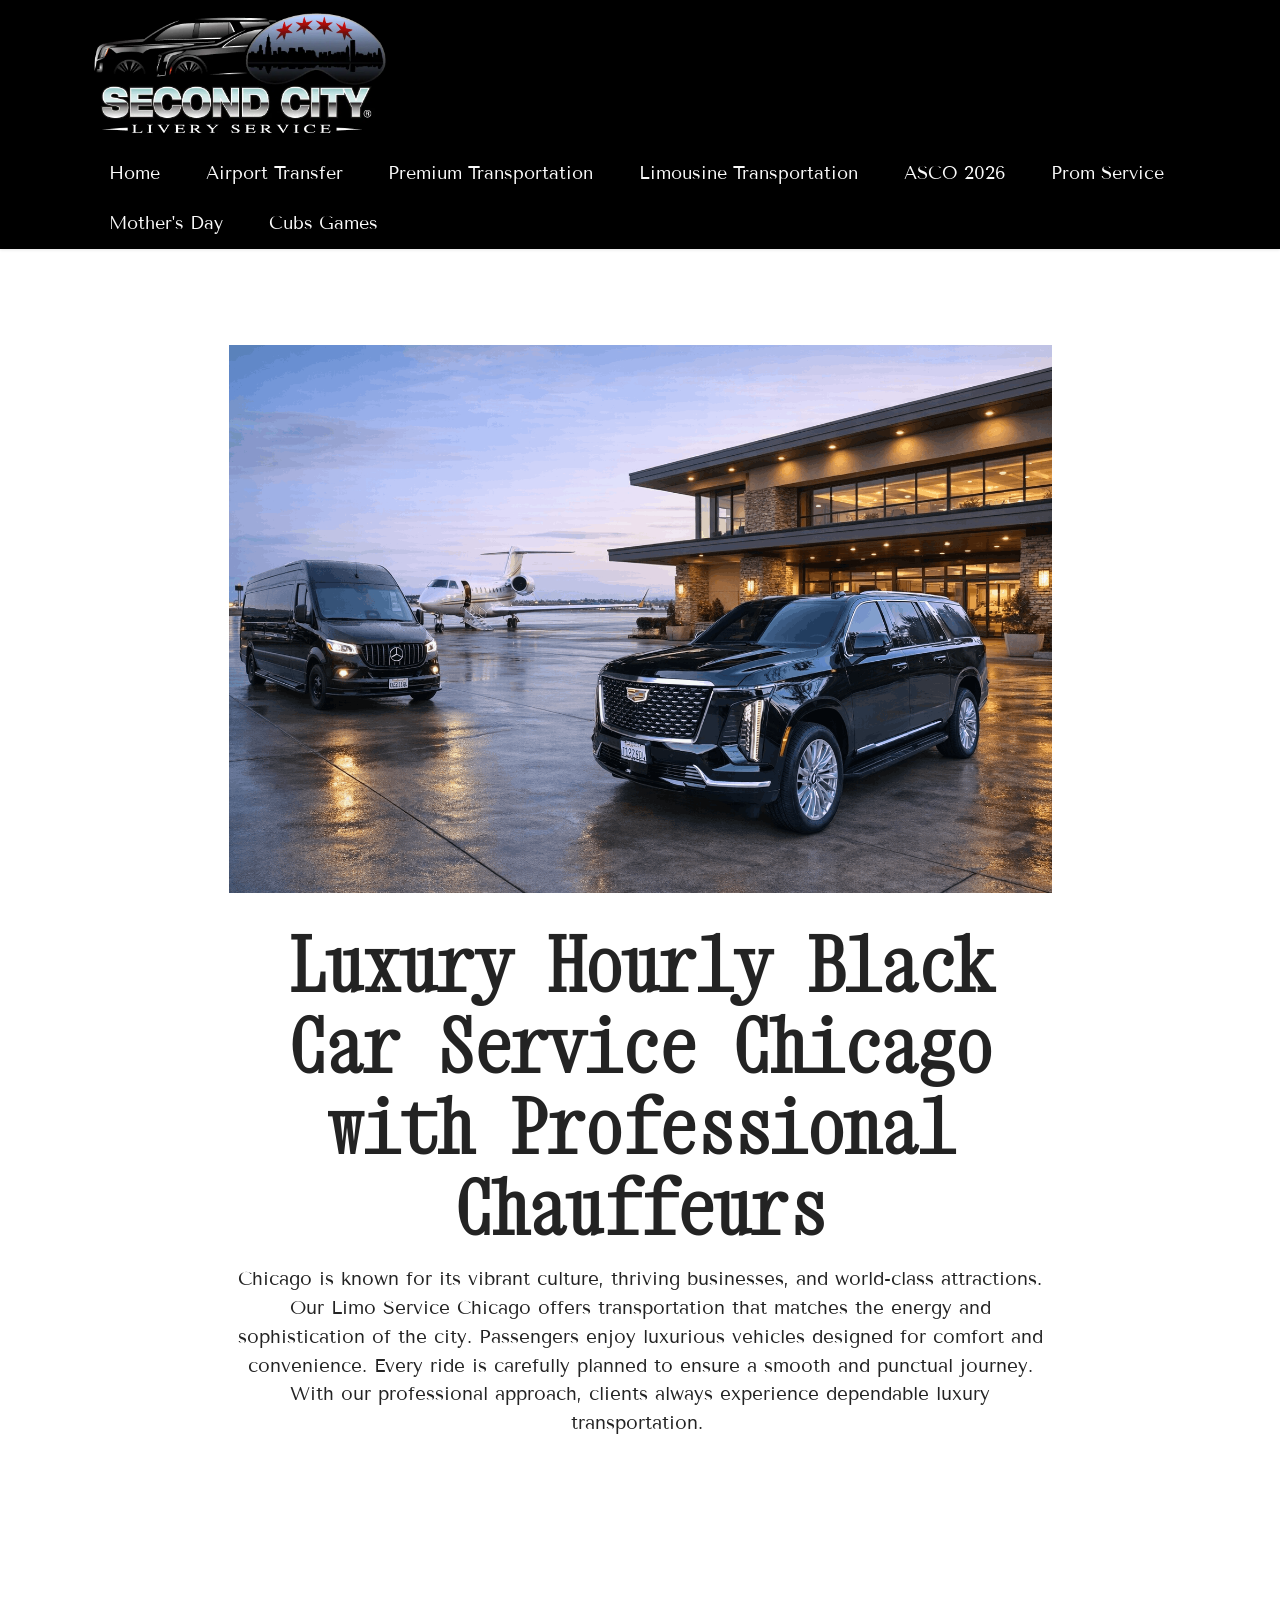
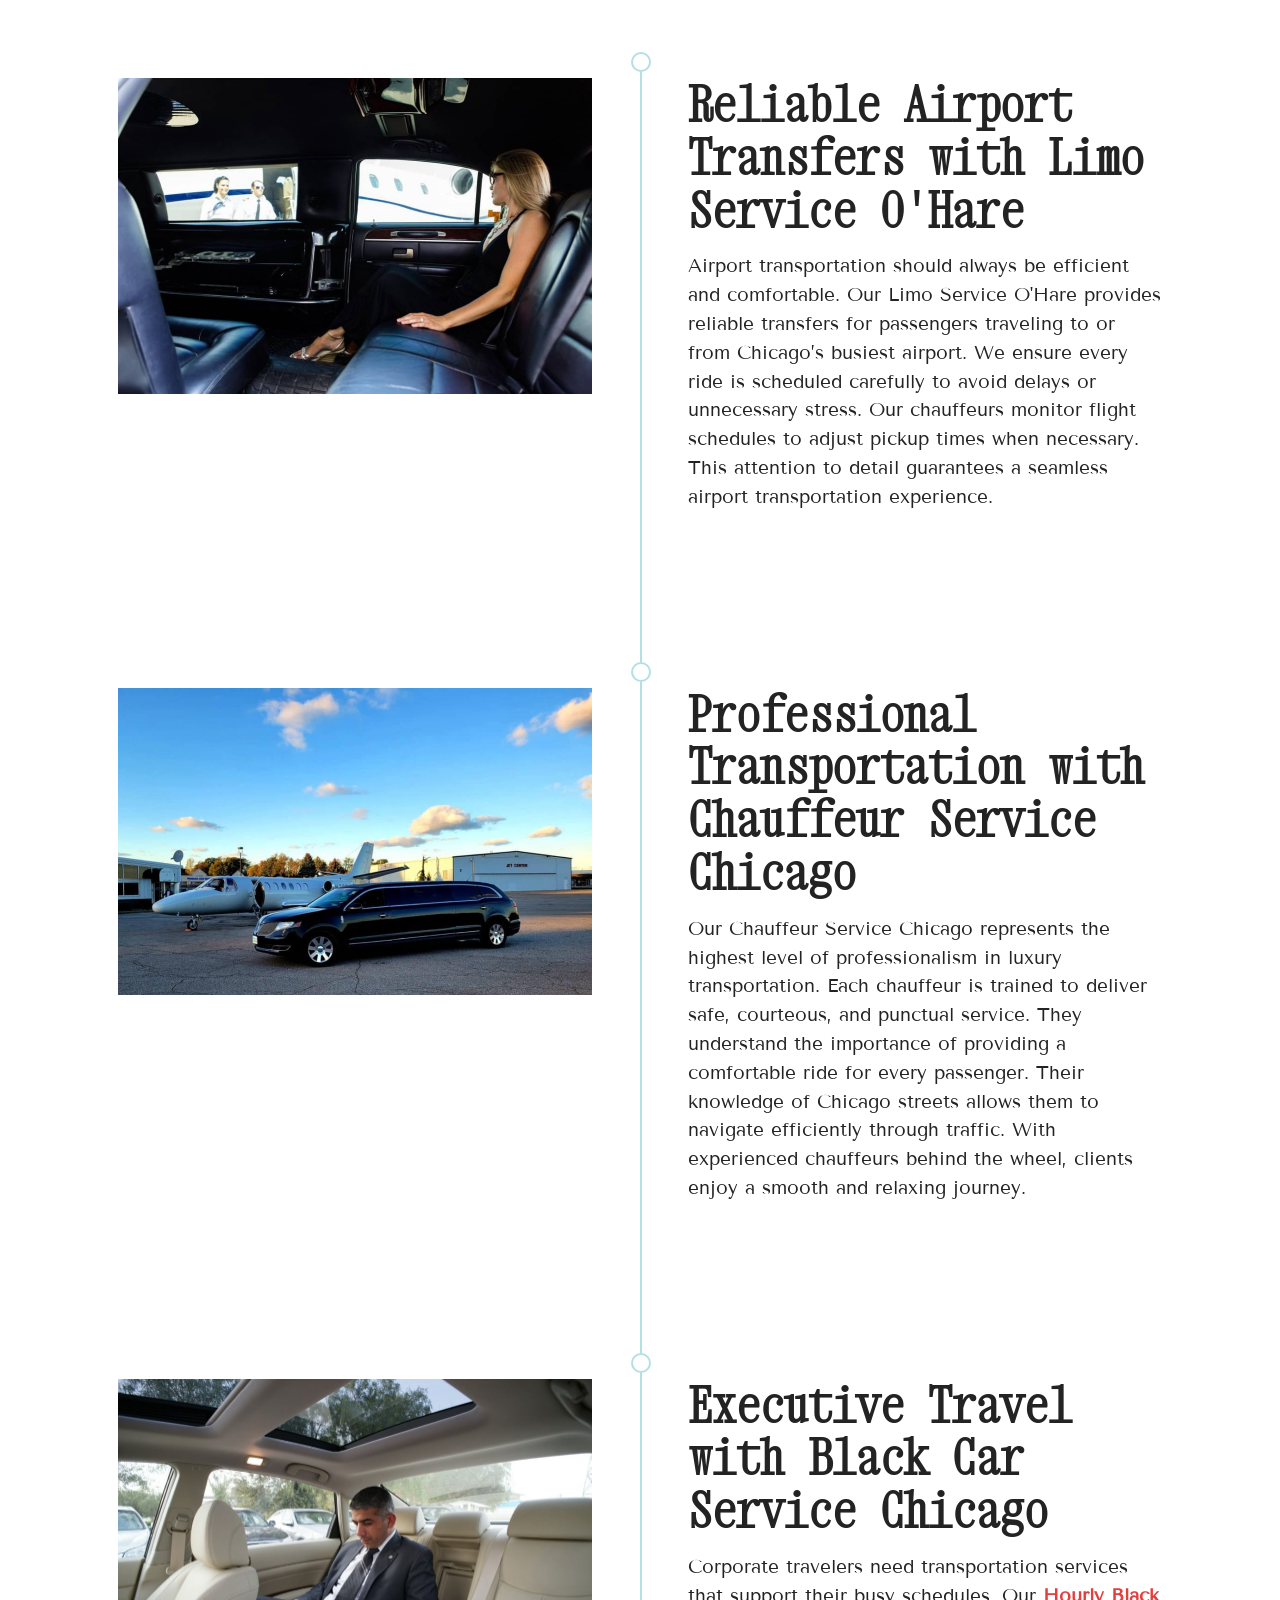
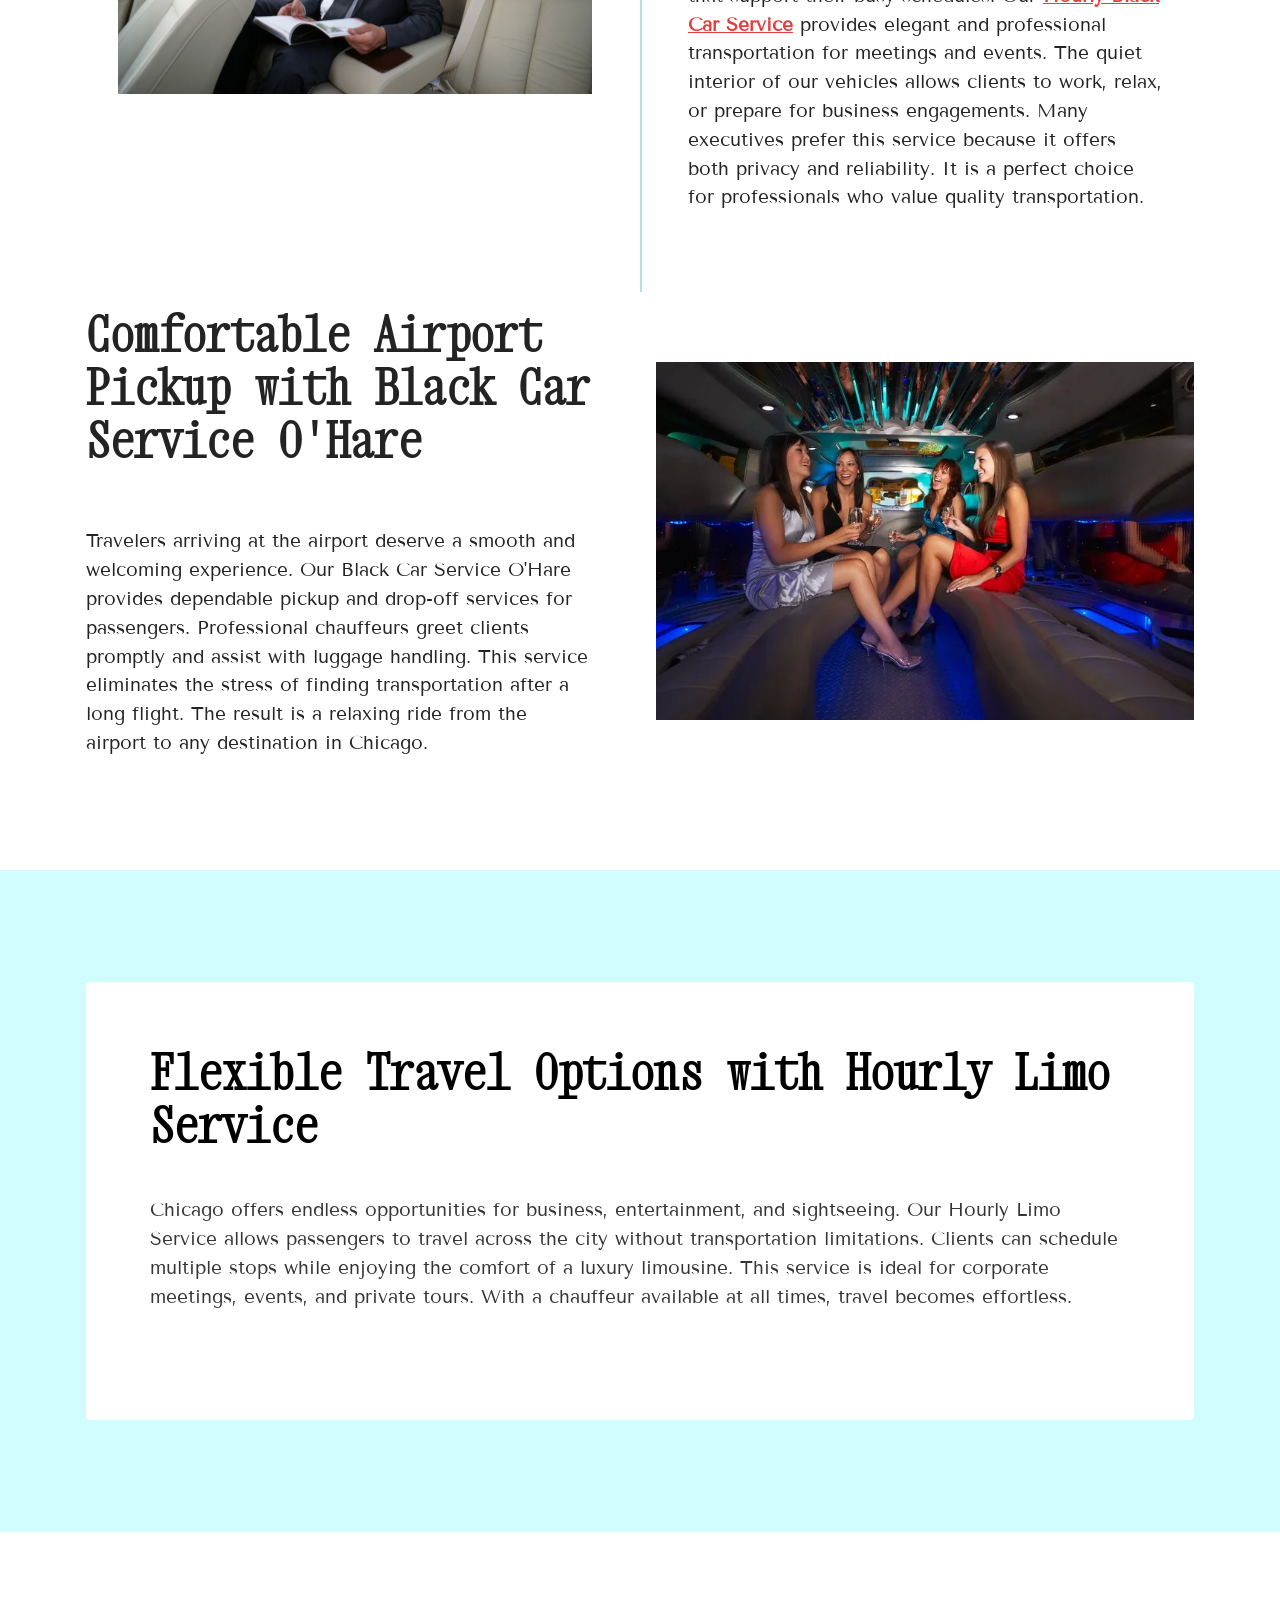
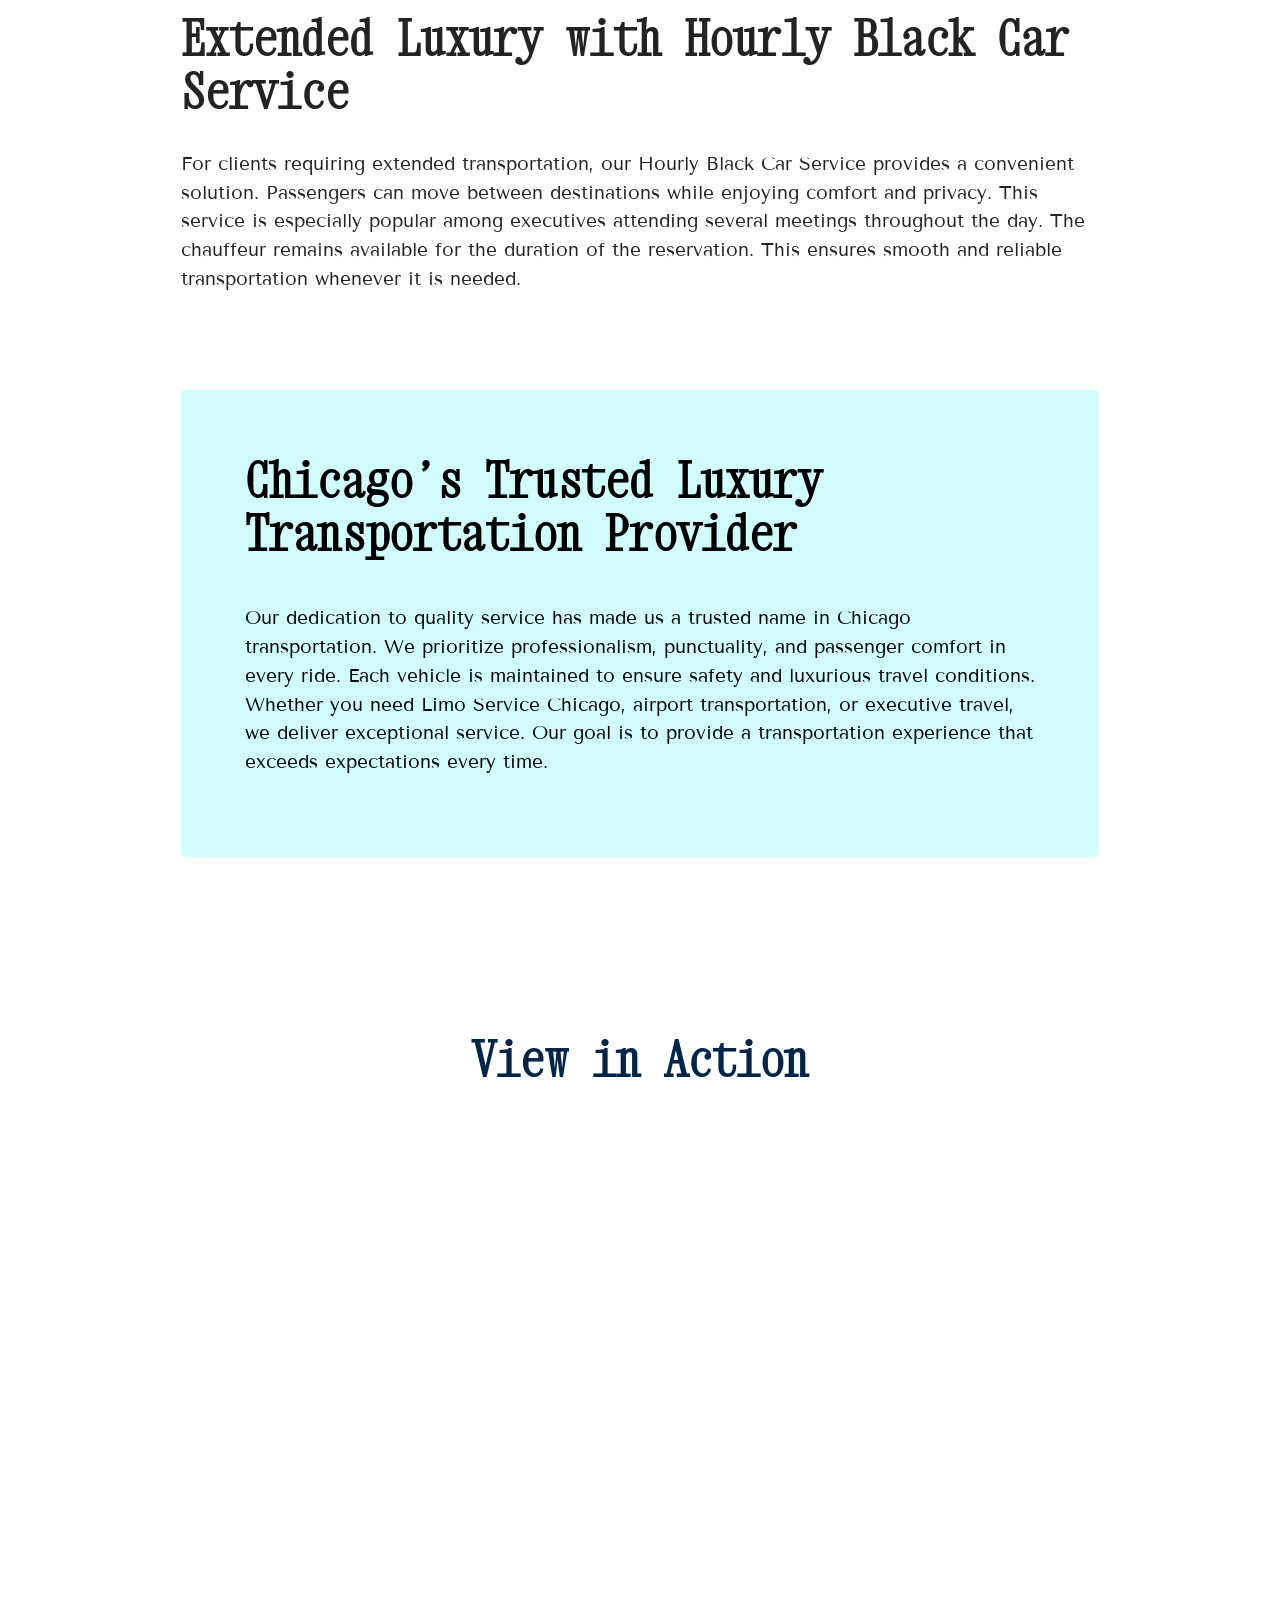
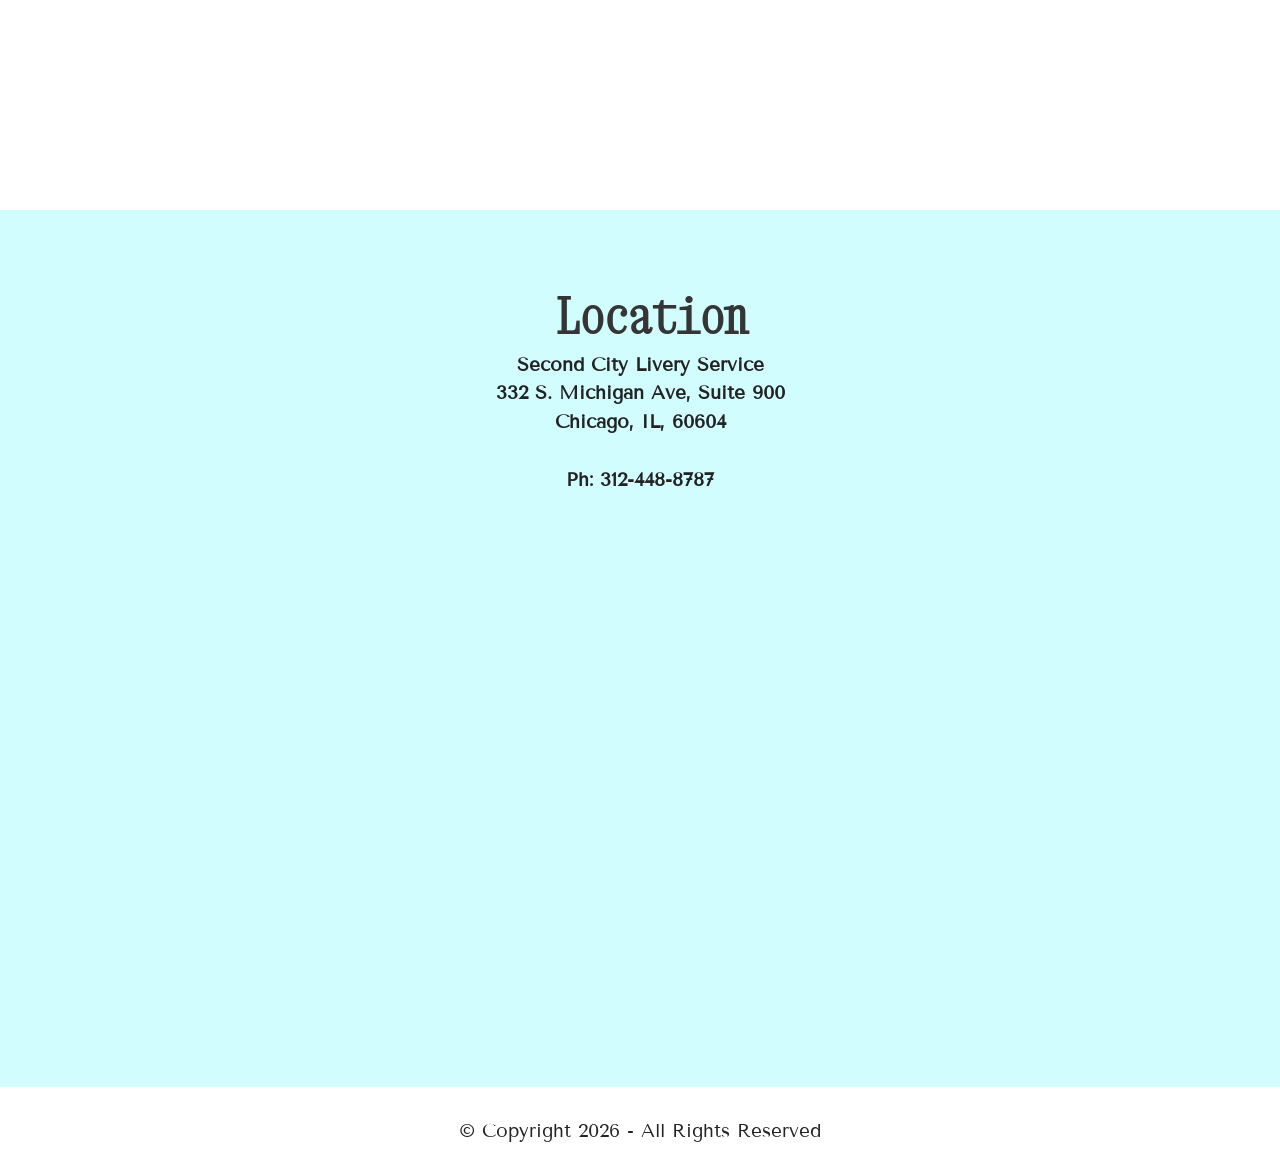
<file: index.html>
<!DOCTYPE html>
<html  >
<head>
  
  <meta charset="UTF-8">
  <meta http-equiv="X-UA-Compatible" content="IE=edge">
  
  <meta name="viewport" content="width=device-width, initial-scale=1, minimum-scale=1">
  <link rel="shortcut icon" href="assets/images/second-city-circle-r-logo-big.webp" type="image/x-icon">
  <meta name="description" content="Chicago is known for its vibrant culture, thriving businesses, and world-class attractions. Our Limo Service Chicago offers transportation that matches the energy and sophistication of the city. Passengers enjoy luxurious vehicles designed for comfort and convenience. Every ride is carefully planned to ensure a smooth and punctual journey. With our professional approach, clients always experience dependable luxury transportation.">
  
  
  <title>Luxury Hourly Black Car Service Chicago with Professional Chauffeurs</title>
  <link rel="stylesheet" href="assets/web/assets/mobirise-icons2/mobirise2.css">
  <link rel="stylesheet" href="assets/bootstrap/css/bootstrap.min.css">
  <link rel="stylesheet" href="assets/dropdown/css/style.css">
  <link rel="stylesheet" href="assets/socicon/css/styles.css">
  <link rel="stylesheet" href="assets/theme/css/style.css">
  <link rel="preload" href="https://fonts.googleapis.com/css?family=Xanh+Mono:400,400i&display=swap" as="style" onload="this.onload=null;this.rel='stylesheet'">
  <noscript><link rel="stylesheet" href="https://fonts.googleapis.com/css?family=Xanh+Mono:400,400i&display=swap"></noscript>
  <link rel="preload" href="https://fonts.googleapis.com/css?family=Tenor+Sans:400&display=swap" as="style" onload="this.onload=null;this.rel='stylesheet'">
  <noscript><link rel="stylesheet" href="https://fonts.googleapis.com/css?family=Tenor+Sans:400&display=swap"></noscript>
  <link rel="preload" as="style" href="assets/mobirise/css/mbr-additional.css?v=usDHit"><link rel="stylesheet" href="assets/mobirise/css/mbr-additional.css?v=usDHit" type="text/css">

  
  
  
</head>
<body>
  
  <section data-bs-version="5.1" class="menu menu2 cid-sFHpMqcXGj" once="menu" id="menu2-2">
    
    <nav class="navbar navbar-dropdown navbar-expand-lg">
        <div class="container">
            <div class="navbar-brand">
                <span class="navbar-logo">
                    <a href="index.html">
                        <img src="assets/images/second-city-circle-r-logo-big-1.webp" alt="" style="height: 8rem;">
                    </a>
                </span>
                
            </div>
            <button class="navbar-toggler" type="button" data-toggle="collapse" data-bs-toggle="collapse" data-target="#navbarSupportedContent" data-bs-target="#navbarSupportedContent" aria-controls="navbarNavAltMarkup" aria-expanded="false" aria-label="Toggle navigation">
                <div class="hamburger">
                    <span></span>
                    <span></span>
                    <span></span>
                    <span></span>
                </div>
            </button>
            <div class="collapse navbar-collapse" id="navbarSupportedContent">
                <ul class="navbar-nav nav-dropdown nav-right" data-app-modern-menu="true"><li class="nav-item"><a class="nav-link link text-white display-4" href="index.html">Home</a></li>
                    <li class="nav-item"><a class="nav-link link text-white text-primary display-4" href="airport-transfer.html">Airport Transfer</a></li>
                    <li class="nav-item"><a class="nav-link link text-white text-primary display-4" href="premium-transportation.html">Premium Transportation</a>
                    </li><li class="nav-item"><a class="nav-link link text-white text-primary display-4" href="limousine-transportation.html">Limousine Transportation</a></li>
                        <li class="nav-item"><a class="nav-link link text-white text-primary display-4" href="asco-convention-chicago-transportation.html">ASCO 2026</a></li>
                        <li class="nav-item"><a class="nav-link link text-white text-primary display-4" href="chicago-prom-limo-service.html">Prom Service</a></li>
                        <li class="nav-item"><a class="nav-link link text-white text-primary display-4" href="chicago-mothers-day-luxury-limo.html">Mother's Day</a></li>
                        <li class="nav-item"><a class="nav-link link text-white text-primary display-4" href="chicago-cubs-game-day-transportation.html">Cubs Games</a></li></ul>
                
                
            </div>
        </div>
    </nav>
</section>

<section data-bs-version="5.1" class="header9 cid-vdiBSqzK9I" id="header9-0">

    

    
    

    <div class="text-center container">
        <div class="row justify-content-center">
            <div class="col-md-12 col-lg-9">
                <div class="image-wrap mb-4">
                    <img src="assets/images/fle-000000000638722f822a8b1d37eedf25-1768462703-1536x1024.png" alt="">
                </div>
                <h1 class="mbr-section-title mbr-fonts-style mb-3 display-1"><strong>Luxury Hourly Black Car Service Chicago with Professional Chauffeurs</strong></h1>
                <p class="mbr-text mbr-fonts-style display-7">Chicago is known for its vibrant culture, thriving businesses, and world-class attractions. Our Limo Service Chicago offers transportation that matches the energy and sophistication of the city. Passengers enjoy luxurious vehicles designed for comfort and convenience. Every ride is carefully planned to ensure a smooth and punctual journey. With our professional approach, clients always experience dependable luxury transportation.&nbsp;<br></p>
                
            </div>
        </div>
    </div>
</section>

<section data-bs-version="5.1" class="timeline3 cid-sFHr5fwP9J" id="timeline3-4">
    
    
    <div class="container">
        
        <div class="timelines-container mt-4">
            <div class="row timeline-element first-separline mb-5">
                <div class="timeline-date col-12">
                    <div class="timeline-date-wrapper">
                        
                    </div>
                </div>
                <span class="iconBackground"></span>
                <div class="col-12 col-md-6">
                    <div class="image-wrapper">
                        <img src="assets/images/1442982939113-anniversaries-limousine-houston-948x632.jpg" alt="" title="">
                    </div>
                </div>
                <div class="col-12 col-md-6">
                    <div class="timeline-text-wrapper">
                        <h4 class="mbr-timeline-title mbr-fonts-style mb-0 display-2"><strong>Reliable Airport Transfers with Limo Service O'Hare</strong></h4>
                        <p class="mbr-text mbr-fonts-style mt-3 mb-0 display-7">Airport transportation should always be efficient and comfortable. Our Limo Service O'Hare provides reliable transfers for passengers traveling to or from Chicago’s busiest airport. We ensure every ride is scheduled carefully to avoid delays or unnecessary stress. Our chauffeurs monitor flight schedules to adjust pickup times when necessary. This attention to detail guarantees a seamless airport transportation experience.&nbsp;<br></p>
                    </div>
                </div>
            </div>
            <div class="row timeline-element first-separline mb-5">
                <div class="timeline-date col-12">
                    <div class="timeline-date-wrapper">
                        
                    </div>
                </div>
                <span class="iconBackground"></span>
                <div class="col-12 col-md-6">
                    <div class="image-wrapper">
                        <img src="assets/images/20211018-180343-948x614.jpg" alt="" title="">
                    </div>
                </div>
                <div class="col-12 col-md-6">
                    <div class="timeline-text-wrapper">
                        <h4 class="mbr-timeline-title mbr-fonts-style mb-0 display-2"><strong>Professional Transportation with Chauffeur Service Chicago</strong></h4>
                        <p class="mbr-text mbr-fonts-style mt-3 mb-0 display-7">Our Chauffeur Service Chicago represents the highest level of professionalism in luxury transportation. Each chauffeur is trained to deliver safe, courteous, and punctual service. They understand the importance of providing a comfortable ride for every passenger. Their knowledge of Chicago streets allows them to navigate efficiently through traffic. With experienced chauffeurs behind the wheel, clients enjoy a smooth and relaxing journey.&nbsp;<br></p>
                    </div>
                </div>
            </div>
            <div class="row timeline-element first-separline mb-5">
                <div class="timeline-date col-12">
                    <div class="timeline-date-wrapper">
                        
                    </div>
                </div>
                <span class="iconBackground"></span>
                <div class="col-12 col-md-6">
                    <div class="image-wrapper">
                        <img src="assets/images/dsc05817-948x631.jpg" alt="" title="">
                    </div>
                </div>
                <div class="col-12 col-md-6">
                    <div class="timeline-text-wrapper">
                        <h4 class="mbr-timeline-title mbr-fonts-style mb-0 display-2"><strong>Executive Travel with Black Car Service Chicago</strong></h4>
                        <p class="mbr-text mbr-fonts-style mt-3 mb-0 display-7">Corporate travelers need transportation services that support their busy schedules. Our <a href="https://secondcitylivery.com/private-chauffeur-chicago/special-events/" class="text-primary"><strong><u>Hourly Black Car Service</u></strong></a> provides elegant and professional transportation for meetings and events. The quiet interior of our vehicles allows clients to work, relax, or prepare for business engagements. Many executives prefer this service because it offers both privacy and reliability. It is a perfect choice for professionals who value quality transportation.&nbsp;<br></p>
                    </div>
                </div>
            </div>
            
            
            
            
            
            
            
            
            
        </div>
    </div>
</section>

<section data-bs-version="5.1" class="features18 cid-sFHvmoQ5Jg" id="features19-e">

    

    
    <div class="container">
        <div class="row justify-content-center">
            <div class="card col-12 col-lg">
                <div class="card-wrapper">
                    <h6 class="card-title mbr-fonts-style mb-4 display-2"><strong>Comfortable Airport Pickup with Black Car Service O'Hare</strong></h6>
                    <p class="mbr-text mbr-fonts-style display-7"><br>Travelers arriving at the airport deserve a smooth and welcoming experience. Our Black Car Service O'Hare provides dependable pickup and drop-off services for passengers. Professional chauffeurs greet clients promptly and assist with luggage handling. This service eliminates the stress of finding transportation after a long flight. The result is a relaxing ride from the airport to any destination in Chicago.&nbsp;<br></p>
                    
                </div>
            </div>
            <div class="col-12 col-lg-6">
                <div class="image-wrapper">
                    <img src="assets/images/gettyimages-87522585-960w.webp" alt="">
                </div>
            </div>
        </div>
    </div>
</section>

<section data-bs-version="5.1" class="content15 cid-sFHuaHz0Qy" id="content15-b">

    

    
    <div class="container">
        <div class="row justify-content-center">
            <div class="card col-md-12 col-lg-12">
                <div class="card-wrapper">
                    <div class="card-box align-left">
                        <h4 class="card-title mbr-fonts-style mbr-white mb-3 display-2"><strong>Flexible Travel Options with Hourly Limo Service</strong></h4>
                        <p class="mbr-text mbr-fonts-style display-7"><br>Chicago offers endless opportunities for business, entertainment, and sightseeing. Our Hourly Limo Service allows passengers to travel across the city without transportation limitations. Clients can schedule multiple stops while enjoying the comfort of a luxury limousine. This service is ideal for corporate meetings, events, and private tours. With a chauffeur available at all times, travel becomes effortless.
<br>
<br></p>
                        
                    </div>
                </div>
            </div>
        </div>
    </div>
</section>

<section data-bs-version="5.1" class="content5 cid-vdiEn7mYDR" id="content5-1">
    
    <div class="container">
        <div class="row justify-content-center">
            <div class="col-md-12 col-lg-10">
                
                <h4 class="mbr-section-subtitle mbr-fonts-style mb-4 display-2"><strong>Extended Luxury with Hourly Black Car Service</strong></h4>
                <p class="mbr-text mbr-fonts-style display-7">For clients requiring extended transportation, our Hourly Black Car Service provides a convenient solution. Passengers can move between destinations while enjoying comfort and privacy. This service is especially popular among executives attending several meetings throughout the day. The chauffeur remains available for the duration of the reservation. This ensures smooth and reliable transportation whenever it is needed.&nbsp;<br></p>
            </div>
        </div>
    </div>
</section>

<section data-bs-version="5.1" class="content15 cid-vdiFRQaWbR" id="content15-c">

    

    
    
    <div class="container">
        <div class="row justify-content-center">
            <div class="card col-md-12 col-lg-10">
                <div class="card-wrapper">
                    <div class="card-box align-left">
                        <h4 class="card-title mbr-fonts-style mbr-white mb-3 display-2"><strong>Chicago’s Trusted Luxury Transportation Provider</strong></h4>
                        <p class="mbr-text mbr-fonts-style display-7"><br>Our dedication to quality service has made us a trusted name in Chicago transportation. We prioritize professionalism, punctuality, and passenger comfort in every ride. Each vehicle is maintained to ensure safety and luxurious travel conditions. Whether you need Limo Service Chicago, airport transportation, or executive travel, we deliver exceptional service. Our goal is to provide a transportation experience that exceeds expectations every time.&nbsp;<br></p>
                        
                    </div>
                </div>
            </div>
        </div>
    </div>
</section>

<section data-bs-version="5.1" class="video1 cid-vdiFGa17xf" id="video1-b">
    
    

    
    <div class="align-center container">
        <div class="mbr-section-head">
            <h4 class="mbr-section-title mbr-fonts-style mb-0 display-2"><strong>
                View in Action
            </strong></h4>
            
        </div>
        <div class="row justify-content-center">
            <div class="col-12 col-lg-10">
                <div class="mbr-figure col-12 mb-5 col-md-"><iframe class="mbr-embedded-video" src="https://www.youtube.com/embed/KZDQfoml4KM?rel=0&amp;amp;mute=1&amp;showinfo=0&amp;autoplay=1&amp;loop=1&amp;playlist=KZDQfoml4KM" width="1280" height="720" frameborder="0" allowfullscreen></iframe></div>
            </div>
        </div>
    </div>
</section>

<section data-bs-version="5.1" class="map1 cid-sFHu4seZjP" id="map1-a">
    
    
    <div class="container">
        <div class="mbr-section-head mb-4">
            <h3 class="mbr-section-title mbr-fonts-style align-center mb-0 display-2"><strong>&nbsp;Location</strong></h3>
            <h4 class="mbr-section-subtitle mbr-fonts-style align-center mb-0 mt-2 display-7"><strong>Second City Livery Service
</strong><div><strong>332 S. Michigan Ave, Suite 900
</strong></div><div><strong>Chicago, IL, 60604</strong></div><br><div><strong>
</strong></div><div><strong>Ph: 312-448-8787</strong></div><div>
</div></h4>
        </div>
        <div class="google-map"><iframe frameborder="0" style="border:0" src="https://www.google.com/maps/embed?pb=!1m18!1m12!1m3!1d2970.720514588318!2d-87.62723192391546!3d41.87735927124194!2m3!1f0!2f0!3f0!3m2!1i1024!2i768!4f13.1!3m3!1m2!1s0x880e2ca478a48969%3A0xea6b5ab617fff3ef!2sSecond%20City%20Livery%20Service!5e0!3m2!1sen!2sus!4v1771552873100!5m2!1sen!2sus" allowfullscreen=""></iframe></div>
    </div>
</section>

<section data-bs-version="5.1" class="footer7 cid-sFHu2wLoQp" once="footers" id="footer7-9">

    

    

    <div class="container">
        <div class="row align-center mbr-white">
            <div class="col-12">
                <p class="mbr-text mb-0 mbr-fonts-style display-7">
                    © Copyright 2026 - All Rights Reserved
                </p>
            </div>
        </div>
    </div>
</section>


<script src="assets/bootstrap/js/bootstrap.bundle.min.js"></script>
  <script src="assets/smoothscroll/smooth-scroll.js"></script>
  <script src="assets/ytplayer/index.js"></script>
  <script src="assets/dropdown/js/navbar-dropdown.js"></script>
  <script src="assets/playervimeo/vimeo_player.js"></script>
  <script src="assets/theme/js/script.js"></script>
  
  
  
</body>
</html>
</file>
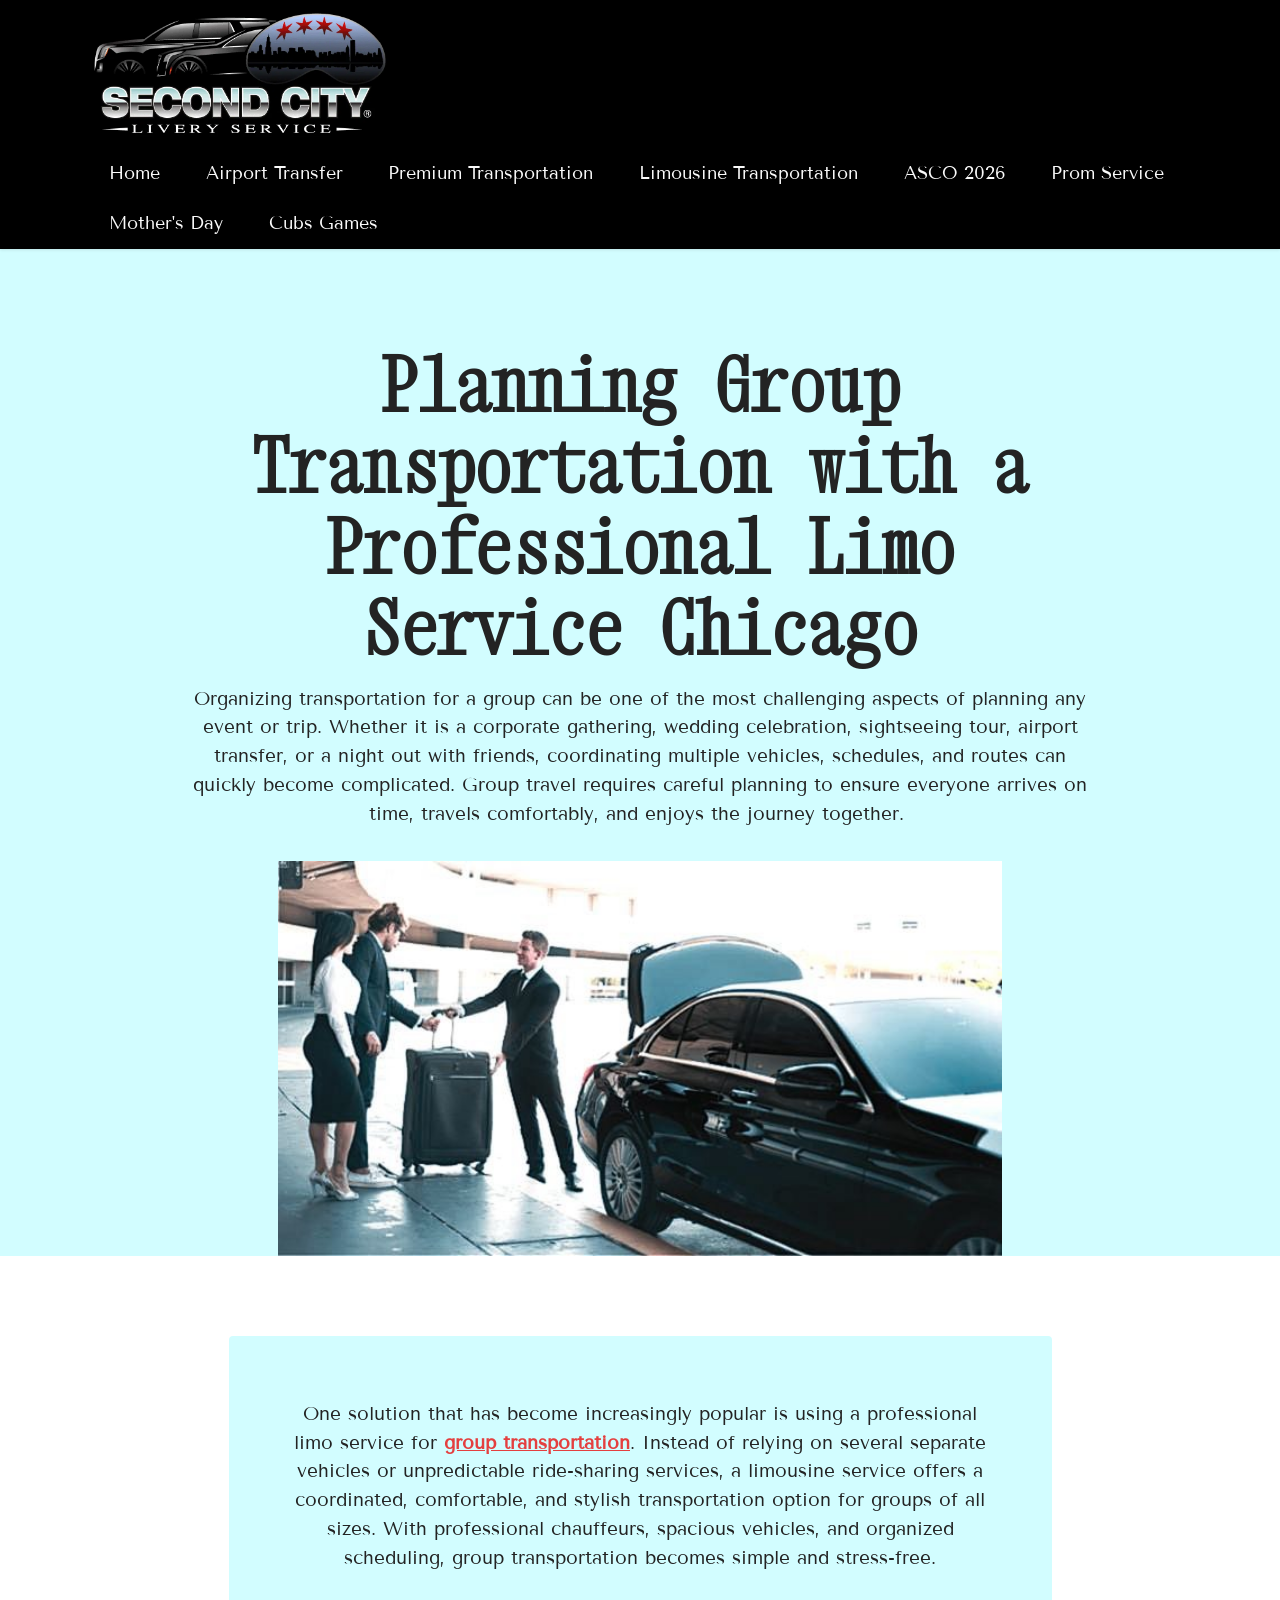
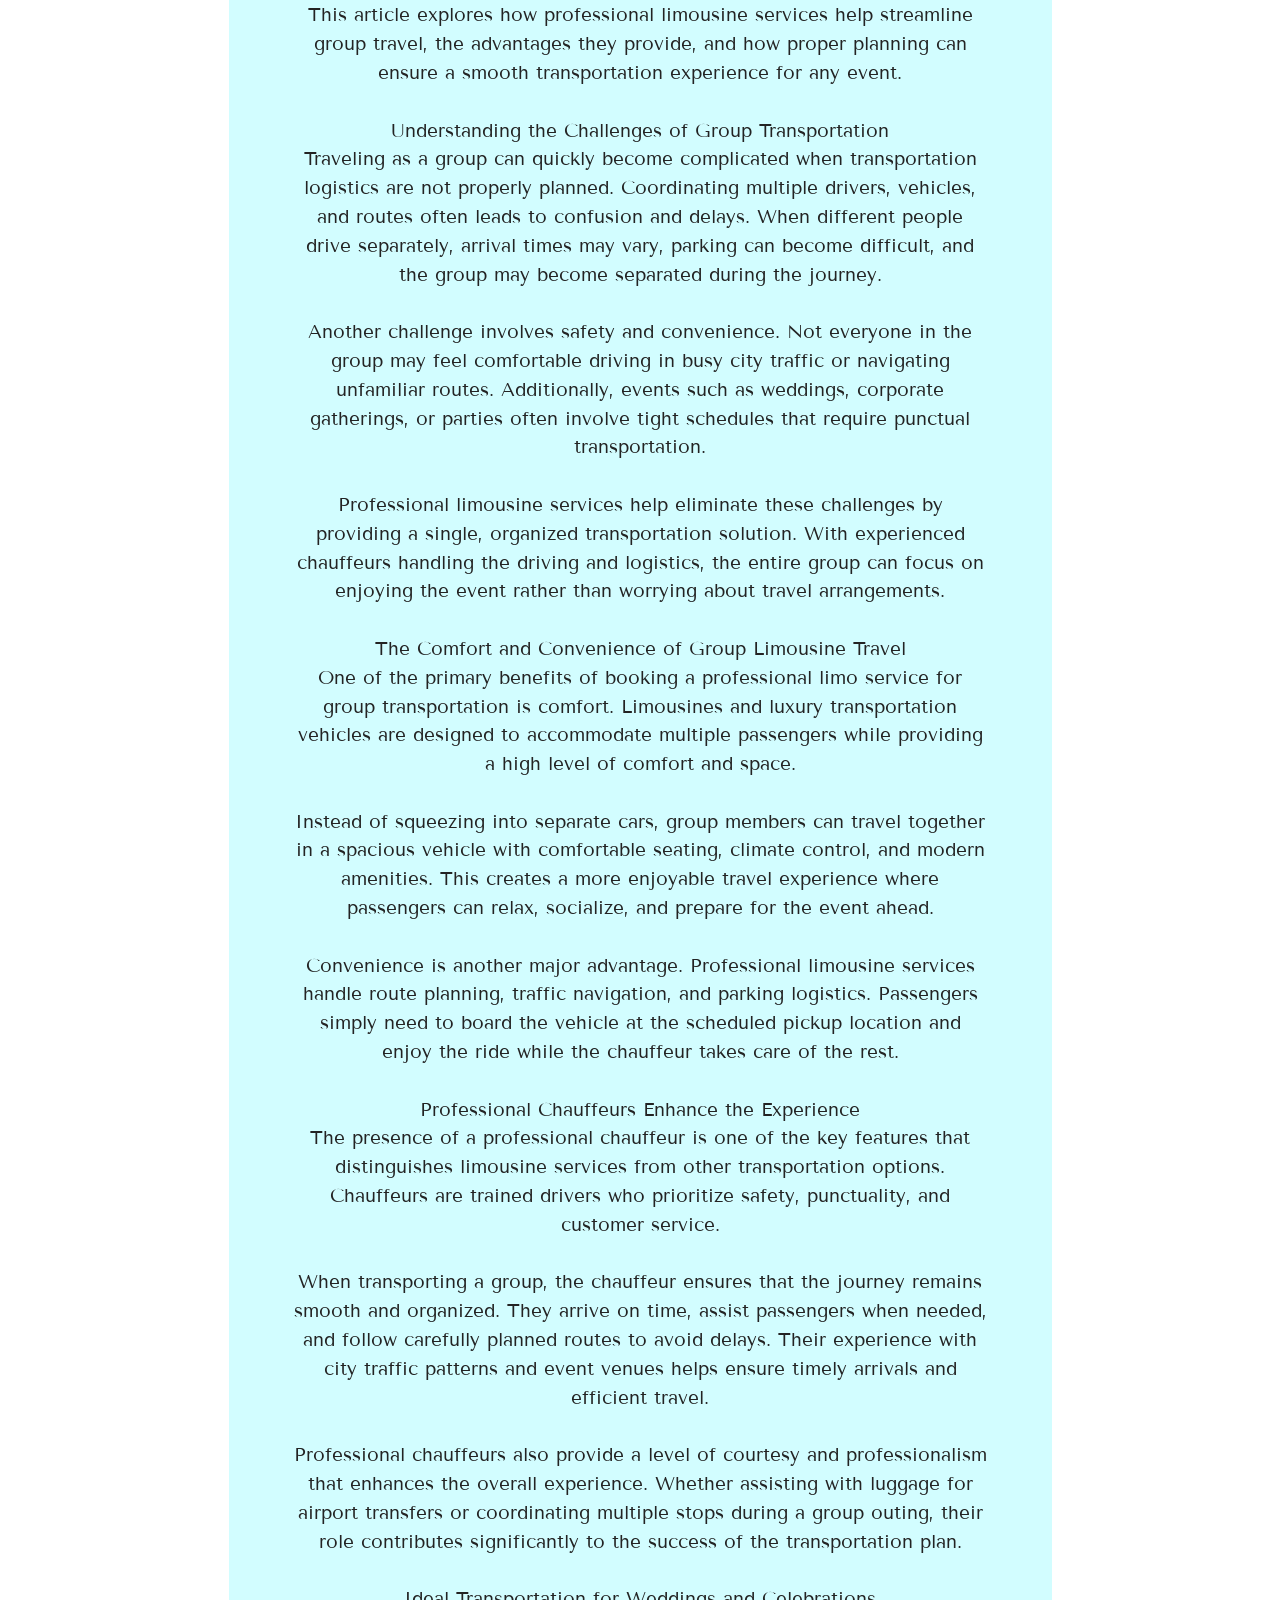
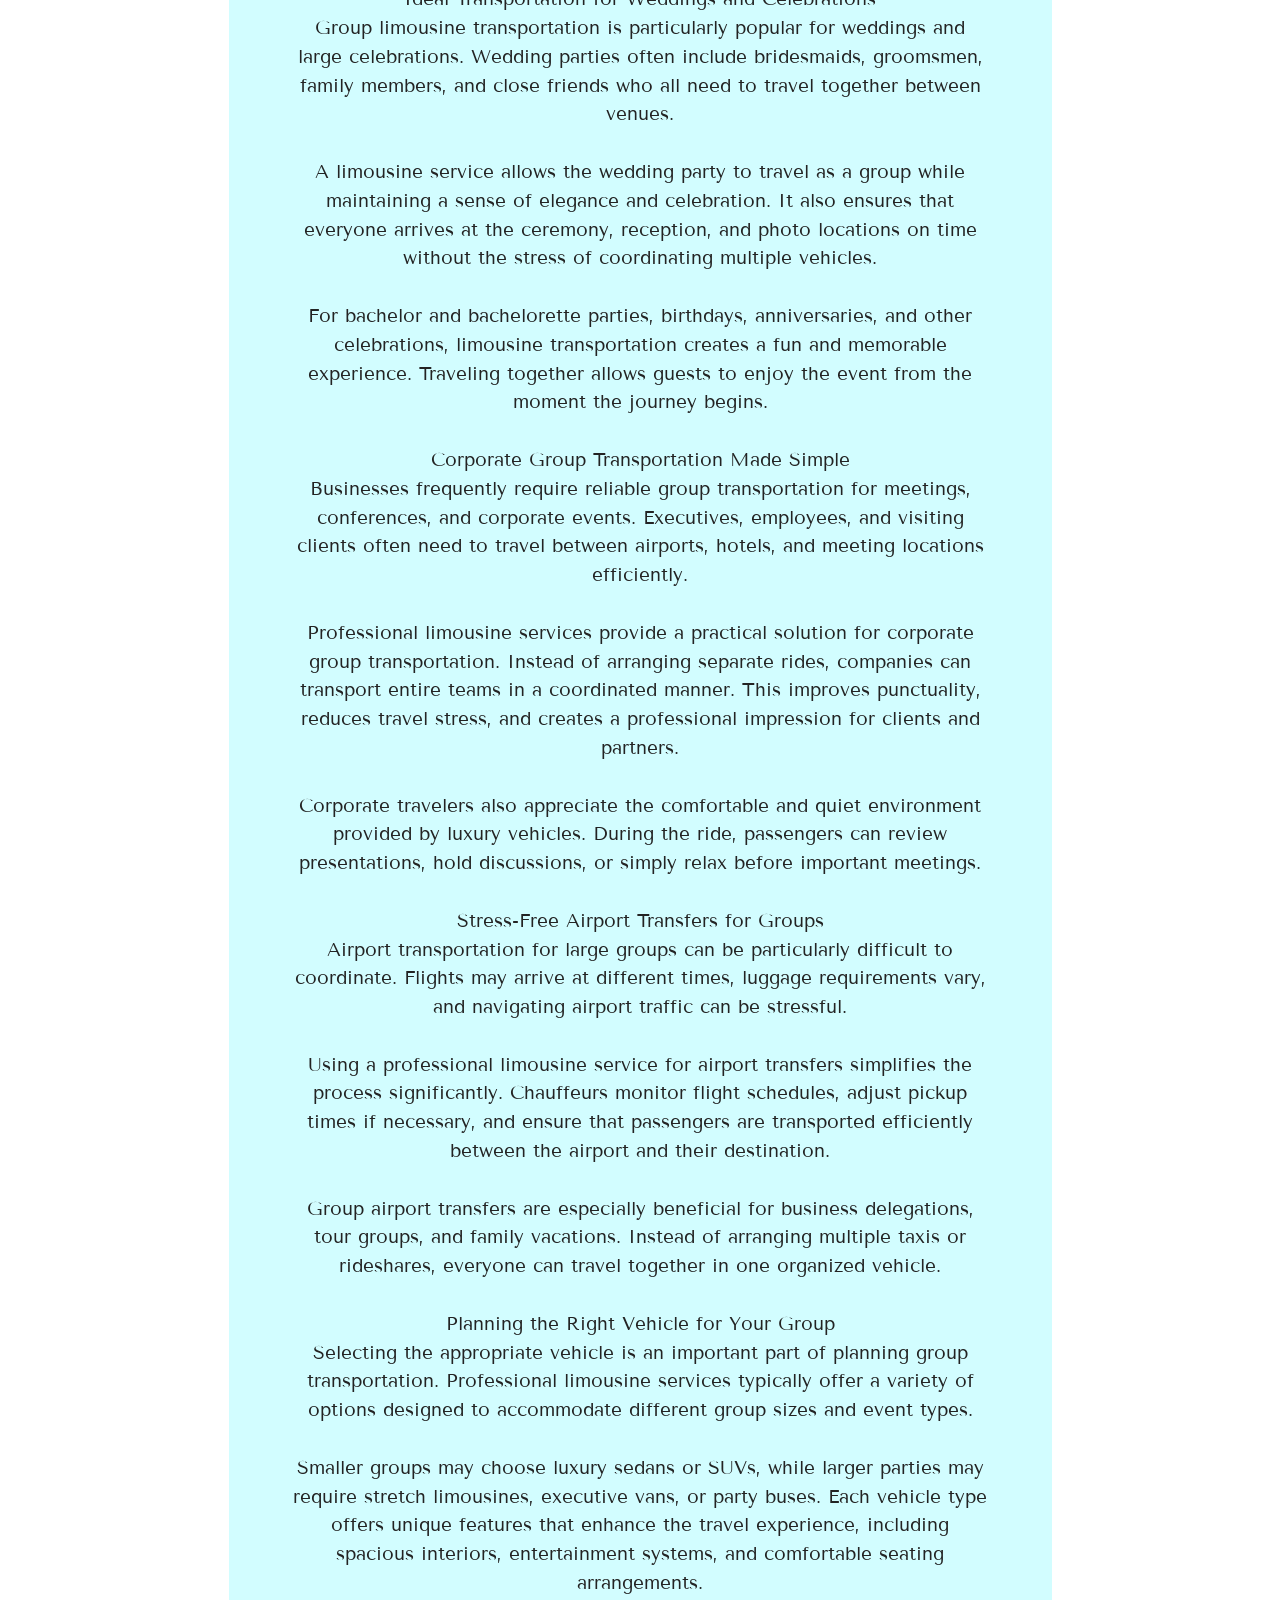
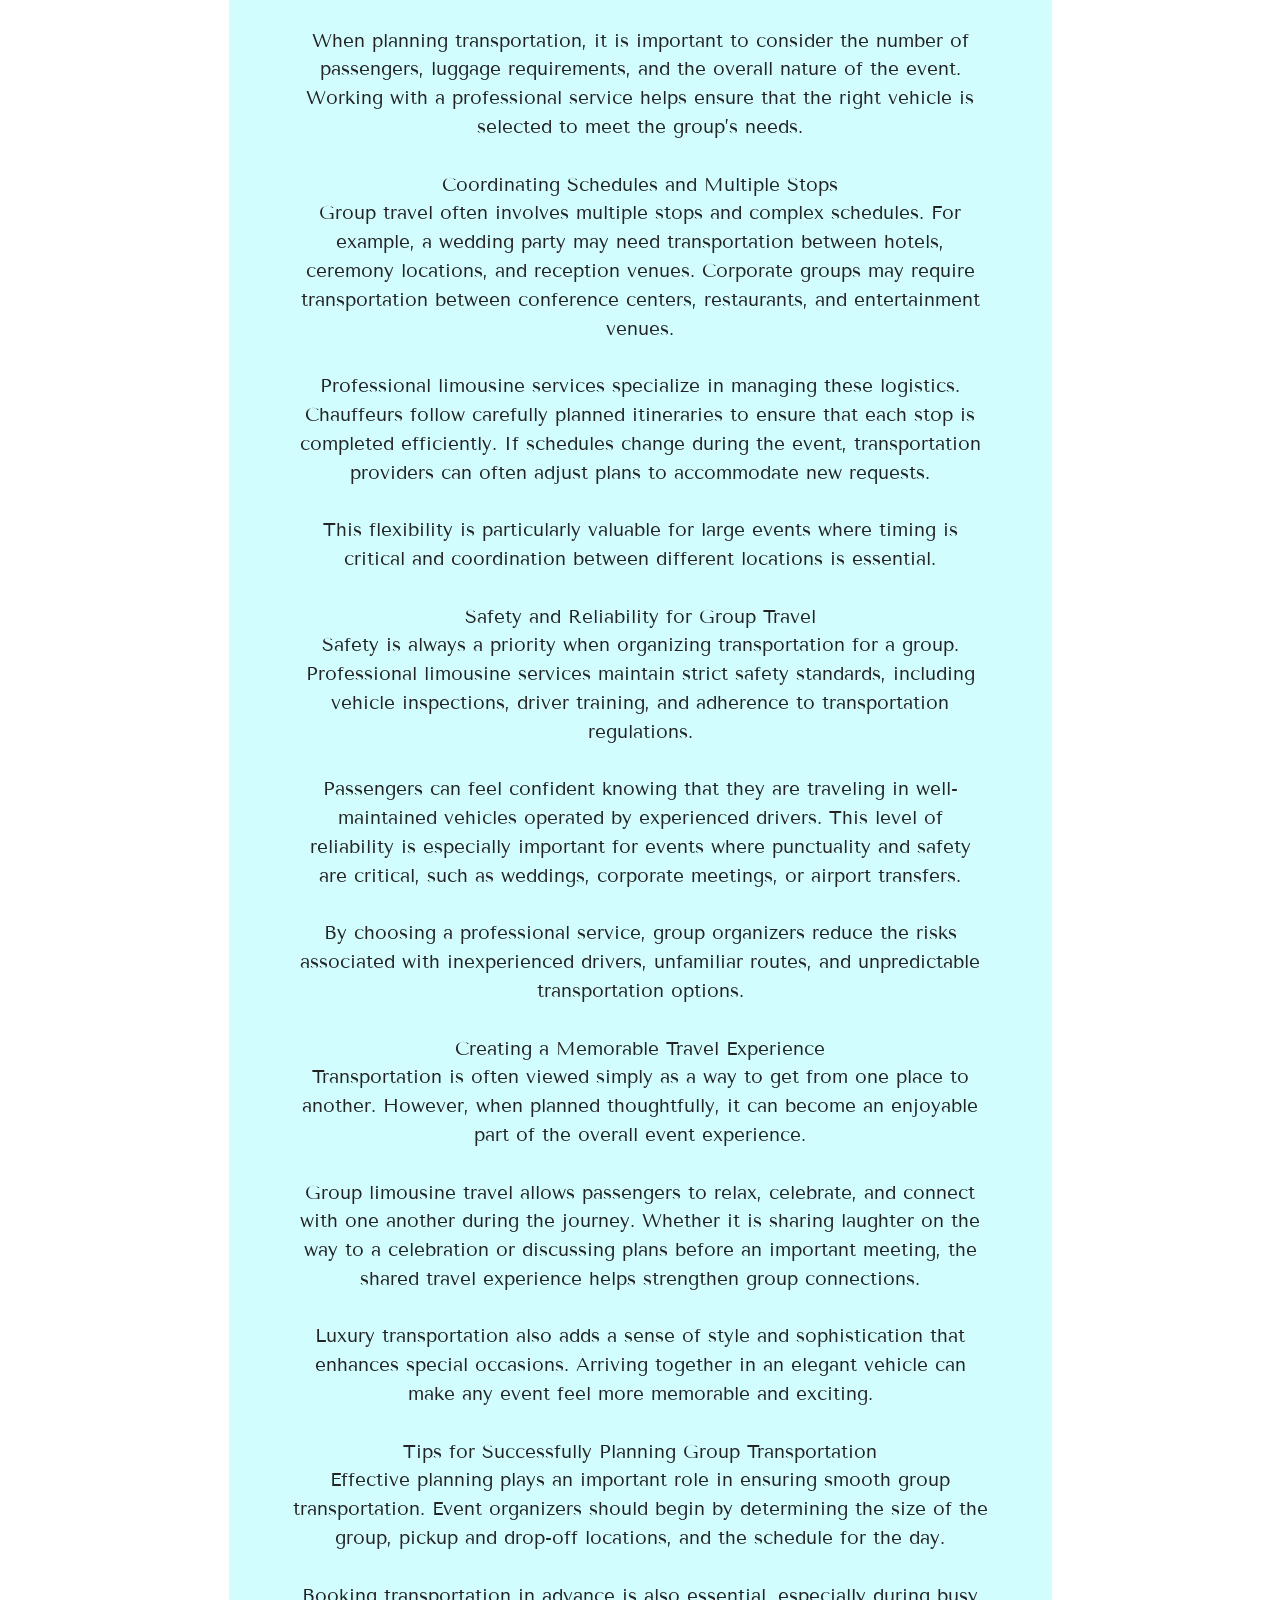
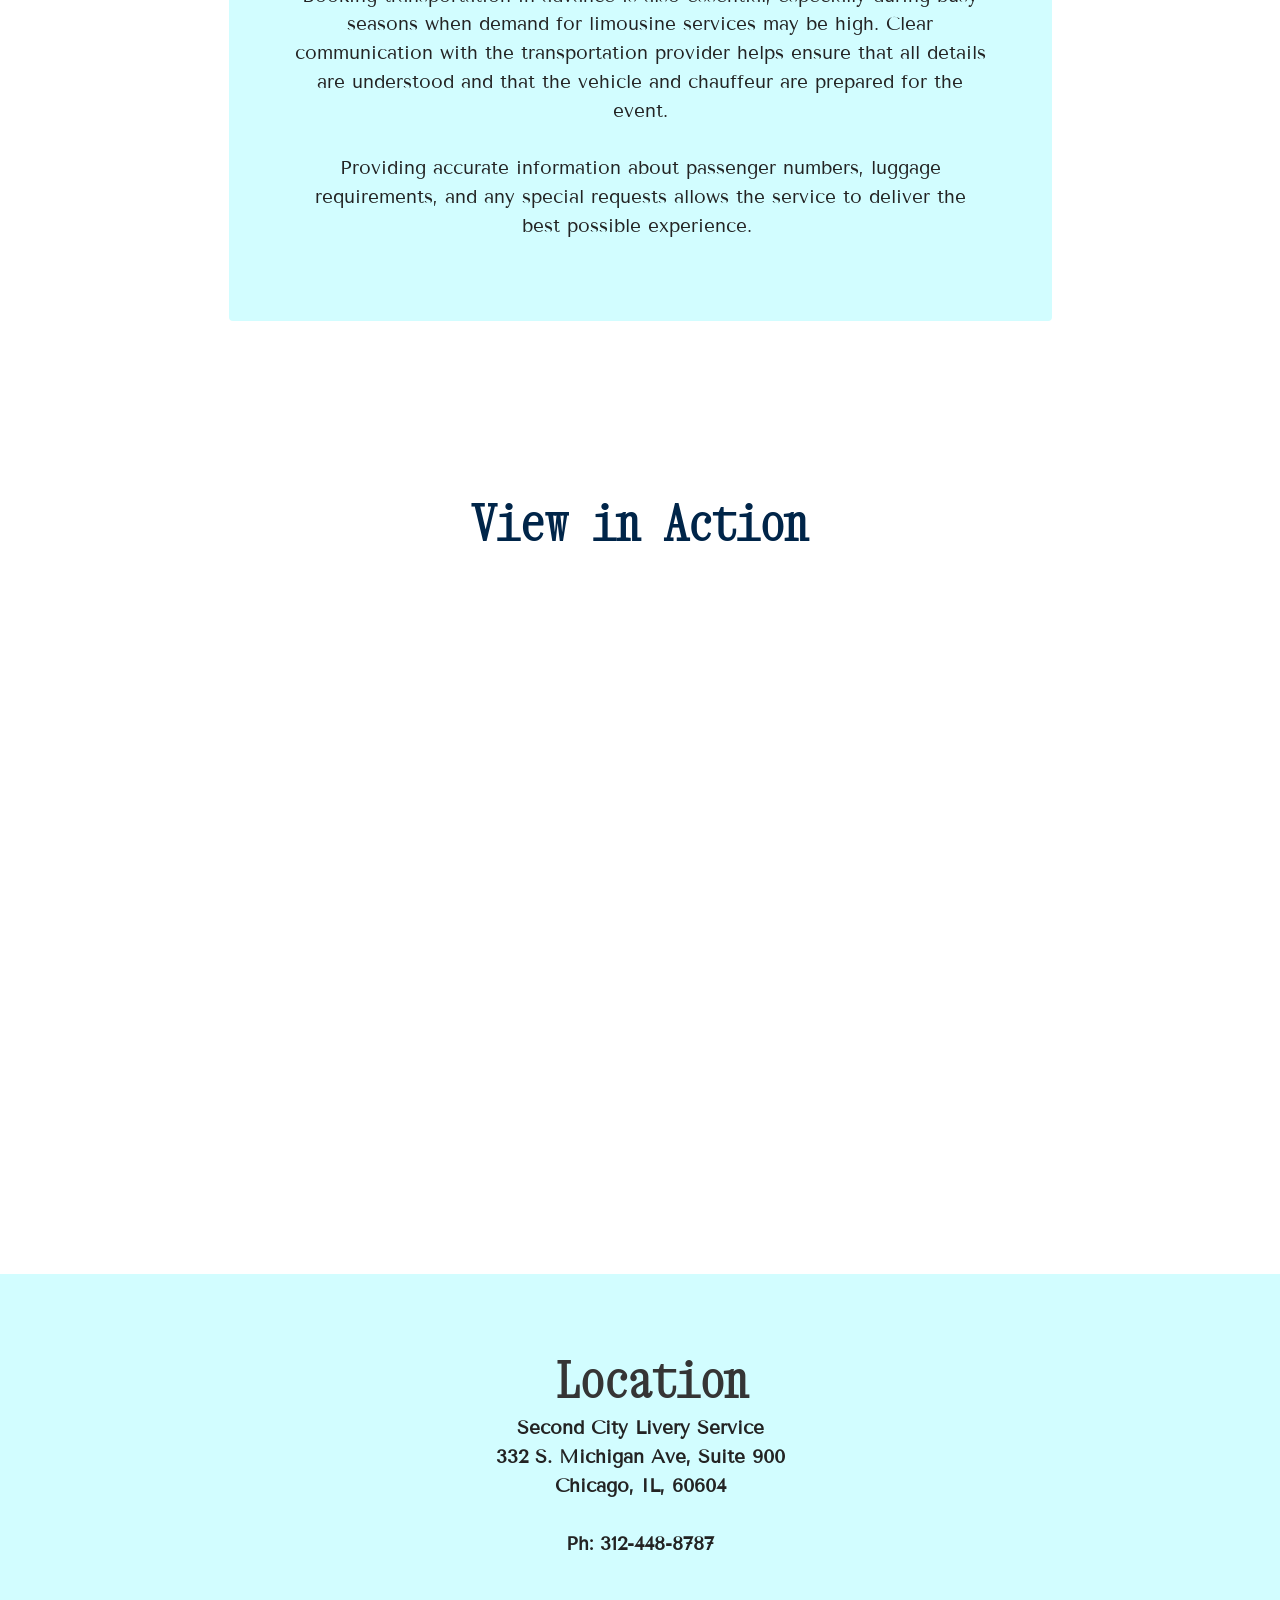
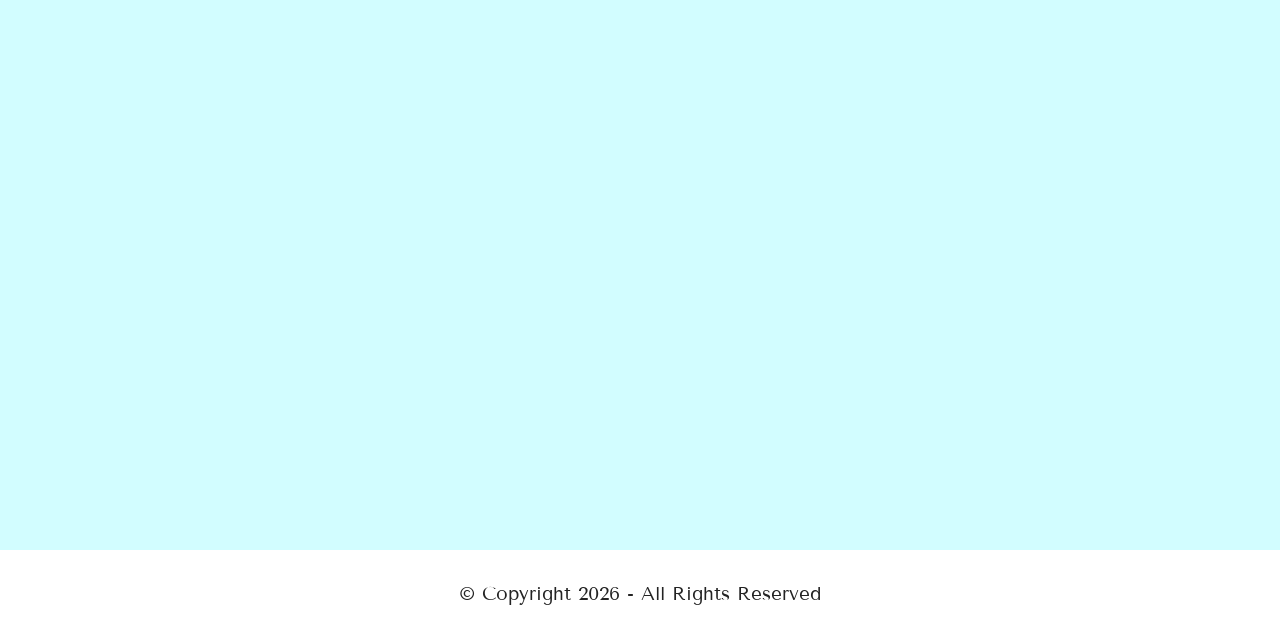
<file: airport-transfer.html>
<!DOCTYPE html>
<html  >
<head>
  
  <meta charset="UTF-8">
  <meta http-equiv="X-UA-Compatible" content="IE=edge">
  
  <meta name="viewport" content="width=device-width, initial-scale=1, minimum-scale=1">
  <link rel="shortcut icon" href="assets/images/second-city-circle-r-logo-big.webp" type="image/x-icon">
  <meta name="description" content="Organizing transportation for a group can be one of the most challenging aspects of planning any event or trip. Whether it is a corporate gathering, wedding celebration, sightseeing tour, airport transfer, or a night out with friends, coordinating multiple vehicles, schedules, and routes can quickly become complicated. Group travel requires careful planning to ensure everyone arrives on time, travels comfortably, and enjoys the journey together.">
  
  
  <title>Planning Group Transportation with a Professional Limo Service Chicago</title>
  <link rel="stylesheet" href="assets/bootstrap/css/bootstrap.min.css">
  <link rel="stylesheet" href="assets/dropdown/css/style.css">
  <link rel="stylesheet" href="assets/socicon/css/styles.css">
  <link rel="stylesheet" href="assets/theme/css/style.css">
  <link rel="preload" href="https://fonts.googleapis.com/css?family=Xanh+Mono:400,400i&display=swap" as="style" onload="this.onload=null;this.rel='stylesheet'">
  <noscript><link rel="stylesheet" href="https://fonts.googleapis.com/css?family=Xanh+Mono:400,400i&display=swap"></noscript>
  <link rel="preload" href="https://fonts.googleapis.com/css?family=Tenor+Sans:400&display=swap" as="style" onload="this.onload=null;this.rel='stylesheet'">
  <noscript><link rel="stylesheet" href="https://fonts.googleapis.com/css?family=Tenor+Sans:400&display=swap"></noscript>
  <link rel="preload" as="style" href="assets/mobirise/css/mbr-additional.css?v=ZwPovt"><link rel="stylesheet" href="assets/mobirise/css/mbr-additional.css?v=ZwPovt" type="text/css">

  
  
  
</head>
<body>
  
  <section data-bs-version="5.1" class="menu menu2 cid-sFHpMqcXGj" once="menu" id="menu2-d">
    
    <nav class="navbar navbar-dropdown navbar-expand-lg">
        <div class="container">
            <div class="navbar-brand">
                <span class="navbar-logo">
                    <a href="index.html">
                        <img src="assets/images/second-city-circle-r-logo-big-1.webp" alt="" style="height: 8rem;">
                    </a>
                </span>
                
            </div>
            <button class="navbar-toggler" type="button" data-toggle="collapse" data-bs-toggle="collapse" data-target="#navbarSupportedContent" data-bs-target="#navbarSupportedContent" aria-controls="navbarNavAltMarkup" aria-expanded="false" aria-label="Toggle navigation">
                <div class="hamburger">
                    <span></span>
                    <span></span>
                    <span></span>
                    <span></span>
                </div>
            </button>
            <div class="collapse navbar-collapse" id="navbarSupportedContent">
                <ul class="navbar-nav nav-dropdown nav-right" data-app-modern-menu="true"><li class="nav-item"><a class="nav-link link text-white display-4" href="index.html">Home</a></li>
                    <li class="nav-item"><a class="nav-link link text-white text-primary display-4" href="airport-transfer.html">Airport Transfer</a></li>
                    <li class="nav-item"><a class="nav-link link text-white text-primary display-4" href="premium-transportation.html">Premium Transportation</a>
                    </li><li class="nav-item"><a class="nav-link link text-white text-primary display-4" href="limousine-transportation.html">Limousine Transportation</a></li>
                        <li class="nav-item"><a class="nav-link link text-white text-primary display-4" href="asco-convention-chicago-transportation.html">ASCO 2026</a></li>
                        <li class="nav-item"><a class="nav-link link text-white text-primary display-4" href="chicago-prom-limo-service.html">Prom Service</a></li>
                        <li class="nav-item"><a class="nav-link link text-white text-primary display-4" href="chicago-mothers-day-luxury-limo.html">Mother's Day</a></li>
                        <li class="nav-item"><a class="nav-link link text-white text-primary display-4" href="chicago-cubs-game-day-transportation.html">Cubs Games</a></li></ul>
                
                
            </div>
        </div>
    </nav>
</section>

<section data-bs-version="5.1" class="header10 cid-vdiIaGgsmP" id="header10-h">

    

    
    

    <div class="align-center container-fluid">
        <div class="row justify-content-center">
            <div class="col-md-12 col-lg-9">
                <h1 class="mbr-section-title mbr-fonts-style mb-3 display-1"><strong>Planning Group Transportation with a Professional Limo Service Chicago</strong></h1>
                <p class="mbr-text mbr-fonts-style display-7">Organizing transportation for a group can be one of the most challenging aspects of planning any event or trip. Whether it is a corporate gathering, wedding celebration, sightseeing tour, airport transfer, or a night out with friends, coordinating multiple vehicles, schedules, and routes can quickly become complicated. Group travel requires careful planning to ensure everyone arrives on time, travels comfortably, and enjoys the journey together.&nbsp;<br></p>
                
                <div class="image-wrap mt-4">
                    <img src="assets/images/airport-limo-service-in-boca-raton-644x352.jpg" alt="" title="">
                </div>
            </div>
        </div>
    </div>
</section>

<section data-bs-version="5.1" class="header12 cid-vdiICosnQf" id="header12-i">

    

    
    
    <div class="container">
        <div class="row justify-content-center">
            <div class="card col-12 col-md-12 col-lg-9">
                <div class="card-wrapper">
                    <div class="card-box align-center">
                        
                        <p class="mbr-text mbr-fonts-style display-7">One solution that has become increasingly popular is using a professional limo service for <a href="index.html" class="text-primary"><strong><u>group transportation</u></strong></a>. Instead of relying on several separate vehicles or unpredictable ride-sharing services, a limousine service offers a coordinated, comfortable, and stylish transportation option for groups of all sizes. With professional chauffeurs, spacious vehicles, and organized scheduling, group transportation becomes simple and stress-free.<br>
<br>This article explores how professional limousine services help streamline group travel, the advantages they provide, and how proper planning can ensure a smooth transportation experience for any event.<br>
<br>Understanding the Challenges of Group Transportation
<br>Traveling as a group can quickly become complicated when transportation logistics are not properly planned. Coordinating multiple drivers, vehicles, and routes often leads to confusion and delays. When different people drive separately, arrival times may vary, parking can become difficult, and the group may become separated during the journey.<br>
<br>Another challenge involves safety and convenience. Not everyone in the group may feel comfortable driving in busy city traffic or navigating unfamiliar routes. Additionally, events such as weddings, corporate gatherings, or parties often involve tight schedules that require punctual transportation.<br>
<br>Professional limousine services help eliminate these challenges by providing a single, organized transportation solution. With experienced chauffeurs handling the driving and logistics, the entire group can focus on enjoying the event rather than worrying about travel arrangements.<br>
<br>The Comfort and Convenience of Group Limousine Travel
<br>One of the primary benefits of booking a professional limo service for group transportation is comfort. Limousines and luxury transportation vehicles are designed to accommodate multiple passengers while providing a high level of comfort and space.<br>
<br>Instead of squeezing into separate cars, group members can travel together in a spacious vehicle with comfortable seating, climate control, and modern amenities. This creates a more enjoyable travel experience where passengers can relax, socialize, and prepare for the event ahead.<br>
<br>Convenience is another major advantage. Professional limousine services handle route planning, traffic navigation, and parking logistics. Passengers simply need to board the vehicle at the scheduled pickup location and enjoy the ride while the chauffeur takes care of the rest.<br>
<br>Professional Chauffeurs Enhance the Experience
<br>The presence of a professional chauffeur is one of the key features that distinguishes limousine services from other transportation options. Chauffeurs are trained drivers who prioritize safety, punctuality, and customer service.<br>
<br>When transporting a group, the chauffeur ensures that the journey remains smooth and organized. They arrive on time, assist passengers when needed, and follow carefully planned routes to avoid delays. Their experience with city traffic patterns and event venues helps ensure timely arrivals and efficient travel.<br>
<br>Professional chauffeurs also provide a level of courtesy and professionalism that enhances the overall experience. Whether assisting with luggage for airport transfers or coordinating multiple stops during a group outing, their role contributes significantly to the success of the transportation plan.<br>
<br>Ideal Transportation for Weddings and Celebrations
<br>Group limousine transportation is particularly popular for weddings and large celebrations. Wedding parties often include bridesmaids, groomsmen, family members, and close friends who all need to travel together between venues.<br>
<br>A limousine service allows the wedding party to travel as a group while maintaining a sense of elegance and celebration. It also ensures that everyone arrives at the ceremony, reception, and photo locations on time without the stress of coordinating multiple vehicles.<br>
<br>For bachelor and bachelorette parties, birthdays, anniversaries, and other celebrations, limousine transportation creates a fun and memorable experience. Traveling together allows guests to enjoy the event from the moment the journey begins.<br>
<br>Corporate Group Transportation Made Simple
<br>Businesses frequently require reliable group transportation for meetings, conferences, and corporate events. Executives, employees, and visiting clients often need to travel between airports, hotels, and meeting locations efficiently.<br>
<br>Professional limousine services provide a practical solution for corporate group transportation. Instead of arranging separate rides, companies can transport entire teams in a coordinated manner. This improves punctuality, reduces travel stress, and creates a professional impression for clients and partners.<br>
<br>Corporate travelers also appreciate the comfortable and quiet environment provided by luxury vehicles. During the ride, passengers can review presentations, hold discussions, or simply relax before important meetings.<br>
<br>Stress-Free Airport Transfers for Groups
<br>Airport transportation for large groups can be particularly difficult to coordinate. Flights may arrive at different times, luggage requirements vary, and navigating airport traffic can be stressful.<br>
<br>Using a professional limousine service for airport transfers simplifies the process significantly. Chauffeurs monitor flight schedules, adjust pickup times if necessary, and ensure that passengers are transported efficiently between the airport and their destination.<br>
<br>Group airport transfers are especially beneficial for business delegations, tour groups, and family vacations. Instead of arranging multiple taxis or rideshares, everyone can travel together in one organized vehicle.<br>
<br>Planning the Right Vehicle for Your Group
<br>Selecting the appropriate vehicle is an important part of planning group transportation. Professional limousine services typically offer a variety of options designed to accommodate different group sizes and event types.<br>
<br>Smaller groups may choose luxury sedans or SUVs, while larger parties may require stretch limousines, executive vans, or party buses. Each vehicle type offers unique features that enhance the travel experience, including spacious interiors, entertainment systems, and comfortable seating arrangements.<br>
<br>When planning transportation, it is important to consider the number of passengers, luggage requirements, and the overall nature of the event. Working with a professional service helps ensure that the right vehicle is selected to meet the group’s needs.<br>
<br>Coordinating Schedules and Multiple Stops
<br>Group travel often involves multiple stops and complex schedules. For example, a wedding party may need transportation between hotels, ceremony locations, and reception venues. Corporate groups may require transportation between conference centers, restaurants, and entertainment venues.<br>
<br>Professional limousine services specialize in managing these logistics. Chauffeurs follow carefully planned itineraries to ensure that each stop is completed efficiently. If schedules change during the event, transportation providers can often adjust plans to accommodate new requests.<br>
<br>This flexibility is particularly valuable for large events where timing is critical and coordination between different locations is essential.<br>
<br>Safety and Reliability for Group Travel
<br>Safety is always a priority when organizing transportation for a group. Professional limousine services maintain strict safety standards, including vehicle inspections, driver training, and adherence to transportation regulations.<br>
<br>Passengers can feel confident knowing that they are traveling in well-maintained vehicles operated by experienced drivers. This level of reliability is especially important for events where punctuality and safety are critical, such as weddings, corporate meetings, or airport transfers.<br>
<br>By choosing a professional service, group organizers reduce the risks associated with inexperienced drivers, unfamiliar routes, and unpredictable transportation options.<br>
<br>Creating a Memorable Travel Experience
<br>Transportation is often viewed simply as a way to get from one place to another. However, when planned thoughtfully, it can become an enjoyable part of the overall event experience.<br>
<br>Group limousine travel allows passengers to relax, celebrate, and connect with one another during the journey. Whether it is sharing laughter on the way to a celebration or discussing plans before an important meeting, the shared travel experience helps strengthen group connections.<br>
<br>Luxury transportation also adds a sense of style and sophistication that enhances special occasions. Arriving together in an elegant vehicle can make any event feel more memorable and exciting.<br>
<br>Tips for Successfully Planning Group Transportation
<br>Effective planning plays an important role in ensuring smooth group transportation. Event organizers should begin by determining the size of the group, pickup and drop-off locations, and the schedule for the day.<br>
<br>Booking transportation in advance is also essential, especially during busy seasons when demand for limousine services may be high. Clear communication with the transportation provider helps ensure that all details are understood and that the vehicle and chauffeur are prepared for the event.<br>
<br>Providing accurate information about passenger numbers, luggage requirements, and any special requests allows the service to deliver the best possible experience.&nbsp;<br></p>
                        
                    </div>
                </div>
            </div>
        </div>
    </div>
</section>

<section data-bs-version="5.1" class="video1 cid-vdiHwgyp4K" id="video1-f">
    
    

    
    <div class="align-center container">
        <div class="mbr-section-head">
            <h4 class="mbr-section-title mbr-fonts-style mb-0 display-2"><strong>
                View in Action
            </strong></h4>
            
        </div>
        <div class="row justify-content-center">
            <div class="col-12 col-lg-10">
                <div class="mbr-figure col-12 mb-5 col-md-"><iframe class="mbr-embedded-video" src="https://www.youtube.com/embed/si_zslvRA2A?rel=0&amp;amp;mute=1&amp;showinfo=0&amp;autoplay=1&amp;loop=1&amp;playlist=si_zslvRA2A" width="1280" height="720" frameborder="0" allowfullscreen></iframe></div>
            </div>
        </div>
    </div>
</section>

<section data-bs-version="5.1" class="map1 cid-vdiHx6zLsa" id="map1-g">
    
    
    <div class="container">
        <div class="mbr-section-head mb-4">
            <h3 class="mbr-section-title mbr-fonts-style align-center mb-0 display-2"><strong>&nbsp;Location</strong></h3>
            <h4 class="mbr-section-subtitle mbr-fonts-style align-center mb-0 mt-2 display-7"><strong>Second City Livery Service
</strong><div><strong>332 S. Michigan Ave, Suite 900
</strong></div><div><strong>Chicago, IL, 60604</strong></div><br><div><strong>
</strong></div><div><strong>Ph: 312-448-8787</strong></div><div>
</div></h4>
        </div>
        <div class="google-map"><iframe frameborder="0" style="border:0" src="https://www.google.com/maps/embed?pb=!1m18!1m12!1m3!1d2970.720514588318!2d-87.62723192391546!3d41.87735927124194!2m3!1f0!2f0!3f0!3m2!1i1024!2i768!4f13.1!3m3!1m2!1s0x880e2ca478a48969%3A0xea6b5ab617fff3ef!2sSecond%20City%20Livery%20Service!5e0!3m2!1sen!2sus!4v1771552873100!5m2!1sen!2sus" allowfullscreen=""></iframe></div>
    </div>
</section>

<section data-bs-version="5.1" class="footer7 cid-sFHu2wLoQp" once="footers" id="footer7-e">

    

    

    <div class="container">
        <div class="row align-center mbr-white">
            <div class="col-12">
                <p class="mbr-text mb-0 mbr-fonts-style display-7">
                    © Copyright 2026 - All Rights Reserved
                </p>
            </div>
        </div>
    </div>
</section>


<script src="assets/bootstrap/js/bootstrap.bundle.min.js"></script>
  <script src="assets/smoothscroll/smooth-scroll.js"></script>
  <script src="assets/ytplayer/index.js"></script>
  <script src="assets/dropdown/js/navbar-dropdown.js"></script>
  <script src="assets/playervimeo/vimeo_player.js"></script>
  <script src="assets/theme/js/script.js"></script>
  
  
  
</body>
</html>
</file>
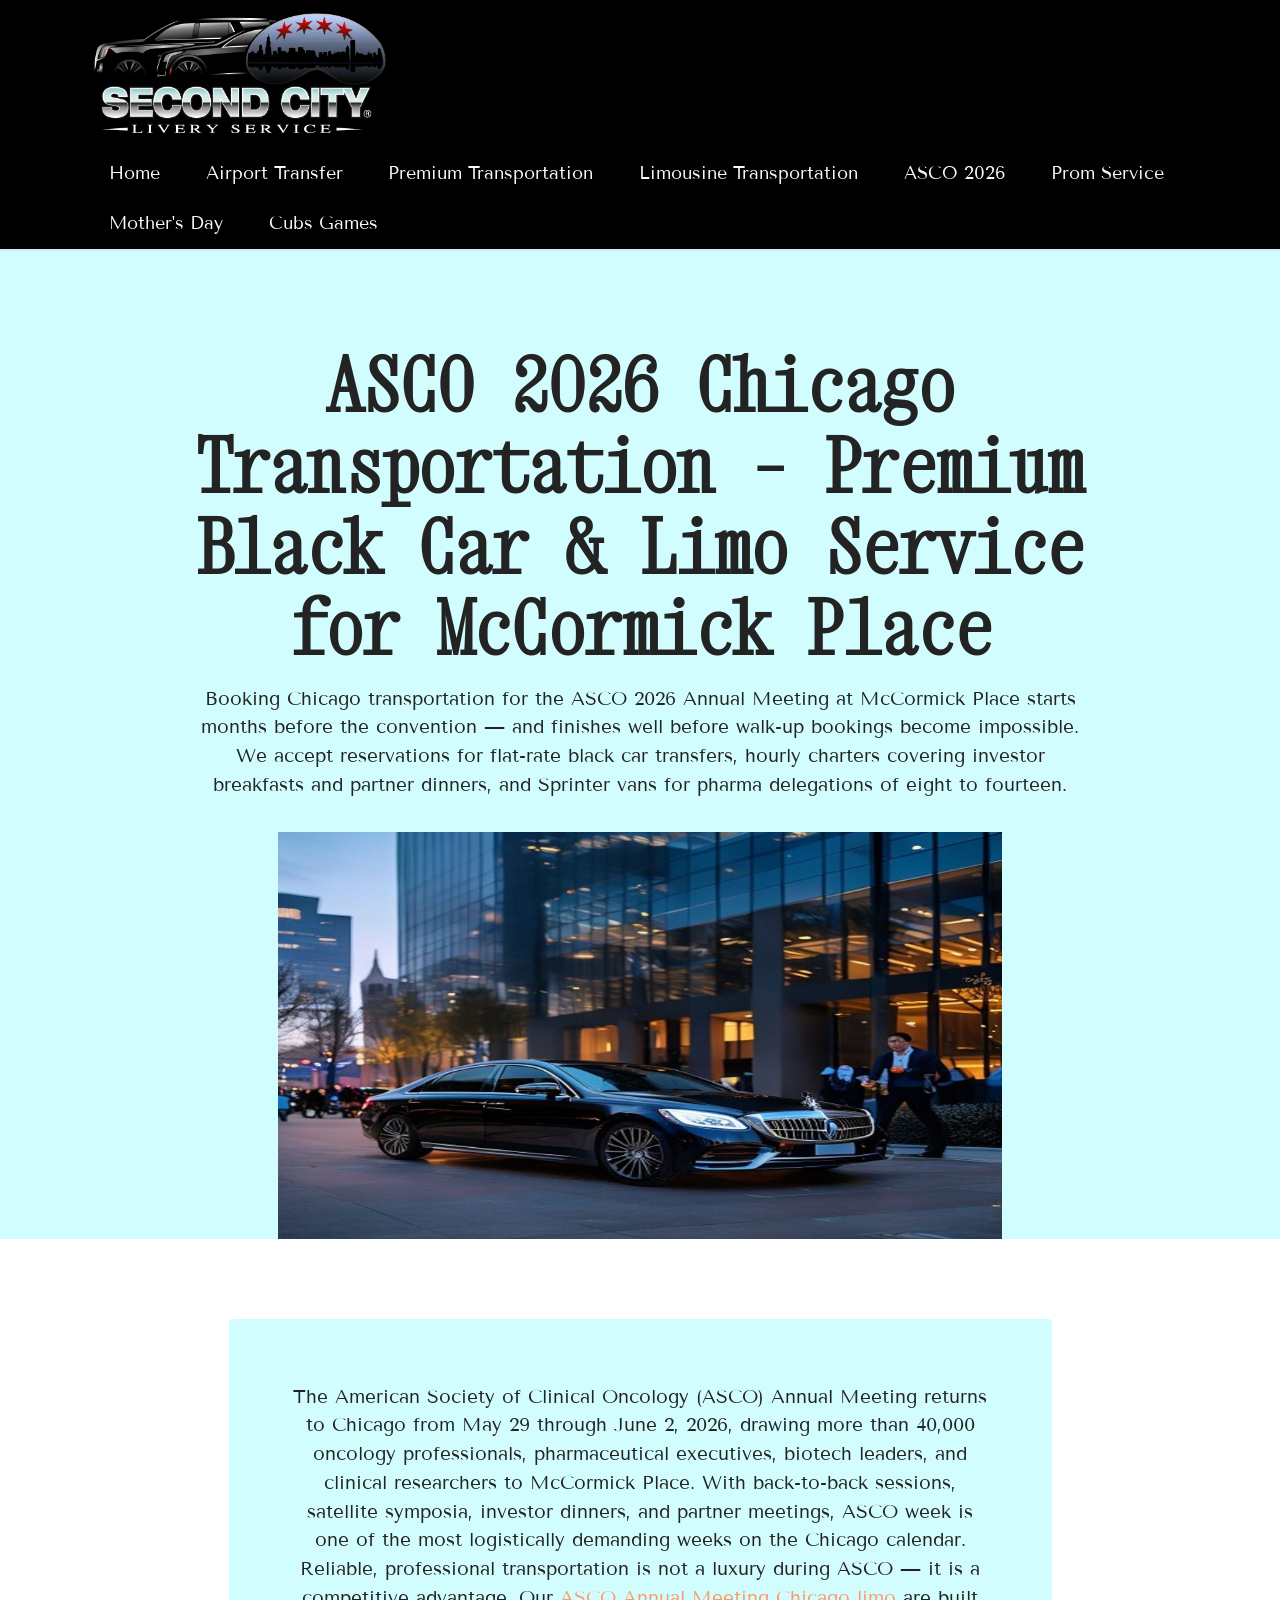
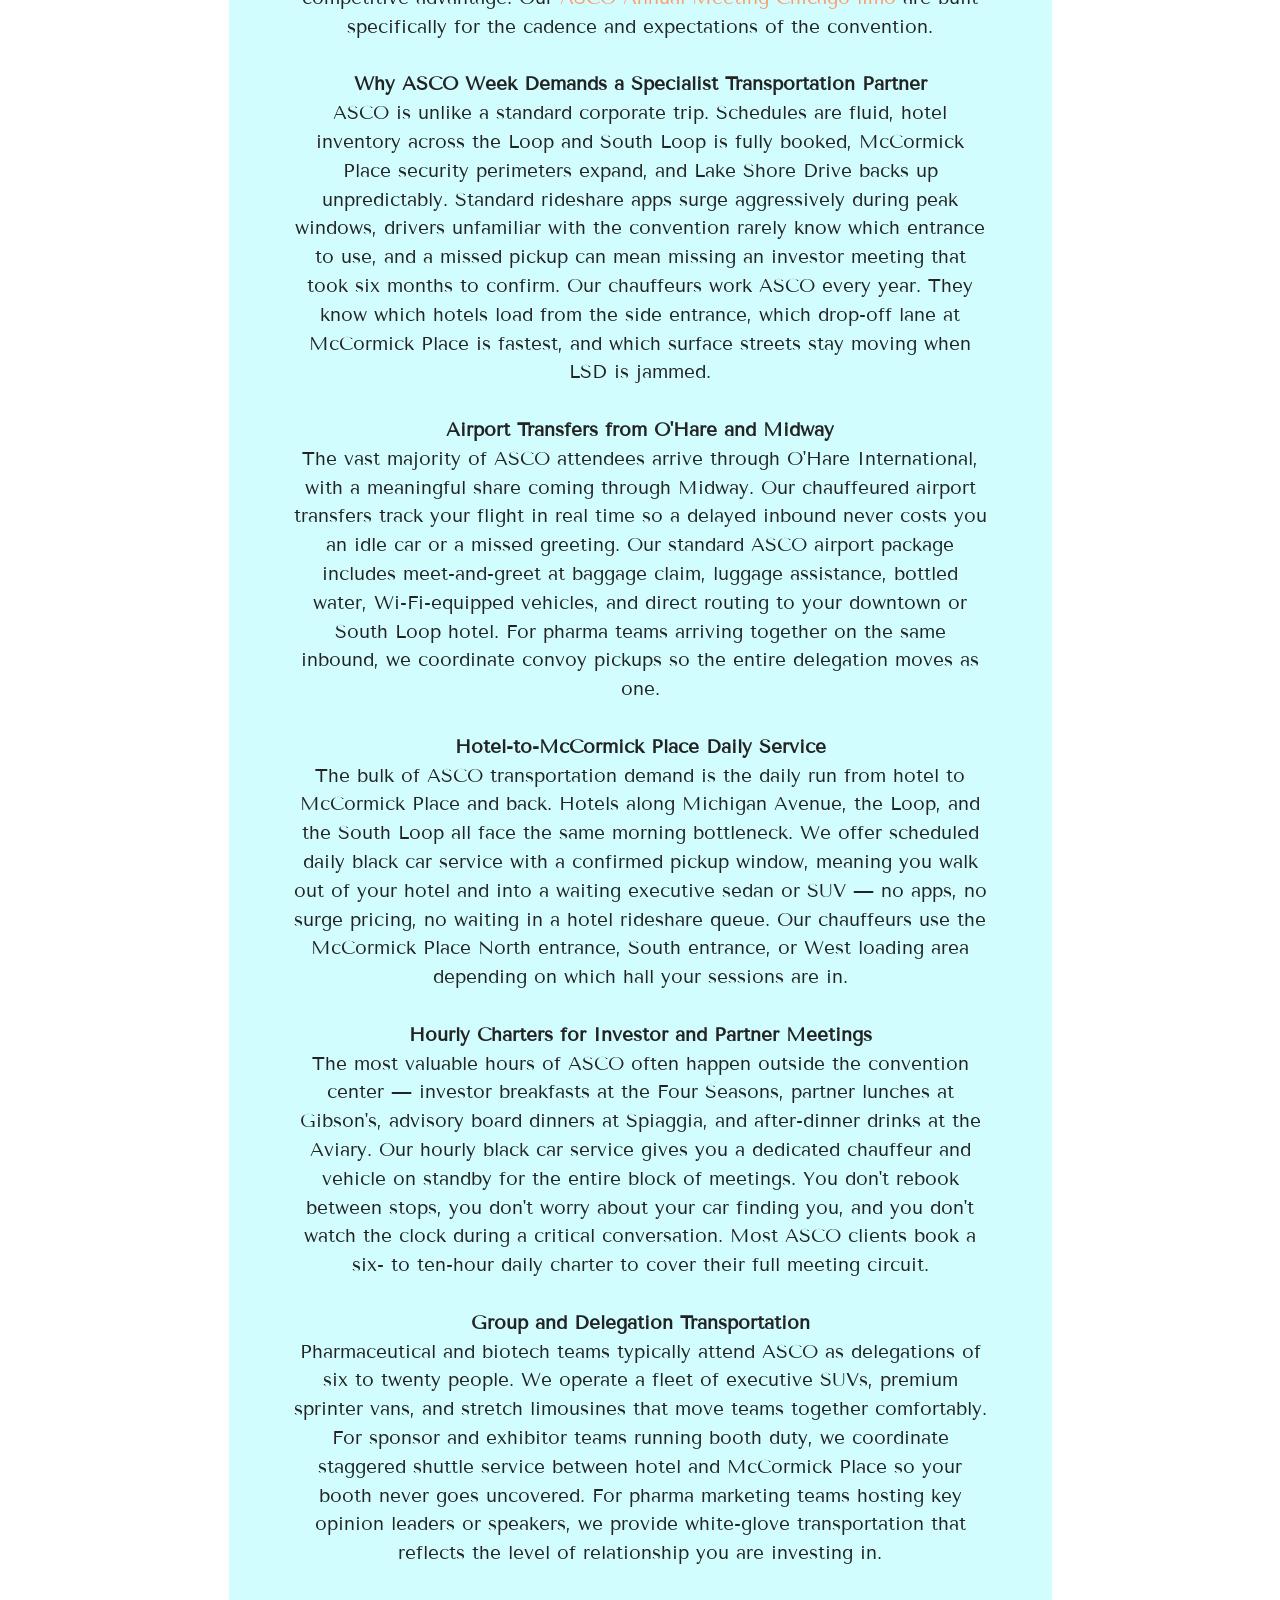
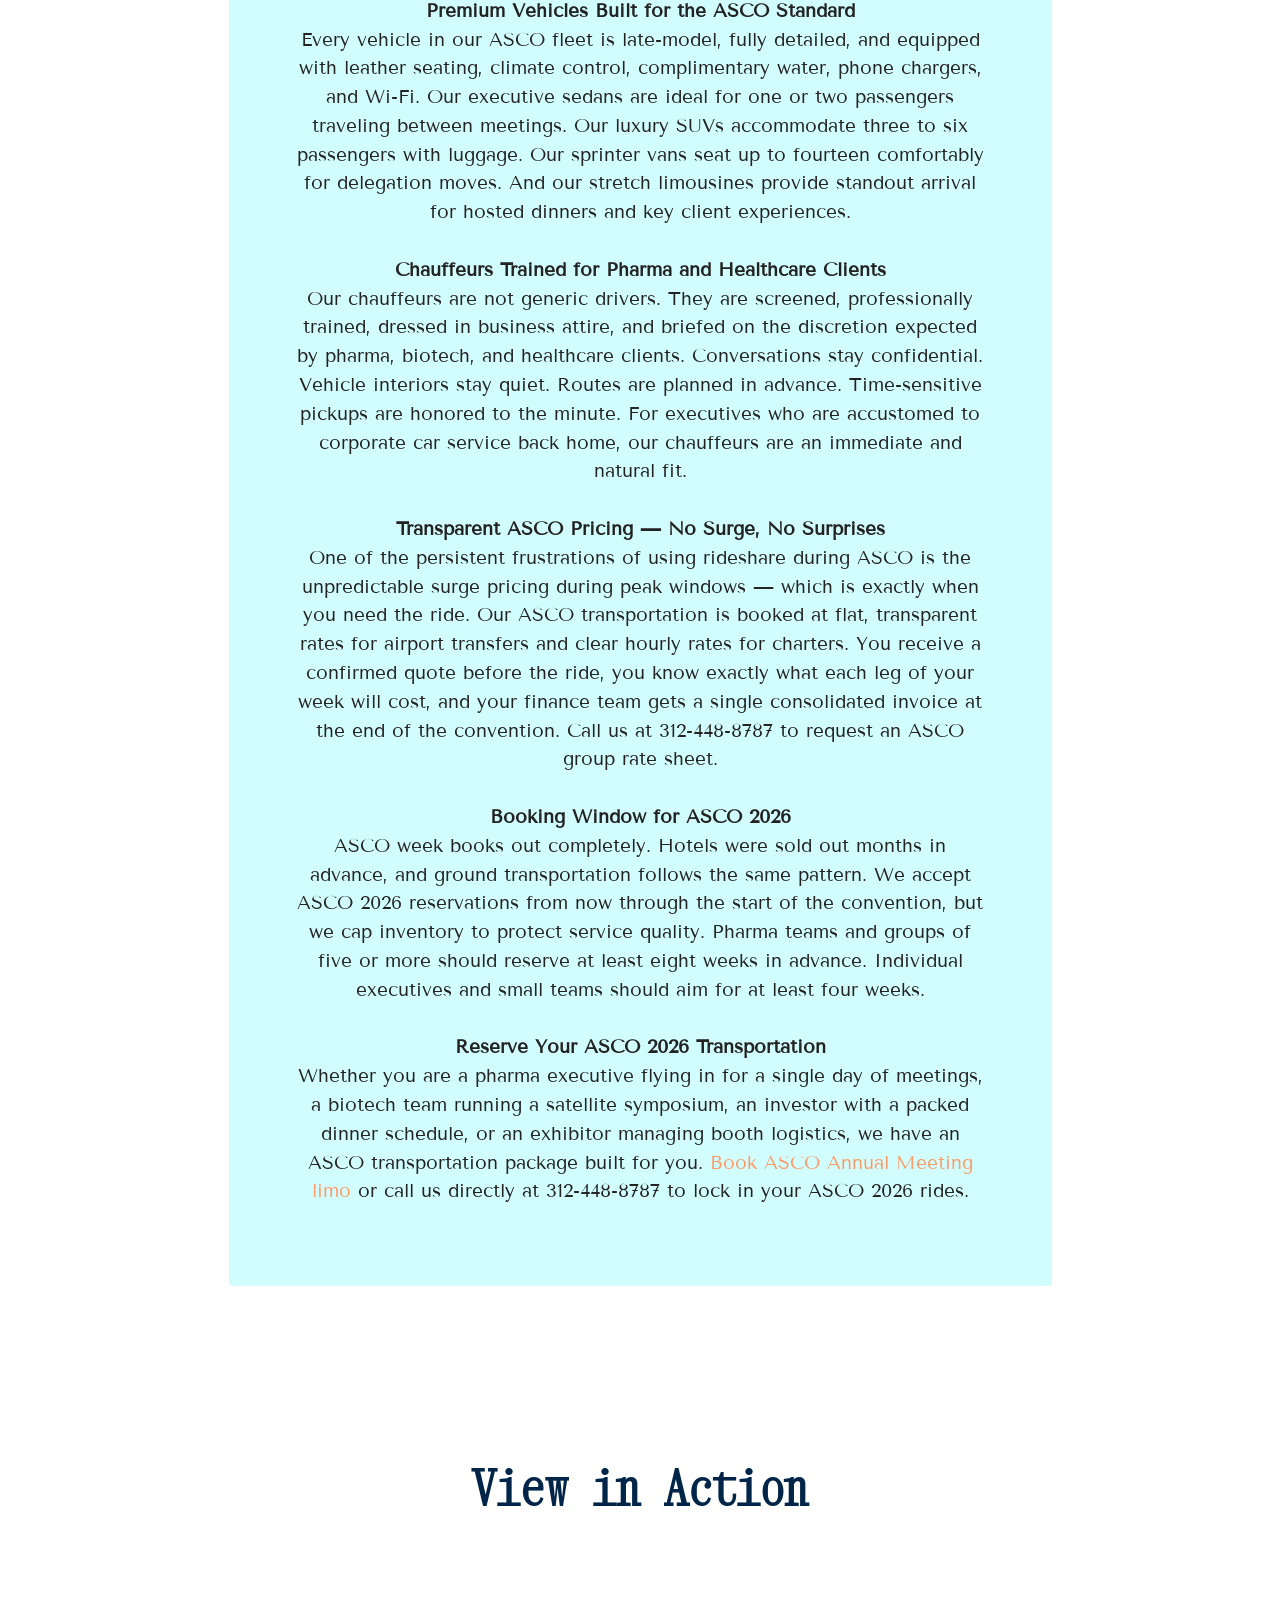
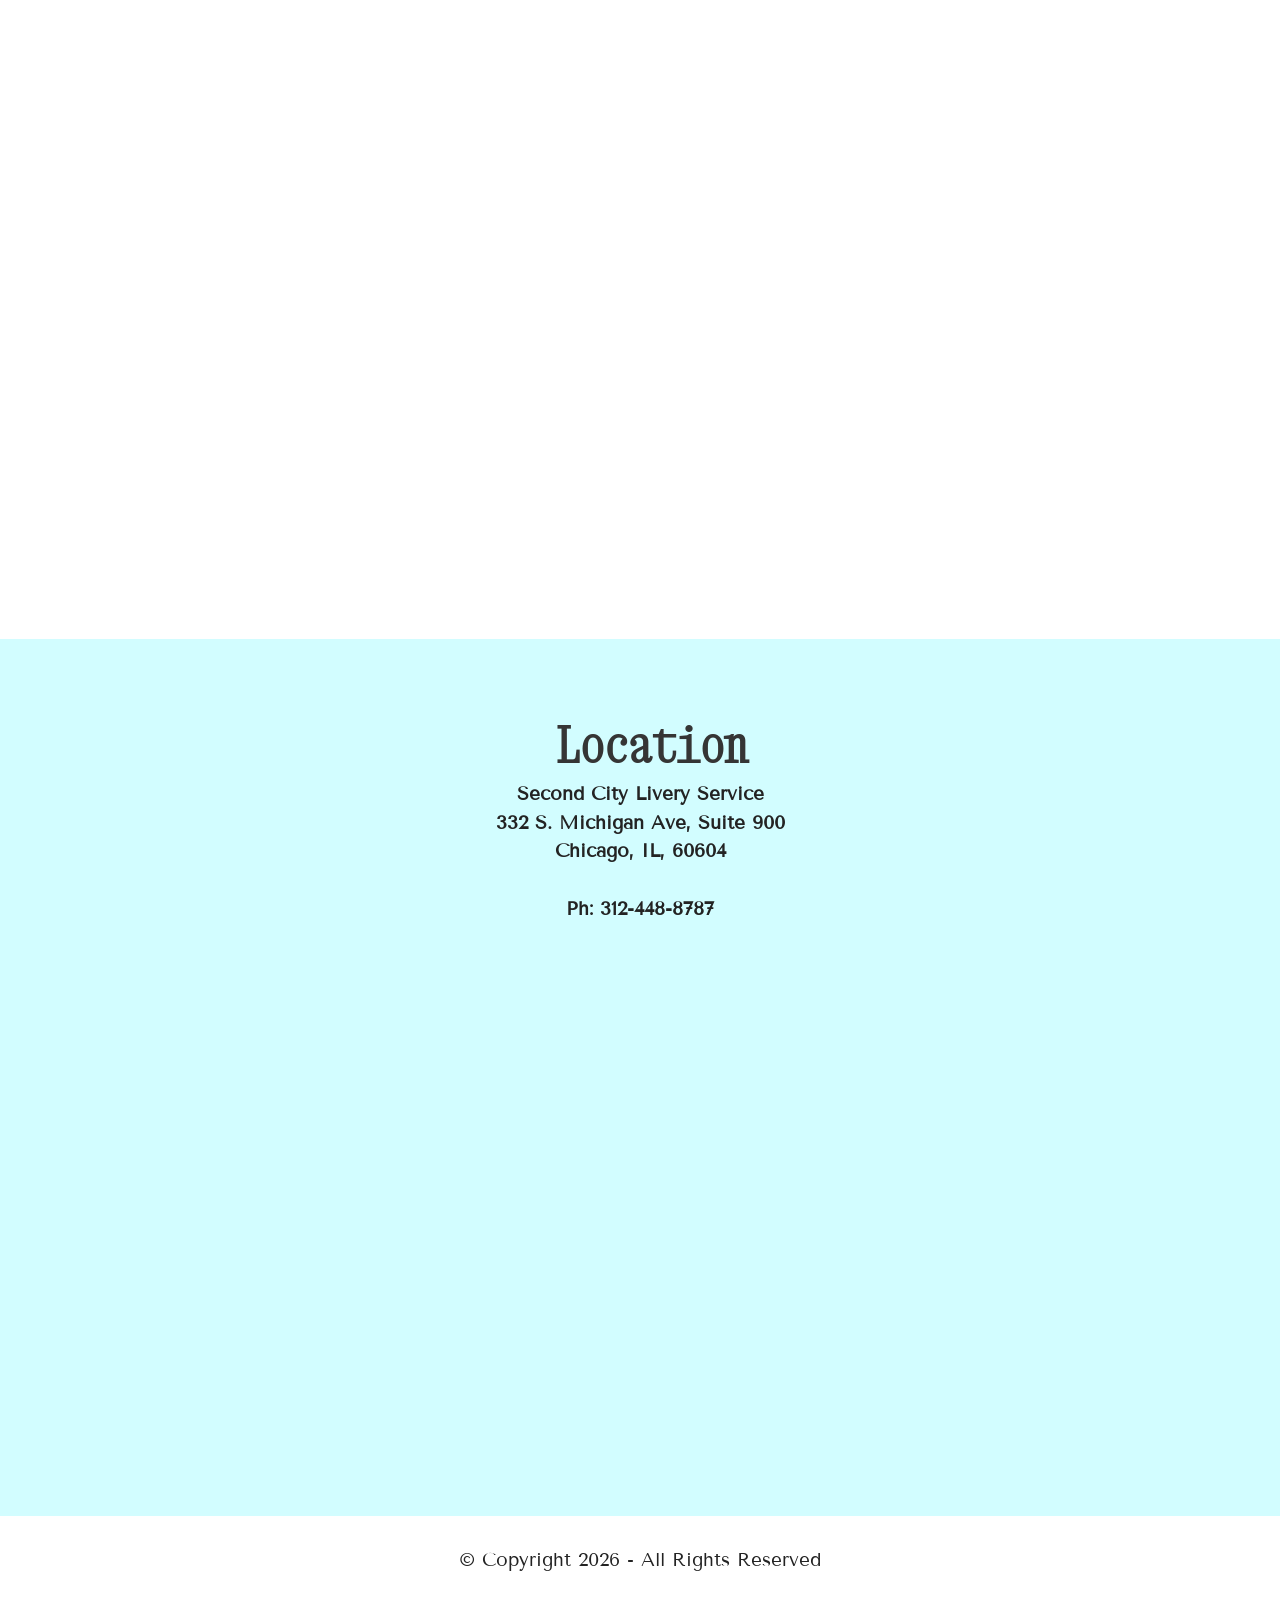
<file: asco-convention-chicago-transportation.html>
<!DOCTYPE html>
<html  >
<head>
  
  <meta charset="UTF-8">
  <meta http-equiv="X-UA-Compatible" content="IE=edge">
  
  <meta name="viewport" content="width=device-width, initial-scale=1, minimum-scale=1">
  <link rel="shortcut icon" href="assets/images/second-city-circle-r-logo-big.webp" type="image/x-icon">
  <meta name="description" content="Book Chicago transportation for the ASCO 2026 Annual Meeting at McCormick Place. Flat-rate black car transfers, hourly charters for partner dinners, and Sprinter vans for pharma delegations — May 29 to June 2.">
  
  
  <title>ASCO 2026 Annual Meeting — Chicago Black Car, Limo &amp; Sprinter Van Booking</title>
  <link rel="stylesheet" href="assets/bootstrap/css/bootstrap.min.css">
  <link rel="stylesheet" href="assets/dropdown/css/style.css">
  <link rel="stylesheet" href="assets/socicon/css/styles.css">
  <link rel="stylesheet" href="assets/theme/css/style.css">
  <link rel="preload" href="https://fonts.googleapis.com/css?family=Xanh+Mono:400,400i&display=swap" as="style" onload="this.onload=null;this.rel='stylesheet'">
  <noscript><link rel="stylesheet" href="https://fonts.googleapis.com/css?family=Xanh+Mono:400,400i&display=swap"></noscript>
  <link rel="preload" href="https://fonts.googleapis.com/css?family=Tenor+Sans:400&display=swap" as="style" onload="this.onload=null;this.rel='stylesheet'">
  <noscript><link rel="stylesheet" href="https://fonts.googleapis.com/css?family=Tenor+Sans:400&display=swap"></noscript>
  <link rel="preload" as="style" href="assets/mobirise/css/mbr-additional.css?v=ZwPovt"><link rel="stylesheet" href="assets/mobirise/css/mbr-additional.css?v=ZwPovt" type="text/css">

  
  
  
</head>
<body>
  
  <section data-bs-version="5.1" class="menu menu2 cid-sFHpMqcXGj" once="menu" id="menu2-d">
    
    <nav class="navbar navbar-dropdown navbar-expand-lg">
        <div class="container">
            <div class="navbar-brand">
                <span class="navbar-logo">
                    <a href="index.html">
                        <img src="assets/images/second-city-circle-r-logo-big-1.webp" alt="" style="height: 8rem;">
                    </a>
                </span>
                
            </div>
            <button class="navbar-toggler" type="button" data-toggle="collapse" data-bs-toggle="collapse" data-target="#navbarSupportedContent" data-bs-target="#navbarSupportedContent" aria-controls="navbarNavAltMarkup" aria-expanded="false" aria-label="Toggle navigation">
                <div class="hamburger">
                    <span></span>
                    <span></span>
                    <span></span>
                    <span></span>
                </div>
            </button>
            <div class="collapse navbar-collapse" id="navbarSupportedContent">
                <ul class="navbar-nav nav-dropdown nav-right" data-app-modern-menu="true"><li class="nav-item"><a class="nav-link link text-white display-4" href="index.html">Home</a></li>
                    <li class="nav-item"><a class="nav-link link text-white text-primary display-4" href="airport-transfer.html">Airport Transfer</a></li>
                    <li class="nav-item"><a class="nav-link link text-white text-primary display-4" href="premium-transportation.html">Premium Transportation</a>
                    </li><li class="nav-item"><a class="nav-link link text-white text-primary display-4" href="limousine-transportation.html">Limousine Transportation</a></li>
                        <li class="nav-item"><a class="nav-link link text-white text-primary display-4" href="asco-convention-chicago-transportation.html">ASCO 2026</a></li>
                        <li class="nav-item"><a class="nav-link link text-white text-primary display-4" href="chicago-prom-limo-service.html">Prom Service</a></li>
                        <li class="nav-item"><a class="nav-link link text-white text-primary display-4" href="chicago-mothers-day-luxury-limo.html">Mother's Day</a></li>
                        <li class="nav-item"><a class="nav-link link text-white text-primary display-4" href="chicago-cubs-game-day-transportation.html">Cubs Games</a></li></ul>
                
                
            </div>
        </div>
    </nav>
</section>

<section data-bs-version="5.1" class="header10 cid-vdiIaGgsmP" id="header10-h">

    

    
    

    <div class="align-center container-fluid">
        <div class="row justify-content-center">
            <div class="col-md-12 col-lg-9">
                <h1 class="mbr-section-title mbr-fonts-style mb-3 display-1"><strong>ASCO 2026 Chicago Transportation – Premium Black Car &amp; Limo Service for McCormick Place</strong></h1>
                <p class="mbr-text mbr-fonts-style display-7">Booking Chicago transportation for the ASCO 2026 Annual Meeting at McCormick Place starts months before the convention — and finishes well before walk-up bookings become impossible. We accept reservations for flat-rate black car transfers, hourly charters covering investor breakfasts and partner dinners, and Sprinter vans for pharma delegations of eight to fourteen.</p>
                
                <div class="image-wrap mt-4">
                    <img src="assets/images/asco-2026-mccormick-place-black-car.jpg" alt="ASCO 2026 Chicago black car service outside McCormick Place convention center at dusk" title="">
                </div>
            </div>
        </div>
    </div>
</section>

<section data-bs-version="5.1" class="header12 cid-vdiICosnQf" id="header12-i">

    

    
    
    <div class="container">
        <div class="row justify-content-center">
            <div class="card col-12 col-md-12 col-lg-9">
                <div class="card-wrapper">
                    <div class="card-box align-center">
                        
                        <p class="mbr-text mbr-fonts-style display-7">The American Society of Clinical Oncology (ASCO) Annual Meeting returns to Chicago from May 29 through June 2, 2026, drawing more than 40,000 oncology professionals, pharmaceutical executives, biotech leaders, and clinical researchers to McCormick Place. With back-to-back sessions, satellite symposia, investor dinners, and partner meetings, ASCO week is one of the most logistically demanding weeks on the Chicago calendar. Reliable, professional transportation is not a luxury during ASCO — it is a competitive advantage. Our <a href="https://secondcitylivery.com/asco-2026-transportation-chicago/" class="text-danger">ASCO Annual Meeting Chicago limo</a> are built specifically for the cadence and expectations of the convention.<br>
<br><strong>Why ASCO Week Demands a Specialist Transportation Partner<br></strong>ASCO is unlike a standard corporate trip. Schedules are fluid, hotel inventory across the Loop and South Loop is fully booked, McCormick Place security perimeters expand, and Lake Shore Drive backs up unpredictably. Standard rideshare apps surge aggressively during peak windows, drivers unfamiliar with the convention rarely know which entrance to use, and a missed pickup can mean missing an investor meeting that took six months to confirm. Our chauffeurs work ASCO every year. They know which hotels load from the side entrance, which drop-off lane at McCormick Place is fastest, and which surface streets stay moving when LSD is jammed.<br>
<br><strong>Airport Transfers from O'Hare and Midway<br></strong>The vast majority of ASCO attendees arrive through O'Hare International, with a meaningful share coming through Midway. Our chauffeured airport transfers track your flight in real time so a delayed inbound never costs you an idle car or a missed greeting. Our standard ASCO airport package includes meet-and-greet at baggage claim, luggage assistance, bottled water, Wi-Fi-equipped vehicles, and direct routing to your downtown or South Loop hotel. For pharma teams arriving together on the same inbound, we coordinate convoy pickups so the entire delegation moves as one.<br>
<br><strong>Hotel-to-McCormick Place Daily Service<br></strong>The bulk of ASCO transportation demand is the daily run from hotel to McCormick Place and back. Hotels along Michigan Avenue, the Loop, and the South Loop all face the same morning bottleneck. We offer scheduled daily black car service with a confirmed pickup window, meaning you walk out of your hotel and into a waiting executive sedan or SUV — no apps, no surge pricing, no waiting in a hotel rideshare queue. Our chauffeurs use the McCormick Place North entrance, South entrance, or West loading area depending on which hall your sessions are in.<br>
<br><strong>Hourly Charters for Investor and Partner Meetings<br></strong>The most valuable hours of ASCO often happen outside the convention center — investor breakfasts at the Four Seasons, partner lunches at Gibson's, advisory board dinners at Spiaggia, and after-dinner drinks at the Aviary. Our hourly black car service gives you a dedicated chauffeur and vehicle on standby for the entire block of meetings. You don't rebook between stops, you don't worry about your car finding you, and you don't watch the clock during a critical conversation. Most ASCO clients book a six- to ten-hour daily charter to cover their full meeting circuit.<br>
<br><strong>Group and Delegation Transportation<br></strong>Pharmaceutical and biotech teams typically attend ASCO as delegations of six to twenty people. We operate a fleet of executive SUVs, premium sprinter vans, and stretch limousines that move teams together comfortably. For sponsor and exhibitor teams running booth duty, we coordinate staggered shuttle service between hotel and McCormick Place so your booth never goes uncovered. For pharma marketing teams hosting key opinion leaders or speakers, we provide white-glove transportation that reflects the level of relationship you are investing in.<br>
<br><strong>Premium Vehicles Built for the ASCO Standard<br></strong>Every vehicle in our ASCO fleet is late-model, fully detailed, and equipped with leather seating, climate control, complimentary water, phone chargers, and Wi-Fi. Our executive sedans are ideal for one or two passengers traveling between meetings. Our luxury SUVs accommodate three to six passengers with luggage. Our sprinter vans seat up to fourteen comfortably for delegation moves. And our stretch limousines provide standout arrival for hosted dinners and key client experiences.<br>
<br><strong>Chauffeurs Trained for Pharma and Healthcare Clients<br></strong>Our chauffeurs are not generic drivers. They are screened, professionally trained, dressed in business attire, and briefed on the discretion expected by pharma, biotech, and healthcare clients. Conversations stay confidential. Vehicle interiors stay quiet. Routes are planned in advance. Time-sensitive pickups are honored to the minute. For executives who are accustomed to corporate car service back home, our chauffeurs are an immediate and natural fit.<br>
<br><strong>Transparent ASCO Pricing — No Surge, No Surprises<br></strong>One of the persistent frustrations of using rideshare during ASCO is the unpredictable surge pricing during peak windows — which is exactly when you need the ride. Our ASCO transportation is booked at flat, transparent rates for airport transfers and clear hourly rates for charters. You receive a confirmed quote before the ride, you know exactly what each leg of your week will cost, and your finance team gets a single consolidated invoice at the end of the convention. Call us at 312-448-8787 to request an ASCO group rate sheet.<br>
<br><strong>Booking Window for ASCO 2026<br></strong>ASCO week books out completely. Hotels were sold out months in advance, and ground transportation follows the same pattern. We accept ASCO 2026 reservations from now through the start of the convention, but we cap inventory to protect service quality. Pharma teams and groups of five or more should reserve at least eight weeks in advance. Individual executives and small teams should aim for at least four weeks.<br>
<br><strong>Reserve Your ASCO 2026 Transportation<br></strong>Whether you are a pharma executive flying in for a single day of meetings, a biotech team running a satellite symposium, an investor with a packed dinner schedule, or an exhibitor managing booth logistics, we have an ASCO transportation package built for you. <a href="https://secondcitylivery.com/book-online/" class="text-danger">Book ASCO Annual Meeting limo</a> or call us directly at 312-448-8787 to lock in your ASCO 2026 rides.</p>
                        
                    </div>
                </div>
            </div>
        </div>
    </div>
</section>

<section data-bs-version="5.1" class="video1 cid-vdiHwgyp4K" id="video1-f">
    
    

    
    <div class="align-center container">
        <div class="mbr-section-head">
            <h4 class="mbr-section-title mbr-fonts-style mb-0 display-2"><strong>
                View in Action
            </strong></h4>
            
        </div>
        <div class="row justify-content-center">
            <div class="col-12 col-lg-10">
                <div class="mbr-figure col-12 mb-5 col-md-"><iframe class="mbr-embedded-video" src="https://www.youtube.com/embed/KZDQfoml4KM?rel=0&amp;amp;mute=1&amp;showinfo=0&amp;autoplay=1&amp;loop=1&amp;playlist=KZDQfoml4KM" width="1280" height="720" frameborder="0" allowfullscreen></iframe></div>
            </div>
        </div>
    </div>
</section>

<section data-bs-version="5.1" class="map1 cid-vdiHx6zLsa" id="map1-g">
    
    
    <div class="container">
        <div class="mbr-section-head mb-4">
            <h3 class="mbr-section-title mbr-fonts-style align-center mb-0 display-2"><strong>&nbsp;Location</strong></h3>
            <h4 class="mbr-section-subtitle mbr-fonts-style align-center mb-0 mt-2 display-7"><strong>Second City Livery Service
</strong><div><strong>332 S. Michigan Ave, Suite 900
</strong></div><div><strong>Chicago, IL, 60604</strong></div><br><div><strong>
</strong></div><div><strong>Ph: 312-448-8787</strong></div><div>
</div></h4>
        </div>
        <div class="google-map"><iframe frameborder="0" style="border:0" src="https://www.google.com/maps/embed?pb=!1m18!1m12!1m3!1d2970.720514588318!2d-87.62723192391546!3d41.87735927124194!2m3!1f0!2f0!3f0!3m2!1i1024!2i768!4f13.1!3m3!1m2!1s0x880e2ca478a48969%3A0xea6b5ab617fff3ef!2sSecond%20City%20Livery%20Service!5e0!3m2!1sen!2sus!4v1771552873100!5m2!1sen!2sus" allowfullscreen=""></iframe></div>
    </div>
</section>

<section data-bs-version="5.1" class="footer7 cid-sFHu2wLoQp" once="footers" id="footer7-e">

    

    

    <div class="container">
        <div class="row align-center mbr-white">
            <div class="col-12">
                <p class="mbr-text mb-0 mbr-fonts-style display-7">
                    © Copyright 2026 - All Rights Reserved
                </p>
            </div>
        </div>
    </div>
</section>


<script src="assets/bootstrap/js/bootstrap.bundle.min.js"></script>
  <script src="assets/smoothscroll/smooth-scroll.js"></script>
  <script src="assets/ytplayer/index.js"></script>
  <script src="assets/dropdown/js/navbar-dropdown.js"></script>
  <script src="assets/playervimeo/vimeo_player.js"></script>
  <script src="assets/theme/js/script.js"></script>
  
  
  
</body>
</html>
</file>
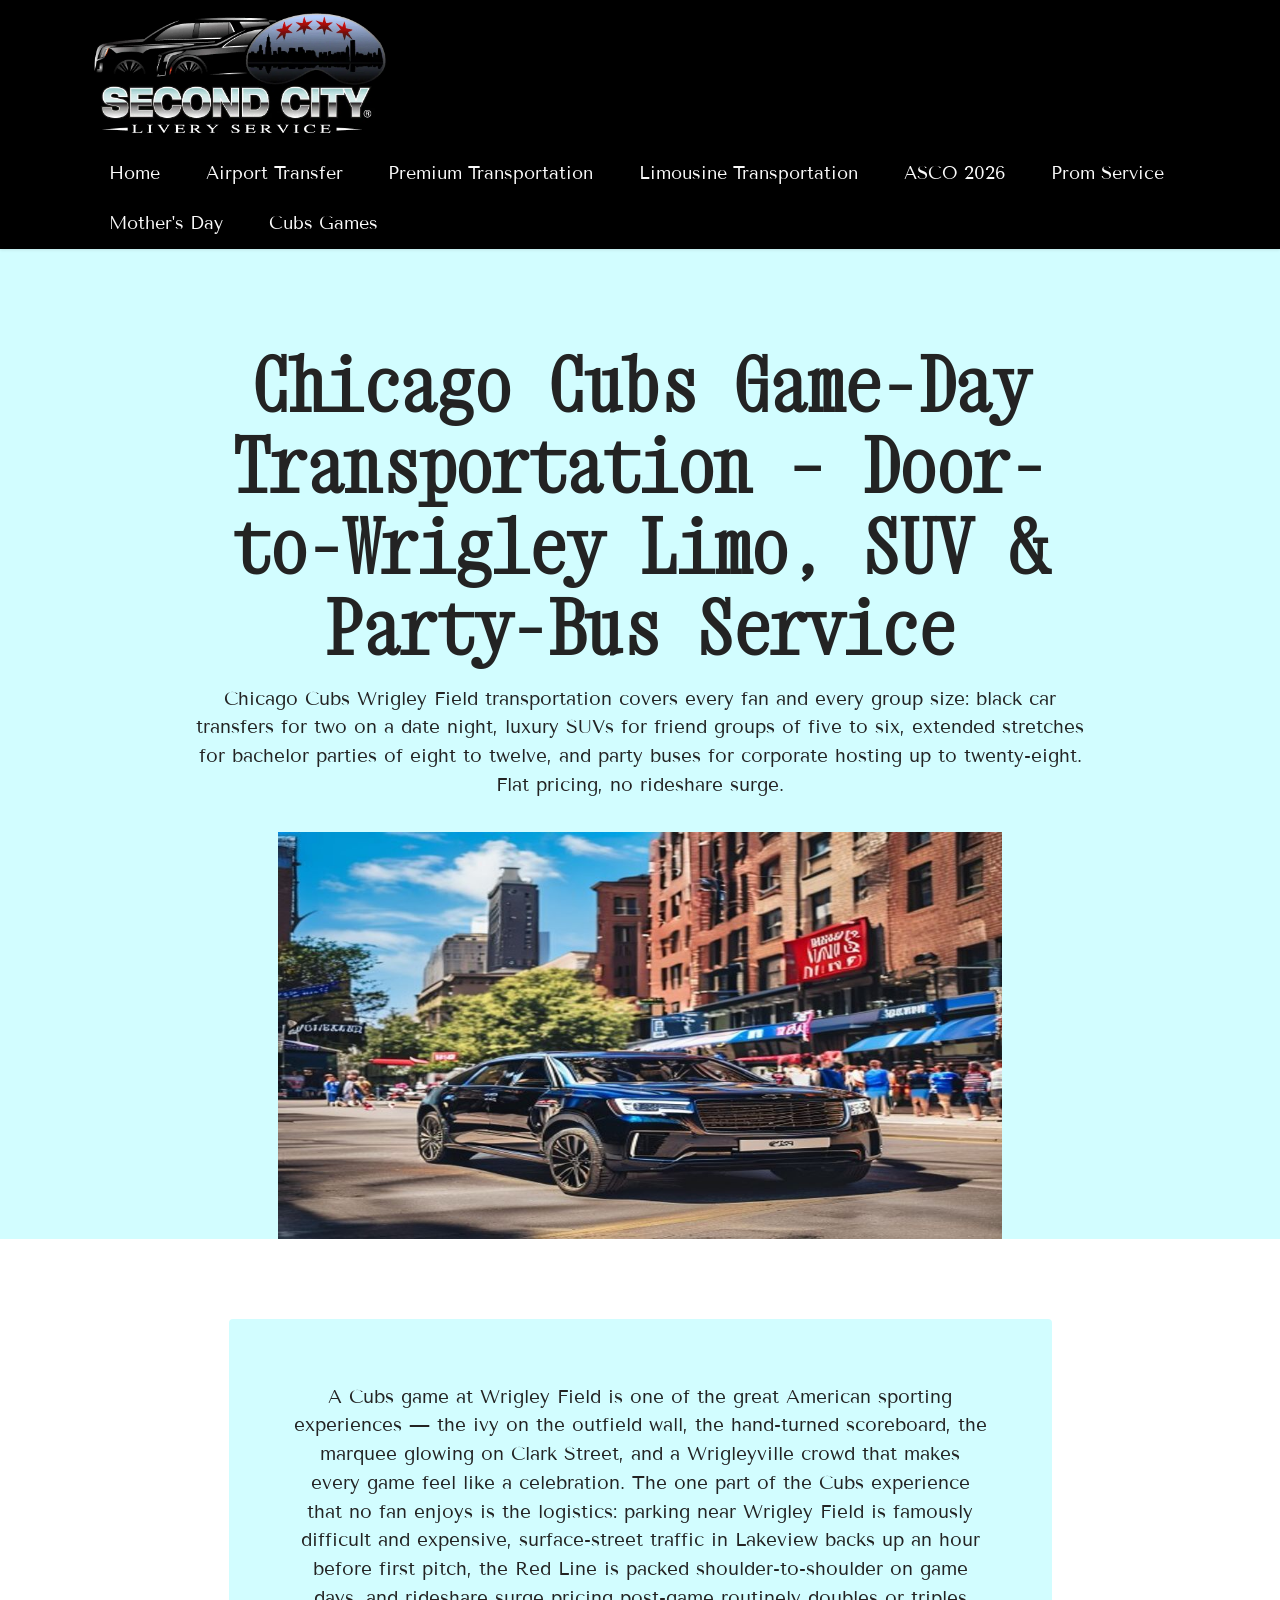
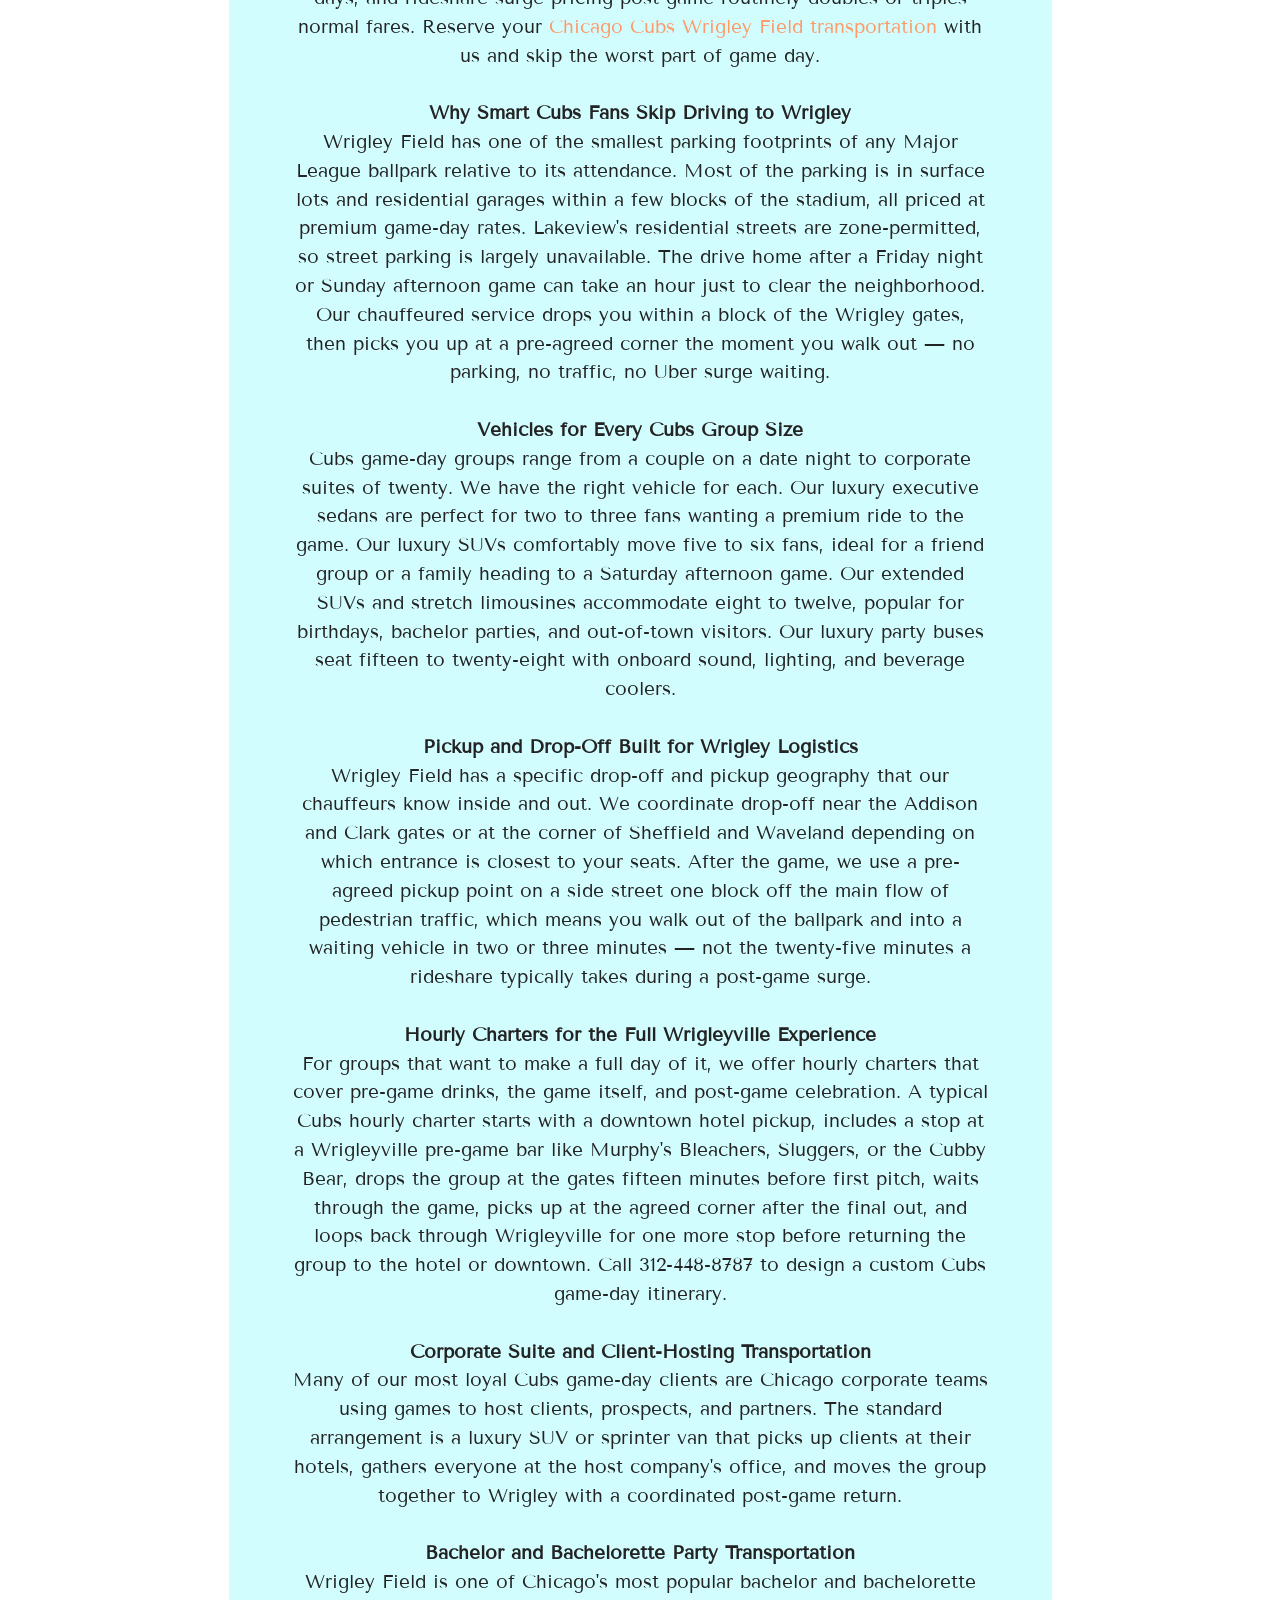
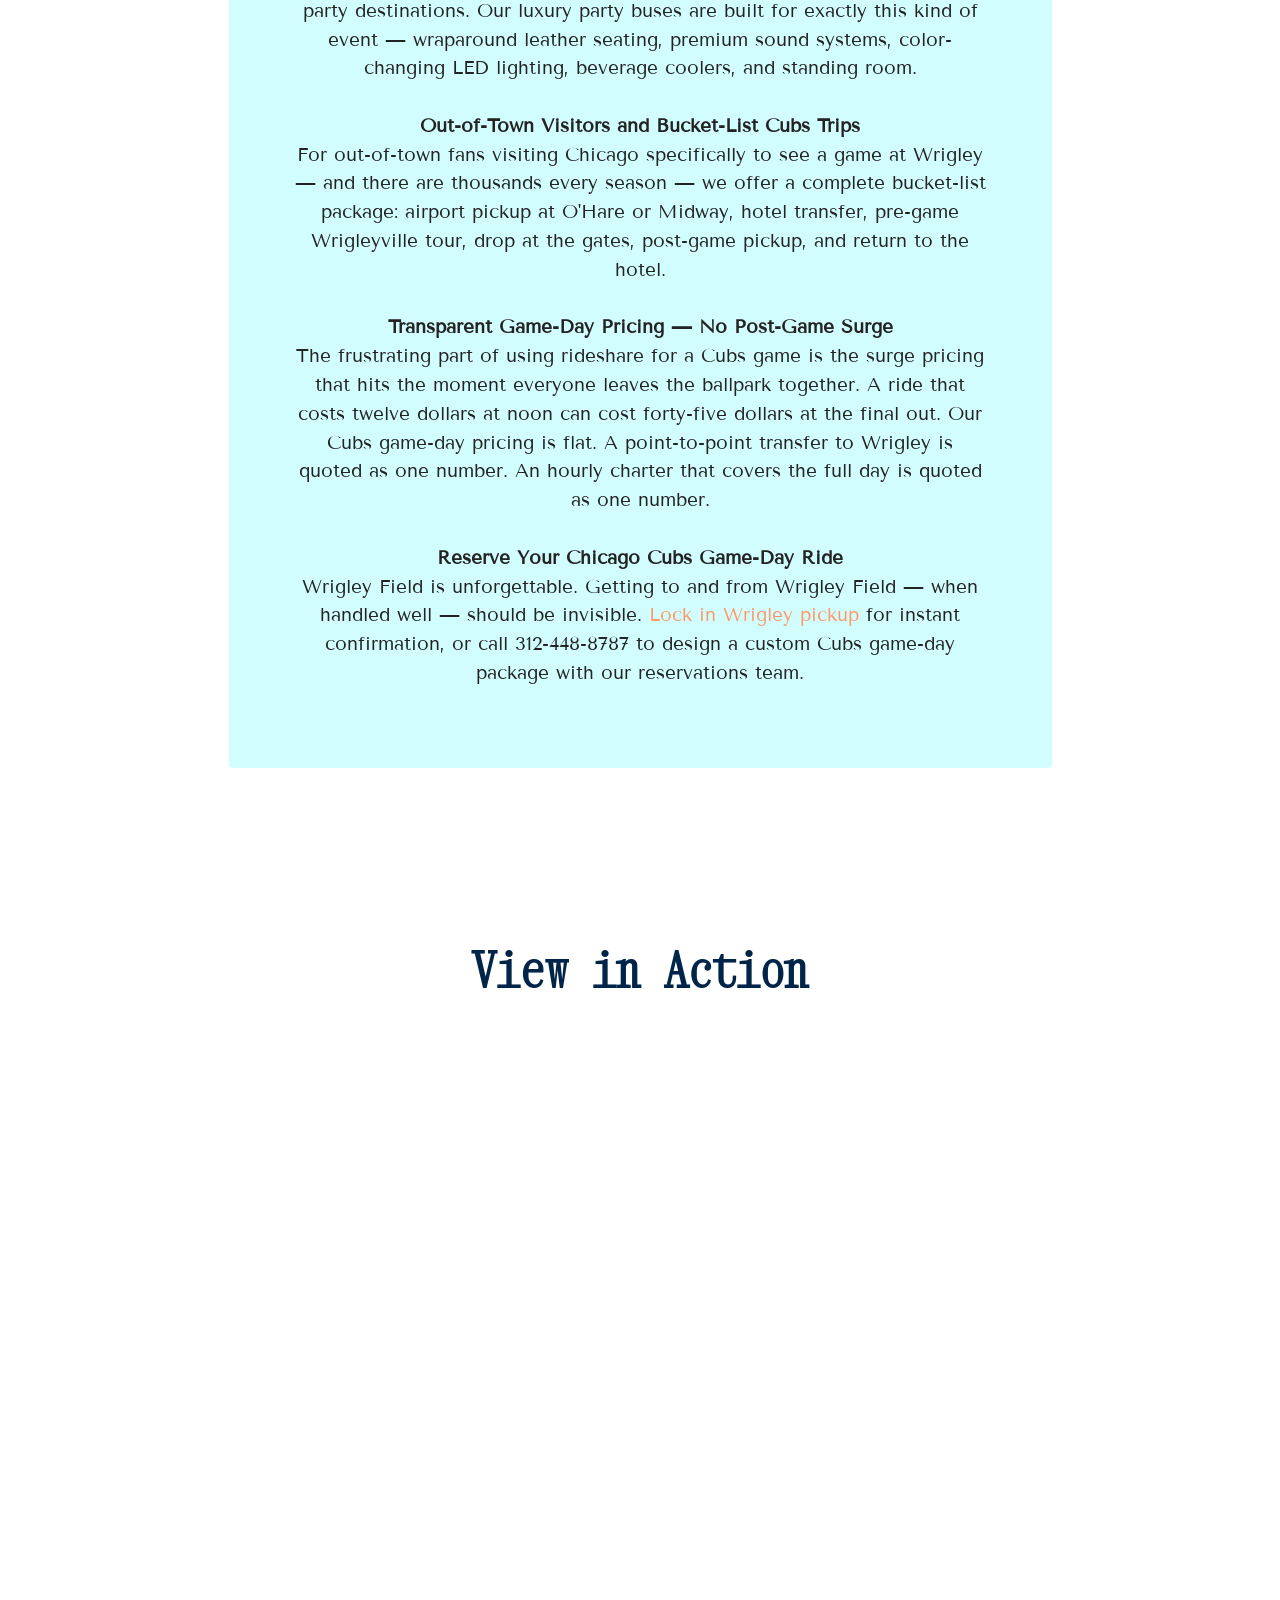
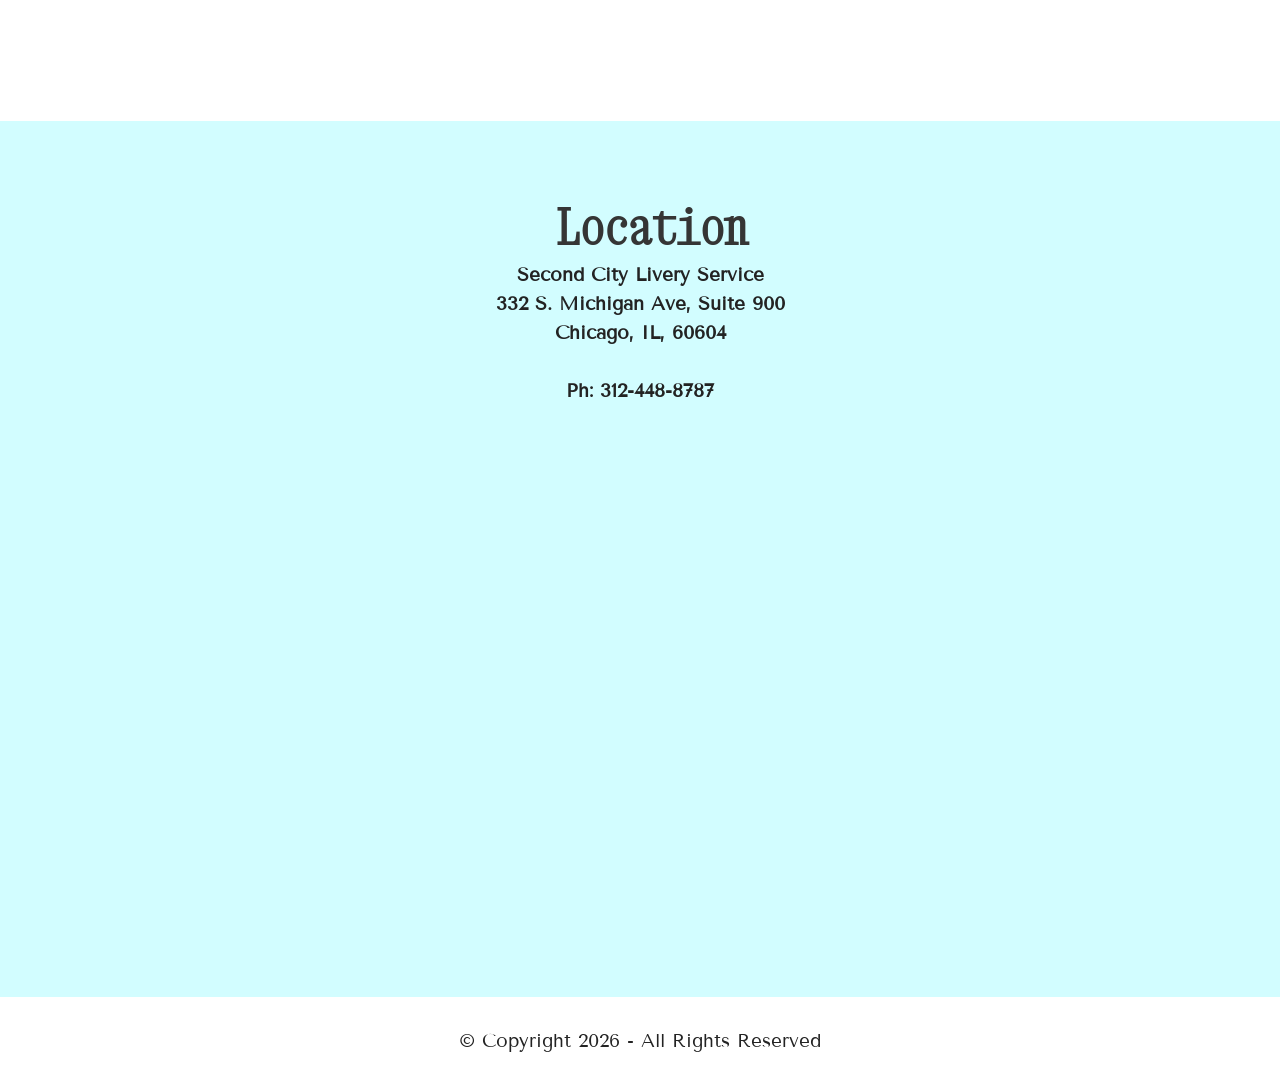
<file: chicago-cubs-game-day-transportation.html>
<!DOCTYPE html>
<html  >
<head>
  
  <meta charset="UTF-8">
  <meta http-equiv="X-UA-Compatible" content="IE=edge">
  
  <meta name="viewport" content="width=device-width, initial-scale=1, minimum-scale=1">
  <link rel="shortcut icon" href="assets/images/second-city-circle-r-logo-big.webp" type="image/x-icon">
  <meta name="description" content="Chicago Cubs game-day transportation to Wrigley Field. Black car transfers for two, luxury SUVs for friend groups, and party buses for bachelor parties and corporate hosting — with flat pricing and no surge.">
  
  
  <title>Chicago Cubs Wrigley Field Transportation — Black Car, SUV &amp; Party Bus Booking</title>
  <link rel="stylesheet" href="assets/bootstrap/css/bootstrap.min.css">
  <link rel="stylesheet" href="assets/dropdown/css/style.css">
  <link rel="stylesheet" href="assets/socicon/css/styles.css">
  <link rel="stylesheet" href="assets/theme/css/style.css">
  <link rel="preload" href="https://fonts.googleapis.com/css?family=Xanh+Mono:400,400i&display=swap" as="style" onload="this.onload=null;this.rel='stylesheet'">
  <noscript><link rel="stylesheet" href="https://fonts.googleapis.com/css?family=Xanh+Mono:400,400i&display=swap"></noscript>
  <link rel="preload" href="https://fonts.googleapis.com/css?family=Tenor+Sans:400&display=swap" as="style" onload="this.onload=null;this.rel='stylesheet'">
  <noscript><link rel="stylesheet" href="https://fonts.googleapis.com/css?family=Tenor+Sans:400&display=swap"></noscript>
  <link rel="preload" as="style" href="assets/mobirise/css/mbr-additional.css?v=ZwPovt"><link rel="stylesheet" href="assets/mobirise/css/mbr-additional.css?v=ZwPovt" type="text/css">

  
  
  
</head>
<body>
  
  <section data-bs-version="5.1" class="menu menu2 cid-sFHpMqcXGj" once="menu" id="menu2-d">
    
    <nav class="navbar navbar-dropdown navbar-expand-lg">
        <div class="container">
            <div class="navbar-brand">
                <span class="navbar-logo">
                    <a href="index.html">
                        <img src="assets/images/second-city-circle-r-logo-big-1.webp" alt="" style="height: 8rem;">
                    </a>
                </span>
                
            </div>
            <button class="navbar-toggler" type="button" data-toggle="collapse" data-bs-toggle="collapse" data-target="#navbarSupportedContent" data-bs-target="#navbarSupportedContent" aria-controls="navbarNavAltMarkup" aria-expanded="false" aria-label="Toggle navigation">
                <div class="hamburger">
                    <span></span>
                    <span></span>
                    <span></span>
                    <span></span>
                </div>
            </button>
            <div class="collapse navbar-collapse" id="navbarSupportedContent">
                <ul class="navbar-nav nav-dropdown nav-right" data-app-modern-menu="true"><li class="nav-item"><a class="nav-link link text-white display-4" href="index.html">Home</a></li>
                    <li class="nav-item"><a class="nav-link link text-white text-primary display-4" href="airport-transfer.html">Airport Transfer</a></li>
                    <li class="nav-item"><a class="nav-link link text-white text-primary display-4" href="premium-transportation.html">Premium Transportation</a>
                    </li><li class="nav-item"><a class="nav-link link text-white text-primary display-4" href="limousine-transportation.html">Limousine Transportation</a></li>
                        <li class="nav-item"><a class="nav-link link text-white text-primary display-4" href="asco-convention-chicago-transportation.html">ASCO 2026</a></li>
                        <li class="nav-item"><a class="nav-link link text-white text-primary display-4" href="chicago-prom-limo-service.html">Prom Service</a></li>
                        <li class="nav-item"><a class="nav-link link text-white text-primary display-4" href="chicago-mothers-day-luxury-limo.html">Mother's Day</a></li>
                        <li class="nav-item"><a class="nav-link link text-white text-primary display-4" href="chicago-cubs-game-day-transportation.html">Cubs Games</a></li></ul>
                
                
            </div>
        </div>
    </nav>
</section>

<section data-bs-version="5.1" class="header10 cid-vdiIaGgsmP" id="header10-h">

    

    
    

    <div class="align-center container-fluid">
        <div class="row justify-content-center">
            <div class="col-md-12 col-lg-9">
                <h1 class="mbr-section-title mbr-fonts-style mb-3 display-1"><strong>Chicago Cubs Game-Day Transportation – Door-to-Wrigley Limo, SUV &amp; Party-Bus Service</strong></h1>
                <p class="mbr-text mbr-fonts-style display-7">Chicago Cubs Wrigley Field transportation covers every fan and every group size: black car transfers for two on a date night, luxury SUVs for friend groups of five to six, extended stretches for bachelor parties of eight to twelve, and party buses for corporate hosting up to twenty-eight. Flat pricing, no rideshare surge.</p>
                
                <div class="image-wrap mt-4">
                    <img src="assets/images/chicago-cubs-wrigley-field-luxury-suv.jpg" alt="Chicago Cubs game day luxury SUV transportation on Clark Street near Wrigley Field" title="">
                </div>
            </div>
        </div>
    </div>
</section>

<section data-bs-version="5.1" class="header12 cid-vdiICosnQf" id="header12-i">

    

    
    
    <div class="container">
        <div class="row justify-content-center">
            <div class="card col-12 col-md-12 col-lg-9">
                <div class="card-wrapper">
                    <div class="card-box align-center">
                        
                        <p class="mbr-text mbr-fonts-style display-7">A Cubs game at Wrigley Field is one of the great American sporting experiences — the ivy on the outfield wall, the hand-turned scoreboard, the marquee glowing on Clark Street, and a Wrigleyville crowd that makes every game feel like a celebration. The one part of the Cubs experience that no fan enjoys is the logistics: parking near Wrigley Field is famously difficult and expensive, surface-street traffic in Lakeview backs up an hour before first pitch, the Red Line is packed shoulder-to-shoulder on game days, and rideshare surge pricing post-game routinely doubles or triples normal fares. Reserve your <a href="https://secondcitylivery.com/" class="text-danger">Chicago Cubs Wrigley Field transportation</a> with us and skip the worst part of game day.<br>
<br><strong>Why Smart Cubs Fans Skip Driving to Wrigley<br></strong>Wrigley Field has one of the smallest parking footprints of any Major League ballpark relative to its attendance. Most of the parking is in surface lots and residential garages within a few blocks of the stadium, all priced at premium game-day rates. Lakeview's residential streets are zone-permitted, so street parking is largely unavailable. The drive home after a Friday night or Sunday afternoon game can take an hour just to clear the neighborhood. Our chauffeured service drops you within a block of the Wrigley gates, then picks you up at a pre-agreed corner the moment you walk out — no parking, no traffic, no Uber surge waiting.<br>
<br><strong>Vehicles for Every Cubs Group Size<br></strong>Cubs game-day groups range from a couple on a date night to corporate suites of twenty. We have the right vehicle for each. Our luxury executive sedans are perfect for two to three fans wanting a premium ride to the game. Our luxury SUVs comfortably move five to six fans, ideal for a friend group or a family heading to a Saturday afternoon game. Our extended SUVs and stretch limousines accommodate eight to twelve, popular for birthdays, bachelor parties, and out-of-town visitors. Our luxury party buses seat fifteen to twenty-eight with onboard sound, lighting, and beverage coolers.<br>
<br><strong>Pickup and Drop-Off Built for Wrigley Logistics<br></strong>Wrigley Field has a specific drop-off and pickup geography that our chauffeurs know inside and out. We coordinate drop-off near the Addison and Clark gates or at the corner of Sheffield and Waveland depending on which entrance is closest to your seats. After the game, we use a pre-agreed pickup point on a side street one block off the main flow of pedestrian traffic, which means you walk out of the ballpark and into a waiting vehicle in two or three minutes — not the twenty-five minutes a rideshare typically takes during a post-game surge.<br>
<br><strong>Hourly Charters for the Full Wrigleyville Experience<br></strong>For groups that want to make a full day of it, we offer hourly charters that cover pre-game drinks, the game itself, and post-game celebration. A typical Cubs hourly charter starts with a downtown hotel pickup, includes a stop at a Wrigleyville pre-game bar like Murphy's Bleachers, Sluggers, or the Cubby Bear, drops the group at the gates fifteen minutes before first pitch, waits through the game, picks up at the agreed corner after the final out, and loops back through Wrigleyville for one more stop before returning the group to the hotel or downtown. Call 312-448-8787 to design a custom Cubs game-day itinerary.<br>
<br><strong>Corporate Suite and Client-Hosting Transportation<br></strong>Many of our most loyal Cubs game-day clients are Chicago corporate teams using games to host clients, prospects, and partners. The standard arrangement is a luxury SUV or sprinter van that picks up clients at their hotels, gathers everyone at the host company's office, and moves the group together to Wrigley with a coordinated post-game return.<br>
<br><strong>Bachelor and Bachelorette Party Transportation<br></strong>Wrigley Field is one of Chicago's most popular bachelor and bachelorette party destinations. Our luxury party buses are built for exactly this kind of event — wraparound leather seating, premium sound systems, color-changing LED lighting, beverage coolers, and standing room.<br>
<br><strong>Out-of-Town Visitors and Bucket-List Cubs Trips<br></strong>For out-of-town fans visiting Chicago specifically to see a game at Wrigley — and there are thousands every season — we offer a complete bucket-list package: airport pickup at O'Hare or Midway, hotel transfer, pre-game Wrigleyville tour, drop at the gates, post-game pickup, and return to the hotel.<br>
<br><strong>Transparent Game-Day Pricing — No Post-Game Surge<br></strong>The frustrating part of using rideshare for a Cubs game is the surge pricing that hits the moment everyone leaves the ballpark together. A ride that costs twelve dollars at noon can cost forty-five dollars at the final out. Our Cubs game-day pricing is flat. A point-to-point transfer to Wrigley is quoted as one number. An hourly charter that covers the full day is quoted as one number.<br>
<br><strong>Reserve Your Chicago Cubs Game-Day Ride<br></strong>Wrigley Field is unforgettable. Getting to and from Wrigley Field — when handled well — should be invisible. <a href="https://secondcitylivery.com/book-online/" class="text-danger">Lock in Wrigley pickup</a> for instant confirmation, or call 312-448-8787 to design a custom Cubs game-day package with our reservations team.</p>
                        
                    </div>
                </div>
            </div>
        </div>
    </div>
</section>

<section data-bs-version="5.1" class="video1 cid-vdiHwgyp4K" id="video1-f">
    
    

    
    <div class="align-center container">
        <div class="mbr-section-head">
            <h4 class="mbr-section-title mbr-fonts-style mb-0 display-2"><strong>
                View in Action
            </strong></h4>
            
        </div>
        <div class="row justify-content-center">
            <div class="col-12 col-lg-10">
                <div class="mbr-figure col-12 mb-5 col-md-"><iframe class="mbr-embedded-video" src="https://www.youtube.com/embed/ldZL9NEodJs?rel=0&amp;amp;mute=1&amp;showinfo=0&amp;autoplay=1&amp;loop=1&amp;playlist=ldZL9NEodJs" width="1280" height="720" frameborder="0" allowfullscreen></iframe></div>
            </div>
        </div>
    </div>
</section>

<section data-bs-version="5.1" class="map1 cid-vdiHx6zLsa" id="map1-g">
    
    
    <div class="container">
        <div class="mbr-section-head mb-4">
            <h3 class="mbr-section-title mbr-fonts-style align-center mb-0 display-2"><strong>&nbsp;Location</strong></h3>
            <h4 class="mbr-section-subtitle mbr-fonts-style align-center mb-0 mt-2 display-7"><strong>Second City Livery Service
</strong><div><strong>332 S. Michigan Ave, Suite 900
</strong></div><div><strong>Chicago, IL, 60604</strong></div><br><div><strong>
</strong></div><div><strong>Ph: 312-448-8787</strong></div><div>
</div></h4>
        </div>
        <div class="google-map"><iframe frameborder="0" style="border:0" src="https://www.google.com/maps/embed?pb=!1m18!1m12!1m3!1d2970.720514588318!2d-87.62723192391546!3d41.87735927124194!2m3!1f0!2f0!3f0!3m2!1i1024!2i768!4f13.1!3m3!1m2!1s0x880e2ca478a48969%3A0xea6b5ab617fff3ef!2sSecond%20City%20Livery%20Service!5e0!3m2!1sen!2sus!4v1771552873100!5m2!1sen!2sus" allowfullscreen=""></iframe></div>
    </div>
</section>

<section data-bs-version="5.1" class="footer7 cid-sFHu2wLoQp" once="footers" id="footer7-e">

    

    

    <div class="container">
        <div class="row align-center mbr-white">
            <div class="col-12">
                <p class="mbr-text mb-0 mbr-fonts-style display-7">
                    © Copyright 2026 - All Rights Reserved
                </p>
            </div>
        </div>
    </div>
</section>


<script src="assets/bootstrap/js/bootstrap.bundle.min.js"></script>
  <script src="assets/smoothscroll/smooth-scroll.js"></script>
  <script src="assets/ytplayer/index.js"></script>
  <script src="assets/dropdown/js/navbar-dropdown.js"></script>
  <script src="assets/playervimeo/vimeo_player.js"></script>
  <script src="assets/theme/js/script.js"></script>
  
  
  
</body>
</html>
</file>
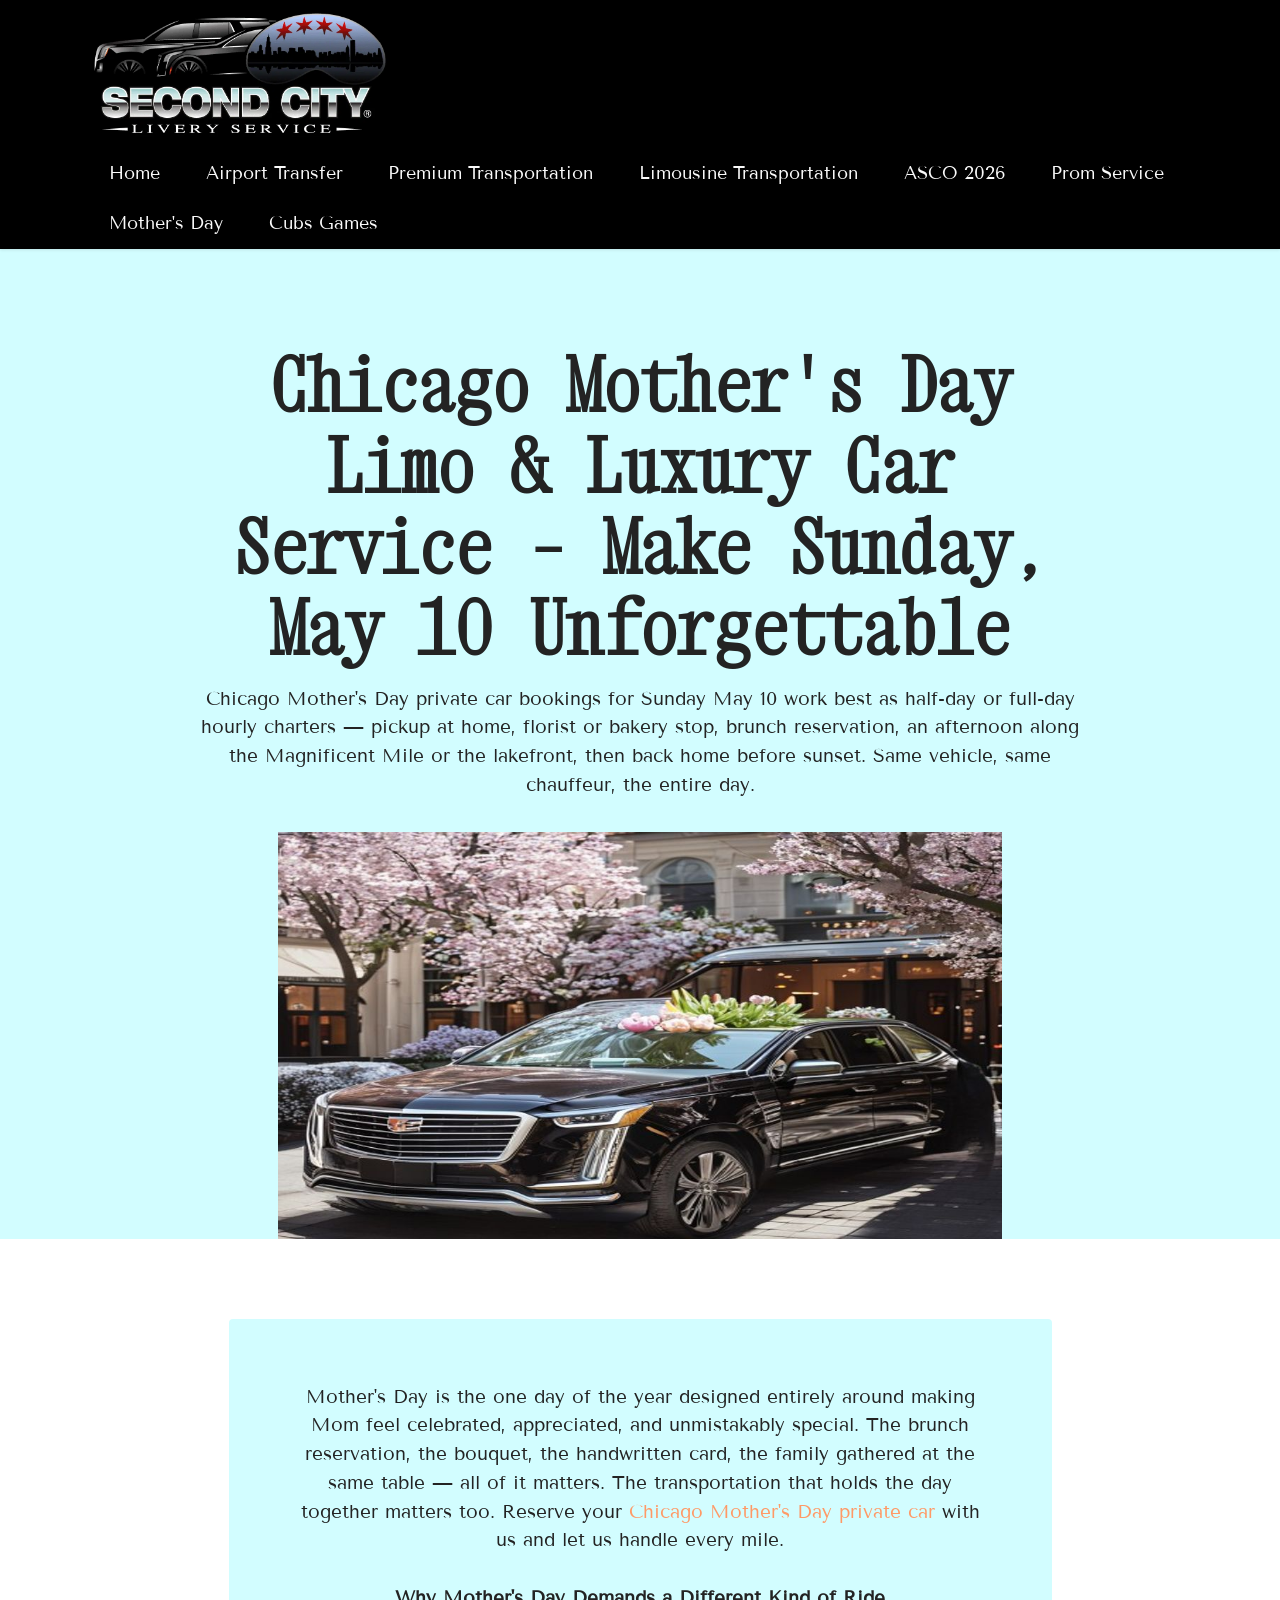
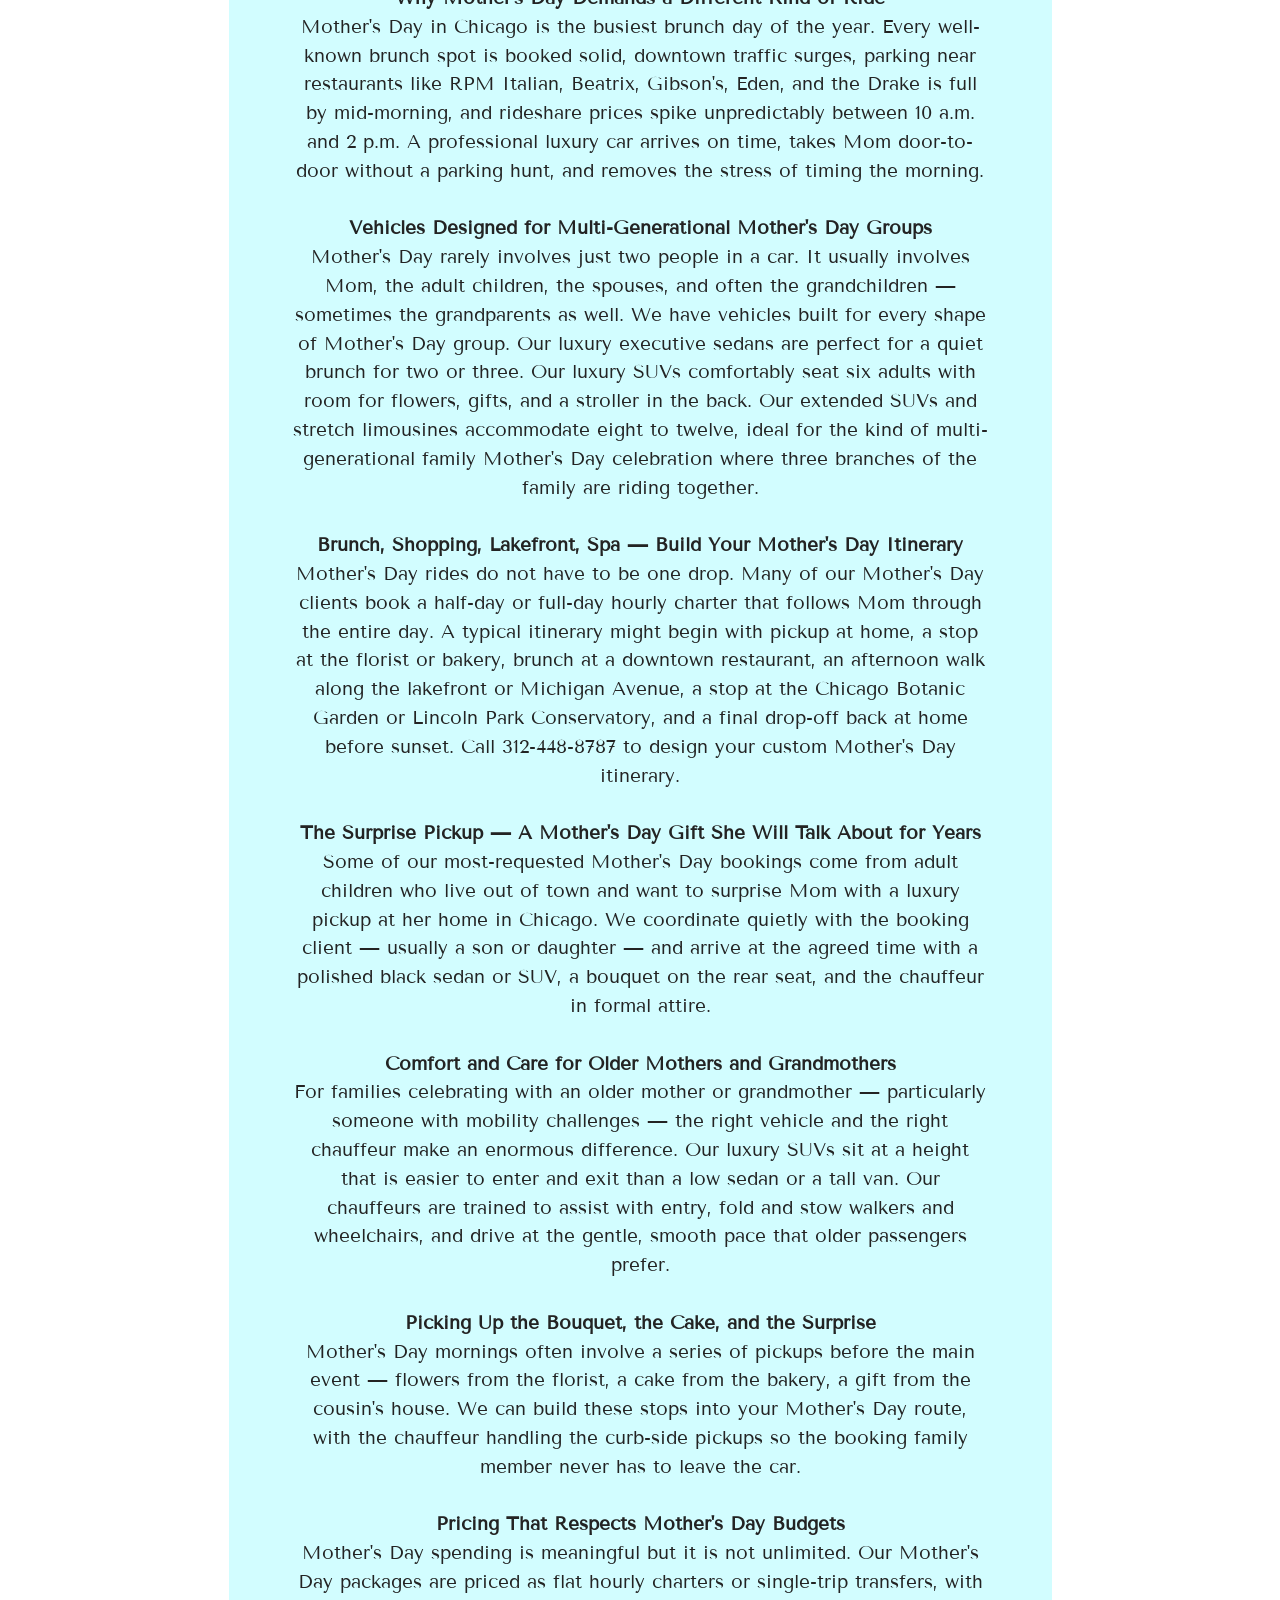
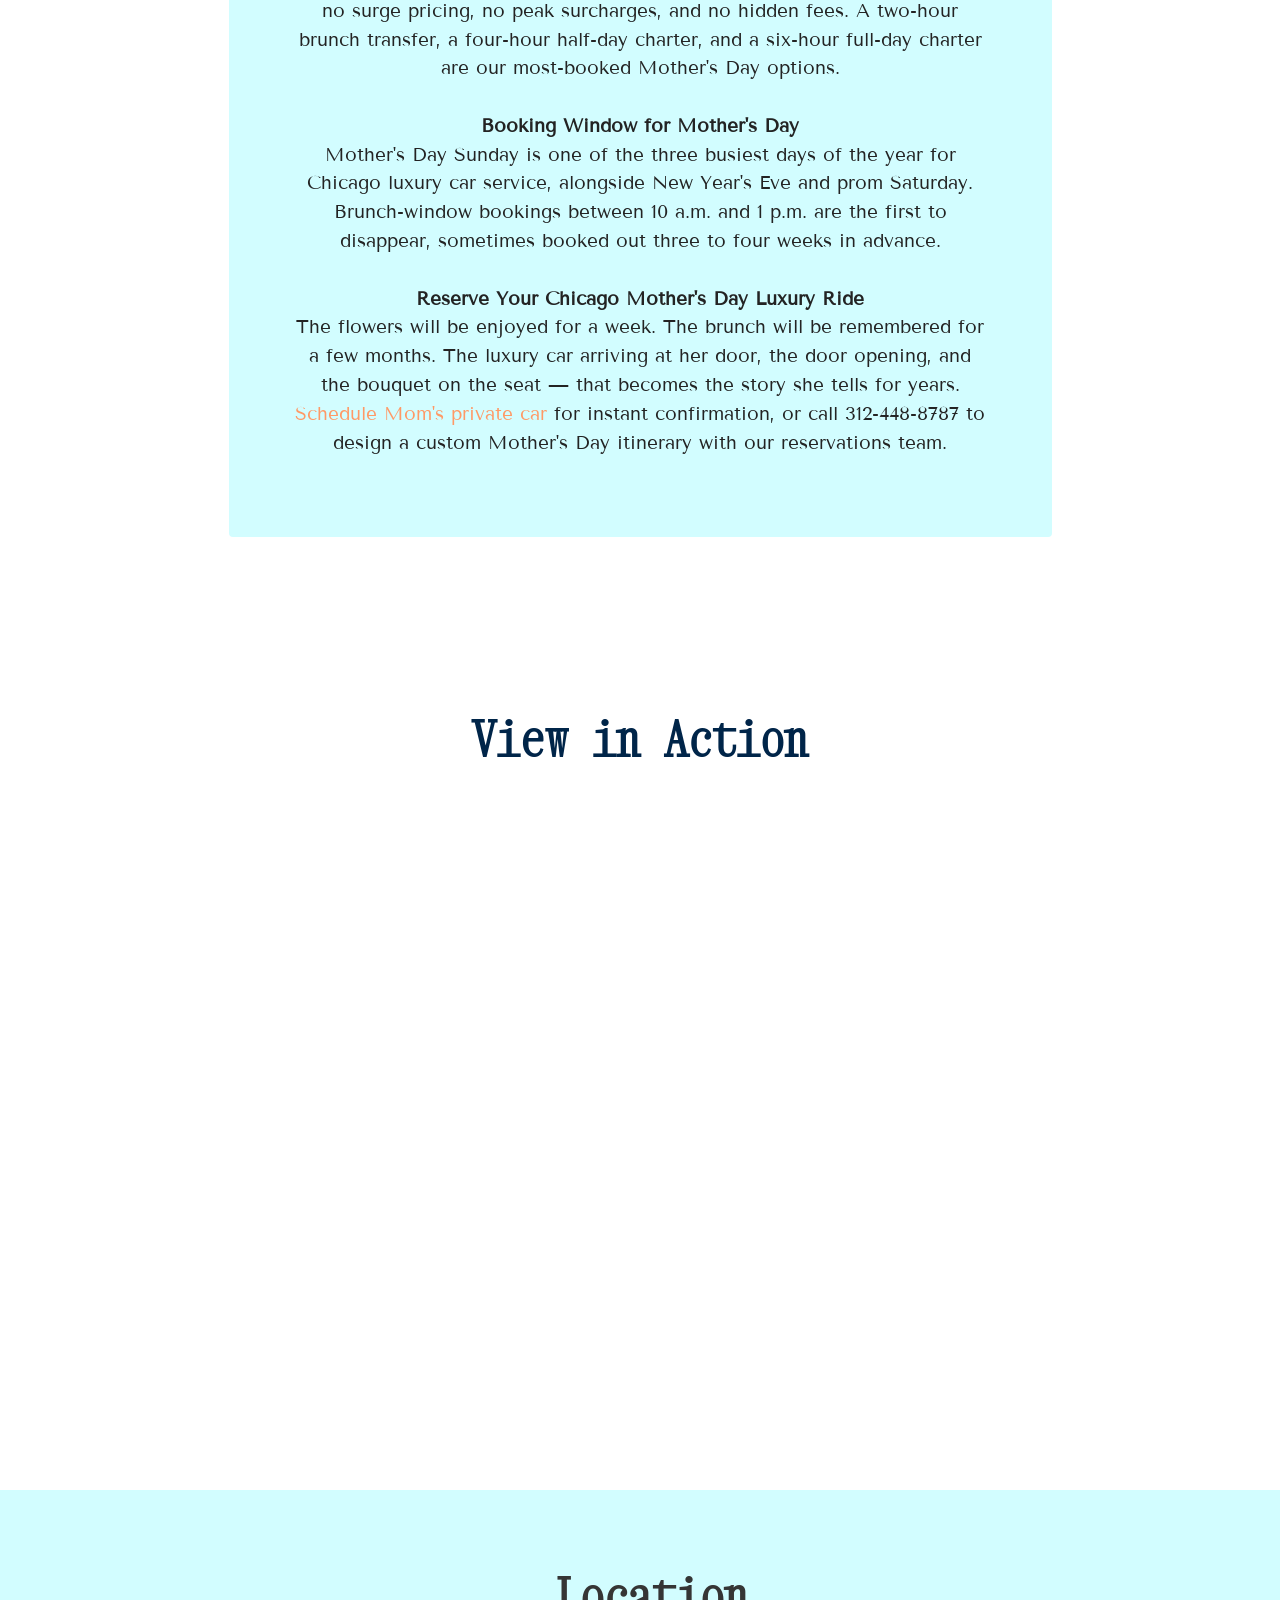
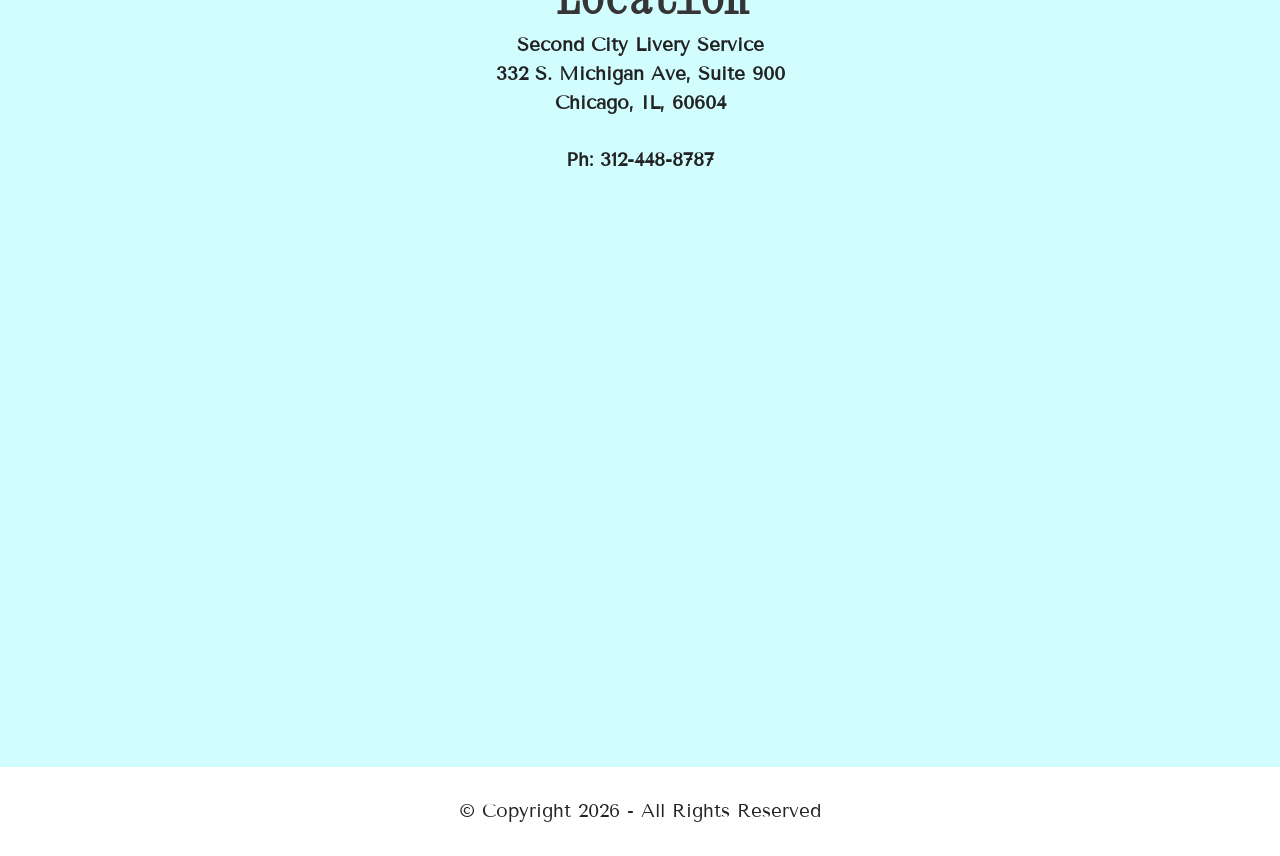
<file: chicago-mothers-day-luxury-limo.html>
<!DOCTYPE html>
<html  >
<head>
  
  <meta charset="UTF-8">
  <meta http-equiv="X-UA-Compatible" content="IE=edge">
  
  <meta name="viewport" content="width=device-width, initial-scale=1, minimum-scale=1">
  <link rel="shortcut icon" href="assets/images/second-city-circle-r-logo-big.webp" type="image/x-icon">
  <meta name="description" content="Chicago Mother's Day private car service for Sunday, May 10. Half-day and full-day hourly charters that follow the family from home to brunch to the Magnificent Mile to the lakefront and back home before sunset.">
  
  
  <title>Chicago Mother's Day Private Car Service — Brunch, Shopping &amp; Lakefront Charters</title>
  <link rel="stylesheet" href="assets/bootstrap/css/bootstrap.min.css">
  <link rel="stylesheet" href="assets/dropdown/css/style.css">
  <link rel="stylesheet" href="assets/socicon/css/styles.css">
  <link rel="stylesheet" href="assets/theme/css/style.css">
  <link rel="preload" href="https://fonts.googleapis.com/css?family=Xanh+Mono:400,400i&display=swap" as="style" onload="this.onload=null;this.rel='stylesheet'">
  <noscript><link rel="stylesheet" href="https://fonts.googleapis.com/css?family=Xanh+Mono:400,400i&display=swap"></noscript>
  <link rel="preload" href="https://fonts.googleapis.com/css?family=Tenor+Sans:400&display=swap" as="style" onload="this.onload=null;this.rel='stylesheet'">
  <noscript><link rel="stylesheet" href="https://fonts.googleapis.com/css?family=Tenor+Sans:400&display=swap"></noscript>
  <link rel="preload" as="style" href="assets/mobirise/css/mbr-additional.css?v=ZwPovt"><link rel="stylesheet" href="assets/mobirise/css/mbr-additional.css?v=ZwPovt" type="text/css">

  
  
  
</head>
<body>
  
  <section data-bs-version="5.1" class="menu menu2 cid-sFHpMqcXGj" once="menu" id="menu2-d">
    
    <nav class="navbar navbar-dropdown navbar-expand-lg">
        <div class="container">
            <div class="navbar-brand">
                <span class="navbar-logo">
                    <a href="index.html">
                        <img src="assets/images/second-city-circle-r-logo-big-1.webp" alt="" style="height: 8rem;">
                    </a>
                </span>
                
            </div>
            <button class="navbar-toggler" type="button" data-toggle="collapse" data-bs-toggle="collapse" data-target="#navbarSupportedContent" data-bs-target="#navbarSupportedContent" aria-controls="navbarNavAltMarkup" aria-expanded="false" aria-label="Toggle navigation">
                <div class="hamburger">
                    <span></span>
                    <span></span>
                    <span></span>
                    <span></span>
                </div>
            </button>
            <div class="collapse navbar-collapse" id="navbarSupportedContent">
                <ul class="navbar-nav nav-dropdown nav-right" data-app-modern-menu="true"><li class="nav-item"><a class="nav-link link text-white display-4" href="index.html">Home</a></li>
                    <li class="nav-item"><a class="nav-link link text-white text-primary display-4" href="airport-transfer.html">Airport Transfer</a></li>
                    <li class="nav-item"><a class="nav-link link text-white text-primary display-4" href="premium-transportation.html">Premium Transportation</a>
                    </li><li class="nav-item"><a class="nav-link link text-white text-primary display-4" href="limousine-transportation.html">Limousine Transportation</a></li>
                        <li class="nav-item"><a class="nav-link link text-white text-primary display-4" href="asco-convention-chicago-transportation.html">ASCO 2026</a></li>
                        <li class="nav-item"><a class="nav-link link text-white text-primary display-4" href="chicago-prom-limo-service.html">Prom Service</a></li>
                        <li class="nav-item"><a class="nav-link link text-white text-primary display-4" href="chicago-mothers-day-luxury-limo.html">Mother's Day</a></li>
                        <li class="nav-item"><a class="nav-link link text-white text-primary display-4" href="chicago-cubs-game-day-transportation.html">Cubs Games</a></li></ul>
                
                
            </div>
        </div>
    </nav>
</section>

<section data-bs-version="5.1" class="header10 cid-vdiIaGgsmP" id="header10-h">

    

    
    

    <div class="align-center container-fluid">
        <div class="row justify-content-center">
            <div class="col-md-12 col-lg-9">
                <h1 class="mbr-section-title mbr-fonts-style mb-3 display-1"><strong>Chicago Mother's Day Limo &amp; Luxury Car Service – Make Sunday, May 10 Unforgettable</strong></h1>
                <p class="mbr-text mbr-fonts-style display-7">Chicago Mother's Day private car bookings for Sunday May 10 work best as half-day or full-day hourly charters — pickup at home, florist or bakery stop, brunch reservation, an afternoon along the Magnificent Mile or the lakefront, then back home before sunset. Same vehicle, same chauffeur, the entire day.</p>
                
                <div class="image-wrap mt-4">
                    <img src="assets/images/chicago-mothers-day-luxury-suv-flowers.jpg" alt="Chicago Mother's Day luxury Cadillac SUV service with spring tulip and peony bouquet" title="">
                </div>
            </div>
        </div>
    </div>
</section>

<section data-bs-version="5.1" class="header12 cid-vdiICosnQf" id="header12-i">

    

    
    
    <div class="container">
        <div class="row justify-content-center">
            <div class="card col-12 col-md-12 col-lg-9">
                <div class="card-wrapper">
                    <div class="card-box align-center">
                        
                        <p class="mbr-text mbr-fonts-style display-7">Mother's Day is the one day of the year designed entirely around making Mom feel celebrated, appreciated, and unmistakably special. The brunch reservation, the bouquet, the handwritten card, the family gathered at the same table — all of it matters. The transportation that holds the day together matters too. Reserve your <a href="https://secondcitylivery.com/" class="text-danger">Chicago Mother's Day private car</a> with us and let us handle every mile.<br>
<br><strong>Why Mother's Day Demands a Different Kind of Ride<br></strong>Mother's Day in Chicago is the busiest brunch day of the year. Every well-known brunch spot is booked solid, downtown traffic surges, parking near restaurants like RPM Italian, Beatrix, Gibson's, Eden, and the Drake is full by mid-morning, and rideshare prices spike unpredictably between 10 a.m. and 2 p.m. A professional luxury car arrives on time, takes Mom door-to-door without a parking hunt, and removes the stress of timing the morning.<br>
<br><strong>Vehicles Designed for Multi-Generational Mother's Day Groups<br></strong>Mother's Day rarely involves just two people in a car. It usually involves Mom, the adult children, the spouses, and often the grandchildren — sometimes the grandparents as well. We have vehicles built for every shape of Mother's Day group. Our luxury executive sedans are perfect for a quiet brunch for two or three. Our luxury SUVs comfortably seat six adults with room for flowers, gifts, and a stroller in the back. Our extended SUVs and stretch limousines accommodate eight to twelve, ideal for the kind of multi-generational family Mother's Day celebration where three branches of the family are riding together.<br>
<br><strong>Brunch, Shopping, Lakefront, Spa — Build Your Mother's Day Itinerary<br></strong>Mother's Day rides do not have to be one drop. Many of our Mother's Day clients book a half-day or full-day hourly charter that follows Mom through the entire day. A typical itinerary might begin with pickup at home, a stop at the florist or bakery, brunch at a downtown restaurant, an afternoon walk along the lakefront or Michigan Avenue, a stop at the Chicago Botanic Garden or Lincoln Park Conservatory, and a final drop-off back at home before sunset. Call 312-448-8787 to design your custom Mother's Day itinerary.<br>
<br><strong>The Surprise Pickup — A Mother's Day Gift She Will Talk About for Years<br></strong>Some of our most-requested Mother's Day bookings come from adult children who live out of town and want to surprise Mom with a luxury pickup at her home in Chicago. We coordinate quietly with the booking client — usually a son or daughter — and arrive at the agreed time with a polished black sedan or SUV, a bouquet on the rear seat, and the chauffeur in formal attire.<br>
<br><strong>Comfort and Care for Older Mothers and Grandmothers<br></strong>For families celebrating with an older mother or grandmother — particularly someone with mobility challenges — the right vehicle and the right chauffeur make an enormous difference. Our luxury SUVs sit at a height that is easier to enter and exit than a low sedan or a tall van. Our chauffeurs are trained to assist with entry, fold and stow walkers and wheelchairs, and drive at the gentle, smooth pace that older passengers prefer.<br>
<br><strong>Picking Up the Bouquet, the Cake, and the Surprise<br></strong>Mother's Day mornings often involve a series of pickups before the main event — flowers from the florist, a cake from the bakery, a gift from the cousin's house. We can build these stops into your Mother's Day route, with the chauffeur handling the curb-side pickups so the booking family member never has to leave the car.<br>
<br><strong>Pricing That Respects Mother's Day Budgets<br></strong>Mother's Day spending is meaningful but it is not unlimited. Our Mother's Day packages are priced as flat hourly charters or single-trip transfers, with no surge pricing, no peak surcharges, and no hidden fees. A two-hour brunch transfer, a four-hour half-day charter, and a six-hour full-day charter are our most-booked Mother's Day options.<br>
<br><strong>Booking Window for Mother's Day<br></strong>Mother's Day Sunday is one of the three busiest days of the year for Chicago luxury car service, alongside New Year's Eve and prom Saturday. Brunch-window bookings between 10 a.m. and 1 p.m. are the first to disappear, sometimes booked out three to four weeks in advance.<br>
<br><strong>Reserve Your Chicago Mother's Day Luxury Ride<br></strong>The flowers will be enjoyed for a week. The brunch will be remembered for a few months. The luxury car arriving at her door, the door opening, and the bouquet on the seat — that becomes the story she tells for years. <a href="https://secondcitylivery.com/book-online/" class="text-danger">Schedule Mom's private car</a> for instant confirmation, or call 312-448-8787 to design a custom Mother's Day itinerary with our reservations team.</p>
                        
                    </div>
                </div>
            </div>
        </div>
    </div>
</section>

<section data-bs-version="5.1" class="video1 cid-vdiHwgyp4K" id="video1-f">
    
    

    
    <div class="align-center container">
        <div class="mbr-section-head">
            <h4 class="mbr-section-title mbr-fonts-style mb-0 display-2"><strong>
                View in Action
            </strong></h4>
            
        </div>
        <div class="row justify-content-center">
            <div class="col-12 col-lg-10">
                <div class="mbr-figure col-12 mb-5 col-md-"><iframe class="mbr-embedded-video" src="https://www.youtube.com/embed/-mHmLTn00xw?rel=0&amp;amp;mute=1&amp;showinfo=0&amp;autoplay=1&amp;loop=1&amp;playlist=-mHmLTn00xw" width="1280" height="720" frameborder="0" allowfullscreen></iframe></div>
            </div>
        </div>
    </div>
</section>

<section data-bs-version="5.1" class="map1 cid-vdiHx6zLsa" id="map1-g">
    
    
    <div class="container">
        <div class="mbr-section-head mb-4">
            <h3 class="mbr-section-title mbr-fonts-style align-center mb-0 display-2"><strong>&nbsp;Location</strong></h3>
            <h4 class="mbr-section-subtitle mbr-fonts-style align-center mb-0 mt-2 display-7"><strong>Second City Livery Service
</strong><div><strong>332 S. Michigan Ave, Suite 900
</strong></div><div><strong>Chicago, IL, 60604</strong></div><br><div><strong>
</strong></div><div><strong>Ph: 312-448-8787</strong></div><div>
</div></h4>
        </div>
        <div class="google-map"><iframe frameborder="0" style="border:0" src="https://www.google.com/maps/embed?pb=!1m18!1m12!1m3!1d2970.720514588318!2d-87.62723192391546!3d41.87735927124194!2m3!1f0!2f0!3f0!3m2!1i1024!2i768!4f13.1!3m3!1m2!1s0x880e2ca478a48969%3A0xea6b5ab617fff3ef!2sSecond%20City%20Livery%20Service!5e0!3m2!1sen!2sus!4v1771552873100!5m2!1sen!2sus" allowfullscreen=""></iframe></div>
    </div>
</section>

<section data-bs-version="5.1" class="footer7 cid-sFHu2wLoQp" once="footers" id="footer7-e">

    

    

    <div class="container">
        <div class="row align-center mbr-white">
            <div class="col-12">
                <p class="mbr-text mb-0 mbr-fonts-style display-7">
                    © Copyright 2026 - All Rights Reserved
                </p>
            </div>
        </div>
    </div>
</section>


<script src="assets/bootstrap/js/bootstrap.bundle.min.js"></script>
  <script src="assets/smoothscroll/smooth-scroll.js"></script>
  <script src="assets/ytplayer/index.js"></script>
  <script src="assets/dropdown/js/navbar-dropdown.js"></script>
  <script src="assets/playervimeo/vimeo_player.js"></script>
  <script src="assets/theme/js/script.js"></script>
  
  
  
</body>
</html>
</file>
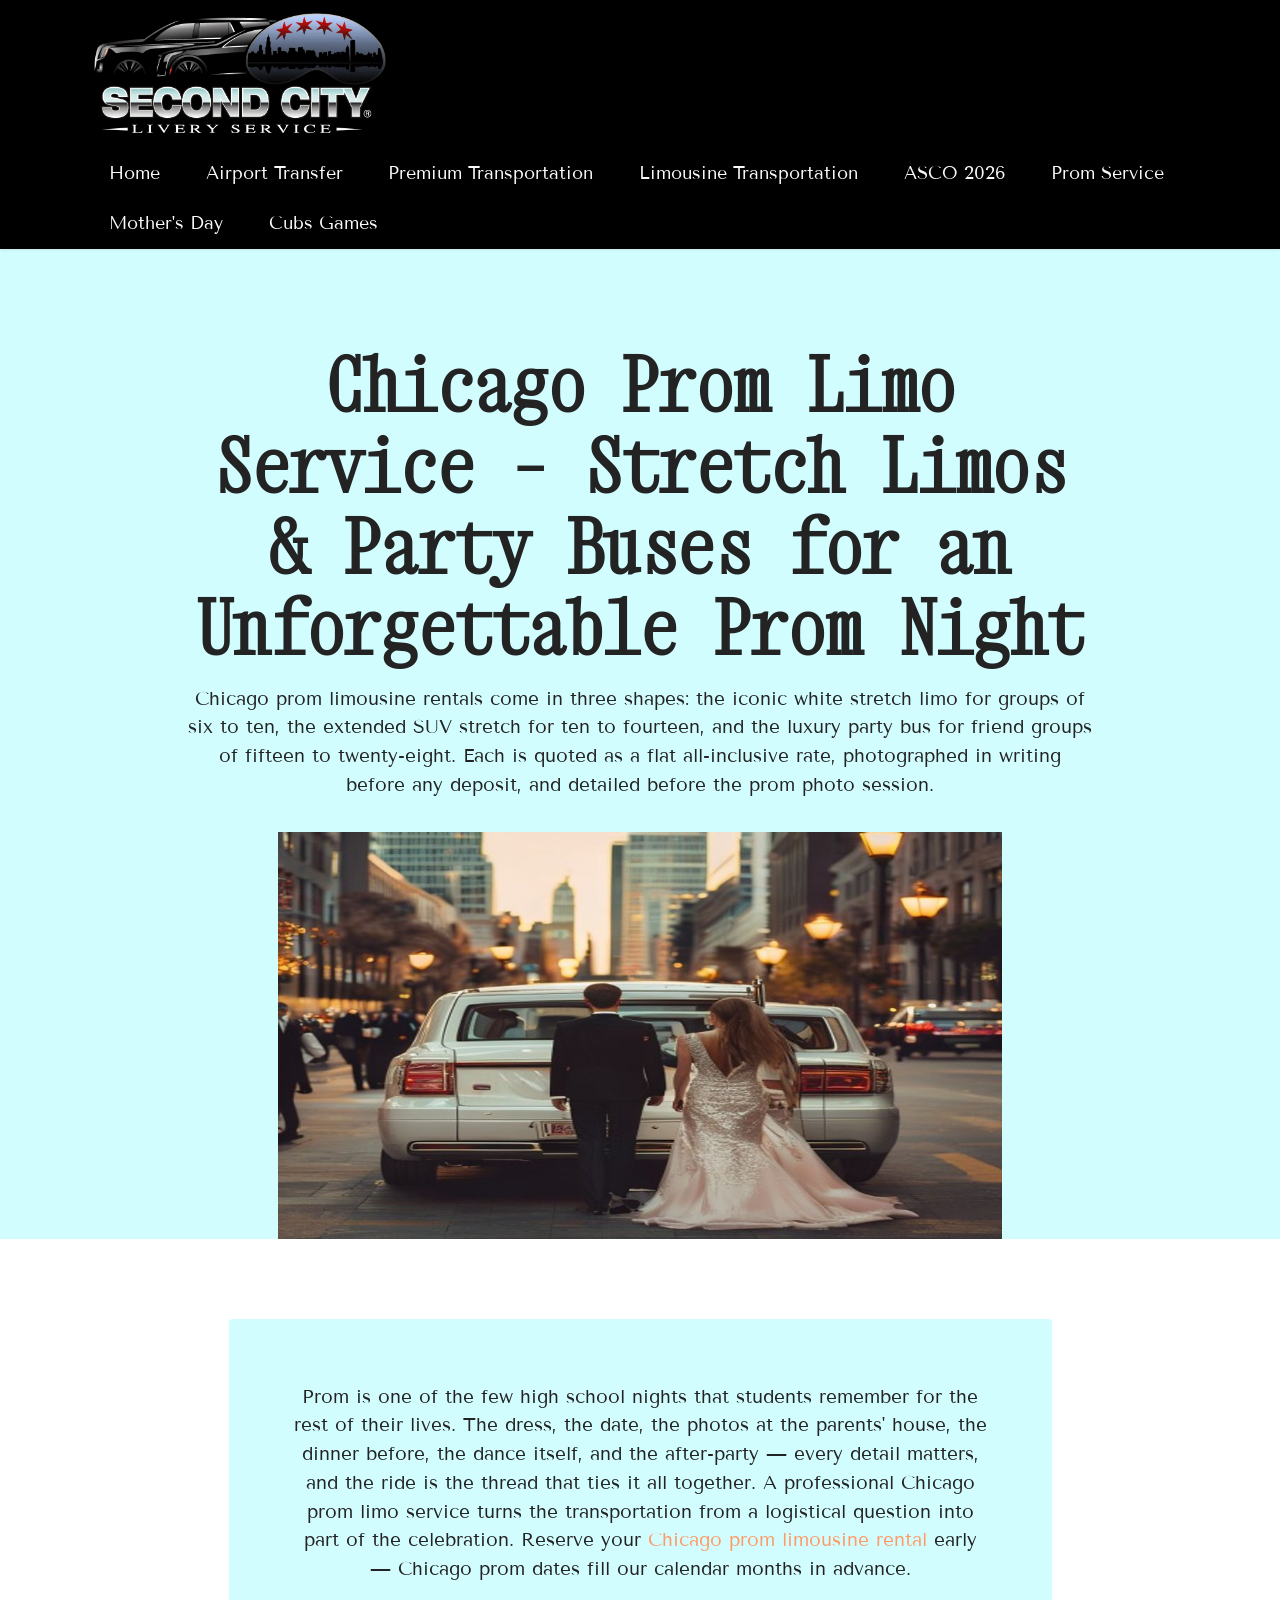
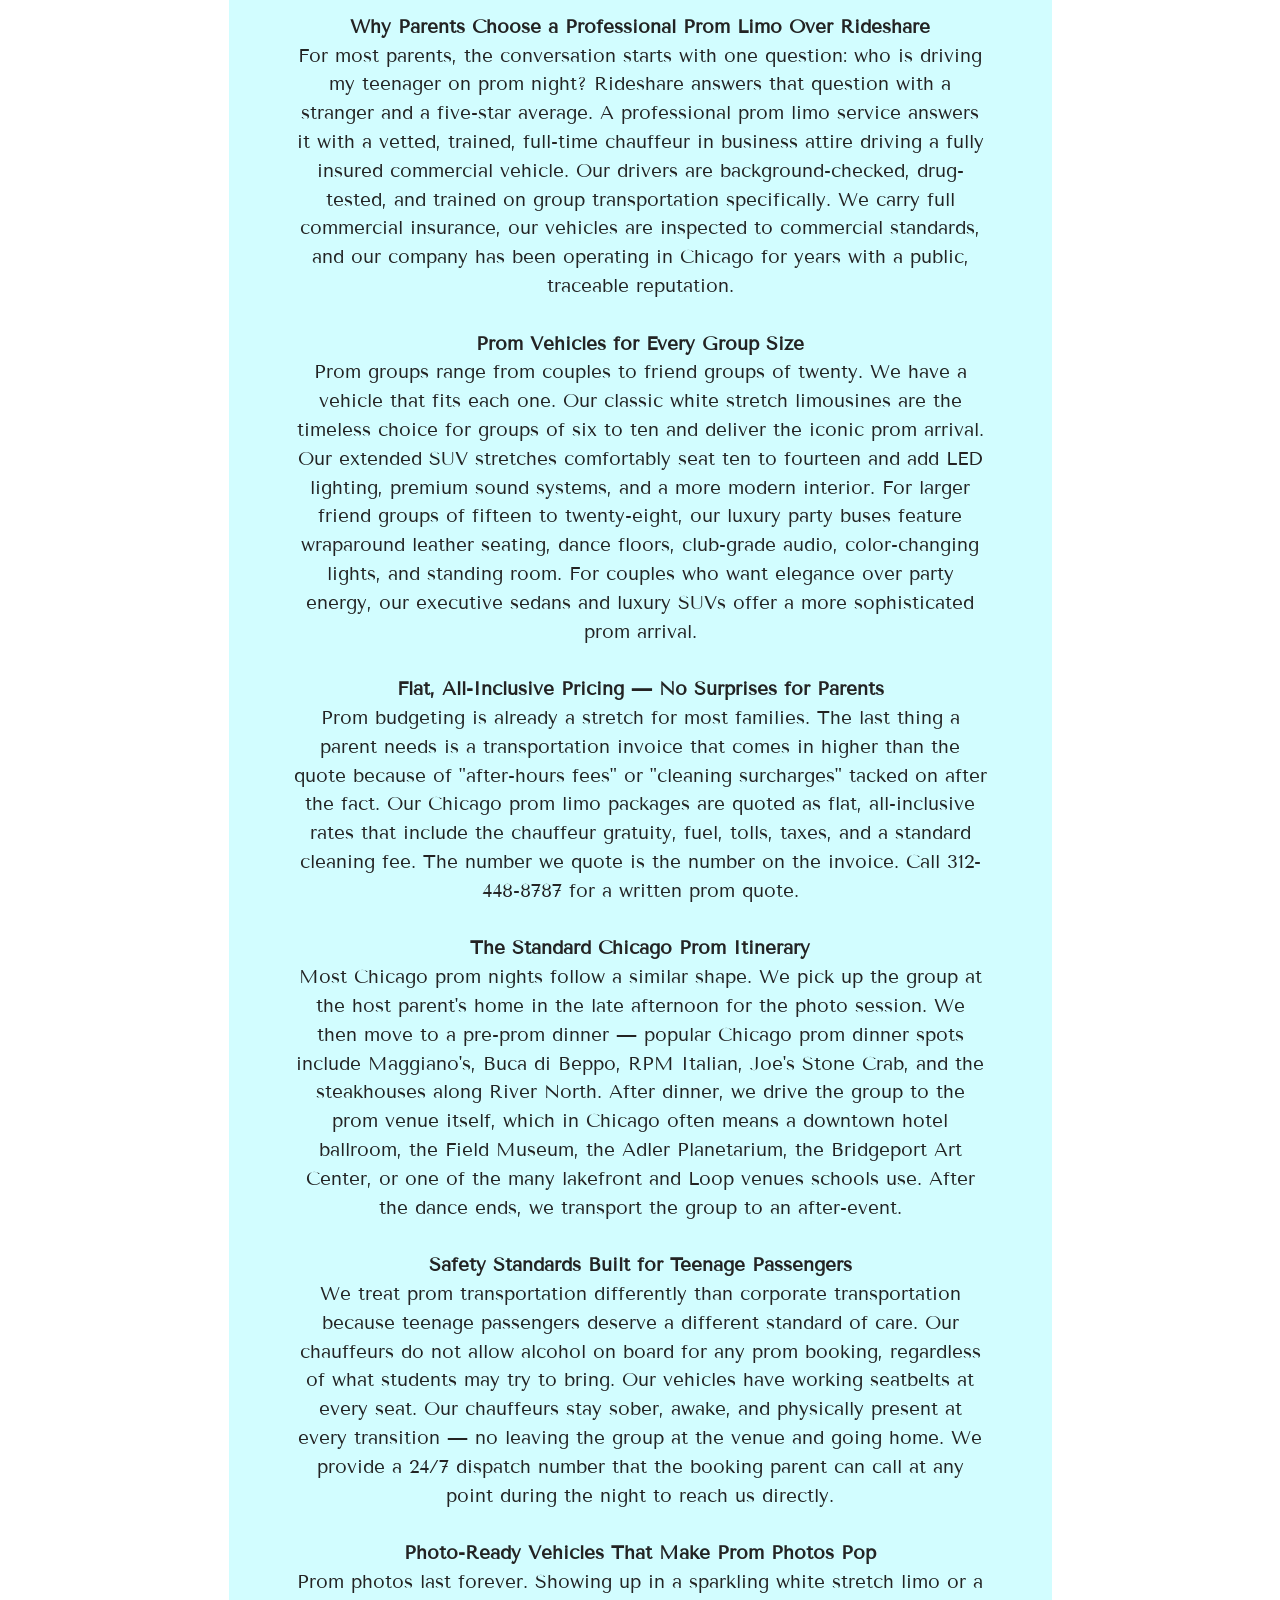
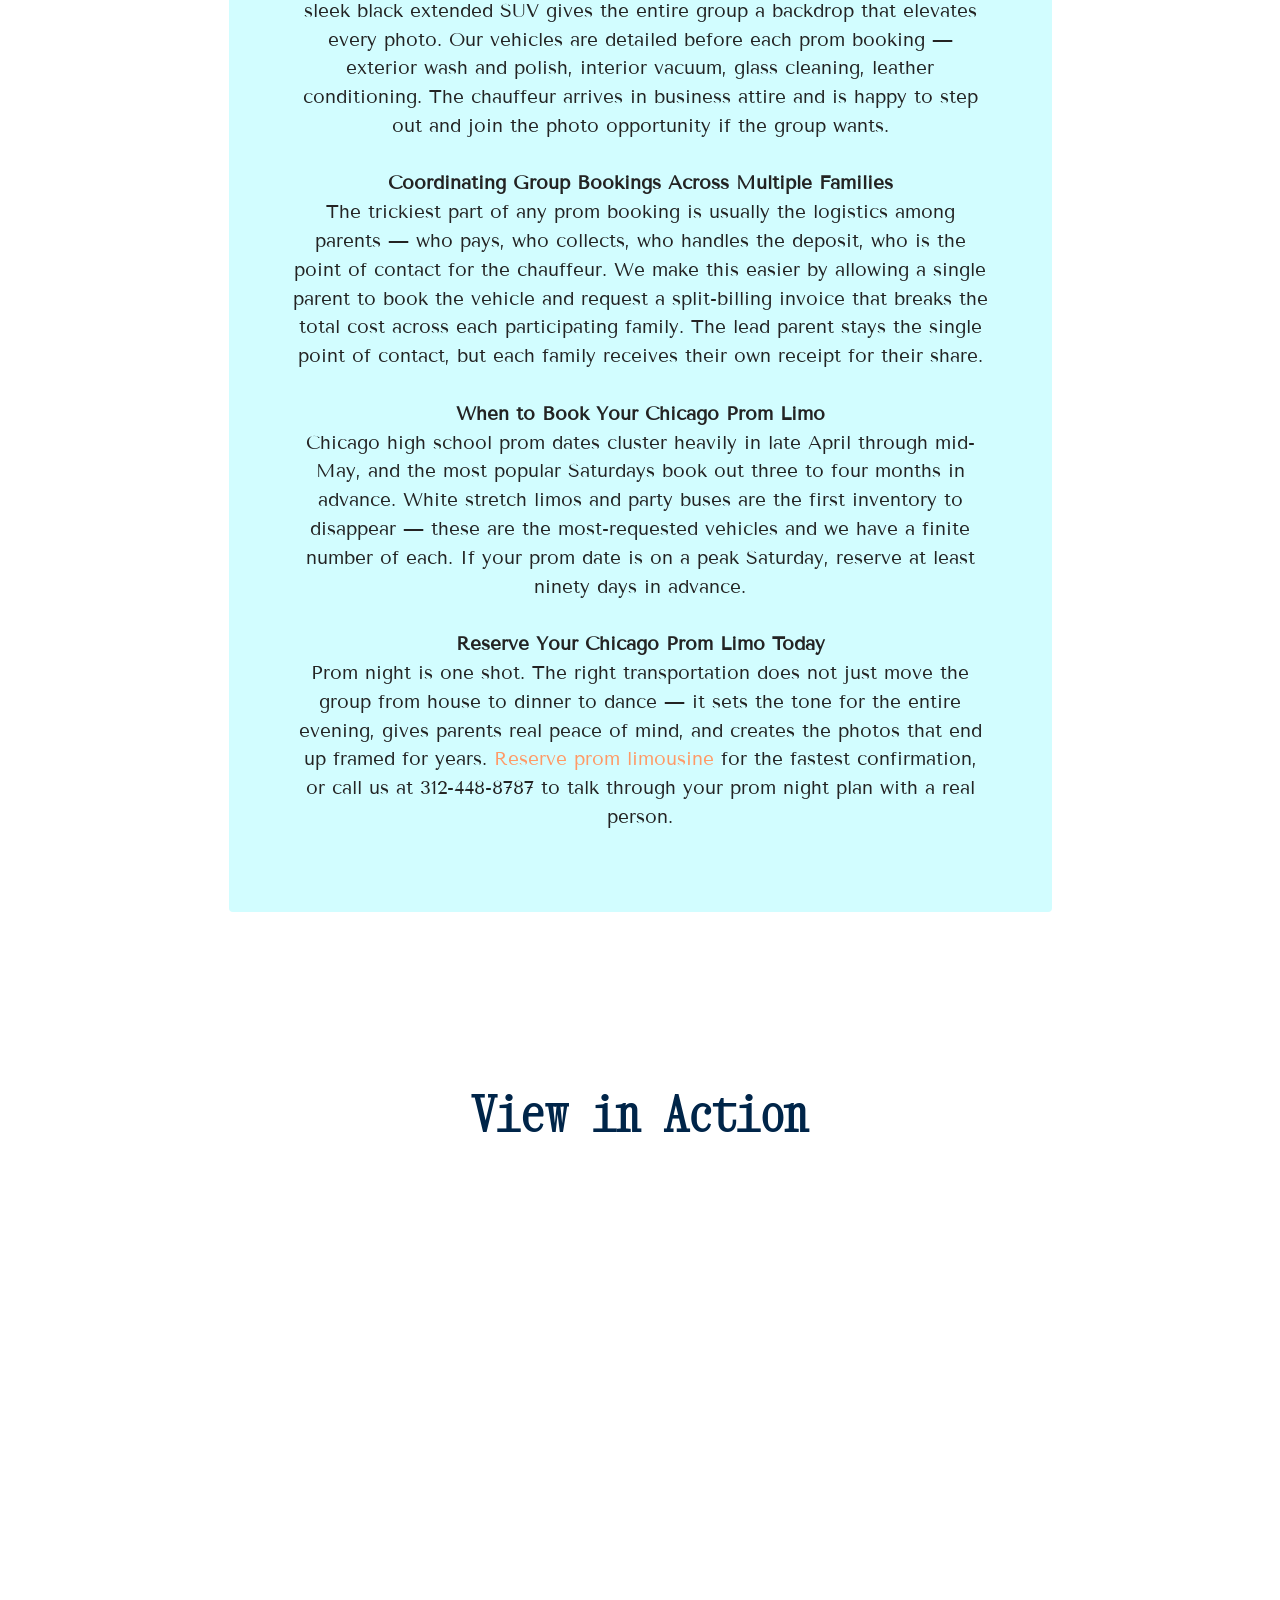
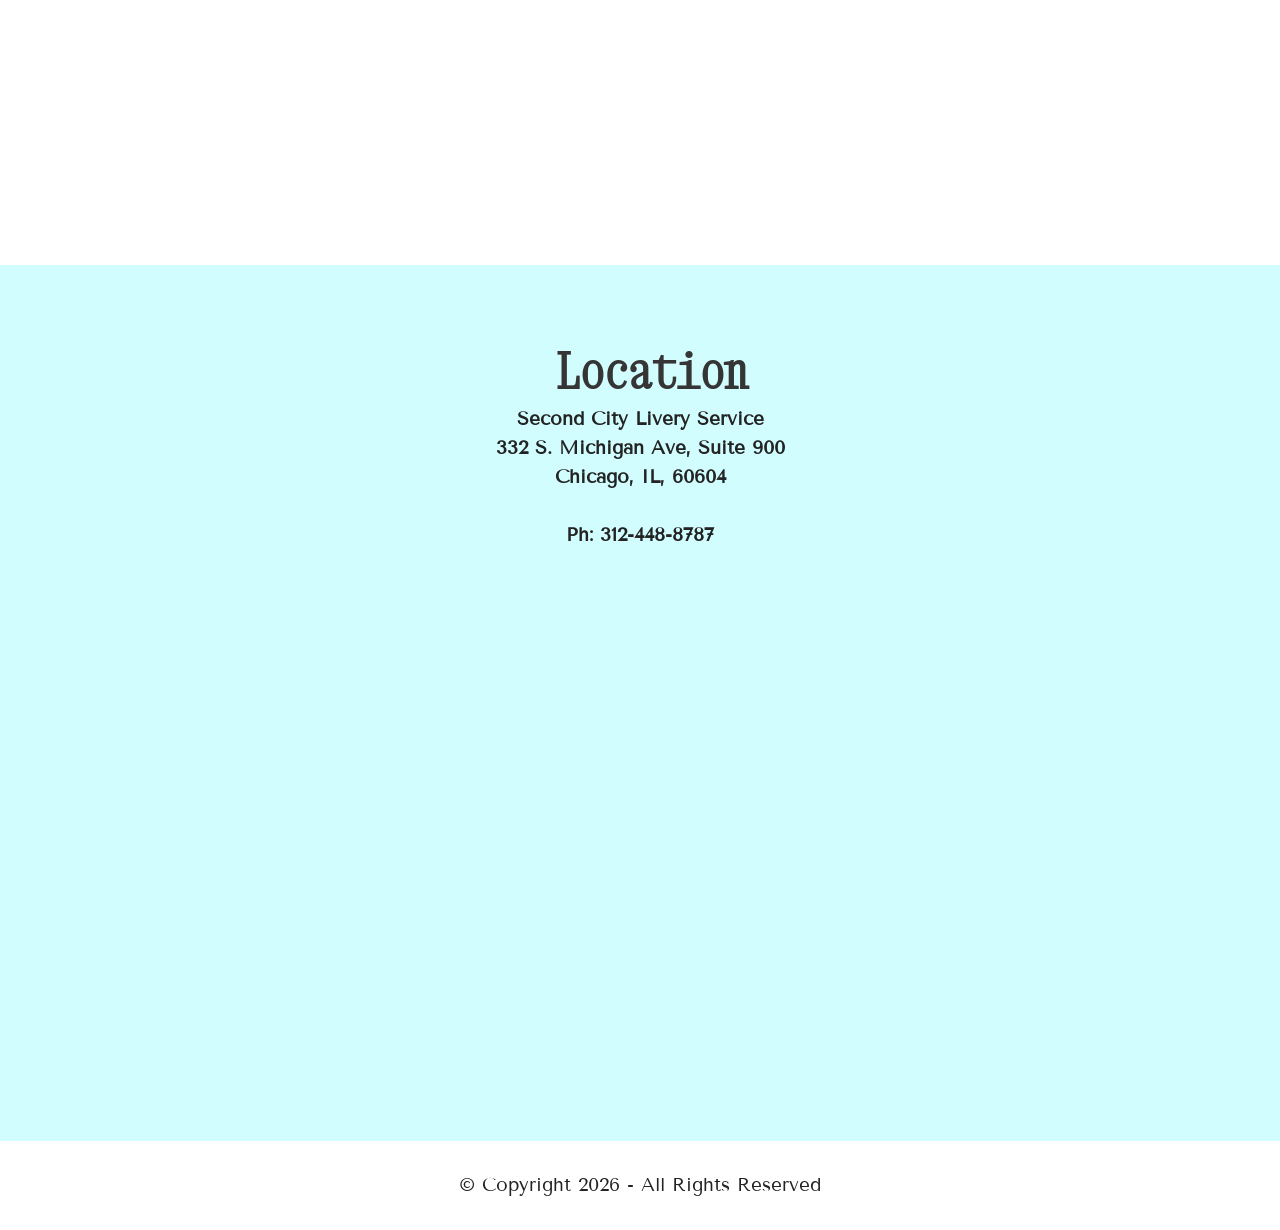
<file: chicago-prom-limo-service.html>
<!DOCTYPE html>
<html  >
<head>
  
  <meta charset="UTF-8">
  <meta http-equiv="X-UA-Compatible" content="IE=edge">
  
  <meta name="viewport" content="width=device-width, initial-scale=1, minimum-scale=1">
  <link rel="shortcut icon" href="assets/images/second-city-circle-r-logo-big.webp" type="image/x-icon">
  <meta name="description" content="Chicago prom limousine rentals for couples, small friend groups, and large party-bus parties. Flat all-inclusive pricing, written quotes, and detailed vehicles ready for the prom photo session at the host home.">
  
  
  <title>Chicago Prom Limousine Rental — Couples, Friend Groups &amp; Party Bus Options</title>
  <link rel="stylesheet" href="assets/bootstrap/css/bootstrap.min.css">
  <link rel="stylesheet" href="assets/dropdown/css/style.css">
  <link rel="stylesheet" href="assets/socicon/css/styles.css">
  <link rel="stylesheet" href="assets/theme/css/style.css">
  <link rel="preload" href="https://fonts.googleapis.com/css?family=Xanh+Mono:400,400i&display=swap" as="style" onload="this.onload=null;this.rel='stylesheet'">
  <noscript><link rel="stylesheet" href="https://fonts.googleapis.com/css?family=Xanh+Mono:400,400i&display=swap"></noscript>
  <link rel="preload" href="https://fonts.googleapis.com/css?family=Tenor+Sans:400&display=swap" as="style" onload="this.onload=null;this.rel='stylesheet'">
  <noscript><link rel="stylesheet" href="https://fonts.googleapis.com/css?family=Tenor+Sans:400&display=swap"></noscript>
  <link rel="preload" as="style" href="assets/mobirise/css/mbr-additional.css?v=ZwPovt"><link rel="stylesheet" href="assets/mobirise/css/mbr-additional.css?v=ZwPovt" type="text/css">

  
  
  
</head>
<body>
  
  <section data-bs-version="5.1" class="menu menu2 cid-sFHpMqcXGj" once="menu" id="menu2-d">
    
    <nav class="navbar navbar-dropdown navbar-expand-lg">
        <div class="container">
            <div class="navbar-brand">
                <span class="navbar-logo">
                    <a href="index.html">
                        <img src="assets/images/second-city-circle-r-logo-big-1.webp" alt="" style="height: 8rem;">
                    </a>
                </span>
                
            </div>
            <button class="navbar-toggler" type="button" data-toggle="collapse" data-bs-toggle="collapse" data-target="#navbarSupportedContent" data-bs-target="#navbarSupportedContent" aria-controls="navbarNavAltMarkup" aria-expanded="false" aria-label="Toggle navigation">
                <div class="hamburger">
                    <span></span>
                    <span></span>
                    <span></span>
                    <span></span>
                </div>
            </button>
            <div class="collapse navbar-collapse" id="navbarSupportedContent">
                <ul class="navbar-nav nav-dropdown nav-right" data-app-modern-menu="true"><li class="nav-item"><a class="nav-link link text-white display-4" href="index.html">Home</a></li>
                    <li class="nav-item"><a class="nav-link link text-white text-primary display-4" href="airport-transfer.html">Airport Transfer</a></li>
                    <li class="nav-item"><a class="nav-link link text-white text-primary display-4" href="premium-transportation.html">Premium Transportation</a>
                    </li><li class="nav-item"><a class="nav-link link text-white text-primary display-4" href="limousine-transportation.html">Limousine Transportation</a></li>
                        <li class="nav-item"><a class="nav-link link text-white text-primary display-4" href="asco-convention-chicago-transportation.html">ASCO 2026</a></li>
                        <li class="nav-item"><a class="nav-link link text-white text-primary display-4" href="chicago-prom-limo-service.html">Prom Service</a></li>
                        <li class="nav-item"><a class="nav-link link text-white text-primary display-4" href="chicago-mothers-day-luxury-limo.html">Mother's Day</a></li>
                        <li class="nav-item"><a class="nav-link link text-white text-primary display-4" href="chicago-cubs-game-day-transportation.html">Cubs Games</a></li></ul>
                
                
            </div>
        </div>
    </nav>
</section>

<section data-bs-version="5.1" class="header10 cid-vdiIaGgsmP" id="header10-h">

    

    
    

    <div class="align-center container-fluid">
        <div class="row justify-content-center">
            <div class="col-md-12 col-lg-9">
                <h1 class="mbr-section-title mbr-fonts-style mb-3 display-1"><strong>Chicago Prom Limo Service – Stretch Limos &amp; Party Buses for an Unforgettable Prom Night</strong></h1>
                <p class="mbr-text mbr-fonts-style display-7">Chicago prom limousine rentals come in three shapes: the iconic white stretch limo for groups of six to ten, the extended SUV stretch for ten to fourteen, and the luxury party bus for friend groups of fifteen to twenty-eight. Each is quoted as a flat all-inclusive rate, photographed in writing before any deposit, and detailed before the prom photo session.</p>
                
                <div class="image-wrap mt-4">
                    <img src="assets/images/chicago-prom-night-stretch-limousine.jpg" alt="Chicago prom limo service - white stretch limousine on the Magnificent Mile at golden hour" title="">
                </div>
            </div>
        </div>
    </div>
</section>

<section data-bs-version="5.1" class="header12 cid-vdiICosnQf" id="header12-i">

    

    
    
    <div class="container">
        <div class="row justify-content-center">
            <div class="card col-12 col-md-12 col-lg-9">
                <div class="card-wrapper">
                    <div class="card-box align-center">
                        
                        <p class="mbr-text mbr-fonts-style display-7">Prom is one of the few high school nights that students remember for the rest of their lives. The dress, the date, the photos at the parents' house, the dinner before, the dance itself, and the after-party — every detail matters, and the ride is the thread that ties it all together. A professional Chicago prom limo service turns the transportation from a logistical question into part of the celebration. Reserve your <a href="https://secondcitylivery.com/" class="text-danger">Chicago prom limousine rental</a> early — Chicago prom dates fill our calendar months in advance.<br>
<br><strong>Why Parents Choose a Professional Prom Limo Over Rideshare<br></strong>For most parents, the conversation starts with one question: who is driving my teenager on prom night? Rideshare answers that question with a stranger and a five-star average. A professional prom limo service answers it with a vetted, trained, full-time chauffeur in business attire driving a fully insured commercial vehicle. Our drivers are background-checked, drug-tested, and trained on group transportation specifically. We carry full commercial insurance, our vehicles are inspected to commercial standards, and our company has been operating in Chicago for years with a public, traceable reputation.<br>
<br><strong>Prom Vehicles for Every Group Size<br></strong>Prom groups range from couples to friend groups of twenty. We have a vehicle that fits each one. Our classic white stretch limousines are the timeless choice for groups of six to ten and deliver the iconic prom arrival. Our extended SUV stretches comfortably seat ten to fourteen and add LED lighting, premium sound systems, and a more modern interior. For larger friend groups of fifteen to twenty-eight, our luxury party buses feature wraparound leather seating, dance floors, club-grade audio, color-changing lights, and standing room. For couples who want elegance over party energy, our executive sedans and luxury SUVs offer a more sophisticated prom arrival.<br>
<br><strong>Flat, All-Inclusive Pricing — No Surprises for Parents<br></strong>Prom budgeting is already a stretch for most families. The last thing a parent needs is a transportation invoice that comes in higher than the quote because of "after-hours fees" or "cleaning surcharges" tacked on after the fact. Our Chicago prom limo packages are quoted as flat, all-inclusive rates that include the chauffeur gratuity, fuel, tolls, taxes, and a standard cleaning fee. The number we quote is the number on the invoice. Call 312-448-8787 for a written prom quote.<br>
<br><strong>The Standard Chicago Prom Itinerary<br></strong>Most Chicago prom nights follow a similar shape. We pick up the group at the host parent's home in the late afternoon for the photo session. We then move to a pre-prom dinner — popular Chicago prom dinner spots include Maggiano's, Buca di Beppo, RPM Italian, Joe's Stone Crab, and the steakhouses along River North. After dinner, we drive the group to the prom venue itself, which in Chicago often means a downtown hotel ballroom, the Field Museum, the Adler Planetarium, the Bridgeport Art Center, or one of the many lakefront and Loop venues schools use. After the dance ends, we transport the group to an after-event.<br>
<br><strong>Safety Standards Built for Teenage Passengers<br></strong>We treat prom transportation differently than corporate transportation because teenage passengers deserve a different standard of care. Our chauffeurs do not allow alcohol on board for any prom booking, regardless of what students may try to bring. Our vehicles have working seatbelts at every seat. Our chauffeurs stay sober, awake, and physically present at every transition — no leaving the group at the venue and going home. We provide a 24/7 dispatch number that the booking parent can call at any point during the night to reach us directly.<br>
<br><strong>Photo-Ready Vehicles That Make Prom Photos Pop<br></strong>Prom photos last forever. Showing up in a sparkling white stretch limo or a sleek black extended SUV gives the entire group a backdrop that elevates every photo. Our vehicles are detailed before each prom booking — exterior wash and polish, interior vacuum, glass cleaning, leather conditioning. The chauffeur arrives in business attire and is happy to step out and join the photo opportunity if the group wants.<br>
<br><strong>Coordinating Group Bookings Across Multiple Families<br></strong>The trickiest part of any prom booking is usually the logistics among parents — who pays, who collects, who handles the deposit, who is the point of contact for the chauffeur. We make this easier by allowing a single parent to book the vehicle and request a split-billing invoice that breaks the total cost across each participating family. The lead parent stays the single point of contact, but each family receives their own receipt for their share.<br>
<br><strong>When to Book Your Chicago Prom Limo<br></strong>Chicago high school prom dates cluster heavily in late April through mid-May, and the most popular Saturdays book out three to four months in advance. White stretch limos and party buses are the first inventory to disappear — these are the most-requested vehicles and we have a finite number of each. If your prom date is on a peak Saturday, reserve at least ninety days in advance.<br>
<br><strong>Reserve Your Chicago Prom Limo Today<br></strong>Prom night is one shot. The right transportation does not just move the group from house to dinner to dance — it sets the tone for the entire evening, gives parents real peace of mind, and creates the photos that end up framed for years. <a href="https://secondcitylivery.com/book-online/" class="text-danger">Reserve prom limousine</a> for the fastest confirmation, or call us at 312-448-8787 to talk through your prom night plan with a real person.</p>
                        
                    </div>
                </div>
            </div>
        </div>
    </div>
</section>

<section data-bs-version="5.1" class="video1 cid-vdiHwgyp4K" id="video1-f">
    
    

    
    <div class="align-center container">
        <div class="mbr-section-head">
            <h4 class="mbr-section-title mbr-fonts-style mb-0 display-2"><strong>
                View in Action
            </strong></h4>
            
        </div>
        <div class="row justify-content-center">
            <div class="col-12 col-lg-10">
                <div class="mbr-figure col-12 mb-5 col-md-"><iframe class="mbr-embedded-video" src="https://www.youtube.com/embed/si_zslvRA2A?rel=0&amp;amp;mute=1&amp;showinfo=0&amp;autoplay=1&amp;loop=1&amp;playlist=si_zslvRA2A" width="1280" height="720" frameborder="0" allowfullscreen></iframe></div>
            </div>
        </div>
    </div>
</section>

<section data-bs-version="5.1" class="map1 cid-vdiHx6zLsa" id="map1-g">
    
    
    <div class="container">
        <div class="mbr-section-head mb-4">
            <h3 class="mbr-section-title mbr-fonts-style align-center mb-0 display-2"><strong>&nbsp;Location</strong></h3>
            <h4 class="mbr-section-subtitle mbr-fonts-style align-center mb-0 mt-2 display-7"><strong>Second City Livery Service
</strong><div><strong>332 S. Michigan Ave, Suite 900
</strong></div><div><strong>Chicago, IL, 60604</strong></div><br><div><strong>
</strong></div><div><strong>Ph: 312-448-8787</strong></div><div>
</div></h4>
        </div>
        <div class="google-map"><iframe frameborder="0" style="border:0" src="https://www.google.com/maps/embed?pb=!1m18!1m12!1m3!1d2970.720514588318!2d-87.62723192391546!3d41.87735927124194!2m3!1f0!2f0!3f0!3m2!1i1024!2i768!4f13.1!3m3!1m2!1s0x880e2ca478a48969%3A0xea6b5ab617fff3ef!2sSecond%20City%20Livery%20Service!5e0!3m2!1sen!2sus!4v1771552873100!5m2!1sen!2sus" allowfullscreen=""></iframe></div>
    </div>
</section>

<section data-bs-version="5.1" class="footer7 cid-sFHu2wLoQp" once="footers" id="footer7-e">

    

    

    <div class="container">
        <div class="row align-center mbr-white">
            <div class="col-12">
                <p class="mbr-text mb-0 mbr-fonts-style display-7">
                    © Copyright 2026 - All Rights Reserved
                </p>
            </div>
        </div>
    </div>
</section>


<script src="assets/bootstrap/js/bootstrap.bundle.min.js"></script>
  <script src="assets/smoothscroll/smooth-scroll.js"></script>
  <script src="assets/ytplayer/index.js"></script>
  <script src="assets/dropdown/js/navbar-dropdown.js"></script>
  <script src="assets/playervimeo/vimeo_player.js"></script>
  <script src="assets/theme/js/script.js"></script>
  
  
  
</body>
</html>
</file>
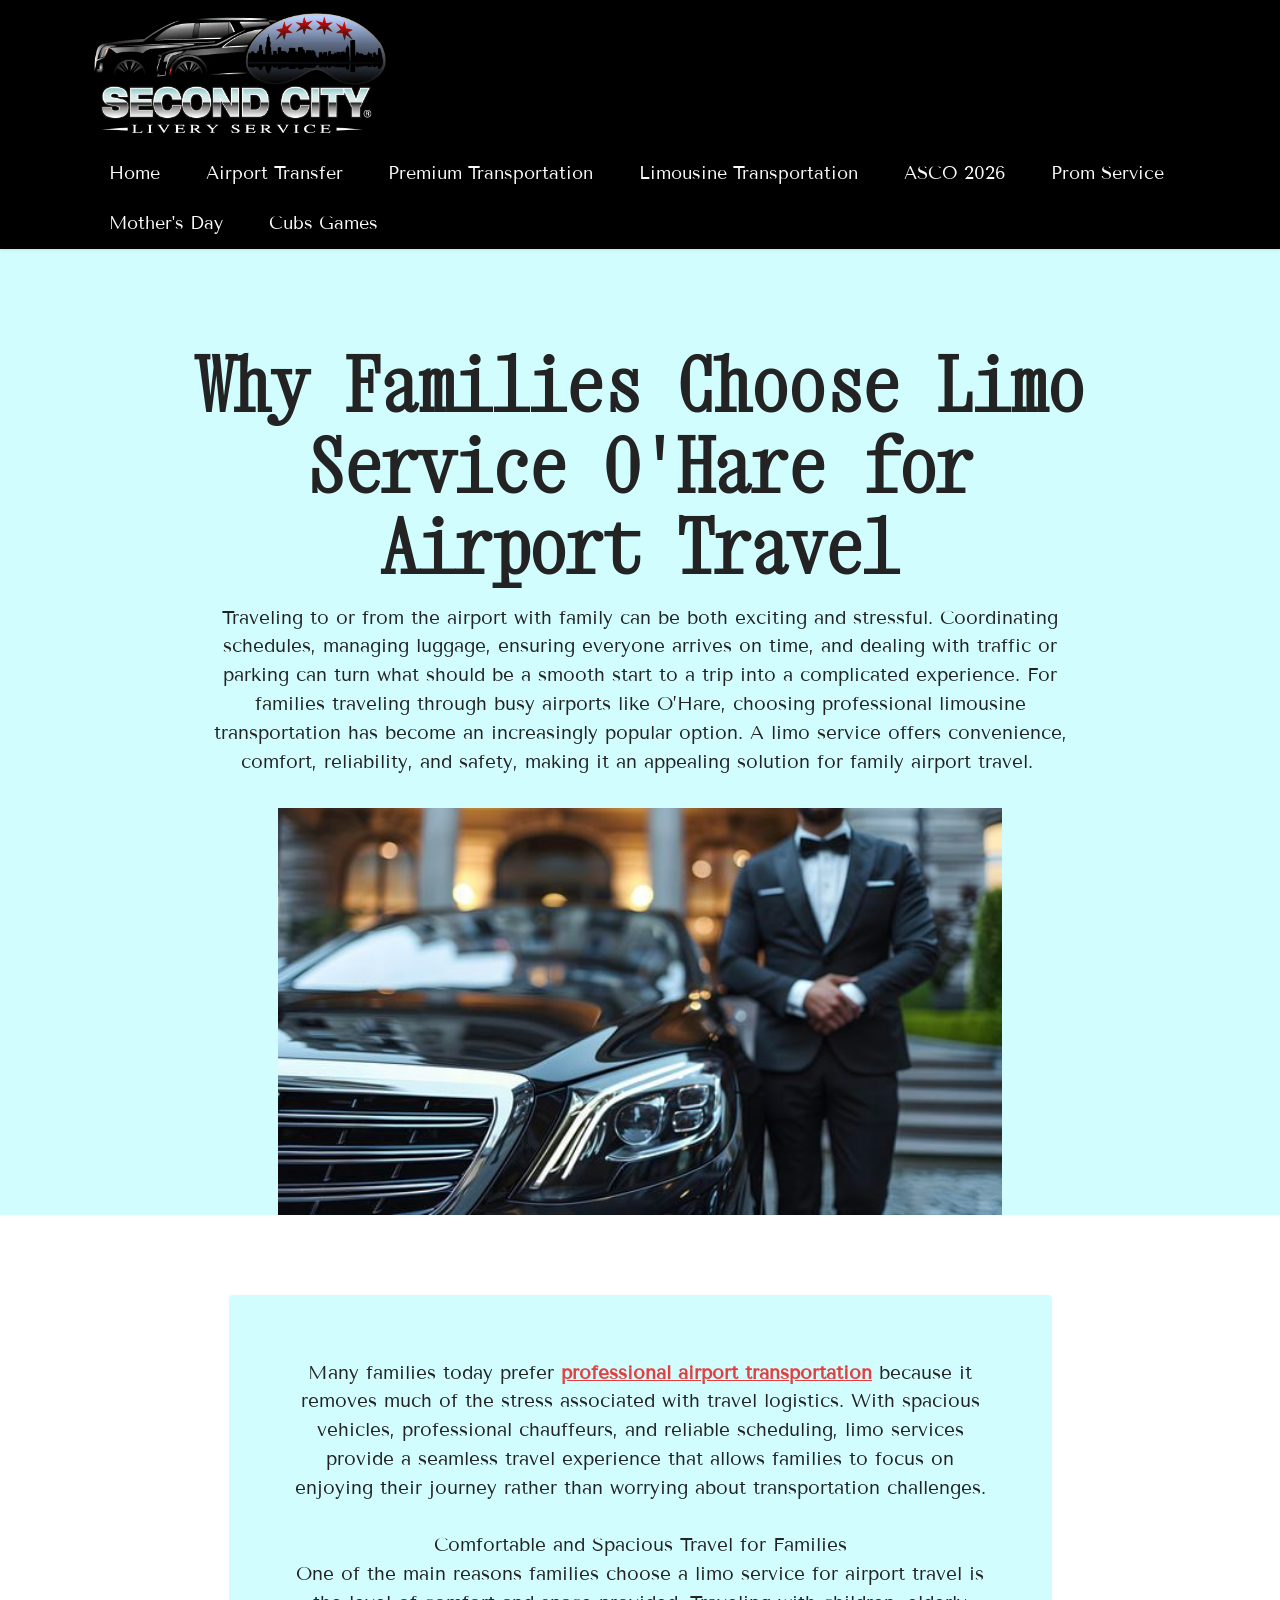
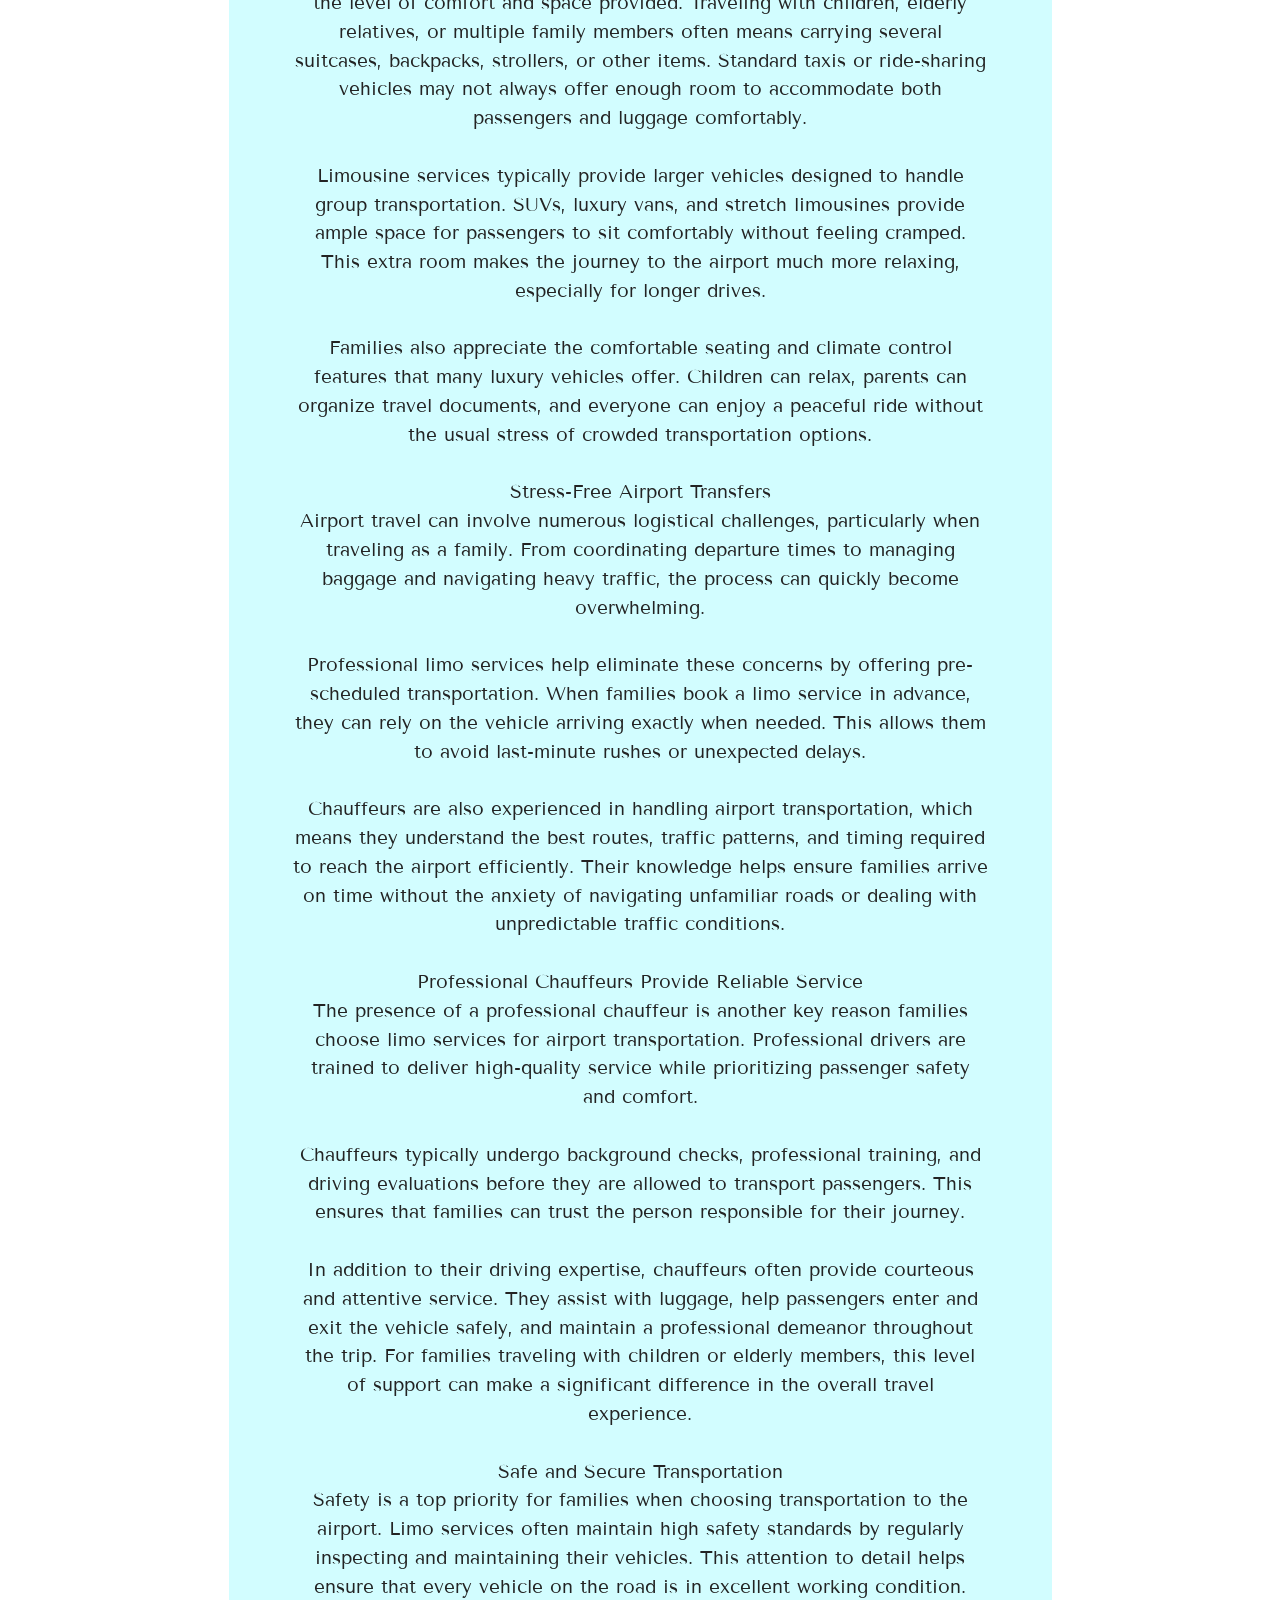
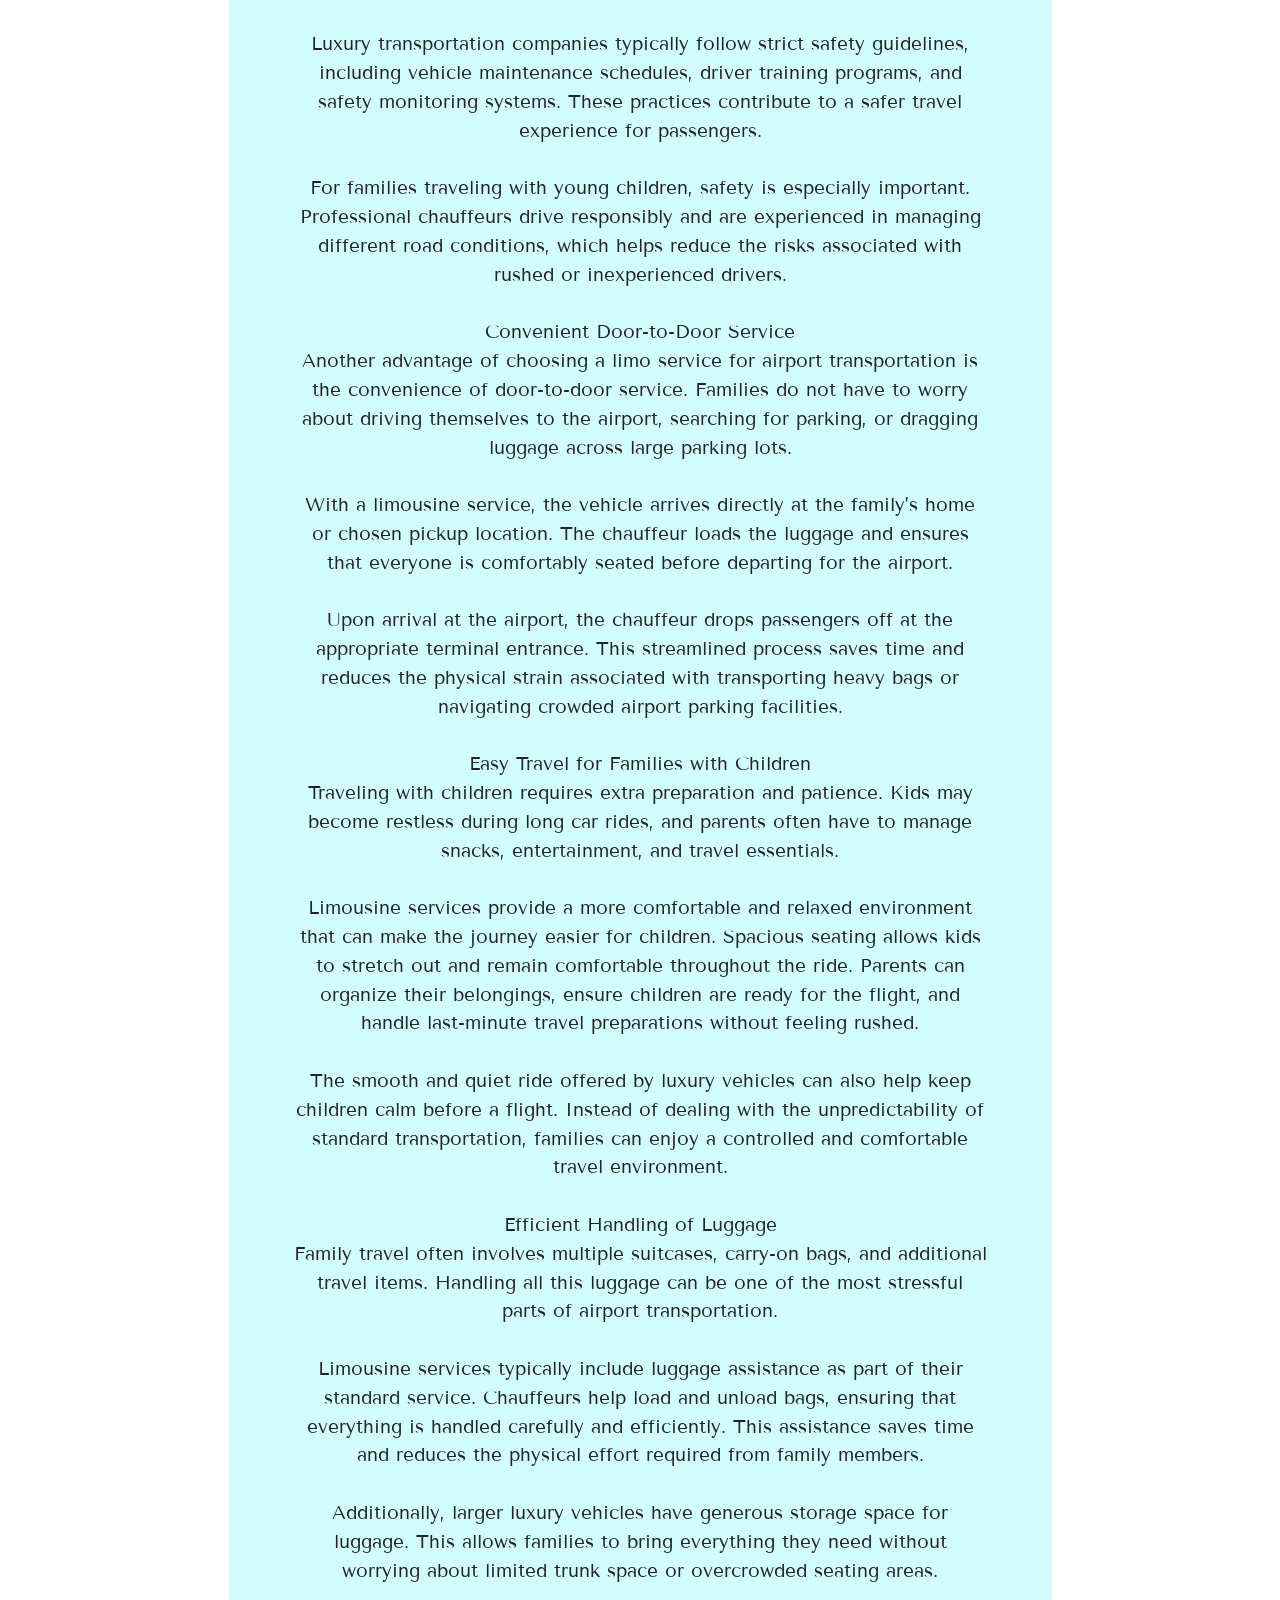
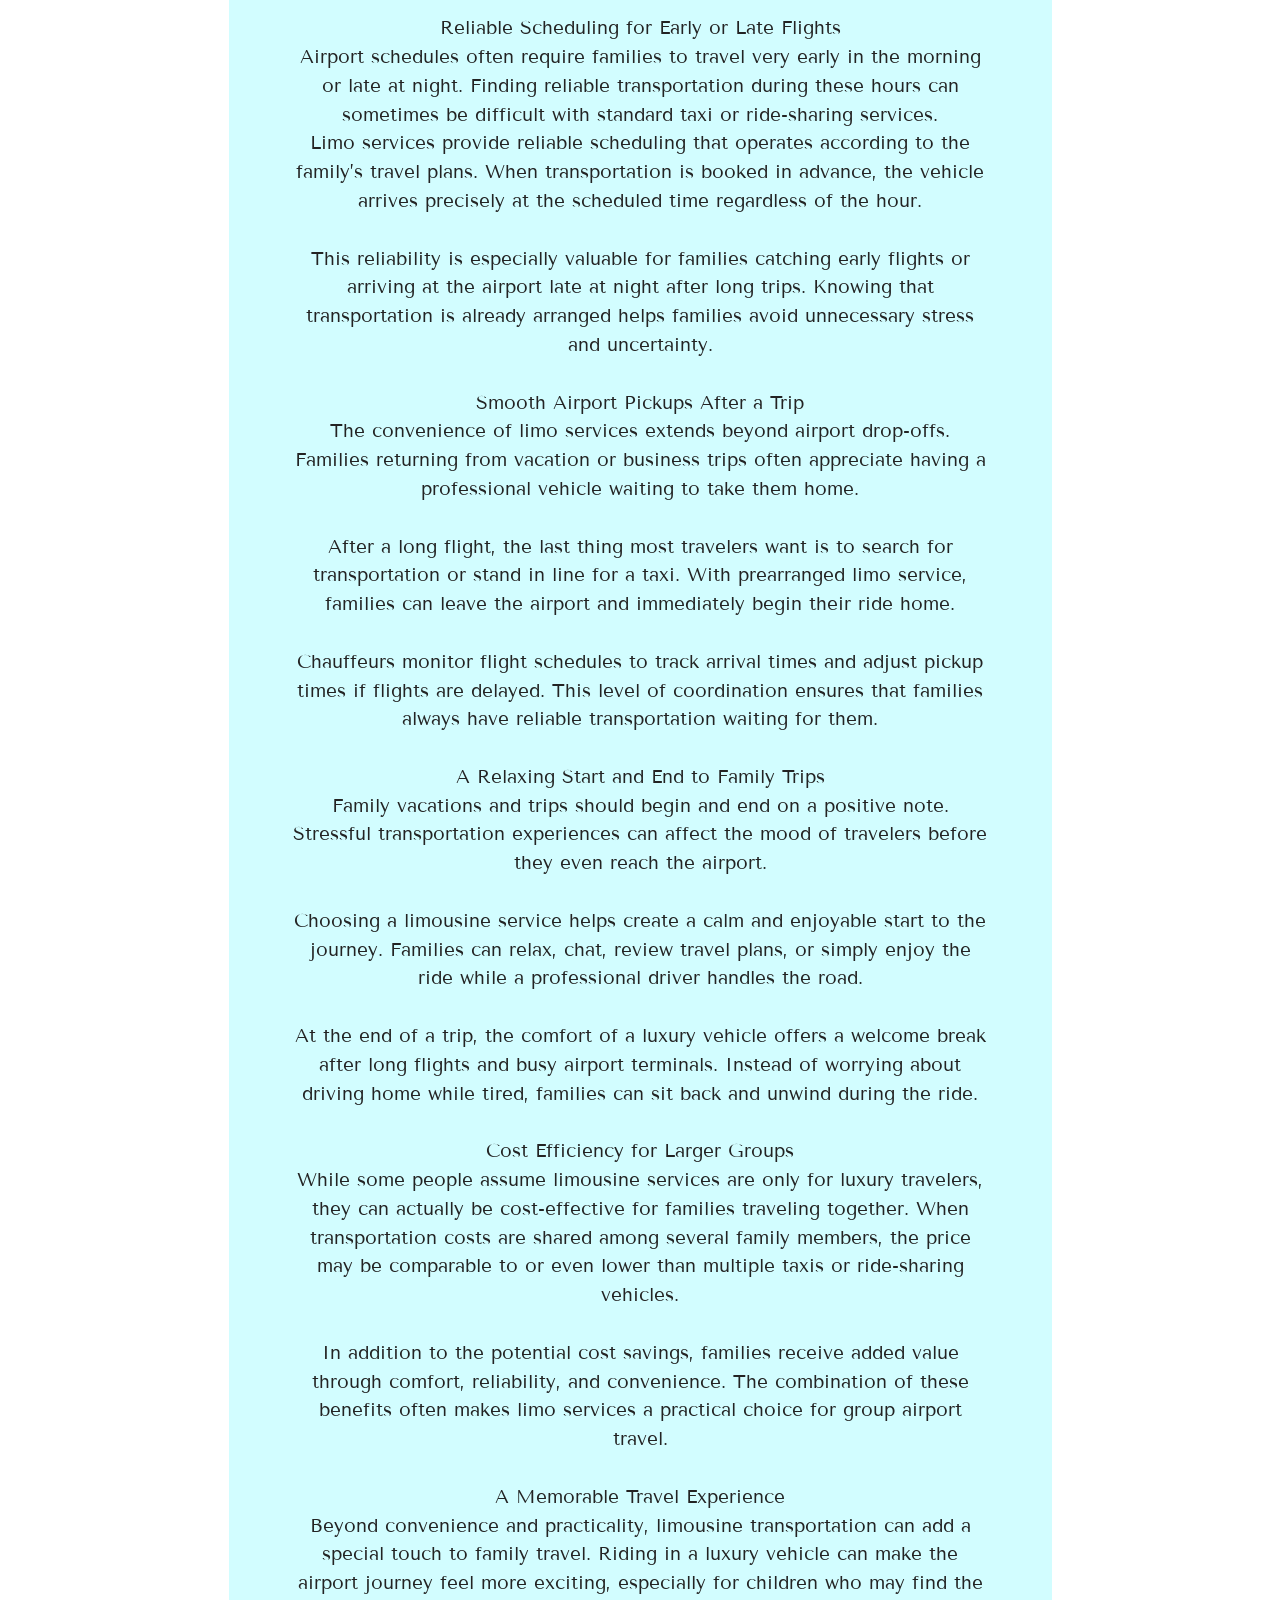
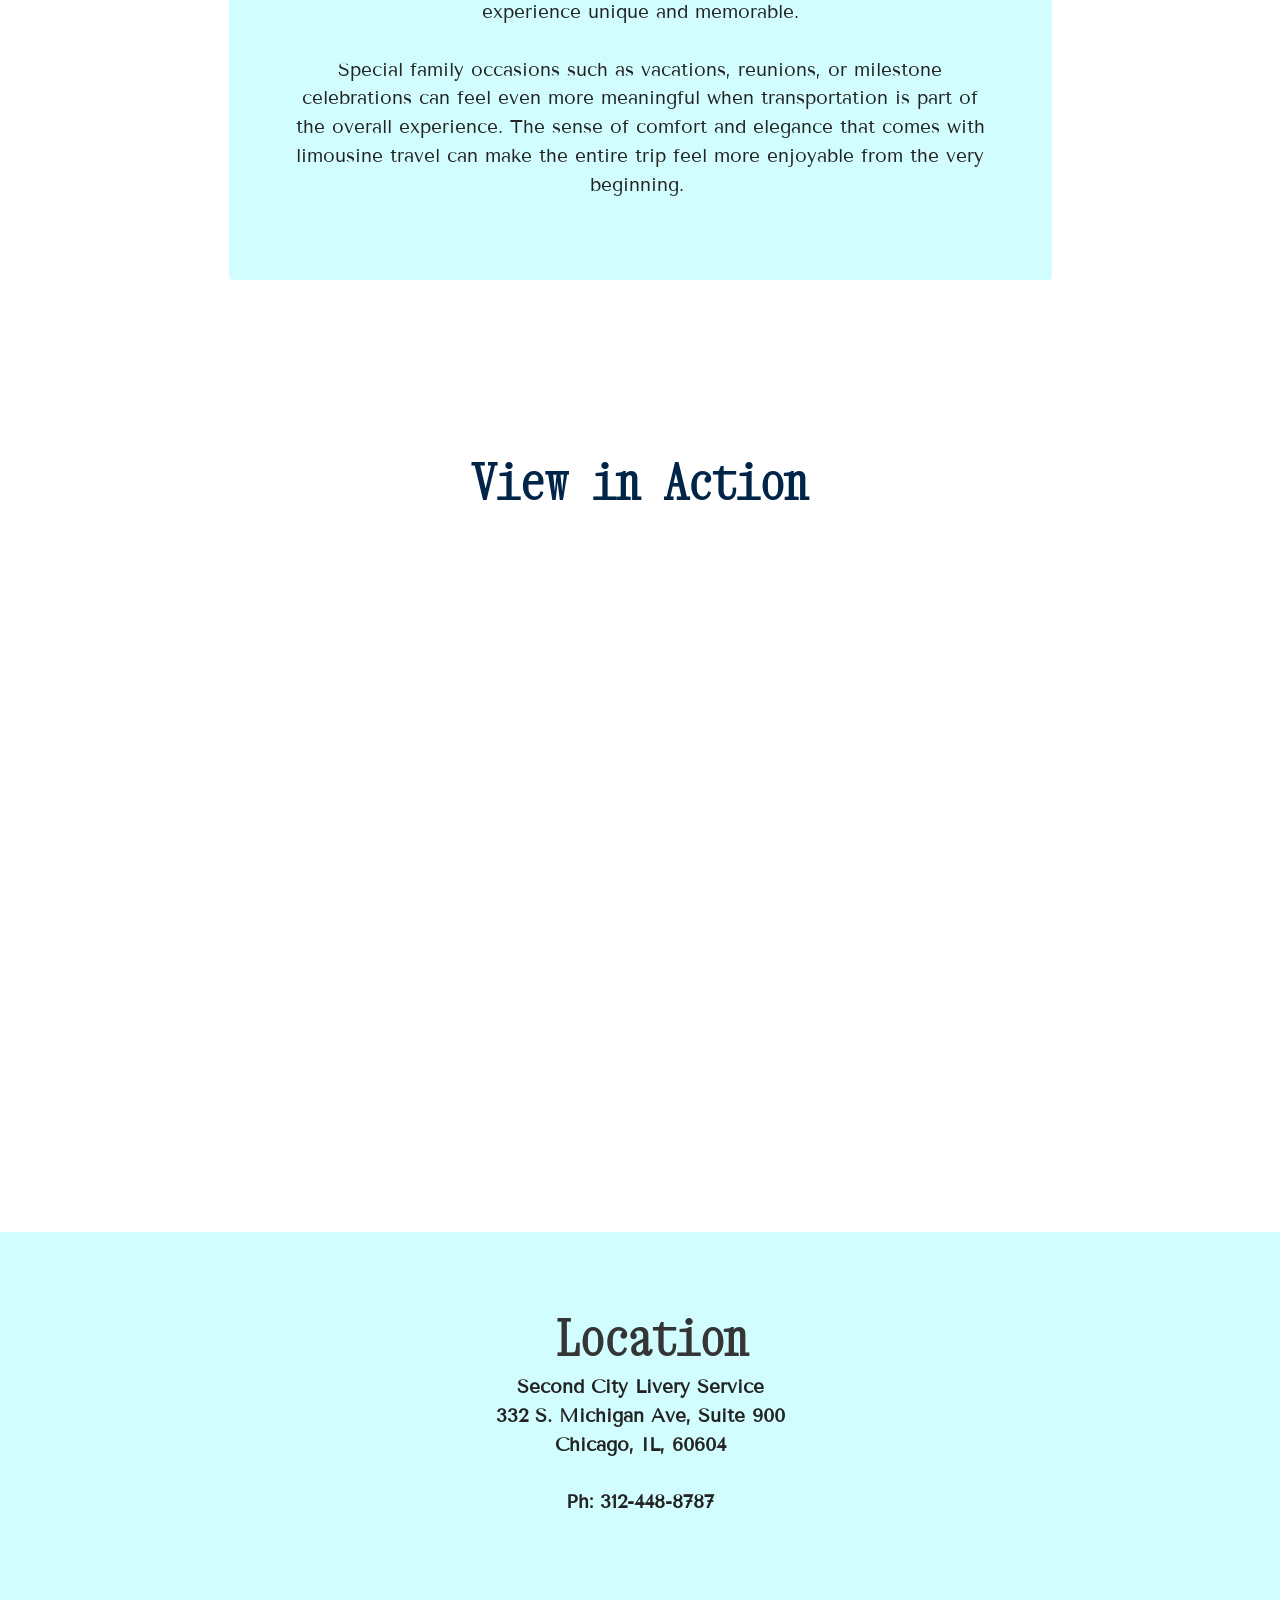
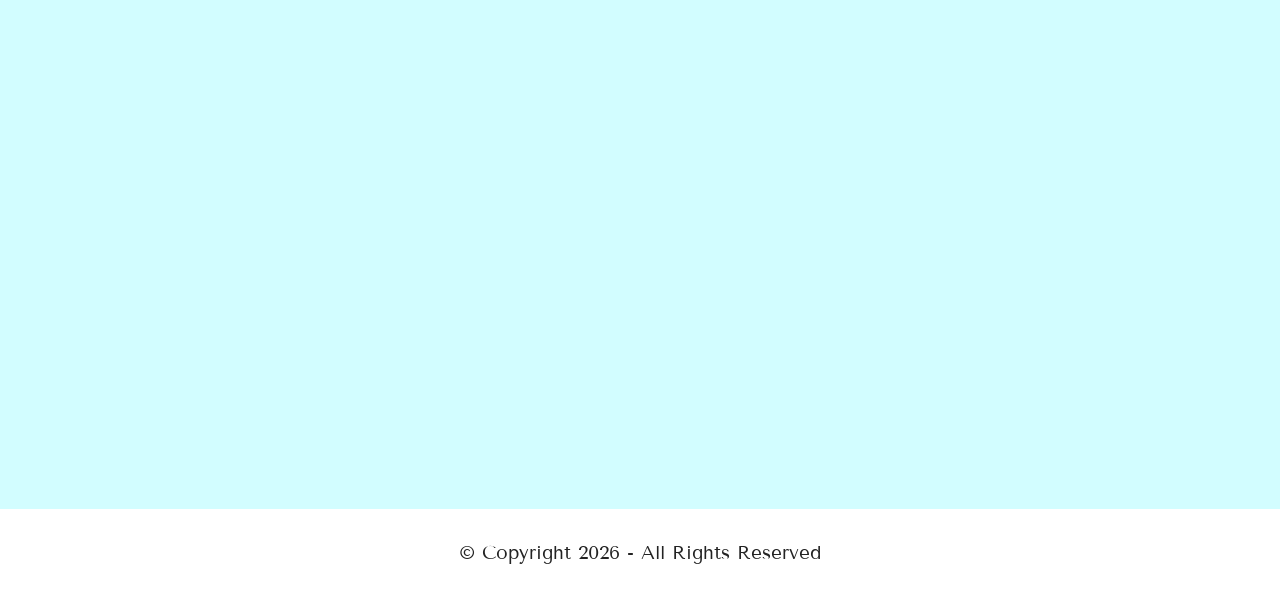
<file: limousine-transportation.html>
<!DOCTYPE html>
<html  >
<head>
  
  <meta charset="UTF-8">
  <meta http-equiv="X-UA-Compatible" content="IE=edge">
  
  <meta name="viewport" content="width=device-width, initial-scale=1, minimum-scale=1">
  <link rel="shortcut icon" href="assets/images/second-city-circle-r-logo-big.webp" type="image/x-icon">
  <meta name="description" content="Traveling to or from the airport with family can be both exciting and stressful. Coordinating schedules, managing luggage, ensuring everyone arrives on time, and dealing with traffic or parking can turn what should be a smooth start to a trip into a complicated experience. For families traveling through busy airports like O’Hare, choosing professional limousine transportation has become an increasingly popular option. A limo service offers convenience, comfort, reliability, and safety, making it an appealing solution for family airport travel.">
  
  
  <title>Why Families Choose Limo Service O'Hare for Airport Travel</title>
  <link rel="stylesheet" href="assets/bootstrap/css/bootstrap.min.css">
  <link rel="stylesheet" href="assets/dropdown/css/style.css">
  <link rel="stylesheet" href="assets/socicon/css/styles.css">
  <link rel="stylesheet" href="assets/theme/css/style.css">
  <link rel="preload" href="https://fonts.googleapis.com/css?family=Xanh+Mono:400,400i&display=swap" as="style" onload="this.onload=null;this.rel='stylesheet'">
  <noscript><link rel="stylesheet" href="https://fonts.googleapis.com/css?family=Xanh+Mono:400,400i&display=swap"></noscript>
  <link rel="preload" href="https://fonts.googleapis.com/css?family=Tenor+Sans:400&display=swap" as="style" onload="this.onload=null;this.rel='stylesheet'">
  <noscript><link rel="stylesheet" href="https://fonts.googleapis.com/css?family=Tenor+Sans:400&display=swap"></noscript>
  <link rel="preload" as="style" href="assets/mobirise/css/mbr-additional.css?v=eOa146"><link rel="stylesheet" href="assets/mobirise/css/mbr-additional.css?v=eOa146" type="text/css">

  
  
  
</head>
<body>
  
  <section data-bs-version="5.1" class="menu menu2 cid-vdiJMESTxZ" once="menu" id="menu2-p">
    
    <nav class="navbar navbar-dropdown navbar-expand-lg">
        <div class="container">
            <div class="navbar-brand">
                <span class="navbar-logo">
                    <a href="index.html">
                        <img src="assets/images/second-city-circle-r-logo-big-1.webp" alt="" style="height: 8rem;">
                    </a>
                </span>
                
            </div>
            <button class="navbar-toggler" type="button" data-toggle="collapse" data-bs-toggle="collapse" data-target="#navbarSupportedContent" data-bs-target="#navbarSupportedContent" aria-controls="navbarNavAltMarkup" aria-expanded="false" aria-label="Toggle navigation">
                <div class="hamburger">
                    <span></span>
                    <span></span>
                    <span></span>
                    <span></span>
                </div>
            </button>
            <div class="collapse navbar-collapse" id="navbarSupportedContent">
                <ul class="navbar-nav nav-dropdown nav-right" data-app-modern-menu="true"><li class="nav-item"><a class="nav-link link text-white display-4" href="index.html">Home</a></li>
                    <li class="nav-item"><a class="nav-link link text-white text-primary display-4" href="airport-transfer.html">Airport Transfer</a></li>
                    <li class="nav-item"><a class="nav-link link text-white text-primary display-4" href="premium-transportation.html">Premium Transportation</a>
                    </li><li class="nav-item"><a class="nav-link link text-white text-primary display-4" href="limousine-transportation.html">Limousine Transportation</a></li>
                        <li class="nav-item"><a class="nav-link link text-white text-primary display-4" href="asco-convention-chicago-transportation.html">ASCO 2026</a></li>
                        <li class="nav-item"><a class="nav-link link text-white text-primary display-4" href="chicago-prom-limo-service.html">Prom Service</a></li>
                        <li class="nav-item"><a class="nav-link link text-white text-primary display-4" href="chicago-mothers-day-luxury-limo.html">Mother's Day</a></li>
                        <li class="nav-item"><a class="nav-link link text-white text-primary display-4" href="chicago-cubs-game-day-transportation.html">Cubs Games</a></li></ul>
                
                
            </div>
        </div>
    </nav>
</section>

<section data-bs-version="5.1" class="header10 cid-vdiJMFEueL" id="header10-q">

    

    
    

    <div class="align-center container-fluid">
        <div class="row justify-content-center">
            <div class="col-md-12 col-lg-9">
                <h1 class="mbr-section-title mbr-fonts-style mb-3 display-1"><strong>Why Families Choose Limo Service O'Hare for Airport Travel</strong></h1>
                <p class="mbr-text mbr-fonts-style display-7">Traveling to or from the airport with family can be both exciting and stressful. Coordinating schedules, managing luggage, ensuring everyone arrives on time, and dealing with traffic or parking can turn what should be a smooth start to a trip into a complicated experience. For families traveling through busy airports like O’Hare, choosing professional limousine transportation has become an increasingly popular option. A limo service offers convenience, comfort, reliability, and safety, making it an appealing solution for family airport travel.&nbsp;<br></p>
                
                <div class="image-wrap mt-4">
                    <img src="assets/images/l-600x337.jpg" alt="" title="">
                </div>
            </div>
        </div>
    </div>
</section>

<section data-bs-version="5.1" class="header12 cid-vdiJMGcK8c" id="header12-r">

    

    
    
    <div class="container">
        <div class="row justify-content-center">
            <div class="card col-12 col-md-12 col-lg-9">
                <div class="card-wrapper">
                    <div class="card-box align-center">
                        
                        <p class="mbr-text mbr-fonts-style display-7">Many families today prefer <a href="index.html" class="text-primary"><strong><u>professional airport transportation</u></strong></a> because it removes much of the stress associated with travel logistics. With spacious vehicles, professional chauffeurs, and reliable scheduling, limo services provide a seamless travel experience that allows families to focus on enjoying their journey rather than worrying about transportation challenges.<br>
<br>Comfortable and Spacious Travel for Families
<br>One of the main reasons families choose a limo service for airport travel is the level of comfort and space provided. Traveling with children, elderly relatives, or multiple family members often means carrying several suitcases, backpacks, strollers, or other items. Standard taxis or ride-sharing vehicles may not always offer enough room to accommodate both passengers and luggage comfortably.<br>
<br>Limousine services typically provide larger vehicles designed to handle group transportation. SUVs, luxury vans, and stretch limousines provide ample space for passengers to sit comfortably without feeling cramped. This extra room makes the journey to the airport much more relaxing, especially for longer drives.<br>
<br>Families also appreciate the comfortable seating and climate control features that many luxury vehicles offer. Children can relax, parents can organize travel documents, and everyone can enjoy a peaceful ride without the usual stress of crowded transportation options.<br>
<br>Stress-Free Airport Transfers
<br>Airport travel can involve numerous logistical challenges, particularly when traveling as a family. From coordinating departure times to managing baggage and navigating heavy traffic, the process can quickly become overwhelming.<br>
<br>Professional limo services help eliminate these concerns by offering pre-scheduled transportation. When families book a limo service in advance, they can rely on the vehicle arriving exactly when needed. This allows them to avoid last-minute rushes or unexpected delays.<br>
<br>Chauffeurs are also experienced in handling airport transportation, which means they understand the best routes, traffic patterns, and timing required to reach the airport efficiently. Their knowledge helps ensure families arrive on time without the anxiety of navigating unfamiliar roads or dealing with unpredictable traffic conditions.<br>
<br>Professional Chauffeurs Provide Reliable Service
<br>The presence of a professional chauffeur is another key reason families choose limo services for airport transportation. Professional drivers are trained to deliver high-quality service while prioritizing passenger safety and comfort.<br>
<br>Chauffeurs typically undergo background checks, professional training, and driving evaluations before they are allowed to transport passengers. This ensures that families can trust the person responsible for their journey.<br>
<br>In addition to their driving expertise, chauffeurs often provide courteous and attentive service. They assist with luggage, help passengers enter and exit the vehicle safely, and maintain a professional demeanor throughout the trip. For families traveling with children or elderly members, this level of support can make a significant difference in the overall travel experience.<br>
<br>Safe and Secure Transportation
<br>Safety is a top priority for families when choosing transportation to the airport. Limo services often maintain high safety standards by regularly inspecting and maintaining their vehicles. This attention to detail helps ensure that every vehicle on the road is in excellent working condition.<br>
<br>Luxury transportation companies typically follow strict safety guidelines, including vehicle maintenance schedules, driver training programs, and safety monitoring systems. These practices contribute to a safer travel experience for passengers.<br>
<br>For families traveling with young children, safety is especially important. Professional chauffeurs drive responsibly and are experienced in managing different road conditions, which helps reduce the risks associated with rushed or inexperienced drivers.<br>
<br>Convenient Door-to-Door Service
<br>Another advantage of choosing a limo service for airport transportation is the convenience of door-to-door service. Families do not have to worry about driving themselves to the airport, searching for parking, or dragging luggage across large parking lots.<br>
<br>With a limousine service, the vehicle arrives directly at the family’s home or chosen pickup location. The chauffeur loads the luggage and ensures that everyone is comfortably seated before departing for the airport.<br>
<br>Upon arrival at the airport, the chauffeur drops passengers off at the appropriate terminal entrance. This streamlined process saves time and reduces the physical strain associated with transporting heavy bags or navigating crowded airport parking facilities.<br>
<br>Easy Travel for Families with Children
<br>Traveling with children requires extra preparation and patience. Kids may become restless during long car rides, and parents often have to manage snacks, entertainment, and travel essentials.<br>
<br>Limousine services provide a more comfortable and relaxed environment that can make the journey easier for children. Spacious seating allows kids to stretch out and remain comfortable throughout the ride. Parents can organize their belongings, ensure children are ready for the flight, and handle last-minute travel preparations without feeling rushed.<br>
<br>The smooth and quiet ride offered by luxury vehicles can also help keep children calm before a flight. Instead of dealing with the unpredictability of standard transportation, families can enjoy a controlled and comfortable travel environment.<br>
<br>Efficient Handling of Luggage
<br>Family travel often involves multiple suitcases, carry-on bags, and additional travel items. Handling all this luggage can be one of the most stressful parts of airport transportation.<br>
<br>Limousine services typically include luggage assistance as part of their standard service. Chauffeurs help load and unload bags, ensuring that everything is handled carefully and efficiently. This assistance saves time and reduces the physical effort required from family members.<br>
<br>Additionally, larger luxury vehicles have generous storage space for luggage. This allows families to bring everything they need without worrying about limited trunk space or overcrowded seating areas.<br>
<br>Reliable Scheduling for Early or Late Flights
<br>Airport schedules often require families to travel very early in the morning or late at night. Finding reliable transportation during these hours can sometimes be difficult with standard taxi or ride-sharing services.
<br>Limo services provide reliable scheduling that operates according to the family’s travel plans. When transportation is booked in advance, the vehicle arrives precisely at the scheduled time regardless of the hour.<br>
<br>This reliability is especially valuable for families catching early flights or arriving at the airport late at night after long trips. Knowing that transportation is already arranged helps families avoid unnecessary stress and uncertainty.<br>
<br>Smooth Airport Pickups After a Trip
<br>The convenience of limo services extends beyond airport drop-offs. Families returning from vacation or business trips often appreciate having a professional vehicle waiting to take them home.<br>
<br>After a long flight, the last thing most travelers want is to search for transportation or stand in line for a taxi. With prearranged limo service, families can leave the airport and immediately begin their ride home.<br>
<br>Chauffeurs monitor flight schedules to track arrival times and adjust pickup times if flights are delayed. This level of coordination ensures that families always have reliable transportation waiting for them.<br>
<br>A Relaxing Start and End to Family Trips
<br>Family vacations and trips should begin and end on a positive note. Stressful transportation experiences can affect the mood of travelers before they even reach the airport.<br>
<br>Choosing a limousine service helps create a calm and enjoyable start to the journey. Families can relax, chat, review travel plans, or simply enjoy the ride while a professional driver handles the road.<br>
<br>At the end of a trip, the comfort of a luxury vehicle offers a welcome break after long flights and busy airport terminals. Instead of worrying about driving home while tired, families can sit back and unwind during the ride.<br>
<br>Cost Efficiency for Larger Groups
<br>While some people assume limousine services are only for luxury travelers, they can actually be cost-effective for families traveling together. When transportation costs are shared among several family members, the price may be comparable to or even lower than multiple taxis or ride-sharing vehicles.<br>
<br>In addition to the potential cost savings, families receive added value through comfort, reliability, and convenience. The combination of these benefits often makes limo services a practical choice for group airport travel.<br>
<br>A Memorable Travel Experience
<br>Beyond convenience and practicality, limousine transportation can add a special touch to family travel. Riding in a luxury vehicle can make the airport journey feel more exciting, especially for children who may find the experience unique and memorable.<br>
<br>Special family occasions such as vacations, reunions, or milestone celebrations can feel even more meaningful when transportation is part of the overall experience. The sense of comfort and elegance that comes with limousine travel can make the entire trip feel more enjoyable from the very beginning.&nbsp;<br></p>
                        
                    </div>
                </div>
            </div>
        </div>
    </div>
</section>

<section data-bs-version="5.1" class="video1 cid-vdiJMGQhRs" id="video1-s">
    
    

    
    <div class="align-center container">
        <div class="mbr-section-head">
            <h4 class="mbr-section-title mbr-fonts-style mb-0 display-2"><strong>
                View in Action
            </strong></h4>
            
        </div>
        <div class="row justify-content-center">
            <div class="col-12 col-lg-10">
                <div class="mbr-figure col-12 mb-5 col-md-"><iframe class="mbr-embedded-video" src="https://www.youtube.com/embed/ldZL9NEodJs?rel=0&amp;amp;mute=1&amp;showinfo=0&amp;autoplay=1&amp;loop=1&amp;playlist=ldZL9NEodJs" width="1280" height="720" frameborder="0" allowfullscreen></iframe></div>
            </div>
        </div>
    </div>
</section>

<section data-bs-version="5.1" class="map1 cid-vdiJMHuJML" id="map1-t">
    
    
    <div class="container">
        <div class="mbr-section-head mb-4">
            <h3 class="mbr-section-title mbr-fonts-style align-center mb-0 display-2"><strong>&nbsp;Location</strong></h3>
            <h4 class="mbr-section-subtitle mbr-fonts-style align-center mb-0 mt-2 display-7"><strong>Second City Livery Service
</strong><div><strong>332 S. Michigan Ave, Suite 900
</strong></div><div><strong>Chicago, IL, 60604</strong></div><br><div><strong>
</strong></div><div><strong>Ph: 312-448-8787</strong></div><div>
</div></h4>
        </div>
        <div class="google-map"><iframe frameborder="0" style="border:0" src="https://www.google.com/maps/embed?pb=!1m18!1m12!1m3!1d2970.720514588318!2d-87.62723192391546!3d41.87735927124194!2m3!1f0!2f0!3f0!3m2!1i1024!2i768!4f13.1!3m3!1m2!1s0x880e2ca478a48969%3A0xea6b5ab617fff3ef!2sSecond%20City%20Livery%20Service!5e0!3m2!1sen!2sus!4v1771552873100!5m2!1sen!2sus" allowfullscreen=""></iframe></div>
    </div>
</section>

<section data-bs-version="5.1" class="footer7 cid-vdiJMI6igP" once="footers" id="footer7-u">

    

    

    <div class="container">
        <div class="row align-center mbr-white">
            <div class="col-12">
                <p class="mbr-text mb-0 mbr-fonts-style display-7">
                    © Copyright 2026 - All Rights Reserved
                </p>
            </div>
        </div>
    </div>
</section>


<script src="assets/bootstrap/js/bootstrap.bundle.min.js"></script>
  <script src="assets/smoothscroll/smooth-scroll.js"></script>
  <script src="assets/ytplayer/index.js"></script>
  <script src="assets/dropdown/js/navbar-dropdown.js"></script>
  <script src="assets/playervimeo/vimeo_player.js"></script>
  <script src="assets/theme/js/script.js"></script>
  
  
  
</body>
</html>
</file>
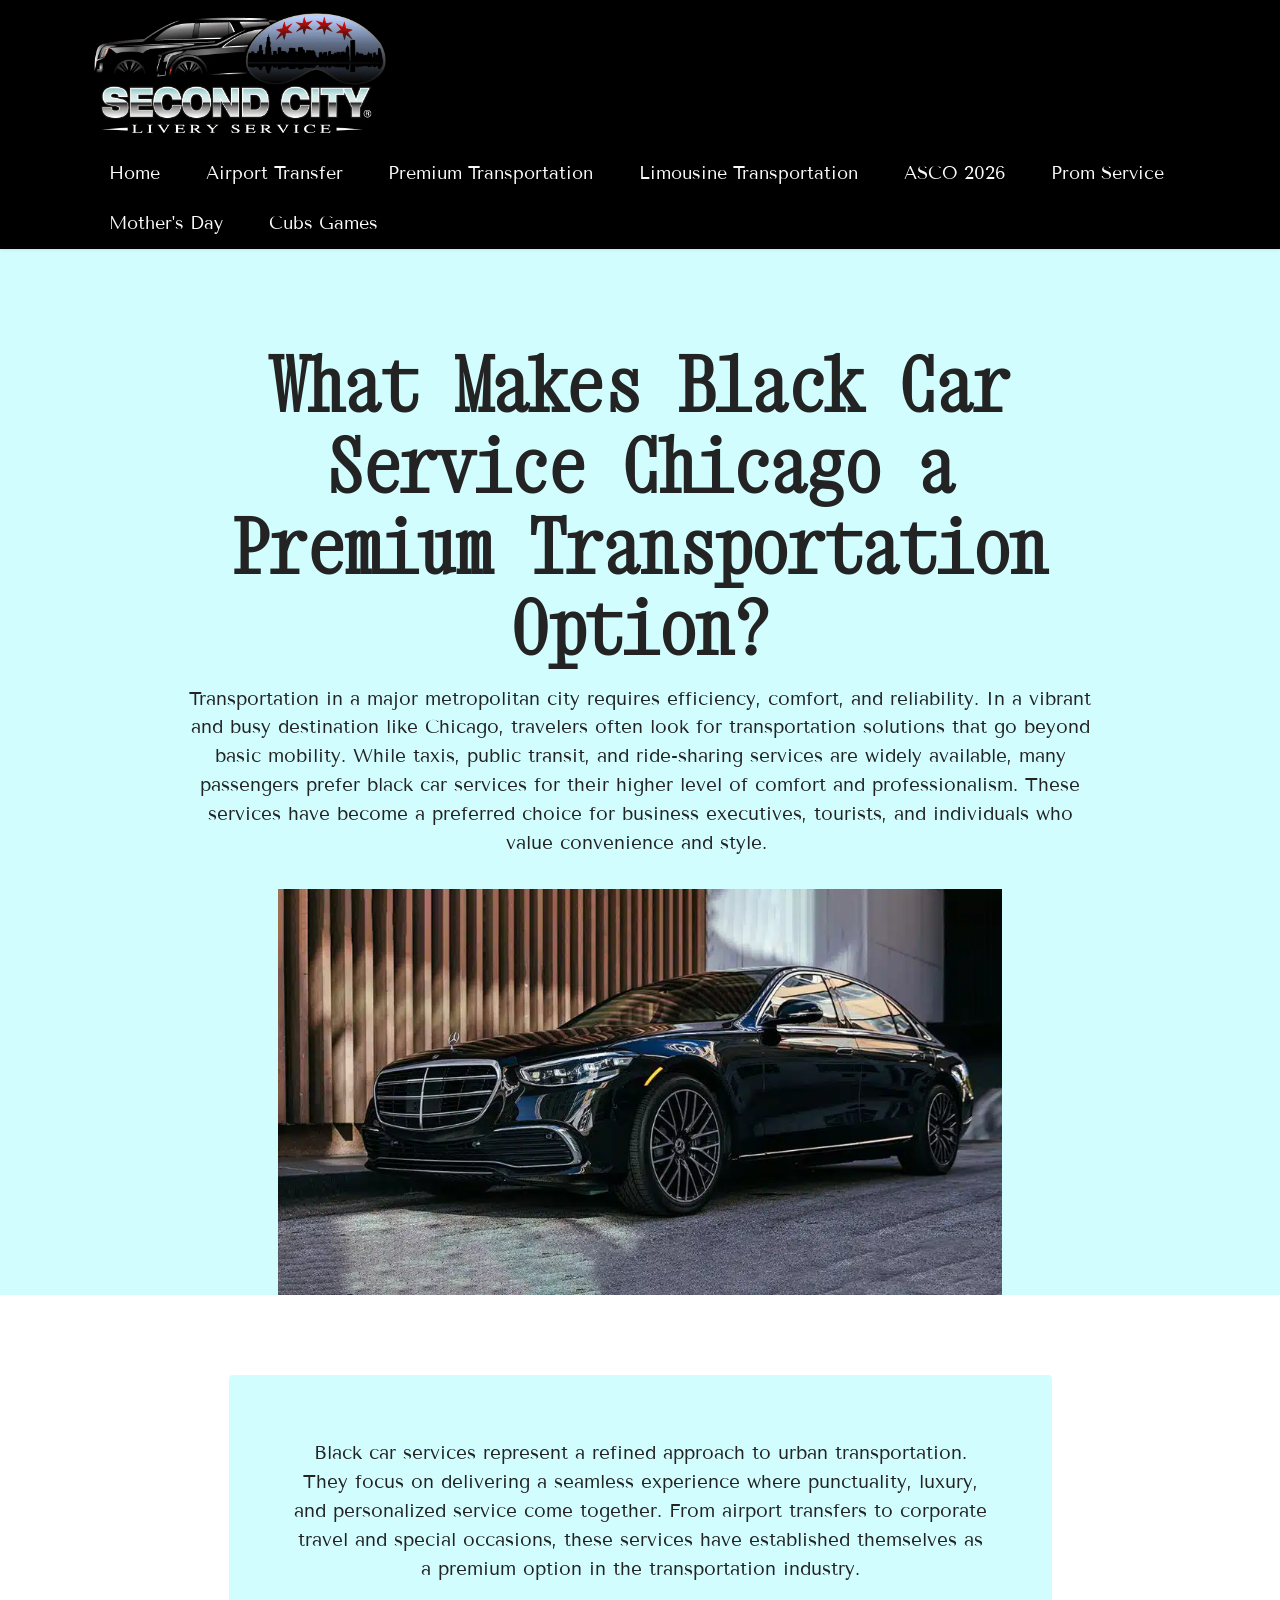
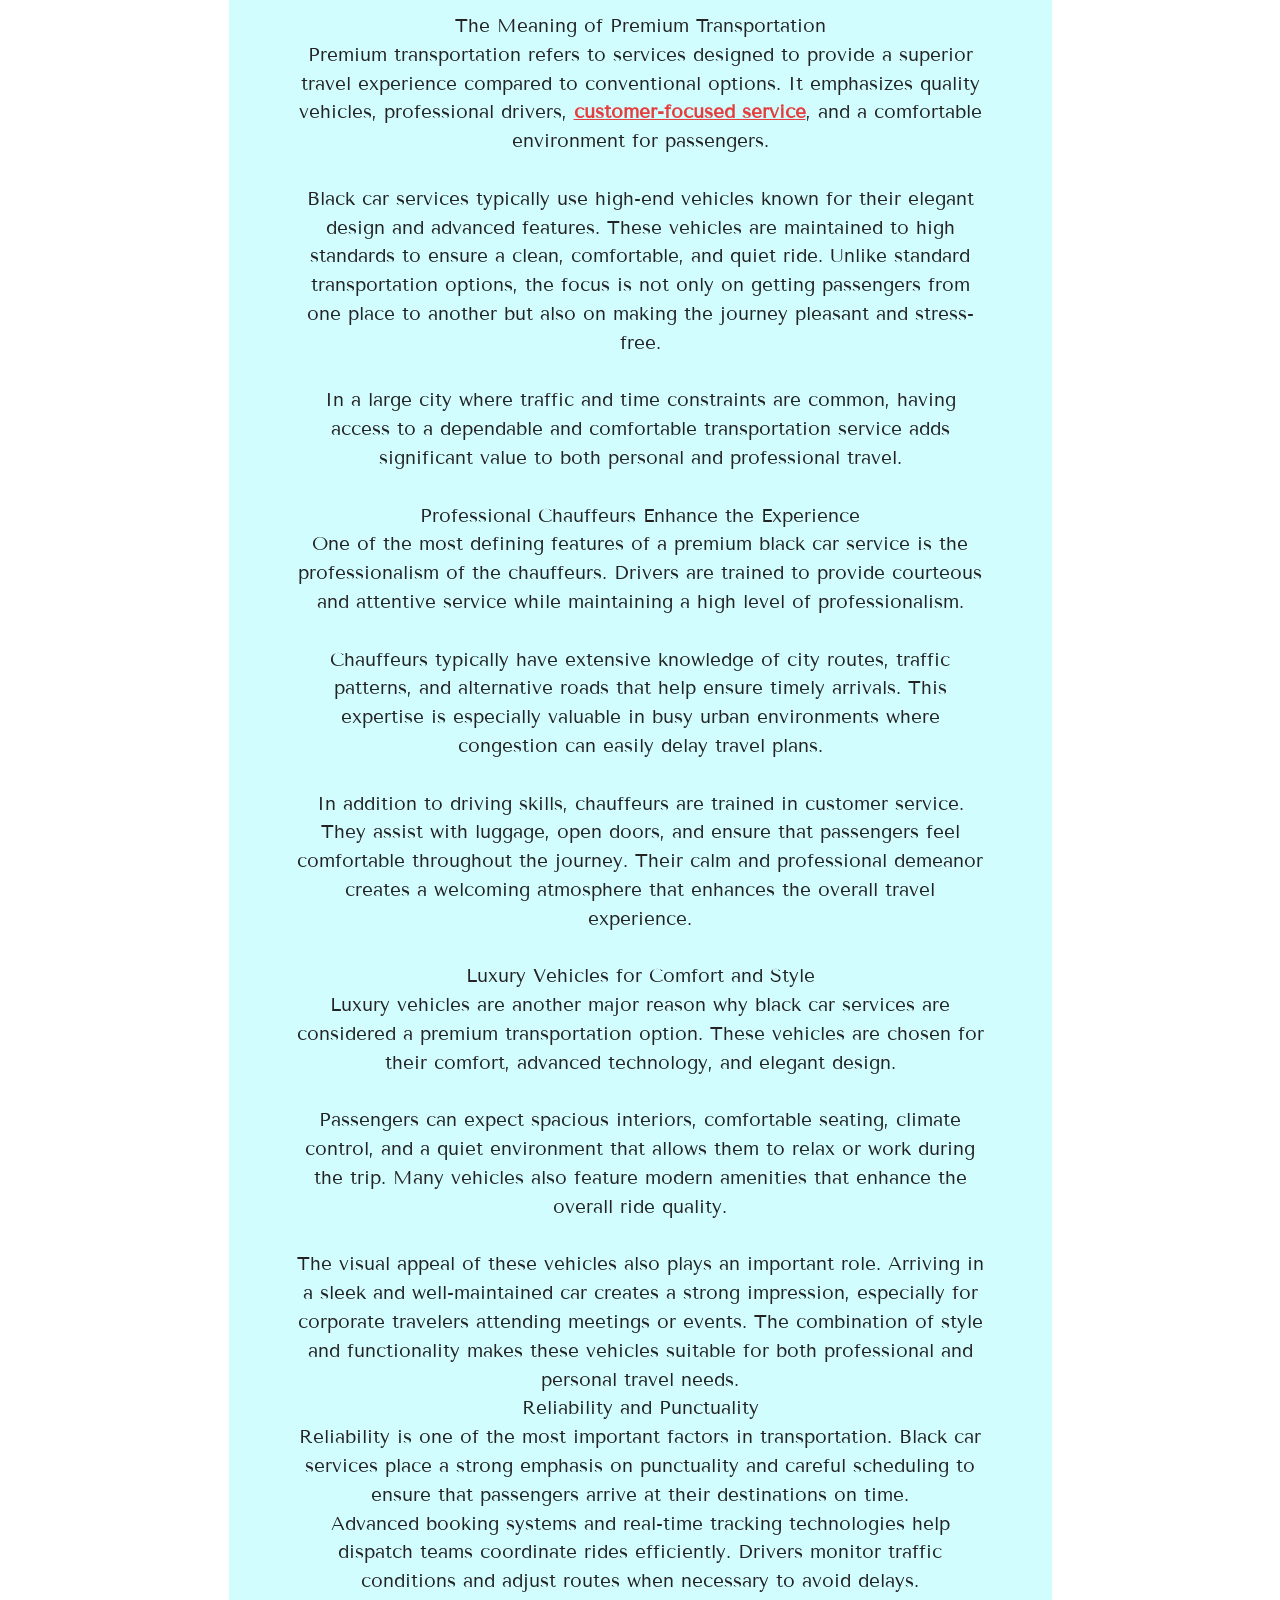
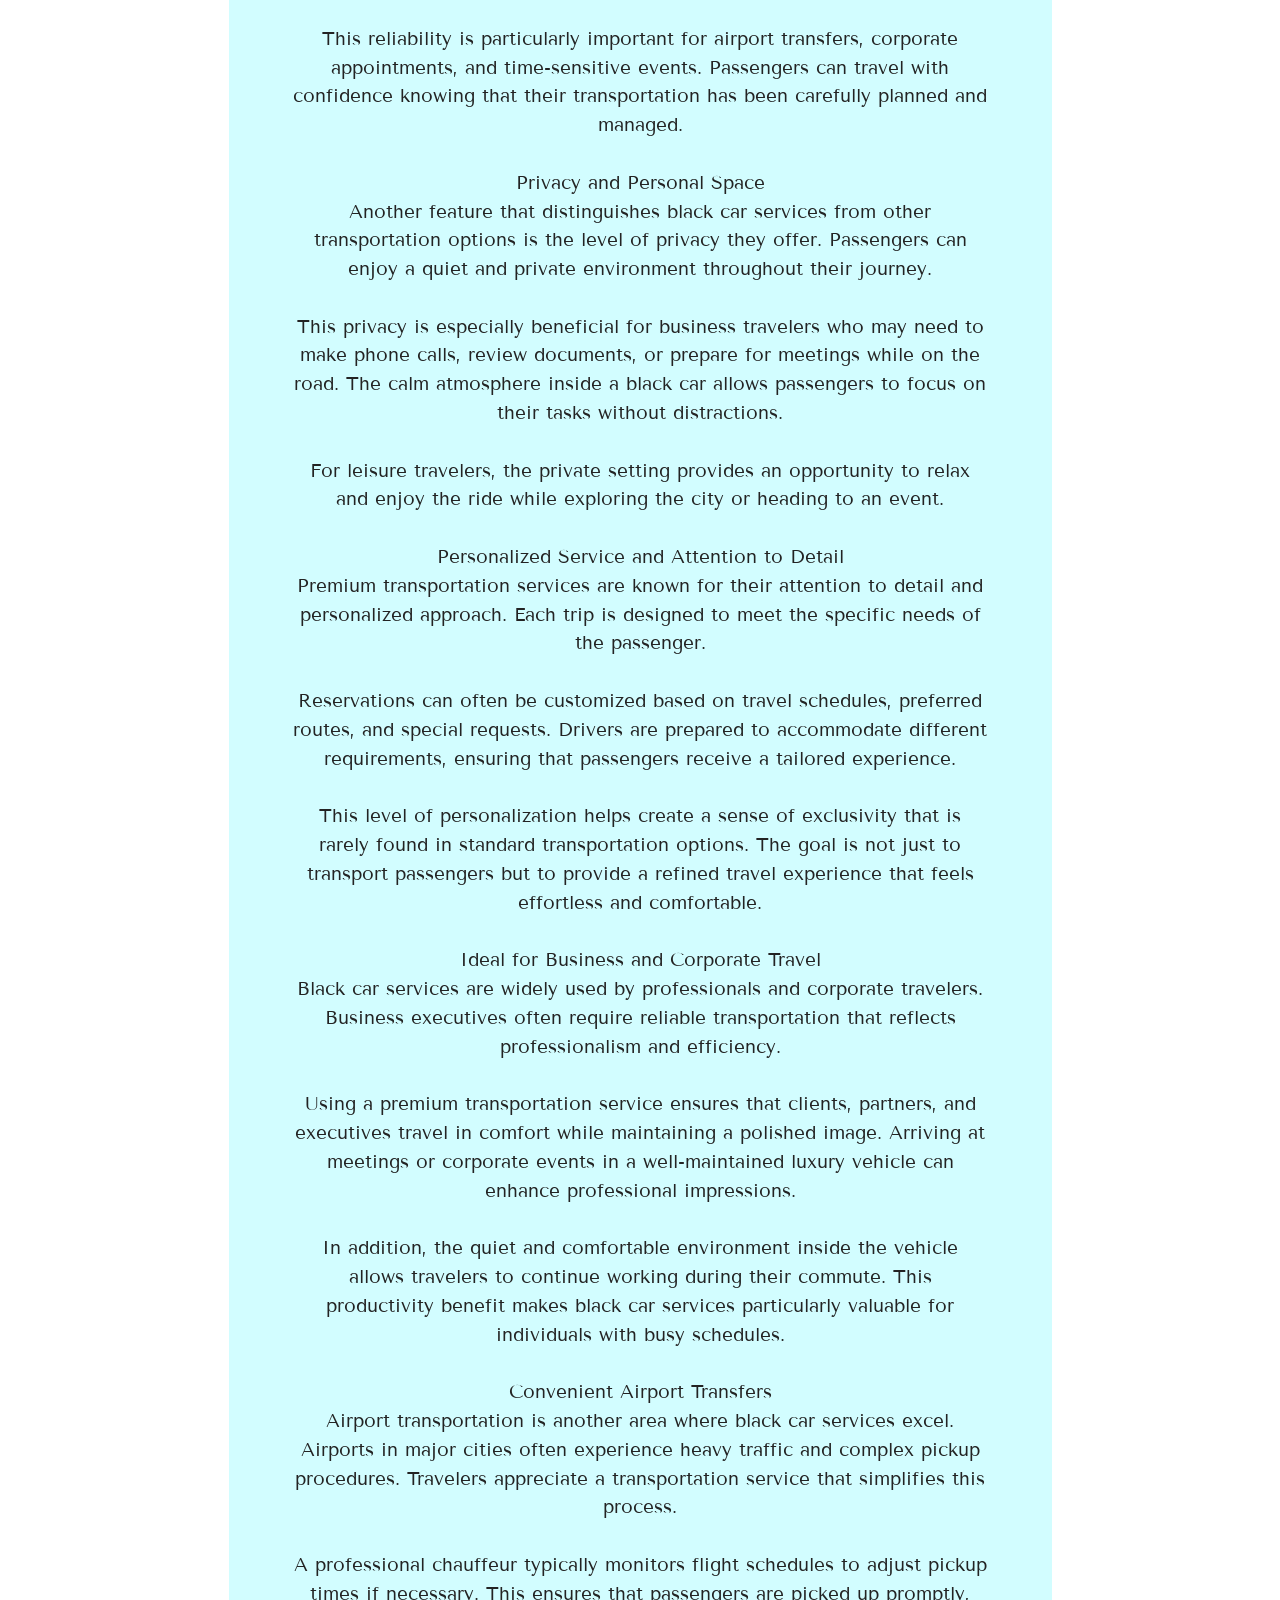
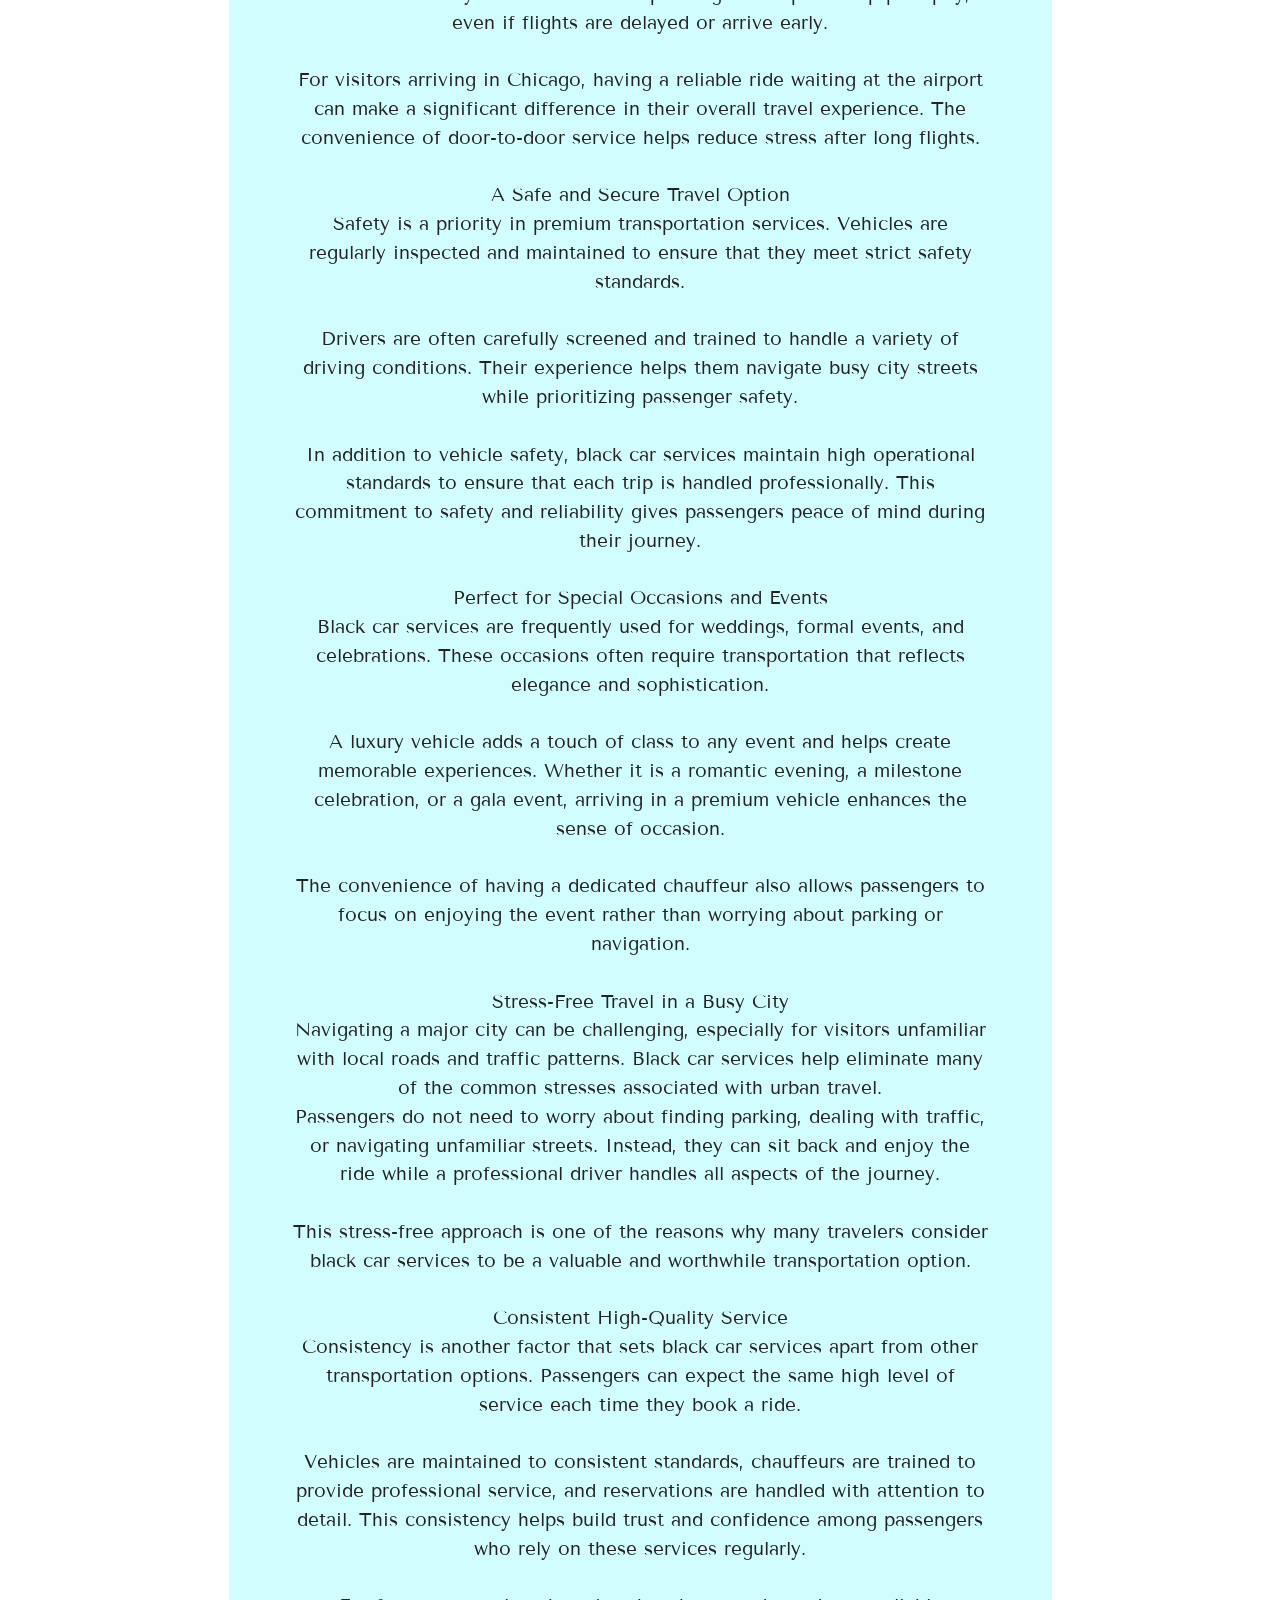
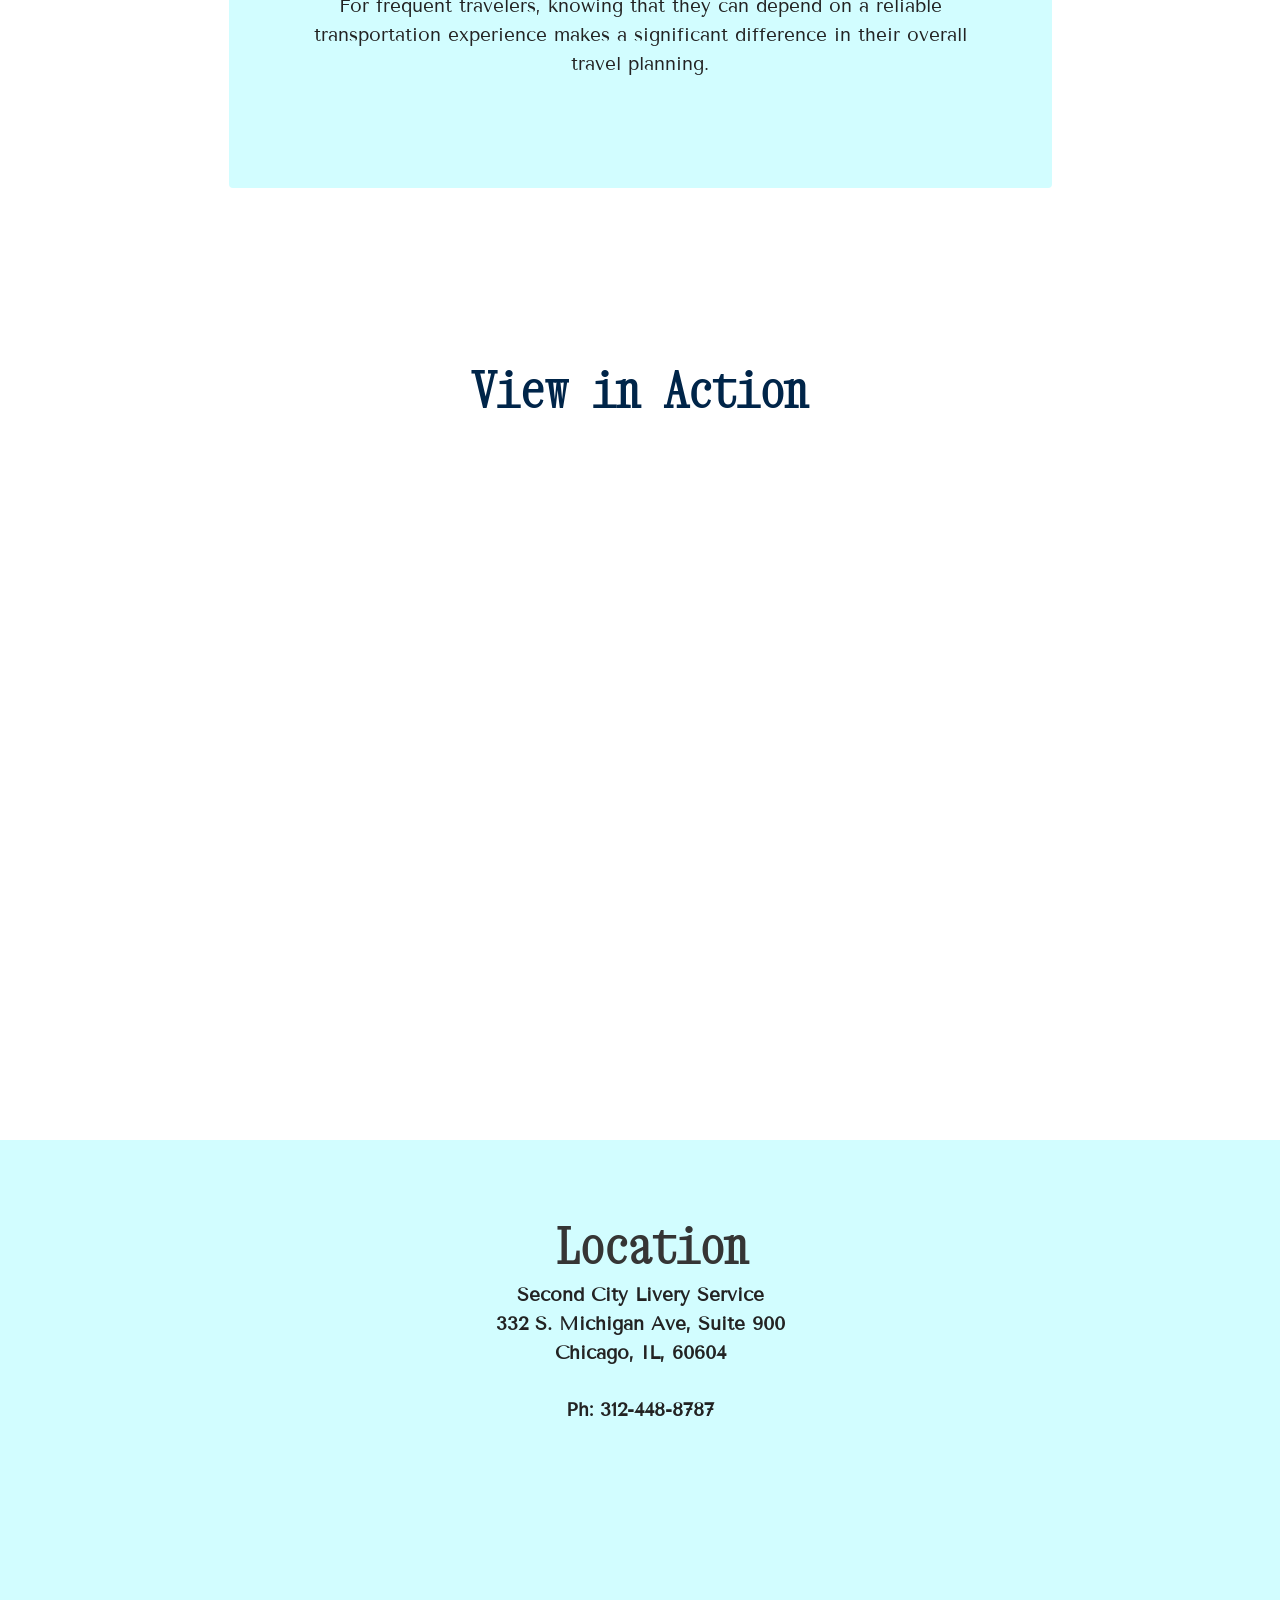
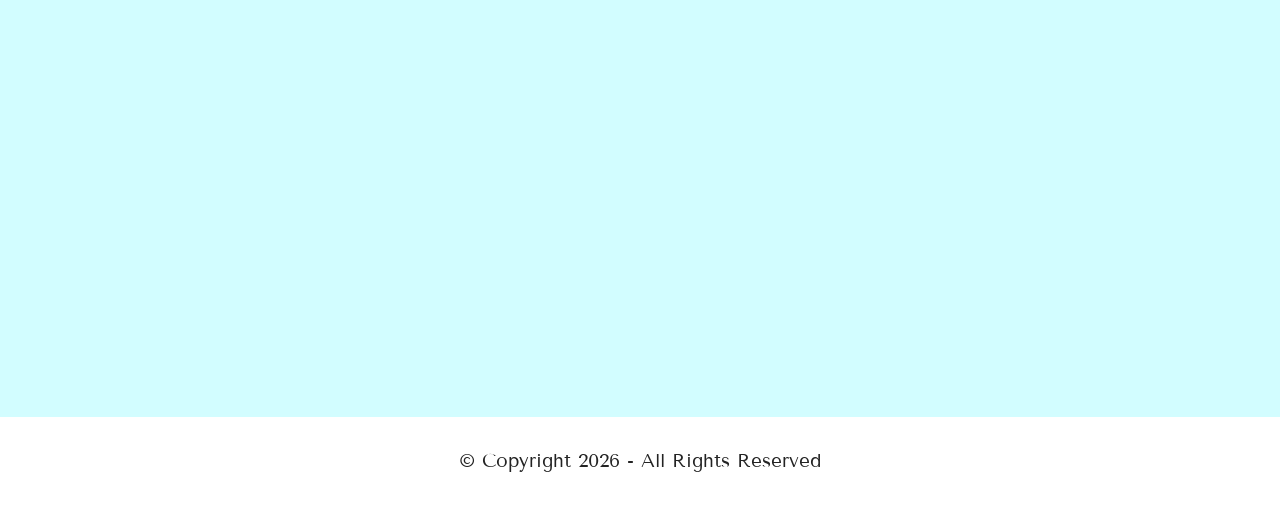
<file: premium-transportation.html>
<!DOCTYPE html>
<html  >
<head>
  
  <meta charset="UTF-8">
  <meta http-equiv="X-UA-Compatible" content="IE=edge">
  
  <meta name="viewport" content="width=device-width, initial-scale=1, minimum-scale=1">
  <link rel="shortcut icon" href="assets/images/second-city-circle-r-logo-big.webp" type="image/x-icon">
  <meta name="description" content="Transportation in a major metropolitan city requires efficiency, comfort, and reliability. In a vibrant and busy destination like Chicago, travelers often look for transportation solutions that go beyond basic mobility. While taxis, public transit, and ride-sharing services are widely available, many passengers prefer black car services for their higher level of comfort and professionalism. These services have become a preferred choice for business executives, tourists, and individuals who value convenience and style.">
  
  
  <title>What Makes Black Car Service Chicago a Premium Transportation Option?</title>
  <link rel="stylesheet" href="assets/bootstrap/css/bootstrap.min.css">
  <link rel="stylesheet" href="assets/dropdown/css/style.css">
  <link rel="stylesheet" href="assets/socicon/css/styles.css">
  <link rel="stylesheet" href="assets/theme/css/style.css">
  <link rel="preload" href="https://fonts.googleapis.com/css?family=Xanh+Mono:400,400i&display=swap" as="style" onload="this.onload=null;this.rel='stylesheet'">
  <noscript><link rel="stylesheet" href="https://fonts.googleapis.com/css?family=Xanh+Mono:400,400i&display=swap"></noscript>
  <link rel="preload" href="https://fonts.googleapis.com/css?family=Tenor+Sans:400&display=swap" as="style" onload="this.onload=null;this.rel='stylesheet'">
  <noscript><link rel="stylesheet" href="https://fonts.googleapis.com/css?family=Tenor+Sans:400&display=swap"></noscript>
  <link rel="preload" as="style" href="assets/mobirise/css/mbr-additional.css?v=tMVyAC"><link rel="stylesheet" href="assets/mobirise/css/mbr-additional.css?v=tMVyAC" type="text/css">

  
  
  
</head>
<body>
  
  <section data-bs-version="5.1" class="menu menu2 cid-vdiJMb6BHv" once="menu" id="menu2-j">
    
    <nav class="navbar navbar-dropdown navbar-expand-lg">
        <div class="container">
            <div class="navbar-brand">
                <span class="navbar-logo">
                    <a href="index.html">
                        <img src="assets/images/second-city-circle-r-logo-big-1.webp" alt="" style="height: 8rem;">
                    </a>
                </span>
                
            </div>
            <button class="navbar-toggler" type="button" data-toggle="collapse" data-bs-toggle="collapse" data-target="#navbarSupportedContent" data-bs-target="#navbarSupportedContent" aria-controls="navbarNavAltMarkup" aria-expanded="false" aria-label="Toggle navigation">
                <div class="hamburger">
                    <span></span>
                    <span></span>
                    <span></span>
                    <span></span>
                </div>
            </button>
            <div class="collapse navbar-collapse" id="navbarSupportedContent">
                <ul class="navbar-nav nav-dropdown nav-right" data-app-modern-menu="true"><li class="nav-item"><a class="nav-link link text-white display-4" href="index.html">Home</a></li>
                    <li class="nav-item"><a class="nav-link link text-white text-primary display-4" href="airport-transfer.html">Airport Transfer</a></li>
                    <li class="nav-item"><a class="nav-link link text-white text-primary display-4" href="premium-transportation.html">Premium Transportation</a>
                    </li><li class="nav-item"><a class="nav-link link text-white text-primary display-4" href="limousine-transportation.html">Limousine Transportation</a></li>
                        <li class="nav-item"><a class="nav-link link text-white text-primary display-4" href="asco-convention-chicago-transportation.html">ASCO 2026</a></li>
                        <li class="nav-item"><a class="nav-link link text-white text-primary display-4" href="chicago-prom-limo-service.html">Prom Service</a></li>
                        <li class="nav-item"><a class="nav-link link text-white text-primary display-4" href="chicago-mothers-day-luxury-limo.html">Mother's Day</a></li>
                        <li class="nav-item"><a class="nav-link link text-white text-primary display-4" href="chicago-cubs-game-day-transportation.html">Cubs Games</a></li></ul>
                
                
            </div>
        </div>
    </nav>
</section>

<section data-bs-version="5.1" class="header10 cid-vdiJMbXJZH" id="header10-k">

    

    
    

    <div class="align-center container-fluid">
        <div class="row justify-content-center">
            <div class="col-md-12 col-lg-9">
                <h1 class="mbr-section-title mbr-fonts-style mb-3 display-1"><strong>What Makes Black Car Service Chicago a Premium Transportation Option?</strong></h1>
                <p class="mbr-text mbr-fonts-style display-7">Transportation in a major metropolitan city requires efficiency, comfort, and reliability. In a vibrant and busy destination like Chicago, travelers often look for transportation solutions that go beyond basic mobility. While taxis, public transit, and ride-sharing services are widely available, many passengers prefer black car services for their higher level of comfort and professionalism. These services have become a preferred choice for business executives, tourists, and individuals who value convenience and style.&nbsp;<br></p>
                
                <div class="image-wrap mt-4">
                    <img src="assets/images/s-class-for-website.webp" alt="" title="">
                </div>
            </div>
        </div>
    </div>
</section>

<section data-bs-version="5.1" class="header12 cid-vdiJMcDJWv" id="header12-l">

    

    
    
    <div class="container">
        <div class="row justify-content-center">
            <div class="card col-12 col-md-12 col-lg-9">
                <div class="card-wrapper">
                    <div class="card-box align-center">
                        
                        <p class="mbr-text mbr-fonts-style display-7">Black car services represent a refined approach to urban transportation. They focus on delivering a seamless experience where punctuality, luxury, and personalized service come together. From airport transfers to corporate travel and special occasions, these services have established themselves as a premium option in the transportation industry.<br>
<br>The Meaning of Premium Transportation
<br>Premium transportation refers to services designed to provide a superior travel experience compared to conventional options. It emphasizes quality vehicles, professional drivers, <a href="index.html" class="text-primary"><strong><u>customer-focused service</u></strong></a>, and a comfortable environment for passengers.<br>
<br>Black car services typically use high-end vehicles known for their elegant design and advanced features. These vehicles are maintained to high standards to ensure a clean, comfortable, and quiet ride. Unlike standard transportation options, the focus is not only on getting passengers from one place to another but also on making the journey pleasant and stress-free.<br>
<br>In a large city where traffic and time constraints are common, having access to a dependable and comfortable transportation service adds significant value to both personal and professional travel.<br>
<br>Professional Chauffeurs Enhance the Experience
<br>One of the most defining features of a premium black car service is the professionalism of the chauffeurs. Drivers are trained to provide courteous and attentive service while maintaining a high level of professionalism.<br>
<br>Chauffeurs typically have extensive knowledge of city routes, traffic patterns, and alternative roads that help ensure timely arrivals. This expertise is especially valuable in busy urban environments where congestion can easily delay travel plans.<br>
<br>In addition to driving skills, chauffeurs are trained in customer service. They assist with luggage, open doors, and ensure that passengers feel comfortable throughout the journey. Their calm and professional demeanor creates a welcoming atmosphere that enhances the overall travel experience.<br>
<br>Luxury Vehicles for Comfort and Style
<br>Luxury vehicles are another major reason why black car services are considered a premium transportation option. These vehicles are chosen for their comfort, advanced technology, and elegant design.<br>
<br>Passengers can expect spacious interiors, comfortable seating, climate control, and a quiet environment that allows them to relax or work during the trip. Many vehicles also feature modern amenities that enhance the overall ride quality.<br>
<br>The visual appeal of these vehicles also plays an important role. Arriving in a sleek and well-maintained car creates a strong impression, especially for corporate travelers attending meetings or events. The combination of style and functionality makes these vehicles suitable for both professional and personal travel needs.
<br>Reliability and Punctuality
<br>Reliability is one of the most important factors in transportation. Black car services place a strong emphasis on punctuality and careful scheduling to ensure that passengers arrive at their destinations on time.
<br>Advanced booking systems and real-time tracking technologies help dispatch teams coordinate rides efficiently. Drivers monitor traffic conditions and adjust routes when necessary to avoid delays.<br>
<br>This reliability is particularly important for airport transfers, corporate appointments, and time-sensitive events. Passengers can travel with confidence knowing that their transportation has been carefully planned and managed.<br>
<br>Privacy and Personal Space
<br>Another feature that distinguishes black car services from other transportation options is the level of privacy they offer. Passengers can enjoy a quiet and private environment throughout their journey.<br>
<br>This privacy is especially beneficial for business travelers who may need to make phone calls, review documents, or prepare for meetings while on the road. The calm atmosphere inside a black car allows passengers to focus on their tasks without distractions.<br>
<br>For leisure travelers, the private setting provides an opportunity to relax and enjoy the ride while exploring the city or heading to an event.<br>
<br>Personalized Service and Attention to Detail
<br>Premium transportation services are known for their attention to detail and personalized approach. Each trip is designed to meet the specific needs of the passenger.<br>
<br>Reservations can often be customized based on travel schedules, preferred routes, and special requests. Drivers are prepared to accommodate different requirements, ensuring that passengers receive a tailored experience.<br>
<br>This level of personalization helps create a sense of exclusivity that is rarely found in standard transportation options. The goal is not just to transport passengers but to provide a refined travel experience that feels effortless and comfortable.<br>
<br>Ideal for Business and Corporate Travel
<br>Black car services are widely used by professionals and corporate travelers. Business executives often require reliable transportation that reflects professionalism and efficiency.<br>
<br>Using a premium transportation service ensures that clients, partners, and executives travel in comfort while maintaining a polished image. Arriving at meetings or corporate events in a well-maintained luxury vehicle can enhance professional impressions.<br>
<br>In addition, the quiet and comfortable environment inside the vehicle allows travelers to continue working during their commute. This productivity benefit makes black car services particularly valuable for individuals with busy schedules.<br>
<br>Convenient Airport Transfers
<br>Airport transportation is another area where black car services excel. Airports in major cities often experience heavy traffic and complex pickup procedures. Travelers appreciate a transportation service that simplifies this process.<br>
<br>A professional chauffeur typically monitors flight schedules to adjust pickup times if necessary. This ensures that passengers are picked up promptly, even if flights are delayed or arrive early.<br>
<br>For visitors arriving in Chicago, having a reliable ride waiting at the airport can make a significant difference in their overall travel experience. The convenience of door-to-door service helps reduce stress after long flights.<br>
<br>A Safe and Secure Travel Option
<br>Safety is a priority in premium transportation services. Vehicles are regularly inspected and maintained to ensure that they meet strict safety standards.<br>
<br>Drivers are often carefully screened and trained to handle a variety of driving conditions. Their experience helps them navigate busy city streets while prioritizing passenger safety.<br>
<br>In addition to vehicle safety, black car services maintain high operational standards to ensure that each trip is handled professionally. This commitment to safety and reliability gives passengers peace of mind during their journey.<br>
<br>Perfect for Special Occasions and Events
<br>Black car services are frequently used for weddings, formal events, and celebrations. These occasions often require transportation that reflects elegance and sophistication.<br>
<br>A luxury vehicle adds a touch of class to any event and helps create memorable experiences. Whether it is a romantic evening, a milestone celebration, or a gala event, arriving in a premium vehicle enhances the sense of occasion.<br>
<br>The convenience of having a dedicated chauffeur also allows passengers to focus on enjoying the event rather than worrying about parking or navigation.<br>
<br>Stress-Free Travel in a Busy City
<br>Navigating a major city can be challenging, especially for visitors unfamiliar with local roads and traffic patterns. Black car services help eliminate many of the common stresses associated with urban travel.
<br>Passengers do not need to worry about finding parking, dealing with traffic, or navigating unfamiliar streets. Instead, they can sit back and enjoy the ride while a professional driver handles all aspects of the journey.<br>
<br>This stress-free approach is one of the reasons why many travelers consider black car services to be a valuable and worthwhile transportation option.<br>
<br>Consistent High-Quality Service
<br>Consistency is another factor that sets black car services apart from other transportation options. Passengers can expect the same high level of service each time they book a ride.<br>
<br>Vehicles are maintained to consistent standards, chauffeurs are trained to provide professional service, and reservations are handled with attention to detail. This consistency helps build trust and confidence among passengers who rely on these services regularly.<br>
<br>For frequent travelers, knowing that they can depend on a reliable transportation experience makes a significant difference in their overall travel planning.
<br>
<br></p>
                        
                    </div>
                </div>
            </div>
        </div>
    </div>
</section>

<section data-bs-version="5.1" class="video1 cid-vdiJMdrqyj" id="video1-m">
    
    

    
    <div class="align-center container">
        <div class="mbr-section-head">
            <h4 class="mbr-section-title mbr-fonts-style mb-0 display-2"><strong>
                View in Action
            </strong></h4>
            
        </div>
        <div class="row justify-content-center">
            <div class="col-12 col-lg-10">
                <div class="mbr-figure col-12 mb-5 col-md-"><iframe class="mbr-embedded-video" src="https://www.youtube.com/embed/-mHmLTn00xw?rel=0&amp;amp;mute=1&amp;showinfo=0&amp;autoplay=1&amp;loop=1&amp;playlist=-mHmLTn00xw" width="1280" height="720" frameborder="0" allowfullscreen></iframe></div>
            </div>
        </div>
    </div>
</section>

<section data-bs-version="5.1" class="map1 cid-vdiJMe4U0E" id="map1-n">
    
    
    <div class="container">
        <div class="mbr-section-head mb-4">
            <h3 class="mbr-section-title mbr-fonts-style align-center mb-0 display-2"><strong>&nbsp;Location</strong></h3>
            <h4 class="mbr-section-subtitle mbr-fonts-style align-center mb-0 mt-2 display-7"><strong>Second City Livery Service
</strong><div><strong>332 S. Michigan Ave, Suite 900
</strong></div><div><strong>Chicago, IL, 60604</strong></div><br><div><strong>
</strong></div><div><strong>Ph: 312-448-8787</strong></div><div>
</div></h4>
        </div>
        <div class="google-map"><iframe frameborder="0" style="border:0" src="https://www.google.com/maps/embed?pb=!1m18!1m12!1m3!1d2970.720514588318!2d-87.62723192391546!3d41.87735927124194!2m3!1f0!2f0!3f0!3m2!1i1024!2i768!4f13.1!3m3!1m2!1s0x880e2ca478a48969%3A0xea6b5ab617fff3ef!2sSecond%20City%20Livery%20Service!5e0!3m2!1sen!2sus!4v1771552873100!5m2!1sen!2sus" allowfullscreen=""></iframe></div>
    </div>
</section>

<section data-bs-version="5.1" class="footer7 cid-vdiJMeNcrv" once="footers" id="footer7-o">

    

    

    <div class="container">
        <div class="row align-center mbr-white">
            <div class="col-12">
                <p class="mbr-text mb-0 mbr-fonts-style display-7">
                    © Copyright 2026 - All Rights Reserved
                </p>
            </div>
        </div>
    </div>
</section>


<script src="assets/bootstrap/js/bootstrap.bundle.min.js"></script>
  <script src="assets/smoothscroll/smooth-scroll.js"></script>
  <script src="assets/ytplayer/index.js"></script>
  <script src="assets/dropdown/js/navbar-dropdown.js"></script>
  <script src="assets/playervimeo/vimeo_player.js"></script>
  <script src="assets/theme/js/script.js"></script>
  
  
  
</body>
</html>
</file>
<file: assets/web/assets/mobirise-icons2/mobirise2.css>
@font-face {
  font-family: 'Moririse2';
  font-display: swap;
  src:  url('mobirise2.eot?f2bix4');
  src:  url('mobirise2.eot?f2bix4#iefix') format('embedded-opentype'),
    url('mobirise2.woff2?f2bix4') format('woff2'),
    url('mobirise2.woff?f2bix4') format('woff'),
    url('mobirise2.ttf?f2bix4') format('truetype'),
    url('mobirise2.svg?f2bix4#mobirise2') format('svg');
  font-weight: normal;
  font-style: normal;
}

[class^="mobi-"], [class*=" mobi-"] {
  /* use !important to prevent issues with browser extensions that change fonts */
  font-family: 'Moririse2' !important;
  speak: none;
  font-style: normal;
  font-weight: normal;
  font-variant: normal;
  text-transform: none;
  line-height: 1;

  /* Better Font Rendering =========== */
  -webkit-font-smoothing: antialiased;
  -moz-osx-font-smoothing: grayscale;
}

.mobi-mbri-add-submenu:before {
  content: "\e900";
}
.mobi-mbri-alert:before {
  content: "\e901";
}
.mobi-mbri-align-center:before {
  content: "\e902";
}
.mobi-mbri-align-justify:before {
  content: "\e903";
}
.mobi-mbri-align-left:before {
  content: "\e904";
}
.mobi-mbri-align-right:before {
  content: "\e905";
}
.mobi-mbri-android:before {
  content: "\e906";
}
.mobi-mbri-apple:before {
  content: "\e907";
}
.mobi-mbri-arrow-down:before {
  content: "\e908";
}
.mobi-mbri-arrow-next:before {
  content: "\e909";
}
.mobi-mbri-arrow-prev:before {
  content: "\e90a";
}
.mobi-mbri-arrow-up:before {
  content: "\e90b";
}
.mobi-mbri-bold:before {
  content: "\e90c";
}
.mobi-mbri-bookmark:before {
  content: "\e90d";
}
.mobi-mbri-bootstrap:before {
  content: "\e90e";
}
.mobi-mbri-briefcase:before {
  content: "\e90f";
}
.mobi-mbri-browse:before {
  content: "\e910";
}
.mobi-mbri-bulleted-list:before {
  content: "\e911";
}
.mobi-mbri-calendar:before {
  content: "\e912";
}
.mobi-mbri-camera:before {
  content: "\e913";
}
.mobi-mbri-cart-add:before {
  content: "\e914";
}
.mobi-mbri-cart-full:before {
  content: "\e915";
}
.mobi-mbri-cash:before {
  content: "\e916";
}
.mobi-mbri-change-style:before {
  content: "\e917";
}
.mobi-mbri-chat:before {
  content: "\e918";
}
.mobi-mbri-clock:before {
  content: "\e919";
}
.mobi-mbri-close:before {
  content: "\e91a";
}
.mobi-mbri-cloud:before {
  content: "\e91b";
}
.mobi-mbri-code:before {
  content: "\e91c";
}
.mobi-mbri-contact-form:before {
  content: "\e91d";
}
.mobi-mbri-credit-card:before {
  content: "\e91e";
}
.mobi-mbri-cursor-click:before {
  content: "\e91f";
}
.mobi-mbri-cust-feedback:before {
  content: "\e920";
}
.mobi-mbri-database:before {
  content: "\e921";
}
.mobi-mbri-delivery:before {
  content: "\e922";
}
.mobi-mbri-desktop:before {
  content: "\e923";
}
.mobi-mbri-devices:before {
  content: "\e924";
}
.mobi-mbri-down:before {
  content: "\e925";
}
.mobi-mbri-download-2:before {
  content: "\e926";
}
.mobi-mbri-download:before {
  content: "\e927";
}
.mobi-mbri-drag-n-drop-2:before {
  content: "\e928";
}
.mobi-mbri-drag-n-drop:before {
  content: "\e929";
}
.mobi-mbri-edit-2:before {
  content: "\e92a";
}
.mobi-mbri-edit:before {
  content: "\e92b";
}
.mobi-mbri-error:before {
  content: "\e92c";
}
.mobi-mbri-extension:before {
  content: "\e92d";
}
.mobi-mbri-features:before {
  content: "\e92e";
}
.mobi-mbri-file:before {
  content: "\e92f";
}
.mobi-mbri-flag:before {
  content: "\e930";
}
.mobi-mbri-folder:before {
  content: "\e931";
}
.mobi-mbri-gift:before {
  content: "\e932";
}
.mobi-mbri-github:before {
  content: "\e933";
}
.mobi-mbri-globe-2:before {
  content: "\e934";
}
.mobi-mbri-globe:before {
  content: "\e935";
}
.mobi-mbri-growing-chart:before {
  content: "\e936";
}
.mobi-mbri-hearth:before {
  content: "\e937";
}
.mobi-mbri-help:before {
  content: "\e938";
}
.mobi-mbri-home:before {
  content: "\e939";
}
.mobi-mbri-hot-cup:before {
  content: "\e93a";
}
.mobi-mbri-idea:before {
  content: "\e93b";
}
.mobi-mbri-image-gallery:before {
  content: "\e93c";
}
.mobi-mbri-image-slider:before {
  content: "\e93d";
}
.mobi-mbri-info:before {
  content: "\e93e";
}
.mobi-mbri-italic:before {
  content: "\e93f";
}
.mobi-mbri-key:before {
  content: "\e940";
}
.mobi-mbri-laptop:before {
  content: "\e941";
}
.mobi-mbri-layers:before {
  content: "\e942";
}
.mobi-mbri-left-right:before {
  content: "\e943";
}
.mobi-mbri-left:before {
  content: "\e944";
}
.mobi-mbri-letter:before {
  content: "\e945";
}
.mobi-mbri-like:before {
  content: "\e946";
}
.mobi-mbri-link:before {
  content: "\e947";
}
.mobi-mbri-lock:before {
  content: "\e948";
}
.mobi-mbri-login:before {
  content: "\e949";
}
.mobi-mbri-logout:before {
  content: "\e94a";
}
.mobi-mbri-magic-stick:before {
  content: "\e94b";
}
.mobi-mbri-map-pin:before {
  content: "\e94c";
}
.mobi-mbri-menu:before {
  content: "\e94d";
}
.mobi-mbri-mobile-2:before {
  content: "\e94e";
}
.mobi-mbri-mobile-horizontal:before {
  content: "\e94f";
}
.mobi-mbri-mobile:before {
  content: "\e950";
}
.mobi-mbri-mobirise:before {
  content: "\e951";
}
.mobi-mbri-more-horizontal:before {
  content: "\e952";
}
.mobi-mbri-more-vertical:before {
  content: "\e953";
}
.mobi-mbri-music:before {
  content: "\e954";
}
.mobi-mbri-new-file:before {
  content: "\e955";
}
.mobi-mbri-numbered-list:before {
  content: "\e956";
}
.mobi-mbri-opened-folder:before {
  content: "\e957";
}
.mobi-mbri-pages:before {
  content: "\e958";
}
.mobi-mbri-paper-plane:before {
  content: "\e959";
}
.mobi-mbri-paperclip:before {
  content: "\e95a";
}
.mobi-mbri-phone:before {
  content: "\e95b";
}
.mobi-mbri-photo:before {
  content: "\e95c";
}
.mobi-mbri-photos:before {
  content: "\e95d";
}
.mobi-mbri-pin:before {
  content: "\e95e";
}
.mobi-mbri-play:before {
  content: "\e95f";
}
.mobi-mbri-plus:before {
  content: "\e960";
}
.mobi-mbri-preview:before {
  content: "\e961";
}
.mobi-mbri-print:before {
  content: "\e962";
}
.mobi-mbri-protect:before {
  content: "\e963";
}
.mobi-mbri-question:before {
  content: "\e964";
}
.mobi-mbri-quote-left:before {
  content: "\e965";
}
.mobi-mbri-quote-right:before {
  content: "\e966";
}
.mobi-mbri-redo:before {
  content: "\e967";
}
.mobi-mbri-refresh:before {
  content: "\e968";
}
.mobi-mbri-responsive-2:before {
  content: "\e969";
}
.mobi-mbri-responsive:before {
  content: "\e96a";
}
.mobi-mbri-right:before {
  content: "\e96b";
}
.mobi-mbri-rocket:before {
  content: "\e96c";
}
.mobi-mbri-sad-face:before {
  content: "\e96d";
}
.mobi-mbri-sale:before {
  content: "\e96e";
}
.mobi-mbri-save:before {
  content: "\e96f";
}
.mobi-mbri-search:before {
  content: "\e970";
}
.mobi-mbri-setting-2:before {
  content: "\e971";
}
.mobi-mbri-setting-3:before {
  content: "\e972";
}
.mobi-mbri-setting:before {
  content: "\e973";
}
.mobi-mbri-share:before {
  content: "\e974";
}
.mobi-mbri-shopping-bag:before {
  content: "\e975";
}
.mobi-mbri-shopping-basket:before {
  content: "\e976";
}
.mobi-mbri-shopping-cart:before {
  content: "\e977";
}
.mobi-mbri-sites:before {
  content: "\e978";
}
.mobi-mbri-smile-face:before {
  content: "\e979";
}
.mobi-mbri-speed:before {
  content: "\e97a";
}
.mobi-mbri-star:before {
  content: "\e97b";
}
.mobi-mbri-success:before {
  content: "\e97c";
}
.mobi-mbri-sun:before {
  content: "\e97d";
}
.mobi-mbri-sun2:before {
  content: "\e97e";
}
.mobi-mbri-tablet-vertical:before {
  content: "\e97f";
}
.mobi-mbri-tablet:before {
  content: "\e980";
}
.mobi-mbri-target:before {
  content: "\e981";
}
.mobi-mbri-timer:before {
  content: "\e982";
}
.mobi-mbri-to-ftp:before {
  content: "\e983";
}
.mobi-mbri-to-local-drive:before {
  content: "\e984";
}
.mobi-mbri-touch-swipe:before {
  content: "\e985";
}
.mobi-mbri-touch:before {
  content: "\e986";
}
.mobi-mbri-trash:before {
  content: "\e987";
}
.mobi-mbri-underline:before {
  content: "\e988";
}
.mobi-mbri-undo:before {
  content: "\e989";
}
.mobi-mbri-unlink:before {
  content: "\e98a";
}
.mobi-mbri-unlock:before {
  content: "\e98b";
}
.mobi-mbri-up-down:before {
  content: "\e98c";
}
.mobi-mbri-up:before {
  content: "\e98d";
}
.mobi-mbri-update:before {
  content: "\e98e";
}
.mobi-mbri-upload-2:before {
  content: "\e98f";
}
.mobi-mbri-upload:before {
  content: "\e990";
}
.mobi-mbri-user-2:before {
  content: "\e991";
}
.mobi-mbri-user:before {
  content: "\e992";
}
.mobi-mbri-users:before {
  content: "\e993";
}
.mobi-mbri-video-play:before {
  content: "\e994";
}
.mobi-mbri-video:before {
  content: "\e995";
}
.mobi-mbri-watch:before {
  content: "\e996";
}
.mobi-mbri-website-theme-2:before {
  content: "\e997";
}
.mobi-mbri-website-theme:before {
  content: "\e998";
}
.mobi-mbri-wifi:before {
  content: "\e999";
}
.mobi-mbri-windows:before {
  content: "\e99a";
}
.mobi-mbri-zoom-in:before {
  content: "\e99b";
}
.mobi-mbri-zoom-out:before {
  content: "\e99c";
}
</file>
<file: assets/dropdown/css/style.css>
.navbar-dropdown {
  left: 0;
  padding: 0;
  position: absolute;
  right: 0;
  top: 0;
  transition: all 0.45s ease;
  z-index: 1030;
  background: #282828; }
  .navbar-dropdown .navbar-logo {
    margin-right: 0.8rem;
    transition: margin 0.3s ease-in-out;
    vertical-align: middle; }
    .navbar-dropdown .navbar-logo img {
      height: 3.125rem;
      transition: all 0.3s ease-in-out; }
    .navbar-dropdown .navbar-logo.mbr-iconfont {
      font-size: 3.125rem;
      line-height: 3.125rem; }
  .navbar-dropdown .navbar-caption {
    font-weight: 700;
    white-space: normal;
    vertical-align: -4px;
    line-height: 3.125rem !important; }
    .navbar-dropdown .navbar-caption, .navbar-dropdown .navbar-caption:hover {
      color: inherit;
      text-decoration: none; }
  .navbar-dropdown .mbr-iconfont + .navbar-caption {
    vertical-align: -1px; }
  .navbar-dropdown.navbar-fixed-top {
    position: fixed; }
  .navbar-dropdown .navbar-brand span {
    vertical-align: -4px; }
  .navbar-dropdown.bg-color.transparent {
    background: none; }
  .navbar-dropdown.navbar-short .navbar-brand {
    padding: 0.625rem 0; }
    .navbar-dropdown.navbar-short .navbar-brand span {
      vertical-align: -1px; }
  .navbar-dropdown.navbar-short .navbar-caption {
    line-height: 2.375rem !important;
    vertical-align: -2px; }
  .navbar-dropdown.navbar-short .navbar-logo {
    margin-right: 0.5rem; }
    .navbar-dropdown.navbar-short .navbar-logo img {
      height: 2.375rem; }
    .navbar-dropdown.navbar-short .navbar-logo.mbr-iconfont {
      font-size: 2.375rem;
      line-height: 2.375rem; }
  .navbar-dropdown.navbar-short .mbr-table-cell {
    height: 3.625rem; }
  .navbar-dropdown .navbar-close {
    left: 0.6875rem;
    position: fixed;
    top: 0.75rem;
    z-index: 1000; }
  .navbar-dropdown .hamburger-icon {
    content: "";
    display: inline-block;
    vertical-align: middle;
    width: 16px;
    -webkit-box-shadow: 0 -6px 0 1px #282828,0 0 0 1px #282828,0 6px 0 1px #282828;
    -moz-box-shadow: 0 -6px 0 1px #282828,0 0 0 1px #282828,0 6px 0 1px #282828;
    box-shadow: 0 -6px 0 1px #282828,0 0 0 1px #282828,0 6px 0 1px #282828; }

.dropdown-menu .dropdown-toggle[data-toggle="dropdown-submenu"]::after {
  border-bottom: 0.35em solid transparent;
  border-left: 0.35em solid;
  border-right: 0;
  border-top: 0.35em solid transparent;
  margin-left: 0.3rem; }

.dropdown-menu .dropdown-item:focus {
  outline: 0; }

.nav-dropdown {
  font-size: 0.75rem;
  font-weight: 500;
  height: auto !important; }
  .nav-dropdown .nav-btn {
    padding-left: 1rem; }
  .nav-dropdown .link {
    margin: .667em 1.667em;
    font-weight: 500;
    padding: 0;
    transition: color .2s ease-in-out; }
    .nav-dropdown .link.dropdown-toggle {
      margin-right: 2.583em; }
      .nav-dropdown .link.dropdown-toggle::after {
        margin-left: .25rem;
        border-top: 0.35em solid;
        border-right: 0.35em solid transparent;
        border-left: 0.35em solid transparent;
        border-bottom: 0; }
      .nav-dropdown .link.dropdown-toggle[aria-expanded="true"] {
        margin: 0;
        padding: 0.667em 3.263em  0.667em 1.667em; }
  .nav-dropdown .link::after,
  .nav-dropdown .dropdown-item::after {
    color: inherit; }
  .nav-dropdown .btn {
    font-size: 0.75rem;
    font-weight: 700;
    letter-spacing: 0;
    margin-bottom: 0;
    padding-left: 1.25rem;
    padding-right: 1.25rem; }
  .nav-dropdown .dropdown-menu {
    border-radius: 0;
    border: 0;
    left: 0;
    margin: 0;
    padding-bottom: 1.25rem;
    padding-top: 1.25rem;
    position: relative; }
  .nav-dropdown .dropdown-submenu {
    margin-left: 0.125rem;
    top: 0; }
  .nav-dropdown .dropdown-item {
    font-weight: 500;
    line-height: 2;
    padding: 0.3846em 4.615em 0.3846em 1.5385em;
    position: relative;
    transition: color .2s ease-in-out, background-color .2s ease-in-out; }
    .nav-dropdown .dropdown-item::after {
      margin-top: -0.3077em;
      position: absolute;
      right: 1.1538em;
      top: 50%; }
    .nav-dropdown .dropdown-item:focus, .nav-dropdown .dropdown-item:hover {
      background: none; }

@media (max-width: 767px) {
  .nav-dropdown.navbar-toggleable-sm {
    bottom: 0;
    display: none;
    left: 0;
    overflow-x: hidden;
    position: fixed;
    top: 0;
    transform: translateX(-100%);
    -ms-transform: translateX(-100%);
    -webkit-transform: translateX(-100%);
    width: 18.75rem;
    z-index: 999; } }
.nav-dropdown.navbar-toggleable-xl {
  bottom: 0;
  display: none;
  left: 0;
  overflow-x: hidden;
  position: fixed;
  top: 0;
  transform: translateX(-100%);
  -ms-transform: translateX(-100%);
  -webkit-transform: translateX(-100%);
  width: 18.75rem;
  z-index: 999; }

.nav-dropdown-sm {
  display: block !important;
  overflow-x: hidden;
  overflow: auto;
  padding-top: 3.875rem; }
  .nav-dropdown-sm::after {
    content: "";
    display: block;
    height: 3rem;
    width: 100%; }
  .nav-dropdown-sm.collapse.in ~ .navbar-close {
    display: block !important; }
  .nav-dropdown-sm.collapsing, .nav-dropdown-sm.collapse.in {
    transform: translateX(0);
    -ms-transform: translateX(0);
    -webkit-transform: translateX(0);
    transition: all 0.25s ease-out;
    -webkit-transition: all 0.25s ease-out;
    background: #282828; }
  .nav-dropdown-sm.collapsing[aria-expanded="false"] {
    transform: translateX(-100%);
    -ms-transform: translateX(-100%);
    -webkit-transform: translateX(-100%); }
  .nav-dropdown-sm .nav-item {
    display: block;
    margin-left: 0 !important;
    padding-left: 0; }
  .nav-dropdown-sm .link,
  .nav-dropdown-sm .dropdown-item {
    border-top: 1px dotted rgba(255, 255, 255, 0.1);
    font-size: 0.8125rem;
    line-height: 1.6;
    margin: 0 !important;
    padding: 0.875rem 2.4rem 0.875rem 1.5625rem !important;
    position: relative;
    white-space: normal; }
    .nav-dropdown-sm .link:focus, .nav-dropdown-sm .link:hover,
    .nav-dropdown-sm .dropdown-item:focus,
    .nav-dropdown-sm .dropdown-item:hover {
      background: rgba(0, 0, 0, 0.2) !important;
      color: #c0a375; }
  .nav-dropdown-sm .nav-btn {
    position: relative;
    padding: 1.5625rem 1.5625rem 0 1.5625rem; }
    .nav-dropdown-sm .nav-btn::before {
      border-top: 1px dotted rgba(255, 255, 255, 0.1);
      content: "";
      left: 0;
      position: absolute;
      top: 0;
      width: 100%; }
    .nav-dropdown-sm .nav-btn + .nav-btn {
      padding-top: 0.625rem; }
      .nav-dropdown-sm .nav-btn + .nav-btn::before {
        display: none; }
  .nav-dropdown-sm .btn {
    padding: 0.625rem 0; }
  .nav-dropdown-sm .dropdown-toggle[data-toggle="dropdown-submenu"]::after {
    margin-left: .25rem;
    border-top: 0.35em solid;
    border-right: 0.35em solid transparent;
    border-left: 0.35em solid transparent;
    border-bottom: 0; }
  .nav-dropdown-sm .dropdown-toggle[data-toggle="dropdown-submenu"][aria-expanded="true"]::after {
    border-top: 0;
    border-right: 0.35em solid transparent;
    border-left: 0.35em solid transparent;
    border-bottom: 0.35em solid; }
  .nav-dropdown-sm .dropdown-menu {
    margin: 0;
    padding: 0;
    position: relative;
    top: 0;
    left: 0;
    width: 100%;
    border: 0;
    float: none;
    border-radius: 0;
    background: none; }
  .nav-dropdown-sm .dropdown-submenu {
    left: 100%;
    margin-left: 0.125rem;
    margin-top: -1.25rem;
    top: 0; }

.navbar-toggleable-sm .nav-dropdown .dropdown-menu {
  position: absolute; }

.navbar-toggleable-sm .nav-dropdown .dropdown-submenu {
  left: 100%;
  margin-left: 0.125rem;
  margin-top: -1.25rem;
  top: 0; }

.navbar-toggleable-sm.opened .nav-dropdown .dropdown-menu {
  position: relative; }

.navbar-toggleable-sm.opened .nav-dropdown .dropdown-submenu {
  left: 0;
  margin-left: 00rem;
  margin-top: 0rem;
  top: 0; }

.is-builder .nav-dropdown.collapsing {
  transition: none !important; }
</file>
<file: assets/socicon/css/styles.css>
@charset "UTF-8";

@font-face {
  font-family: 'Socicon';
  src:  url('../fonts/socicon.eot');
  src:  url('../fonts/socicon.eot?#iefix') format('embedded-opentype'),
    url('../fonts/socicon.woff2') format('woff2'),
    url('../fonts/socicon.ttf') format('truetype'),
    url('../fonts/socicon.woff') format('woff'),
    url('../fonts/socicon.svg#socicon') format('svg');
  font-weight: normal;
  font-style: normal;
  font-display: swap;
}

[data-icon]:before {
  font-family: "socicon" !important;
  content: attr(data-icon);
  font-style: normal !important;
  font-weight: normal !important;
  font-variant: normal !important;
  text-transform: none !important;
  speak: none;
  line-height: 1;
  -webkit-font-smoothing: antialiased;
  -moz-osx-font-smoothing: grayscale;
}

[class^="socicon-"], [class*=" socicon-"] {
  /* use !important to prevent issues with browser extensions that change fonts */
  font-family: 'Socicon' !important;
  speak: none;
  font-style: normal;
  font-weight: normal;
  font-variant: normal;
  text-transform: none;
  line-height: 1;

  /* Better Font Rendering =========== */
  -webkit-font-smoothing: antialiased;
  -moz-osx-font-smoothing: grayscale;
}

.socicon-500px:before {
  content: "\e000";
}
.socicon-8tracks:before {
  content: "\e001";
}
.socicon-airbnb:before {
  content: "\e002";
}
.socicon-alliance:before {
  content: "\e003";
}
.socicon-amazon:before {
  content: "\e004";
}
.socicon-amplement:before {
  content: "\e005";
}
.socicon-android:before {
  content: "\e006";
}
.socicon-angellist:before {
  content: "\e007";
}
.socicon-apple:before {
  content: "\e008";
}
.socicon-appnet:before {
  content: "\e009";
}
.socicon-baidu:before {
  content: "\e00a";
}
.socicon-bandcamp:before {
  content: "\e00b";
}
.socicon-battlenet:before {
  content: "\e00c";
}
.socicon-mixer:before {
  content: "\e00d";
}
.socicon-bebee:before {
  content: "\e00e";
}
.socicon-bebo:before {
  content: "\e00f";
}
.socicon-behance:before {
  content: "\e010";
}
.socicon-blizzard:before {
  content: "\e011";
}
.socicon-blogger:before {
  content: "\e012";
}
.socicon-buffer:before {
  content: "\e013";
}
.socicon-chrome:before {
  content: "\e014";
}
.socicon-coderwall:before {
  content: "\e015";
}
.socicon-curse:before {
  content: "\e016";
}
.socicon-dailymotion:before {
  content: "\e017";
}
.socicon-deezer:before {
  content: "\e018";
}
.socicon-delicious:before {
  content: "\e019";
}
.socicon-deviantart:before {
  content: "\e01a";
}
.socicon-diablo:before {
  content: "\e01b";
}
.socicon-digg:before {
  content: "\e01c";
}
.socicon-discord:before {
  content: "\e01d";
}
.socicon-disqus:before {
  content: "\e01e";
}
.socicon-douban:before {
  content: "\e01f";
}
.socicon-draugiem:before {
  content: "\e020";
}
.socicon-dribbble:before {
  content: "\e021";
}
.socicon-drupal:before {
  content: "\e022";
}
.socicon-ebay:before {
  content: "\e023";
}
.socicon-ello:before {
  content: "\e024";
}
.socicon-endomodo:before {
  content: "\e025";
}
.socicon-envato:before {
  content: "\e026";
}
.socicon-etsy:before {
  content: "\e027";
}
.socicon-facebook:before {
  content: "\e028";
}
.socicon-feedburner:before {
  content: "\e029";
}
.socicon-filmweb:before {
  content: "\e02a";
}
.socicon-firefox:before {
  content: "\e02b";
}
.socicon-flattr:before {
  content: "\e02c";
}
.socicon-flickr:before {
  content: "\e02d";
}
.socicon-formulr:before {
  content: "\e02e";
}
.socicon-forrst:before {
  content: "\e02f";
}
.socicon-foursquare:before {
  content: "\e030";
}
.socicon-friendfeed:before {
  content: "\e031";
}
.socicon-github:before {
  content: "\e032";
}
.socicon-goodreads:before {
  content: "\e033";
}
.socicon-google:before {
  content: "\e034";
}
.socicon-googlescholar:before {
  content: "\e035";
}
.socicon-googlegroups:before {
  content: "\e036";
}
.socicon-googlephotos:before {
  content: "\e037";
}
.socicon-googleplus:before {
  content: "\e038";
}
.socicon-grooveshark:before {
  content: "\e039";
}
.socicon-hackerrank:before {
  content: "\e03a";
}
.socicon-hearthstone:before {
  content: "\e03b";
}
.socicon-hellocoton:before {
  content: "\e03c";
}
.socicon-heroes:before {
  content: "\e03d";
}
.socicon-smashcast:before {
  content: "\e03e";
}
.socicon-horde:before {
  content: "\e03f";
}
.socicon-houzz:before {
  content: "\e040";
}
.socicon-icq:before {
  content: "\e041";
}
.socicon-identica:before {
  content: "\e042";
}
.socicon-imdb:before {
  content: "\e043";
}
.socicon-instagram:before {
  content: "\e044";
}
.socicon-issuu:before {
  content: "\e045";
}
.socicon-istock:before {
  content: "\e046";
}
.socicon-itunes:before {
  content: "\e047";
}
.socicon-keybase:before {
  content: "\e048";
}
.socicon-lanyrd:before {
  content: "\e049";
}
.socicon-lastfm:before {
  content: "\e04a";
}
.socicon-line:before {
  content: "\e04b";
}
.socicon-linkedin:before {
  content: "\e04c";
}
.socicon-livejournal:before {
  content: "\e04d";
}
.socicon-lyft:before {
  content: "\e04e";
}
.socicon-macos:before {
  content: "\e04f";
}
.socicon-mail:before {
  content: "\e050";
}
.socicon-medium:before {
  content: "\e051";
}
.socicon-meetup:before {
  content: "\e052";
}
.socicon-mixcloud:before {
  content: "\e053";
}
.socicon-modelmayhem:before {
  content: "\e054";
}
.socicon-mumble:before {
  content: "\e055";
}
.socicon-myspace:before {
  content: "\e056";
}
.socicon-newsvine:before {
  content: "\e057";
}
.socicon-nintendo:before {
  content: "\e058";
}
.socicon-npm:before {
  content: "\e059";
}
.socicon-odnoklassniki:before {
  content: "\e05a";
}
.socicon-openid:before {
  content: "\e05b";
}
.socicon-opera:before {
  content: "\e05c";
}
.socicon-outlook:before {
  content: "\e05d";
}
.socicon-overwatch:before {
  content: "\e05e";
}
.socicon-patreon:before {
  content: "\e05f";
}
.socicon-paypal:before {
  content: "\e060";
}
.socicon-periscope:before {
  content: "\e061";
}
.socicon-persona:before {
  content: "\e062";
}
.socicon-pinterest:before {
  content: "\e063";
}
.socicon-play:before {
  content: "\e064";
}
.socicon-player:before {
  content: "\e065";
}
.socicon-playstation:before {
  content: "\e066";
}
.socicon-pocket:before {
  content: "\e067";
}
.socicon-qq:before {
  content: "\e068";
}
.socicon-quora:before {
  content: "\e069";
}
.socicon-raidcall:before {
  content: "\e06a";
}
.socicon-ravelry:before {
  content: "\e06b";
}
.socicon-reddit:before {
  content: "\e06c";
}
.socicon-renren:before {
  content: "\e06d";
}
.socicon-researchgate:before {
  content: "\e06e";
}
.socicon-residentadvisor:before {
  content: "\e06f";
}
.socicon-reverbnation:before {
  content: "\e070";
}
.socicon-rss:before {
  content: "\e071";
}
.socicon-sharethis:before {
  content: "\e072";
}
.socicon-skype:before {
  content: "\e073";
}
.socicon-slideshare:before {
  content: "\e074";
}
.socicon-smugmug:before {
  content: "\e075";
}
.socicon-snapchat:before {
  content: "\e076";
}
.socicon-songkick:before {
  content: "\e077";
}
.socicon-soundcloud:before {
  content: "\e078";
}
.socicon-spotify:before {
  content: "\e079";
}
.socicon-stackexchange:before {
  content: "\e07a";
}
.socicon-stackoverflow:before {
  content: "\e07b";
}
.socicon-starcraft:before {
  content: "\e07c";
}
.socicon-stayfriends:before {
  content: "\e07d";
}
.socicon-steam:before {
  content: "\e07e";
}
.socicon-storehouse:before {
  content: "\e07f";
}
.socicon-strava:before {
  content: "\e080";
}
.socicon-streamjar:before {
  content: "\e081";
}
.socicon-stumbleupon:before {
  content: "\e082";
}
.socicon-swarm:before {
  content: "\e083";
}
.socicon-teamspeak:before {
  content: "\e084";
}
.socicon-teamviewer:before {
  content: "\e085";
}
.socicon-technorati:before {
  content: "\e086";
}
.socicon-telegram:before {
  content: "\e087";
}
.socicon-tripadvisor:before {
  content: "\e088";
}
.socicon-tripit:before {
  content: "\e089";
}
.socicon-triplej:before {
  content: "\e08a";
}
.socicon-tumblr:before {
  content: "\e08b";
}
.socicon-twitch:before {
  content: "\e08c";
}
.socicon-twitter:before {
  content: "\e08d";
}
.socicon-uber:before {
  content: "\e08e";
}
.socicon-ventrilo:before {
  content: "\e08f";
}
.socicon-viadeo:before {
  content: "\e090";
}
.socicon-viber:before {
  content: "\e091";
}
.socicon-viewbug:before {
  content: "\e092";
}
.socicon-vimeo:before {
  content: "\e093";
}
.socicon-vine:before {
  content: "\e094";
}
.socicon-vkontakte:before {
  content: "\e095";
}
.socicon-warcraft:before {
  content: "\e096";
}
.socicon-wechat:before {
  content: "\e097";
}
.socicon-weibo:before {
  content: "\e098";
}
.socicon-whatsapp:before {
  content: "\e099";
}
.socicon-wikipedia:before {
  content: "\e09a";
}
.socicon-windows:before {
  content: "\e09b";
}
.socicon-wordpress:before {
  content: "\e09c";
}
.socicon-wykop:before {
  content: "\e09d";
}
.socicon-xbox:before {
  content: "\e09e";
}
.socicon-xing:before {
  content: "\e09f";
}
.socicon-yahoo:before {
  content: "\e0a0";
}
.socicon-yammer:before {
  content: "\e0a1";
}
.socicon-yandex:before {
  content: "\e0a2";
}
.socicon-yelp:before {
  content: "\e0a3";
}
.socicon-younow:before {
  content: "\e0a4";
}
.socicon-youtube:before {
  content: "\e0a5";
}
.socicon-zapier:before {
  content: "\e0a6";
}
.socicon-zerply:before {
  content: "\e0a7";
}
.socicon-zomato:before {
  content: "\e0a8";
}
.socicon-zynga:before {
  content: "\e0a9";
}
.socicon-bluesky:before {
  content: "\e0aa";
}
.socicon-threads:before {
  content: "\e0ab";
}
.socicon-spreadshirt:before {
  content: "\e901";
}
.socicon-gamejolt:before {
  content: "\e902";
}
.socicon-trello:before {
  content: "\e903";
}
.socicon-tunein:before {
  content: "\e904";
}
.socicon-bloglovin:before {
  content: "\e905";
}
.socicon-gamewisp:before {
  content: "\e906";
}
.socicon-messenger:before {
  content: "\e907";
}
.socicon-pandora:before {
  content: "\e908";
}
.socicon-augment:before {
  content: "\e909";
}
.socicon-bitbucket:before {
  content: "\e90a";
}
.socicon-fyuse:before {
  content: "\e90b";
}
.socicon-yt-gaming:before {
  content: "\e90c";
}
.socicon-sketchfab:before {
  content: "\e90d";
}
.socicon-mobcrush:before {
  content: "\e90e";
}
.socicon-microsoft:before {
  content: "\e90f";
}
.socicon-realtor:before {
  content: "\e910";
}
.socicon-tidal:before {
  content: "\e911";
}
.socicon-qobuz:before {
  content: "\e912";
}
.socicon-natgeo:before {
  content: "\e913";
}
.socicon-mastodon:before {
  content: "\e914";
}
.socicon-unsplash:before {
  content: "\e915";
}
.socicon-homeadvisor:before {
  content: "\e916";
}
.socicon-angieslist:before {
  content: "\e917";
}
.socicon-codepen:before {
  content: "\e918";
}
.socicon-slack:before {
  content: "\e919";
}
.socicon-openaigym:before {
  content: "\e91a";
}
.socicon-logmein:before {
  content: "\e91b";
}
.socicon-fiverr:before {
  content: "\e91c";
}
.socicon-gotomeeting:before {
  content: "\e91d";
}
.socicon-aliexpress:before {
  content: "\e91e";
}
.socicon-guru:before {
  content: "\e91f";
}
.socicon-appstore:before {
  content: "\e920";
}
.socicon-homes:before {
  content: "\e921";
}
.socicon-zoom:before {
  content: "\e922";
}
.socicon-alibaba:before {
  content: "\e923";
}
.socicon-craigslist:before {
  content: "\e924";
}
.socicon-wix:before {
  content: "\e925";
}
.socicon-redfin:before {
  content: "\e926";
}
.socicon-googlecalendar:before {
  content: "\e927";
}
.socicon-shopify:before {
  content: "\e928";
}
.socicon-freelancer:before {
  content: "\e929";
}
.socicon-seedrs:before {
  content: "\e92a";
}
.socicon-bing:before {
  content: "\e92b";
}
.socicon-doodle:before {
  content: "\e92c";
}
.socicon-bonanza:before {
  content: "\e92d";
}
.socicon-squarespace:before {
  content: "\e92e";
}
.socicon-toptal:before {
  content: "\e92f";
}
.socicon-gust:before {
  content: "\e930";
}
.socicon-ask:before {
  content: "\e931";
}
.socicon-trulia:before {
  content: "\e932";
}
.socicon-loomly:before {
  content: "\e933";
}
.socicon-ghost:before {
  content: "\e934";
}
.socicon-upwork:before {
  content: "\e935";
}
.socicon-fundable:before {
  content: "\e936";
}
.socicon-booking:before {
  content: "\e937";
}
.socicon-googlemaps:before {
  content: "\e938";
}
.socicon-zillow:before {
  content: "\e939";
}
.socicon-niconico:before {
  content: "\e93a";
}
.socicon-toneden:before {
  content: "\e93b";
}
.socicon-crunchbase:before {
  content: "\e93c";
}
.socicon-homefy:before {
  content: "\e93d";
}
.socicon-calendly:before {
  content: "\e93e";
}
.socicon-livemaster:before {
  content: "\e93f";
}
.socicon-udemy:before {
  content: "\e940";
}
.socicon-codered:before {
  content: "\e941";
}
.socicon-origin:before {
  content: "\e942";
}
.socicon-nextdoor:before {
  content: "\e943";
}
.socicon-portfolio:before {
  content: "\e944";
}
.socicon-instructables:before {
  content: "\e945";
}
.socicon-gitlab:before {
  content: "\e946";
}
.socicon-hackernews:before {
  content: "\e947";
}
.socicon-smashwords:before {
  content: "\e948";
}
.socicon-kobo:before {
  content: "\e949";
}
.socicon-bookbub:before {
  content: "\e94a";
}
.socicon-mailru:before {
  content: "\e94b";
}
.socicon-moddb:before {
  content: "\e94c";
}
.socicon-indiedb:before {
  content: "\e94d";
}
.socicon-traxsource:before {
  content: "\e94e";
}
.socicon-gamefor:before {
  content: "\e94f";
}
.socicon-pixiv:before {
  content: "\e950";
}
.socicon-myanimelist:before {
  content: "\e951";
}
.socicon-blackberry:before {
  content: "\e952";
}
.socicon-wickr:before {
  content: "\e953";
}
.socicon-spip:before {
  content: "\e954";
}
.socicon-napster:before {
  content: "\e955";
}
.socicon-beatport:before {
  content: "\e956";
}
.socicon-hackerone:before {
  content: "\e957";
}
.socicon-internet:before {
  content: "\e958";
}
.socicon-ubuntu:before {
  content: "\e959";
}
.socicon-artstation:before {
  content: "\e95a";
}
.socicon-invision:before {
  content: "\e95b";
}
.socicon-torial:before {
  content: "\e95c";
}
.socicon-collectorz:before {
  content: "\e95d";
}
.socicon-seenthis:before {
  content: "\e95e";
}
.socicon-googleplaymusic:before {
  content: "\e95f";
}
.socicon-debian:before {
  content: "\e960";
}
.socicon-filmfreeway:before {
  content: "\e961";
}
.socicon-gnome:before {
  content: "\e962";
}
.socicon-itchio:before {
  content: "\e963";
}
.socicon-jamendo:before {
  content: "\e964";
}
.socicon-mix:before {
  content: "\e965";
}
.socicon-sharepoint:before {
  content: "\e966";
}
.socicon-tinder:before {
  content: "\e967";
}
.socicon-windguru:before {
  content: "\e968";
}
.socicon-cdbaby:before {
  content: "\e969";
}
.socicon-elementaryos:before {
  content: "\e96a";
}
.socicon-stage32:before {
  content: "\e96b";
}
.socicon-tiktok:before {
  content: "\e96c";
}
.socicon-gitter:before {
  content: "\e96d";
}
.socicon-letterboxd:before {
  content: "\e96e";
}
.socicon-threema:before {
  content: "\e96f";
}
.socicon-splice:before {
  content: "\e970";
}
.socicon-metapop:before {
  content: "\e971";
}
.socicon-naver:before {
  content: "\e972";
}
.socicon-remote:before {
  content: "\e973";
}
.socicon-flipboard:before {
  content: "\e974";
}
.socicon-googlehangouts:before {
  content: "\e975";
}
.socicon-dlive:before {
  content: "\e976";
}
.socicon-vsco:before {
  content: "\e977";
}
.socicon-stitcher:before {
  content: "\e978";
}
.socicon-avvo:before {
  content: "\e979";
}
.socicon-redbubble:before {
  content: "\e97a";
}
.socicon-society6:before {
  content: "\e97b";
}
.socicon-zazzle:before {
  content: "\e97c";
}
.socicon-eitaa:before {
  content: "\e97d";
}
.socicon-soroush:before {
  content: "\e97e";
}
.socicon-bale:before {
  content: "\e97f";
}
</file>
<file: assets/theme/css/style.css>
@charset "UTF-8";
section {
  background-color: #ffffff;
}

body {
  font-style: normal;
  line-height: 1.5;
  font-weight: 400;
  color: #232323;
  position: relative;
}

button {
  background-color: transparent;
  border-color: transparent;
}

section,
.container,
.container-fluid {
  position: relative;
  word-wrap: break-word;
}

a.mbr-iconfont:hover {
  text-decoration: none;
}

.article .lead p,
.article .lead ul,
.article .lead ol,
.article .lead pre,
.article .lead blockquote {
  margin-bottom: 0;
}

a {
  font-style: normal;
  font-weight: 400;
  cursor: pointer;
}
a, a:hover {
  text-decoration: none;
}

.mbr-section-title {
  font-style: normal;
  line-height: 1.3;
}

.mbr-section-subtitle {
  line-height: 1.3;
}

.mbr-text {
  font-style: normal;
  line-height: 1.7;
}

h1,
h2,
h3,
h4,
h5,
h6,
.display-1,
.display-2,
.display-4,
.display-5,
.display-7,
span,
p,
a {
  line-height: 1;
  word-break: break-word;
  word-wrap: break-word;
  font-weight: 400;
}

b,
strong {
  font-weight: bold;
}

input:-webkit-autofill, input:-webkit-autofill:hover, input:-webkit-autofill:focus, input:-webkit-autofill:active {
  transition-delay: 9999s;
  -webkit-transition-property: background-color, color;
  transition-property: background-color, color;
}

textarea[type=hidden] {
  display: none;
}

section {
  background-position: 50% 50%;
  background-repeat: no-repeat;
  background-size: cover;
}
section .mbr-background-video,
section .mbr-background-video-preview {
  position: absolute;
  bottom: 0;
  left: 0;
  right: 0;
  top: 0;
}

.hidden {
  visibility: hidden;
}

.mbr-z-index20 {
  z-index: 20;
}

/*! Base colors */
.mbr-white {
  color: #ffffff;
}

.mbr-black {
  color: #111111;
}

.mbr-bg-white {
  background-color: #ffffff;
}

.mbr-bg-black {
  background-color: #000000;
}

/*! Text-aligns */
.align-left {
  text-align: left;
}

.align-center {
  text-align: center;
}

.align-right {
  text-align: right;
}

/*! Font-weight  */
.mbr-light {
  font-weight: 300;
}

.mbr-regular {
  font-weight: 400;
}

.mbr-semibold {
  font-weight: 500;
}

.mbr-bold {
  font-weight: 700;
}

/*! Media  */
.media-content {
  flex-basis: 100%;
}

.media-container-row {
  display: flex;
  flex-direction: row;
  flex-wrap: wrap;
  justify-content: center;
  align-content: center;
  align-items: start;
}
.media-container-row .media-size-item {
  width: 400px;
}

.media-container-column {
  display: flex;
  flex-direction: column;
  flex-wrap: wrap;
  justify-content: center;
  align-content: center;
  align-items: stretch;
}
.media-container-column > * {
  width: 100%;
}

@media (min-width: 992px) {
  .media-container-row {
    flex-wrap: nowrap;
  }
}
figure {
  margin-bottom: 0;
  overflow: hidden;
}

figure[mbr-media-size] {
  transition: width 0.1s;
}

img,
iframe {
  display: block;
  width: 100%;
}

.card {
  background-color: transparent;
  border: none;
}

.card-box {
  width: 100%;
}

.card-img {
  text-align: center;
  flex-shrink: 0;
  -webkit-flex-shrink: 0;
}

.media {
  max-width: 100%;
  margin: 0 auto;
}

.mbr-figure {
  align-self: center;
}

.media-container > div {
  max-width: 100%;
}

.mbr-figure img,
.card-img img {
  width: 100%;
}

@media (max-width: 991px) {
  .media-size-item {
    width: auto !important;
  }

  .media {
    width: auto;
  }

  .mbr-figure {
    width: 100% !important;
  }
}
/*! Buttons */
.mbr-section-btn {
  margin-left: -0.6rem;
  margin-right: -0.6rem;
  font-size: 0;
}

.btn {
  font-weight: 600;
  border-width: 1px;
  font-style: normal;
  margin: 0.6rem 0.6rem;
  white-space: normal;
  transition: all 0.2s ease-in-out;
  display: inline-flex;
  align-items: center;
  justify-content: center;
  word-break: break-word;
}

.btn-sm {
  font-weight: 600;
  letter-spacing: 0px;
  transition: all 0.3s ease-in-out;
}

.btn-md {
  font-weight: 600;
  letter-spacing: 0px;
  transition: all 0.3s ease-in-out;
}

.btn-lg {
  font-weight: 600;
  letter-spacing: 0px;
  transition: all 0.3s ease-in-out;
}

.btn-form {
  margin: 0;
}
.btn-form:hover {
  cursor: pointer;
}

nav .mbr-section-btn {
  margin-left: 0rem;
  margin-right: 0rem;
}

/*! Btn icon margin */
.btn .mbr-iconfont,
.btn.btn-sm .mbr-iconfont {
  order: 1;
  cursor: pointer;
  margin-left: 0.5rem;
  vertical-align: sub;
}

.btn.btn-md .mbr-iconfont,
.btn.btn-md .mbr-iconfont {
  margin-left: 0.8rem;
}

.mbr-regular {
  font-weight: 400;
}

.mbr-semibold {
  font-weight: 500;
}

.mbr-bold {
  font-weight: 700;
}

[type=submit] {
  -webkit-appearance: none;
}

/*! Full-screen */
.mbr-fullscreen .mbr-overlay {
  min-height: 100vh;
}

.mbr-fullscreen {
  display: flex;
  display: -moz-flex;
  display: -ms-flex;
  display: -o-flex;
  align-items: center;
  min-height: 100vh;
  padding-top: 3rem;
  padding-bottom: 3rem;
}

/*! Map */
.map {
  height: 25rem;
  position: relative;
}
.map iframe {
  width: 100%;
  height: 100%;
}

/*! Scroll to top arrow */
.mbr-arrow-up {
  bottom: 25px;
  right: 90px;
  position: fixed;
  text-align: right;
  z-index: 5000;
  color: #ffffff;
  font-size: 22px;
}

.mbr-arrow-up a {
  background: rgba(0, 0, 0, 0.2);
  border-radius: 50%;
  color: #fff;
  display: inline-block;
  height: 60px;
  width: 60px;
  border: 2px solid #fff;
  outline-style: none !important;
  position: relative;
  text-decoration: none;
  transition: all 0.3s ease-in-out;
  cursor: pointer;
  text-align: center;
}
.mbr-arrow-up a:hover {
  background-color: rgba(0, 0, 0, 0.4);
}
.mbr-arrow-up a i {
  line-height: 60px;
}

.mbr-arrow-up-icon {
  display: block;
  color: #fff;
}

.mbr-arrow-up-icon::before {
  content: "›";
  display: inline-block;
  font-family: serif;
  font-size: 22px;
  line-height: 1;
  font-style: normal;
  position: relative;
  top: 6px;
  left: -4px;
  transform: rotate(-90deg);
}

/*! Arrow Down */
.mbr-arrow {
  position: absolute;
  bottom: 45px;
  left: 50%;
  width: 60px;
  height: 60px;
  cursor: pointer;
  background-color: rgba(80, 80, 80, 0.5);
  border-radius: 50%;
  transform: translateX(-50%);
}
@media (max-width: 767px) {
  .mbr-arrow {
    display: none;
  }
}
.mbr-arrow > a {
  display: inline-block;
  text-decoration: none;
  outline-style: none;
  -webkit-animation: arrowdown 1.7s ease-in-out infinite;
          animation: arrowdown 1.7s ease-in-out infinite;
  color: #ffffff;
}
.mbr-arrow > a > i {
  position: absolute;
  top: -2px;
  left: 15px;
  font-size: 2rem;
}

#scrollToTop a i::before {
  content: "";
  position: absolute;
  display: block;
  border-bottom: 2.5px solid #fff;
  border-left: 2.5px solid #fff;
  width: 27.8%;
  height: 27.8%;
  left: 50%;
  top: 51%;
  transform: translateY(-30%) translateX(-50%) rotate(135deg);
}

@keyframes arrowdown {
  0% {
    transform: translateY(0px);
  }
  50% {
    transform: translateY(-5px);
  }
  100% {
    transform: translateY(0px);
  }
}
@-webkit-keyframes arrowdown {
  0% {
    transform: translateY(0px);
  }
  50% {
    transform: translateY(-5px);
  }
  100% {
    transform: translateY(0px);
  }
}
@media (max-width: 500px) {
  .mbr-arrow-up {
    left: 0;
    right: 0;
    text-align: center;
  }
}
/*Gradients animation*/
@keyframes gradient-animation {
  from {
    background-position: 0% 100%;
    -webkit-animation-timing-function: ease-in-out;
            animation-timing-function: ease-in-out;
  }
  to {
    background-position: 100% 0%;
    -webkit-animation-timing-function: ease-in-out;
            animation-timing-function: ease-in-out;
  }
}
@-webkit-keyframes gradient-animation {
  from {
    background-position: 0% 100%;
    -webkit-animation-timing-function: ease-in-out;
            animation-timing-function: ease-in-out;
  }
  to {
    background-position: 100% 0%;
    -webkit-animation-timing-function: ease-in-out;
            animation-timing-function: ease-in-out;
  }
}
.bg-gradient {
  background-size: 200% 200%;
  animation: gradient-animation 5s infinite alternate;
  -webkit-animation: gradient-animation 5s infinite alternate;
}

.menu .navbar-brand {
  display: -webkit-flex;
}
.menu .navbar-brand span {
  display: flex;
  display: -webkit-flex;
}
.menu .navbar-brand .navbar-caption-wrap {
  display: -webkit-flex;
}
.menu .navbar-brand .navbar-logo img {
  display: -webkit-flex;
  width: auto;
}
@media (min-width: 768px) and (max-width: 991px) {
  .menu .navbar-toggleable-sm .navbar-nav {
    display: -ms-flexbox;
  }
}
@media (max-width: 991px) {
  .menu .navbar-collapse {
    max-height: 93.5vh;
  }
  .menu .navbar-collapse.show {
    overflow: auto;
  }
}
@media (min-width: 992px) {
  .menu .navbar-nav.nav-dropdown {
    display: -webkit-flex;
  }
  .menu .navbar-toggleable-sm .navbar-collapse {
    display: -webkit-flex !important;
  }
  .menu .collapsed .navbar-collapse {
    max-height: 93.5vh;
  }
  .menu .collapsed .navbar-collapse.show {
    overflow: auto;
  }
}
@media (max-width: 767px) {
  .menu .navbar-collapse {
    max-height: 80vh;
  }
}

.nav-link .mbr-iconfont {
  margin-right: 0.5rem;
}

.navbar {
  display: -webkit-flex;
  -webkit-flex-wrap: wrap;
  -webkit-align-items: center;
  -webkit-justify-content: space-between;
}

.navbar-collapse {
  -webkit-flex-basis: 100%;
  -webkit-flex-grow: 1;
  -webkit-align-items: center;
}

.nav-dropdown .link {
  padding: 0.667em 1.667em !important;
  margin: 0 !important;
}

.nav {
  display: -webkit-flex;
  -webkit-flex-wrap: wrap;
}

.row {
  display: -webkit-flex;
  -webkit-flex-wrap: wrap;
}

.justify-content-center {
  -webkit-justify-content: center;
}

.form-inline {
  display: -webkit-flex;
}

.card-wrapper {
  -webkit-flex: 1;
}

.carousel-control {
  z-index: 10;
  display: -webkit-flex;
}

.carousel-controls {
  display: -webkit-flex;
}

.media {
  display: -webkit-flex;
}

.form-group:focus {
  outline: none;
}

.jq-selectbox__select {
  padding: 7px 0;
  position: relative;
}

.jq-selectbox__dropdown {
  overflow: hidden;
  border-radius: 10px;
  position: absolute;
  top: 100%;
  left: 0 !important;
  width: 100% !important;
}

.jq-selectbox__trigger-arrow {
  right: 0;
  transform: translateY(-50%);
}

.jq-selectbox li {
  padding: 1.07em 0.5em;
}

input[type=range] {
  padding-left: 0 !important;
  padding-right: 0 !important;
}

.modal-dialog,
.modal-content {
  height: 100%;
}

.modal-dialog .carousel-inner {
  height: calc(100vh - 1.75rem);
}
@media (max-width: 575px) {
  .modal-dialog .carousel-inner {
    height: calc(100vh - 1rem);
  }
}

.carousel-item {
  text-align: center;
}

.carousel-item img {
  margin: auto;
}

.navbar-toggler {
  align-self: flex-start;
  padding: 0.25rem 0.75rem;
  font-size: 1.25rem;
  line-height: 1;
  background: transparent;
  border: 1px solid transparent;
  border-radius: 0.25rem;
}

.navbar-toggler:focus,
.navbar-toggler:hover {
  text-decoration: none;
  box-shadow: none;
}

.navbar-toggler-icon {
  display: inline-block;
  width: 1.5em;
  height: 1.5em;
  vertical-align: middle;
  content: "";
  background: no-repeat center center;
  background-size: 100% 100%;
}

.navbar-toggler-left {
  position: absolute;
  left: 1rem;
}

.navbar-toggler-right {
  position: absolute;
  right: 1rem;
}

.card-img {
  width: auto;
}

.menu .navbar.collapsed:not(.beta-menu) {
  flex-direction: column;
}

.carousel-item.active,
.carousel-item-next,
.carousel-item-prev {
  display: flex;
}

.note-air-layout .dropup .dropdown-menu,
.note-air-layout .navbar-fixed-bottom .dropdown .dropdown-menu {
  bottom: initial !important;
}

html,
body {
  height: auto;
  min-height: 100vh;
}

.dropup .dropdown-toggle::after {
  display: none;
}

.form-asterisk {
  font-family: initial;
  position: absolute;
  top: -2px;
  font-weight: normal;
}

.form-control-label {
  position: relative;
  cursor: pointer;
  margin-bottom: 0.357em;
  padding: 0;
}

.alert {
  color: #ffffff;
  border-radius: 0;
  border: 0;
  font-size: 1.1rem;
  line-height: 1.5;
  margin-bottom: 1.875rem;
  padding: 1.25rem;
  position: relative;
  text-align: center;
}
.alert.alert-form::after {
  background-color: inherit;
  bottom: -7px;
  content: "";
  display: block;
  height: 14px;
  left: 50%;
  margin-left: -7px;
  position: absolute;
  transform: rotate(45deg);
  width: 14px;
}

.form-control {
  background-color: #ffffff;
  background-clip: border-box;
  color: #232323;
  line-height: 1rem !important;
  height: auto;
  padding: 0.6rem 1.2rem;
  transition: border-color 0.25s ease 0s;
  border: 1px solid transparent !important;
  border-radius: 4px;
  box-shadow: rgba(0, 0, 0, 0.07) 0px 1px 1px 0px, rgba(0, 0, 0, 0.07) 0px 1px 3px 0px, rgba(0, 0, 0, 0.03) 0px 0px 0px 1px;
}
.form-active .form-control:invalid {
  border-color: red;
}

form .row {
  margin-left: -0.6rem;
  margin-right: -0.6rem;
}
form .row [class*=col] {
  padding-left: 0.6rem;
  padding-right: 0.6rem;
}

form .mbr-section-btn {
  margin: 0;
  padding-left: 0.6rem;
  padding-right: 0.6rem;
}

form .btn {
  display: flex;
  padding: 0.6rem 1.2rem;
  margin: 0;
}

form .form-check-input {
  margin-top: 0.5;
}

textarea.form-control {
  line-height: 1.5rem !important;
}

.form-group {
  margin-bottom: 1.2rem;
}

.form-control,
form .btn {
  min-height: 48px;
}

.gdpr-block label span.textGDPR input[name=gdpr] {
  top: 7px;
}

.form-control:focus {
  box-shadow: none;
}

:focus {
  outline: none;
}

.mbr-overlay {
  background-color: #000;
  bottom: 0;
  left: 0;
  opacity: 0.5;
  position: absolute;
  right: 0;
  top: 0;
  z-index: 0;
  pointer-events: none;
}

blockquote {
  font-style: italic;
  padding: 3rem;
  font-size: 1.09rem;
  position: relative;
  border-left: 3px solid;
}

ul,
ol,
pre,
blockquote {
  margin-bottom: 2.3125rem;
}

.mt-4 {
  margin-top: 2rem !important;
}

.mb-4 {
  margin-bottom: 2rem !important;
}

@media (min-width: 992px) {
  .container {
    padding-left: 16px;
    padding-right: 16px;
  }

  .row {
    margin-left: -16px;
    margin-right: -16px;
  }
  .row > [class*=col] {
    padding-left: 16px;
    padding-right: 16px;
  }
}
@media (min-width: 768px) {
  .container-fluid {
    padding-left: 32px;
    padding-right: 32px;
  }
}
@media (min-width: 768px) and (max-width: 991px) {
  .mbr-container {
    padding-left: 32px;
    padding-right: 32px;
  }
}
@media (max-width: 767px) {
  .mbr-container {
    padding-left: 16px;
    padding-right: 16px;
  }
}
.card-wrapper,
.item-wrapper {
  overflow: hidden;
}

.app-video-wrapper > img {
  opacity: 1;
}

.item {
  position: relative;
}

.dropdown-menu .dropdown-menu {
  left: 100%;
}

.dropdown-item + .dropdown-menu {
  display: none;
}

.dropdown-item:hover + .dropdown-menu,
.dropdown-menu:hover {
  display: block;
}

@media (min-aspect-ratio: 16/9) {
  .mbr-video-foreground {
    height: 300% !important;
    top: -100% !important;
  }
}
@media (max-aspect-ratio: 16/9) {
  .mbr-video-foreground {
    width: 300% !important;
    left: -100% !important;
  }
}
</file>
<file: assets/mobirise/css/mbr-additional.css>
body {
  font-family: Jost;
}
.display-1 {
  font-family: 'Xanh Mono', monospace;
  font-size: 4.6rem;
  line-height: 1.1;
}
.display-1 > .mbr-iconfont {
  font-size: 5.75rem;
}
.display-2 {
  font-family: 'Xanh Mono', monospace;
  font-size: 3rem;
  line-height: 1.1;
}
.display-2 > .mbr-iconfont {
  font-size: 3.75rem;
}
.display-4 {
  font-family: 'Tenor Sans', sans-serif;
  font-size: 1.1rem;
  line-height: 1.5;
}
.display-4 > .mbr-iconfont {
  font-size: 1.375rem;
}
.display-5 {
  font-family: 'Xanh Mono', monospace;
  font-size: 2rem;
  line-height: 1.5;
}
.display-5 > .mbr-iconfont {
  font-size: 2.5rem;
}
.display-7 {
  font-family: 'Tenor Sans', sans-serif;
  font-size: 1.2rem;
  line-height: 1.5;
}
.display-7 > .mbr-iconfont {
  font-size: 1.5rem;
}
/* ---- Fluid typography for mobile devices ---- */
/* 1.4 - font scale ratio ( bootstrap == 1.42857 ) */
/* 100vw - current viewport width */
/* (48 - 20)  48 == 48rem == 768px, 20 == 20rem == 320px(minimal supported viewport) */
/* 0.65 - min scale variable, may vary */
@media (max-width: 992px) {
  .display-1 {
    font-size: 3.68rem;
  }
}
@media (max-width: 768px) {
  .display-1 {
    font-size: 3.22rem;
    font-size: calc( 2.26rem + (4.6 - 2.26) * ((100vw - 20rem) / (48 - 20)));
    line-height: calc( 1.1 * (2.26rem + (4.6 - 2.26) * ((100vw - 20rem) / (48 - 20))));
  }
  .display-2 {
    font-size: 2.4rem;
    font-size: calc( 1.7rem + (3 - 1.7) * ((100vw - 20rem) / (48 - 20)));
    line-height: calc( 1.3 * (1.7rem + (3 - 1.7) * ((100vw - 20rem) / (48 - 20))));
  }
  .display-4 {
    font-size: 0.88rem;
    font-size: calc( 1.0350000000000001rem + (1.1 - 1.0350000000000001) * ((100vw - 20rem) / (48 - 20)));
    line-height: calc( 1.4 * (1.0350000000000001rem + (1.1 - 1.0350000000000001) * ((100vw - 20rem) / (48 - 20))));
  }
  .display-5 {
    font-size: 1.6rem;
    font-size: calc( 1.35rem + (2 - 1.35) * ((100vw - 20rem) / (48 - 20)));
    line-height: calc( 1.4 * (1.35rem + (2 - 1.35) * ((100vw - 20rem) / (48 - 20))));
  }
  .display-7 {
    font-size: 0.96rem;
    font-size: calc( 1.07rem + (1.2 - 1.07) * ((100vw - 20rem) / (48 - 20)));
    line-height: calc( 1.4 * (1.07rem + (1.2 - 1.07) * ((100vw - 20rem) / (48 - 20))));
  }
}
/* Buttons */
.btn {
  padding: 0.6rem 1.2rem;
  border-radius: 4px;
}
.btn-sm {
  padding: 0.6rem 1.2rem;
  border-radius: 4px;
}
.btn-md {
  padding: 0.6rem 1.2rem;
  border-radius: 4px;
}
.btn-lg {
  padding: 1rem 2.6rem;
  border-radius: 4px;
}
.bg-primary {
  background-color: #e43f3f !important;
}
.bg-success {
  background-color: #40b0bf !important;
}
.bg-info {
  background-color: #47b5ed !important;
}
.bg-warning {
  background-color: #ffe161 !important;
}
.bg-danger {
  background-color: #ff9966 !important;
}
.btn-primary,
.btn-primary:active {
  background-color: #e43f3f !important;
  border-color: #e43f3f !important;
  color: #ffffff !important;
  box-shadow: 0 2px 2px 0 rgba(0, 0, 0, 0.2);
}
.btn-primary:hover,
.btn-primary:focus,
.btn-primary.focus,
.btn-primary.active {
  color: #ffffff !important;
  background-color: #b31919 !important;
  border-color: #b31919 !important;
  box-shadow: 0 2px 5px 0 rgba(0, 0, 0, 0.2);
}
.btn-primary.disabled,
.btn-primary:disabled {
  color: #ffffff !important;
  background-color: #b31919 !important;
  border-color: #b31919 !important;
}
.btn-secondary,
.btn-secondary:active {
  background-color: #b4dfe5 !important;
  border-color: #b4dfe5 !important;
  color: #286972 !important;
  box-shadow: 0 2px 2px 0 rgba(0, 0, 0, 0.2);
}
.btn-secondary:hover,
.btn-secondary:focus,
.btn-secondary.focus,
.btn-secondary.active {
  color: #ffffff !important;
  background-color: #74c4cf !important;
  border-color: #74c4cf !important;
  box-shadow: 0 2px 5px 0 rgba(0, 0, 0, 0.2);
}
.btn-secondary.disabled,
.btn-secondary:disabled {
  color: #286972 !important;
  background-color: #74c4cf !important;
  border-color: #74c4cf !important;
}
.btn-info,
.btn-info:active {
  background-color: #47b5ed !important;
  border-color: #47b5ed !important;
  color: #ffffff !important;
  box-shadow: 0 2px 2px 0 rgba(0, 0, 0, 0.2);
}
.btn-info:hover,
.btn-info:focus,
.btn-info.focus,
.btn-info.active {
  color: #ffffff !important;
  background-color: #148cca !important;
  border-color: #148cca !important;
  box-shadow: 0 2px 5px 0 rgba(0, 0, 0, 0.2);
}
.btn-info.disabled,
.btn-info:disabled {
  color: #ffffff !important;
  background-color: #148cca !important;
  border-color: #148cca !important;
}
.btn-success,
.btn-success:active {
  background-color: #40b0bf !important;
  border-color: #40b0bf !important;
  color: #ffffff !important;
  box-shadow: 0 2px 2px 0 rgba(0, 0, 0, 0.2);
}
.btn-success:hover,
.btn-success:focus,
.btn-success.focus,
.btn-success.active {
  color: #ffffff !important;
  background-color: #2a747e !important;
  border-color: #2a747e !important;
  box-shadow: 0 2px 5px 0 rgba(0, 0, 0, 0.2);
}
.btn-success.disabled,
.btn-success:disabled {
  color: #ffffff !important;
  background-color: #2a747e !important;
  border-color: #2a747e !important;
}
.btn-warning,
.btn-warning:active {
  background-color: #ffe161 !important;
  border-color: #ffe161 !important;
  color: #614f00 !important;
  box-shadow: 0 2px 2px 0 rgba(0, 0, 0, 0.2);
}
.btn-warning:hover,
.btn-warning:focus,
.btn-warning.focus,
.btn-warning.active {
  color: #0a0800 !important;
  background-color: #ffd10a !important;
  border-color: #ffd10a !important;
  box-shadow: 0 2px 5px 0 rgba(0, 0, 0, 0.2);
}
.btn-warning.disabled,
.btn-warning:disabled {
  color: #614f00 !important;
  background-color: #ffd10a !important;
  border-color: #ffd10a !important;
}
.btn-danger,
.btn-danger:active {
  background-color: #ff9966 !important;
  border-color: #ff9966 !important;
  color: #ffffff !important;
  box-shadow: 0 2px 2px 0 rgba(0, 0, 0, 0.2);
}
.btn-danger:hover,
.btn-danger:focus,
.btn-danger.focus,
.btn-danger.active {
  color: #ffffff !important;
  background-color: #ff5f0f !important;
  border-color: #ff5f0f !important;
  box-shadow: 0 2px 5px 0 rgba(0, 0, 0, 0.2);
}
.btn-danger.disabled,
.btn-danger:disabled {
  color: #ffffff !important;
  background-color: #ff5f0f !important;
  border-color: #ff5f0f !important;
}
.btn-white,
.btn-white:active {
  background-color: #fafafa !important;
  border-color: #fafafa !important;
  color: #7a7a7a !important;
  box-shadow: 0 2px 2px 0 rgba(0, 0, 0, 0.2);
}
.btn-white:hover,
.btn-white:focus,
.btn-white.focus,
.btn-white.active {
  color: #4f4f4f !important;
  background-color: #cfcfcf !important;
  border-color: #cfcfcf !important;
  box-shadow: 0 2px 5px 0 rgba(0, 0, 0, 0.2);
}
.btn-white.disabled,
.btn-white:disabled {
  color: #7a7a7a !important;
  background-color: #cfcfcf !important;
  border-color: #cfcfcf !important;
}
.btn-black,
.btn-black:active {
  background-color: #232323 !important;
  border-color: #232323 !important;
  color: #ffffff !important;
  box-shadow: 0 2px 2px 0 rgba(0, 0, 0, 0.2);
}
.btn-black:hover,
.btn-black:focus,
.btn-black.focus,
.btn-black.active {
  color: #ffffff !important;
  background-color: #000000 !important;
  border-color: #000000 !important;
  box-shadow: 0 2px 5px 0 rgba(0, 0, 0, 0.2);
}
.btn-black.disabled,
.btn-black:disabled {
  color: #ffffff !important;
  background-color: #000000 !important;
  border-color: #000000 !important;
}
.btn-primary-outline,
.btn-primary-outline:active {
  background-color: transparent !important;
  border-color: transparent;
  color: #e43f3f;
}
.btn-primary-outline:hover,
.btn-primary-outline:focus,
.btn-primary-outline.focus,
.btn-primary-outline.active {
  color: #b31919 !important;
  background-color: transparent!important;
  border-color: transparent!important;
  box-shadow: none!important;
}
.btn-primary-outline.disabled,
.btn-primary-outline:disabled {
  color: #ffffff !important;
  background-color: #e43f3f !important;
  border-color: #e43f3f !important;
}
.btn-secondary-outline,
.btn-secondary-outline:active {
  background-color: transparent !important;
  border-color: transparent;
  color: #b4dfe5;
}
.btn-secondary-outline:hover,
.btn-secondary-outline:focus,
.btn-secondary-outline.focus,
.btn-secondary-outline.active {
  color: #74c4cf !important;
  background-color: transparent!important;
  border-color: transparent!important;
  box-shadow: none!important;
}
.btn-secondary-outline.disabled,
.btn-secondary-outline:disabled {
  color: #286972 !important;
  background-color: #b4dfe5 !important;
  border-color: #b4dfe5 !important;
}
.btn-info-outline,
.btn-info-outline:active {
  background-color: transparent !important;
  border-color: transparent;
  color: #47b5ed;
}
.btn-info-outline:hover,
.btn-info-outline:focus,
.btn-info-outline.focus,
.btn-info-outline.active {
  color: #148cca !important;
  background-color: transparent!important;
  border-color: transparent!important;
  box-shadow: none!important;
}
.btn-info-outline.disabled,
.btn-info-outline:disabled {
  color: #ffffff !important;
  background-color: #47b5ed !important;
  border-color: #47b5ed !important;
}
.btn-success-outline,
.btn-success-outline:active {
  background-color: transparent !important;
  border-color: transparent;
  color: #40b0bf;
}
.btn-success-outline:hover,
.btn-success-outline:focus,
.btn-success-outline.focus,
.btn-success-outline.active {
  color: #2a747e !important;
  background-color: transparent!important;
  border-color: transparent!important;
  box-shadow: none!important;
}
.btn-success-outline.disabled,
.btn-success-outline:disabled {
  color: #ffffff !important;
  background-color: #40b0bf !important;
  border-color: #40b0bf !important;
}
.btn-warning-outline,
.btn-warning-outline:active {
  background-color: transparent !important;
  border-color: transparent;
  color: #ffe161;
}
.btn-warning-outline:hover,
.btn-warning-outline:focus,
.btn-warning-outline.focus,
.btn-warning-outline.active {
  color: #ffd10a !important;
  background-color: transparent!important;
  border-color: transparent!important;
  box-shadow: none!important;
}
.btn-warning-outline.disabled,
.btn-warning-outline:disabled {
  color: #614f00 !important;
  background-color: #ffe161 !important;
  border-color: #ffe161 !important;
}
.btn-danger-outline,
.btn-danger-outline:active {
  background-color: transparent !important;
  border-color: transparent;
  color: #ff9966;
}
.btn-danger-outline:hover,
.btn-danger-outline:focus,
.btn-danger-outline.focus,
.btn-danger-outline.active {
  color: #ff5f0f !important;
  background-color: transparent!important;
  border-color: transparent!important;
  box-shadow: none!important;
}
.btn-danger-outline.disabled,
.btn-danger-outline:disabled {
  color: #ffffff !important;
  background-color: #ff9966 !important;
  border-color: #ff9966 !important;
}
.btn-black-outline,
.btn-black-outline:active {
  background-color: transparent !important;
  border-color: transparent;
  color: #232323;
}
.btn-black-outline:hover,
.btn-black-outline:focus,
.btn-black-outline.focus,
.btn-black-outline.active {
  color: #000000 !important;
  background-color: transparent!important;
  border-color: transparent!important;
  box-shadow: none!important;
}
.btn-black-outline.disabled,
.btn-black-outline:disabled {
  color: #ffffff !important;
  background-color: #232323 !important;
  border-color: #232323 !important;
}
.btn-white-outline,
.btn-white-outline:active {
  background-color: transparent !important;
  border-color: transparent;
  color: #fafafa;
}
.btn-white-outline:hover,
.btn-white-outline:focus,
.btn-white-outline.focus,
.btn-white-outline.active {
  color: #cfcfcf !important;
  background-color: transparent!important;
  border-color: transparent!important;
  box-shadow: none!important;
}
.btn-white-outline.disabled,
.btn-white-outline:disabled {
  color: #7a7a7a !important;
  background-color: #fafafa !important;
  border-color: #fafafa !important;
}
.text-primary {
  color: #e43f3f !important;
}
.text-secondary {
  color: #b4dfe5 !important;
}
.text-success {
  color: #40b0bf !important;
}
.text-info {
  color: #47b5ed !important;
}
.text-warning {
  color: #ffe161 !important;
}
.text-danger {
  color: #ff9966 !important;
}
.text-white {
  color: #fafafa !important;
}
.text-black {
  color: #232323 !important;
}
a.text-primary:hover,
a.text-primary:focus,
a.text-primary.active {
  color: #a61717 !important;
}
a.text-secondary:hover,
a.text-secondary:focus,
a.text-secondary.active {
  color: #68bfcb !important;
}
a.text-success:hover,
a.text-success:focus,
a.text-success.active {
  color: #266a73 !important;
}
a.text-info:hover,
a.text-info:focus,
a.text-info.active {
  color: #1283bc !important;
}
a.text-warning:hover,
a.text-warning:focus,
a.text-warning.active {
  color: #facb00 !important;
}
a.text-danger:hover,
a.text-danger:focus,
a.text-danger.active {
  color: #ff5500 !important;
}
a.text-white:hover,
a.text-white:focus,
a.text-white.active {
  color: #c7c7c7 !important;
}
a.text-black:hover,
a.text-black:focus,
a.text-black.active {
  color: #000000 !important;
}
a[class*="text-"]:not(.nav-link):not(.dropdown-item):not([role]):not(.navbar-caption) {
  position: relative;
  background-image: transparent;
  background-size: 10000px 2px;
  background-repeat: no-repeat;
  background-position: 0px 1.2em;
  background-position: -10000px 1.2em;
}
a[class*="text-"]:not(.nav-link):not(.dropdown-item):not([role]):not(.navbar-caption):hover {
  transition: background-position 2s ease-in-out;
  background-image: linear-gradient(currentColor 50%, currentColor 50%);
  background-position: 0px 1.2em;
}
.nav-tabs .nav-link.active {
  color: #e43f3f;
}
.nav-tabs .nav-link:not(.active) {
  color: #232323;
}
.alert-success {
  background-color: #70c770;
}
.alert-info {
  background-color: #47b5ed;
}
.alert-warning {
  background-color: #ffe161;
}
.alert-danger {
  background-color: #ff9966;
}
.mbr-gallery-filter li.active .btn {
  background-color: #e43f3f;
  border-color: #e43f3f;
  color: #ffffff;
}
.mbr-gallery-filter li.active .btn:focus {
  box-shadow: none;
}
a,
a:hover {
  color: #e43f3f;
}
.mbr-plan-header.bg-primary .mbr-plan-subtitle,
.mbr-plan-header.bg-primary .mbr-plan-price-desc {
  color: #fdf2f2;
}
.mbr-plan-header.bg-success .mbr-plan-subtitle,
.mbr-plan-header.bg-success .mbr-plan-price-desc {
  color: #a0d8df;
}
.mbr-plan-header.bg-info .mbr-plan-subtitle,
.mbr-plan-header.bg-info .mbr-plan-price-desc {
  color: #ffffff;
}
.mbr-plan-header.bg-warning .mbr-plan-subtitle,
.mbr-plan-header.bg-warning .mbr-plan-price-desc {
  color: #ffffff;
}
.mbr-plan-header.bg-danger .mbr-plan-subtitle,
.mbr-plan-header.bg-danger .mbr-plan-price-desc {
  color: #ffffff;
}
/* Scroll to top button*/
.scrollToTop_wraper {
  display: none;
}
.form-control {
  font-family: 'Tenor Sans', sans-serif;
  font-size: 1.1rem;
  line-height: 1.5;
  font-weight: 400;
}
.form-control > .mbr-iconfont {
  font-size: 1.375rem;
}
.form-control:hover,
.form-control:focus {
  box-shadow: rgba(0, 0, 0, 0.07) 0px 1px 1px 0px, rgba(0, 0, 0, 0.07) 0px 1px 3px 0px, rgba(0, 0, 0, 0.03) 0px 0px 0px 1px;
  border-color: #e43f3f !important;
}
.form-control:-webkit-input-placeholder {
  font-family: 'Tenor Sans', sans-serif;
  font-size: 1.1rem;
  line-height: 1.5;
  font-weight: 400;
}
.form-control:-webkit-input-placeholder > .mbr-iconfont {
  font-size: 1.375rem;
}
blockquote {
  border-color: #e43f3f;
}
/* Forms */
.jq-selectbox li:hover,
.jq-selectbox li.selected {
  background-color: #e43f3f;
  color: #ffffff;
}
.jq-number__spin {
  transition: 0.25s ease;
}
.jq-number__spin:hover {
  border-color: #e43f3f;
}
.jq-selectbox .jq-selectbox__trigger-arrow,
.jq-number__spin.minus:after,
.jq-number__spin.plus:after {
  transition: 0.4s;
  border-top-color: #353535;
  border-bottom-color: #353535;
}
.jq-selectbox:hover .jq-selectbox__trigger-arrow,
.jq-number__spin.minus:hover:after,
.jq-number__spin.plus:hover:after {
  border-top-color: #e43f3f;
  border-bottom-color: #e43f3f;
}
.xdsoft_datetimepicker .xdsoft_calendar td.xdsoft_default,
.xdsoft_datetimepicker .xdsoft_calendar td.xdsoft_current,
.xdsoft_datetimepicker .xdsoft_timepicker .xdsoft_time_box > div > div.xdsoft_current {
  color: #ffffff !important;
  background-color: #e43f3f !important;
  box-shadow: none !important;
}
.xdsoft_datetimepicker .xdsoft_calendar td:hover,
.xdsoft_datetimepicker .xdsoft_timepicker .xdsoft_time_box > div > div:hover {
  color: #000000 !important;
  background: #b4dfe5 !important;
  box-shadow: none !important;
}
.lazy-bg {
  background-image: none !important;
}
.lazy-placeholder:not(section),
.lazy-none {
  display: block;
  position: relative;
  padding-bottom: 56.25%;
  width: 100%;
  height: auto;
}
iframe.lazy-placeholder,
.lazy-placeholder:after {
  content: '';
  position: absolute;
  width: 200px;
  height: 200px;
  background: transparent no-repeat center;
  background-size: contain;
  top: 50%;
  left: 50%;
  transform: translateX(-50%) translateY(-50%);
  background-image: url("data:image/svg+xml;charset=UTF-8,%3csvg width='32' height='32' viewBox='0 0 64 64' xmlns='http://www.w3.org/2000/svg' stroke='%23e43f3f' %3e%3cg fill='none' fill-rule='evenodd'%3e%3cg transform='translate(16 16)' stroke-width='2'%3e%3ccircle stroke-opacity='.5' cx='16' cy='16' r='16'/%3e%3cpath d='M32 16c0-9.94-8.06-16-16-16'%3e%3canimateTransform attributeName='transform' type='rotate' from='0 16 16' to='360 16 16' dur='1s' repeatCount='indefinite'/%3e%3c/path%3e%3c/g%3e%3c/g%3e%3c/svg%3e");
}
section.lazy-placeholder:after {
  opacity: 0.5;
}
body {
  overflow-x: hidden;
}
a {
  transition: color 0.6s;
}
*:focus-visible {
  outline: red solid 2px !important;
  outline-offset: 2px !important;
  transition: outline 0.2s ease-in-out;
}
.cid-sFHpMqcXGj .navbar-dropdown {
  position: relative !important;
}
.cid-sFHpMqcXGj .dropdown-item:before {
  font-family: Moririse2 !important;
  content: "\e966";
  display: inline-block;
  width: 0;
  position: absolute;
  left: 1rem;
  top: 0.5rem;
  margin-right: 0.5rem;
  line-height: 1;
  font-size: inherit;
  vertical-align: middle;
  text-align: center;
  overflow: hidden;
  transform: scale(0, 1);
  transition: all 0.25s ease-in-out;
}
.cid-sFHpMqcXGj .dropdown-menu {
  padding: 0;
  border-radius: 4px;
  box-shadow: 0 1px 3px 0 rgba(0, 0, 0, 0.1);
}
.cid-sFHpMqcXGj .dropdown-item {
  border-bottom: 1px solid #e6e6e6;
}
.cid-sFHpMqcXGj .dropdown-item:hover,
.cid-sFHpMqcXGj .dropdown-item:focus {
  background: #e43f3f !important;
  color: white !important;
}
.cid-sFHpMqcXGj .dropdown-item:first-child {
  border-top-left-radius: 4px;
  border-top-right-radius: 4px;
}
.cid-sFHpMqcXGj .dropdown-item:last-child {
  border-bottom: none;
  border-bottom-left-radius: 4px;
  border-bottom-right-radius: 4px;
}
.cid-sFHpMqcXGj .nav-dropdown .link {
  padding: 0 0.3em !important;
  margin: 0.667em 1em !important;
}
.cid-sFHpMqcXGj .nav-dropdown .link.dropdown-toggle::after {
  margin-left: 0.5rem;
  margin-top: 0.2rem;
}
.cid-sFHpMqcXGj .nav-link {
  position: relative;
}
.cid-sFHpMqcXGj .container {
  display: flex;
  margin: auto;
}
.cid-sFHpMqcXGj .iconfont-wrapper {
  color: #000000 !important;
  font-size: 1.5rem;
  padding-right: 0.5rem;
}
.cid-sFHpMqcXGj .dropdown-menu,
.cid-sFHpMqcXGj .navbar.opened {
  background: #000000 !important;
}
.cid-sFHpMqcXGj .nav-item:focus,
.cid-sFHpMqcXGj .nav-link:focus {
  outline: none;
}
.cid-sFHpMqcXGj .dropdown .dropdown-menu .dropdown-item {
  width: auto;
  transition: all 0.25s ease-in-out;
}
.cid-sFHpMqcXGj .dropdown .dropdown-menu .dropdown-item::after {
  right: 0.5rem;
}
.cid-sFHpMqcXGj .dropdown .dropdown-menu .dropdown-item .mbr-iconfont {
  margin-right: 0.5rem;
  vertical-align: sub;
}
.cid-sFHpMqcXGj .dropdown .dropdown-menu .dropdown-item .mbr-iconfont:before {
  display: inline-block;
  transform: scale(1, 1);
  transition: all 0.25s ease-in-out;
}
.cid-sFHpMqcXGj .collapsed .dropdown-menu .dropdown-item:before {
  display: none;
}
.cid-sFHpMqcXGj .collapsed .dropdown .dropdown-menu .dropdown-item {
  padding: 0.235em 1.5em 0.235em 1.5em !important;
  transition: none;
  margin: 0 !important;
}
.cid-sFHpMqcXGj .navbar {
  min-height: 70px;
  transition: all 0.3s;
  border-bottom: 1px solid transparent;
  box-shadow: 0 1px 3px 0 rgba(0, 0, 0, 0.1);
  background: #000000;
}
.cid-sFHpMqcXGj .navbar.opened {
  transition: all 0.3s;
}
.cid-sFHpMqcXGj .navbar .dropdown-item {
  padding: 0.5rem 1.8rem;
}
.cid-sFHpMqcXGj .navbar .navbar-logo img {
  width: auto;
}
.cid-sFHpMqcXGj .navbar .navbar-collapse {
  justify-content: flex-end;
  z-index: 1;
}
.cid-sFHpMqcXGj .navbar.collapsed {
  justify-content: center;
}
.cid-sFHpMqcXGj .navbar.collapsed .nav-item .nav-link::before {
  display: none;
}
.cid-sFHpMqcXGj .navbar.collapsed.opened .dropdown-menu {
  top: 0;
}
@media (min-width: 992px) {
  .cid-sFHpMqcXGj .navbar.collapsed.opened:not(.navbar-short) .navbar-collapse {
    max-height: calc(98.5vh - 8rem);
  }
}
.cid-sFHpMqcXGj .navbar.collapsed .dropdown-menu .dropdown-submenu {
  left: 0 !important;
}
.cid-sFHpMqcXGj .navbar.collapsed .dropdown-menu .dropdown-item:after {
  right: auto;
}
.cid-sFHpMqcXGj .navbar.collapsed .dropdown-menu .dropdown-toggle[data-toggle="dropdown-submenu"]:after {
  margin-left: 0.5rem;
  margin-top: 0.2rem;
  border-top: 0.35em solid;
  border-right: 0.35em solid transparent;
  border-left: 0.35em solid transparent;
  border-bottom: 0;
  top: 41%;
}
.cid-sFHpMqcXGj .navbar.collapsed ul.navbar-nav li {
  margin: auto;
}
.cid-sFHpMqcXGj .navbar.collapsed .dropdown-menu .dropdown-item {
  padding: 0.25rem 1.5rem;
  text-align: center;
}
.cid-sFHpMqcXGj .navbar.collapsed .icons-menu {
  padding-left: 0;
  padding-right: 0;
  padding-top: 0.5rem;
  padding-bottom: 0.5rem;
}
@media (max-width: 991px) {
  .cid-sFHpMqcXGj .navbar .nav-item .nav-link::before {
    display: none;
  }
  .cid-sFHpMqcXGj .navbar.opened .dropdown-menu {
    top: 0;
  }
  .cid-sFHpMqcXGj .navbar .dropdown-menu .dropdown-submenu {
    left: 0 !important;
  }
  .cid-sFHpMqcXGj .navbar .dropdown-menu .dropdown-item:after {
    right: auto;
  }
  .cid-sFHpMqcXGj .navbar .dropdown-menu .dropdown-toggle[data-toggle="dropdown-submenu"]:after {
    margin-left: 0.5rem;
    margin-top: 0.2rem;
    border-top: 0.35em solid;
    border-right: 0.35em solid transparent;
    border-left: 0.35em solid transparent;
    border-bottom: 0;
    top: 40%;
  }
  .cid-sFHpMqcXGj .navbar .navbar-logo img {
    height: 3rem !important;
  }
  .cid-sFHpMqcXGj .navbar ul.navbar-nav li {
    margin: auto;
  }
  .cid-sFHpMqcXGj .navbar .dropdown-menu .dropdown-item {
    padding: 0.25rem 1.5rem !important;
    text-align: center;
  }
  .cid-sFHpMqcXGj .navbar .navbar-brand {
    flex-shrink: initial;
    flex-basis: auto;
    word-break: break-word;
    padding-right: 2rem;
  }
  .cid-sFHpMqcXGj .navbar .navbar-toggler {
    flex-basis: auto;
  }
  .cid-sFHpMqcXGj .navbar .icons-menu {
    padding-left: 0;
    padding-top: 0.5rem;
    padding-bottom: 0.5rem;
  }
}
.cid-sFHpMqcXGj .navbar.navbar-short {
  min-height: 60px;
}
.cid-sFHpMqcXGj .navbar.navbar-short .navbar-logo img {
  height: 2.5rem !important;
}
.cid-sFHpMqcXGj .navbar.navbar-short .navbar-brand {
  min-height: 60px;
  padding: 0;
}
.cid-sFHpMqcXGj .navbar-brand {
  min-height: 70px;
  flex-shrink: 0;
  align-items: center;
  margin-right: 0;
  padding: 10px 0;
  transition: all 0.3s;
  word-break: break-word;
  z-index: 1;
}
.cid-sFHpMqcXGj .navbar-brand .navbar-caption {
  line-height: inherit !important;
}
.cid-sFHpMqcXGj .navbar-brand .navbar-logo a {
  outline: none;
}
.cid-sFHpMqcXGj .dropdown-item.active,
.cid-sFHpMqcXGj .dropdown-item:active {
  background-color: transparent;
}
.cid-sFHpMqcXGj .navbar-expand-lg .navbar-nav .nav-link {
  padding: 0;
}
.cid-sFHpMqcXGj .nav-dropdown .link.dropdown-toggle {
  margin-right: 1.667em;
}
.cid-sFHpMqcXGj .nav-dropdown .link.dropdown-toggle[aria-expanded="true"] {
  margin-right: 0;
  padding: 0.667em 1.667em;
}
.cid-sFHpMqcXGj .navbar.navbar-expand-lg .dropdown .dropdown-menu {
  background: #000000;
}
.cid-sFHpMqcXGj .navbar.navbar-expand-lg .dropdown .dropdown-menu .dropdown-submenu {
  margin: 0;
  left: 100%;
}
.cid-sFHpMqcXGj .navbar .dropdown.open > .dropdown-menu {
  display: block;
}
.cid-sFHpMqcXGj ul.navbar-nav {
  flex-wrap: wrap;
}
.cid-sFHpMqcXGj .navbar-buttons {
  text-align: center;
  min-width: 170px;
}
.cid-sFHpMqcXGj button.navbar-toggler {
  outline: none;
  width: 31px;
  height: 20px;
  cursor: pointer;
  transition: all 0.2s;
  position: relative;
  align-self: center;
}
.cid-sFHpMqcXGj button.navbar-toggler .hamburger span {
  position: absolute;
  right: 0;
  width: 30px;
  height: 2px;
  border-right: 5px;
  background-color: #000000;
}
.cid-sFHpMqcXGj button.navbar-toggler .hamburger span:nth-child(1) {
  top: 0;
  transition: all 0.2s;
}
.cid-sFHpMqcXGj button.navbar-toggler .hamburger span:nth-child(2) {
  top: 8px;
  transition: all 0.15s;
}
.cid-sFHpMqcXGj button.navbar-toggler .hamburger span:nth-child(3) {
  top: 8px;
  transition: all 0.15s;
}
.cid-sFHpMqcXGj button.navbar-toggler .hamburger span:nth-child(4) {
  top: 16px;
  transition: all 0.2s;
}
.cid-sFHpMqcXGj nav.opened .hamburger span:nth-child(1) {
  top: 8px;
  width: 0;
  opacity: 0;
  right: 50%;
  transition: all 0.2s;
}
.cid-sFHpMqcXGj nav.opened .hamburger span:nth-child(2) {
  transform: rotate(45deg);
  transition: all 0.25s;
}
.cid-sFHpMqcXGj nav.opened .hamburger span:nth-child(3) {
  transform: rotate(-45deg);
  transition: all 0.25s;
}
.cid-sFHpMqcXGj nav.opened .hamburger span:nth-child(4) {
  top: 8px;
  width: 0;
  opacity: 0;
  right: 50%;
  transition: all 0.2s;
}
.cid-sFHpMqcXGj .navbar-dropdown {
  padding: 0 1rem;
}
.cid-sFHpMqcXGj a.nav-link {
  display: flex;
  align-items: center;
  justify-content: center;
}
.cid-sFHpMqcXGj .icons-menu {
  flex-wrap: nowrap;
  display: flex;
  justify-content: center;
  padding-left: 1rem;
  padding-right: 1rem;
  padding-top: 0.3rem;
  text-align: center;
}
@media screen and (-ms-high-contrast: active), (-ms-high-contrast: none) {
  .cid-sFHpMqcXGj .navbar {
    height: 70px;
  }
  .cid-sFHpMqcXGj .navbar.opened {
    height: auto;
  }
  .cid-sFHpMqcXGj .nav-item .nav-link:hover::before {
    width: 175%;
    max-width: calc(100% + 2rem);
    left: -1rem;
  }
}
.cid-vdiBSqzK9I {
  padding-top: 6rem;
  padding-bottom: 6rem;
  background-color: #ffffff;
}
.cid-vdiBSqzK9I .mbr-fallback-image.disabled {
  display: none;
}
.cid-vdiBSqzK9I .mbr-fallback-image {
  display: block;
  background-size: cover;
  background-position: center center;
  width: 100%;
  height: 100%;
  position: absolute;
  top: 0;
}
.cid-vdiBSqzK9I .image-wrap img {
  width: 100%;
}
@media (min-width: 992px) {
  .cid-vdiBSqzK9I .image-wrap img {
    display: block;
    margin: auto;
    width: 100%;
  }
}
.cid-sFHr5fwP9J {
  padding-top: 0rem;
  padding-bottom: 0rem;
  background-color: #ffffff;
}
.cid-sFHr5fwP9J .timeline-element {
  position: relative;
}
.cid-sFHr5fwP9J .timelines-container {
  display: flex;
  flex-wrap: wrap;
}
.cid-sFHr5fwP9J .image-wrapper img {
  width: 100%;
  object-fit: cover;
}
.cid-sFHr5fwP9J .mbr-section-title,
.cid-sFHr5fwP9J .mbr-section-subtitle,
.cid-sFHr5fwP9J .timeline-date {
  text-align: center;
}
.cid-sFHr5fwP9J .iconBackground {
  position: absolute;
  width: 20px;
  height: 20px;
  border-radius: 50%;
  border: 2px solid #b4dfe5;
  margin-left: -9px;
  padding: 0;
}
@media (max-width: 767px) {
  .cid-sFHr5fwP9J .iconBackground {
    left: 15px;
    top: 30px;
  }
}
@media (min-width: 768px) {
  .cid-sFHr5fwP9J .iconBackground {
    top: 70px;
    left: 50%;
  }
}
.cid-sFHr5fwP9J .row:after {
  content: "";
  position: absolute;
  background-color: #b4dfe5;
  width: 2px;
}
@media (max-width: 767px) {
  .cid-sFHr5fwP9J .row:after {
    height: calc(100% + 30px);
    top: 50px;
    left: 15px;
  }
}
@media (min-width: 768px) {
  .cid-sFHr5fwP9J .row:after {
    height: calc(100% + 28px);
    top: 90px;
    left: 50%;
  }
}
@media (max-width: 767px) {
  .cid-sFHr5fwP9J .timeline-date-wrapper,
  .cid-sFHr5fwP9J .timeline-text-wrapper,
  .cid-sFHr5fwP9J .image-wrapper {
    padding: 0rem;
    padding-left: 2rem;
  }
  .cid-sFHr5fwP9J .mbr-timeline-date {
    text-align: left !important;
  }
  .cid-sFHr5fwP9J .mbr-timeline-title {
    text-align: left;
    margin-top: 1rem;
  }
}
@media (max-width: 991px) and (min-width: 768px) {
  .cid-sFHr5fwP9J .timeline-date-wrapper,
  .cid-sFHr5fwP9J .timeline-text-wrapper {
    padding: 1rem;
  }
}
@media (min-width: 992px) {
  .cid-sFHr5fwP9J .timeline-date-wrapper,
  .cid-sFHr5fwP9J .timeline-text-wrapper,
  .cid-sFHr5fwP9J .image-wrapper {
    padding: 2rem;
  }
}
.cid-sFHvmoQ5Jg {
  padding-top: 1rem;
  padding-bottom: 6rem;
  background-color: #ffffff;
}
.cid-sFHvmoQ5Jg .row {
  align-items: center;
}
@media (max-width: 991px) {
  .cid-sFHvmoQ5Jg .row {
    flex-direction: column-reverse;
  }
  .cid-sFHvmoQ5Jg .image-wrapper {
    margin-bottom: 2rem;
  }
  .cid-sFHvmoQ5Jg .card-wrapper {
    padding: 0 1rem;
  }
}
@media (min-width: 992px) {
  .cid-sFHvmoQ5Jg .card-wrapper {
    padding-right: 2rem;
  }
}
.cid-sFHvmoQ5Jg .image-wrapper img {
  width: 100%;
  object-fit: cover;
}
.cid-sFHuaHz0Qy {
  padding-top: 7rem;
  padding-bottom: 7rem;
  background-color: #d2fdff;
}
.cid-sFHuaHz0Qy .card-wrapper {
  background: #ffffff;
  border-radius: 4px;
}
@media (max-width: 767px) {
  .cid-sFHuaHz0Qy .card-wrapper {
    padding: 1rem;
  }
}
@media (min-width: 768px) and (max-width: 991px) {
  .cid-sFHuaHz0Qy .card-wrapper {
    padding: 2rem;
  }
}
@media (min-width: 992px) {
  .cid-sFHuaHz0Qy .card-wrapper {
    padding: 4rem;
  }
}
.cid-sFHuaHz0Qy .mbr-text,
.cid-sFHuaHz0Qy .mbr-section-btn {
  color: #353535;
}
.cid-sFHuaHz0Qy .card-title,
.cid-sFHuaHz0Qy .card-box {
  text-align: left;
  color: #000000;
}
.cid-vdiEn7mYDR {
  padding-top: 5rem;
  padding-bottom: 0rem;
  background-color: #ffffff;
}
.cid-vdiFRQaWbR {
  padding-top: 5rem;
  padding-bottom: 5rem;
  background-color: #ffffff;
}
.cid-vdiFRQaWbR .mbr-fallback-image.disabled {
  display: none;
}
.cid-vdiFRQaWbR .mbr-fallback-image {
  display: block;
  background-size: cover;
  background-position: center center;
  width: 100%;
  height: 100%;
  position: absolute;
  top: 0;
}
.cid-vdiFRQaWbR .card-wrapper {
  background: #d2fdff;
  border-radius: 4px;
}
@media (max-width: 767px) {
  .cid-vdiFRQaWbR .card-wrapper {
    padding: 1rem;
  }
}
@media (min-width: 768px) and (max-width: 991px) {
  .cid-vdiFRQaWbR .card-wrapper {
    padding: 2rem;
  }
}
@media (min-width: 992px) {
  .cid-vdiFRQaWbR .card-wrapper {
    padding: 4rem;
  }
}
.cid-vdiFRQaWbR .mbr-text,
.cid-vdiFRQaWbR .mbr-section-btn {
  color: #000000;
}
.cid-vdiFRQaWbR .card-title,
.cid-vdiFRQaWbR .card-box {
  text-align: left;
  color: #000000;
}
.cid-vdiFGa17xf {
  padding-top: 6rem;
  padding-bottom: 6rem;
  background-color: #ffffff;
}
.cid-vdiFGa17xf .mbr-section-head {
  margin-bottom: 4rem;
}
.cid-vdiFGa17xf .mbr-section-title {
  color: #002549;
}
.cid-vdiFGa17xf .mbr-section-subtitle {
  color: #002549;
}
.cid-vdiFGa17xf .mbr-fallback-image.disabled {
  display: none;
}
.cid-vdiFGa17xf .mbr-fallback-image {
  display: block;
  background-size: cover;
  background-position: center center;
  width: 100%;
  height: 100%;
  position: absolute;
  top: 0;
}
.cid-sFHu4seZjP {
  padding-top: 5rem;
  padding-bottom: 5rem;
  background: #d2fdff;
}
.cid-sFHu4seZjP .google-map {
  height: 30rem;
  position: relative;
}
.cid-sFHu4seZjP .google-map iframe {
  height: 100%;
  width: 100%;
}
.cid-sFHu4seZjP .google-map [data-state-details] {
  color: #6b6763;
  height: 1.5em;
  margin-top: -0.75em;
  padding-left: 1.25rem;
  padding-right: 1.25rem;
  position: absolute;
  text-align: center;
  top: 50%;
  width: 100%;
}
.cid-sFHu4seZjP .google-map[data-state] {
  background: #e9e5dc;
}
.cid-sFHu4seZjP .google-map[data-state="loading"] [data-state-details] {
  display: none;
}
.cid-sFHu4seZjP .mbr-section-title {
  color: #353535;
}
.cid-sFHu2wLoQp {
  padding-top: 30px;
  padding-bottom: 30px;
  background-color: #ffffff;
  overflow: hidden;
}
.cid-sFHu2wLoQp .row .mbr-text {
  color: #232323;
}
.cid-sFHpMqcXGj .navbar-dropdown {
  position: relative !important;
}
.cid-sFHpMqcXGj .dropdown-item:before {
  font-family: Moririse2 !important;
  content: "\e966";
  display: inline-block;
  width: 0;
  position: absolute;
  left: 1rem;
  top: 0.5rem;
  margin-right: 0.5rem;
  line-height: 1;
  font-size: inherit;
  vertical-align: middle;
  text-align: center;
  overflow: hidden;
  transform: scale(0, 1);
  transition: all 0.25s ease-in-out;
}
.cid-sFHpMqcXGj .dropdown-menu {
  padding: 0;
  border-radius: 4px;
  box-shadow: 0 1px 3px 0 rgba(0, 0, 0, 0.1);
}
.cid-sFHpMqcXGj .dropdown-item {
  border-bottom: 1px solid #e6e6e6;
}
.cid-sFHpMqcXGj .dropdown-item:hover,
.cid-sFHpMqcXGj .dropdown-item:focus {
  background: #e43f3f !important;
  color: white !important;
}
.cid-sFHpMqcXGj .dropdown-item:first-child {
  border-top-left-radius: 4px;
  border-top-right-radius: 4px;
}
.cid-sFHpMqcXGj .dropdown-item:last-child {
  border-bottom: none;
  border-bottom-left-radius: 4px;
  border-bottom-right-radius: 4px;
}
.cid-sFHpMqcXGj .nav-dropdown .link {
  padding: 0 0.3em !important;
  margin: 0.667em 1em !important;
}
.cid-sFHpMqcXGj .nav-dropdown .link.dropdown-toggle::after {
  margin-left: 0.5rem;
  margin-top: 0.2rem;
}
.cid-sFHpMqcXGj .nav-link {
  position: relative;
}
.cid-sFHpMqcXGj .container {
  display: flex;
  margin: auto;
}
.cid-sFHpMqcXGj .iconfont-wrapper {
  color: #000000 !important;
  font-size: 1.5rem;
  padding-right: 0.5rem;
}
.cid-sFHpMqcXGj .dropdown-menu,
.cid-sFHpMqcXGj .navbar.opened {
  background: #000000 !important;
}
.cid-sFHpMqcXGj .nav-item:focus,
.cid-sFHpMqcXGj .nav-link:focus {
  outline: none;
}
.cid-sFHpMqcXGj .dropdown .dropdown-menu .dropdown-item {
  width: auto;
  transition: all 0.25s ease-in-out;
}
.cid-sFHpMqcXGj .dropdown .dropdown-menu .dropdown-item::after {
  right: 0.5rem;
}
.cid-sFHpMqcXGj .dropdown .dropdown-menu .dropdown-item .mbr-iconfont {
  margin-right: 0.5rem;
  vertical-align: sub;
}
.cid-sFHpMqcXGj .dropdown .dropdown-menu .dropdown-item .mbr-iconfont:before {
  display: inline-block;
  transform: scale(1, 1);
  transition: all 0.25s ease-in-out;
}
.cid-sFHpMqcXGj .collapsed .dropdown-menu .dropdown-item:before {
  display: none;
}
.cid-sFHpMqcXGj .collapsed .dropdown .dropdown-menu .dropdown-item {
  padding: 0.235em 1.5em 0.235em 1.5em !important;
  transition: none;
  margin: 0 !important;
}
.cid-sFHpMqcXGj .navbar {
  min-height: 70px;
  transition: all 0.3s;
  border-bottom: 1px solid transparent;
  box-shadow: 0 1px 3px 0 rgba(0, 0, 0, 0.1);
  background: #000000;
}
.cid-sFHpMqcXGj .navbar.opened {
  transition: all 0.3s;
}
.cid-sFHpMqcXGj .navbar .dropdown-item {
  padding: 0.5rem 1.8rem;
}
.cid-sFHpMqcXGj .navbar .navbar-logo img {
  width: auto;
}
.cid-sFHpMqcXGj .navbar .navbar-collapse {
  justify-content: flex-end;
  z-index: 1;
}
.cid-sFHpMqcXGj .navbar.collapsed {
  justify-content: center;
}
.cid-sFHpMqcXGj .navbar.collapsed .nav-item .nav-link::before {
  display: none;
}
.cid-sFHpMqcXGj .navbar.collapsed.opened .dropdown-menu {
  top: 0;
}
@media (min-width: 992px) {
  .cid-sFHpMqcXGj .navbar.collapsed.opened:not(.navbar-short) .navbar-collapse {
    max-height: calc(98.5vh - 8rem);
  }
}
.cid-sFHpMqcXGj .navbar.collapsed .dropdown-menu .dropdown-submenu {
  left: 0 !important;
}
.cid-sFHpMqcXGj .navbar.collapsed .dropdown-menu .dropdown-item:after {
  right: auto;
}
.cid-sFHpMqcXGj .navbar.collapsed .dropdown-menu .dropdown-toggle[data-toggle="dropdown-submenu"]:after {
  margin-left: 0.5rem;
  margin-top: 0.2rem;
  border-top: 0.35em solid;
  border-right: 0.35em solid transparent;
  border-left: 0.35em solid transparent;
  border-bottom: 0;
  top: 41%;
}
.cid-sFHpMqcXGj .navbar.collapsed ul.navbar-nav li {
  margin: auto;
}
.cid-sFHpMqcXGj .navbar.collapsed .dropdown-menu .dropdown-item {
  padding: 0.25rem 1.5rem;
  text-align: center;
}
.cid-sFHpMqcXGj .navbar.collapsed .icons-menu {
  padding-left: 0;
  padding-right: 0;
  padding-top: 0.5rem;
  padding-bottom: 0.5rem;
}
@media (max-width: 991px) {
  .cid-sFHpMqcXGj .navbar .nav-item .nav-link::before {
    display: none;
  }
  .cid-sFHpMqcXGj .navbar.opened .dropdown-menu {
    top: 0;
  }
  .cid-sFHpMqcXGj .navbar .dropdown-menu .dropdown-submenu {
    left: 0 !important;
  }
  .cid-sFHpMqcXGj .navbar .dropdown-menu .dropdown-item:after {
    right: auto;
  }
  .cid-sFHpMqcXGj .navbar .dropdown-menu .dropdown-toggle[data-toggle="dropdown-submenu"]:after {
    margin-left: 0.5rem;
    margin-top: 0.2rem;
    border-top: 0.35em solid;
    border-right: 0.35em solid transparent;
    border-left: 0.35em solid transparent;
    border-bottom: 0;
    top: 40%;
  }
  .cid-sFHpMqcXGj .navbar .navbar-logo img {
    height: 3rem !important;
  }
  .cid-sFHpMqcXGj .navbar ul.navbar-nav li {
    margin: auto;
  }
  .cid-sFHpMqcXGj .navbar .dropdown-menu .dropdown-item {
    padding: 0.25rem 1.5rem !important;
    text-align: center;
  }
  .cid-sFHpMqcXGj .navbar .navbar-brand {
    flex-shrink: initial;
    flex-basis: auto;
    word-break: break-word;
    padding-right: 2rem;
  }
  .cid-sFHpMqcXGj .navbar .navbar-toggler {
    flex-basis: auto;
  }
  .cid-sFHpMqcXGj .navbar .icons-menu {
    padding-left: 0;
    padding-top: 0.5rem;
    padding-bottom: 0.5rem;
  }
}
.cid-sFHpMqcXGj .navbar.navbar-short {
  min-height: 60px;
}
.cid-sFHpMqcXGj .navbar.navbar-short .navbar-logo img {
  height: 2.5rem !important;
}
.cid-sFHpMqcXGj .navbar.navbar-short .navbar-brand {
  min-height: 60px;
  padding: 0;
}
.cid-sFHpMqcXGj .navbar-brand {
  min-height: 70px;
  flex-shrink: 0;
  align-items: center;
  margin-right: 0;
  padding: 10px 0;
  transition: all 0.3s;
  word-break: break-word;
  z-index: 1;
}
.cid-sFHpMqcXGj .navbar-brand .navbar-caption {
  line-height: inherit !important;
}
.cid-sFHpMqcXGj .navbar-brand .navbar-logo a {
  outline: none;
}
.cid-sFHpMqcXGj .dropdown-item.active,
.cid-sFHpMqcXGj .dropdown-item:active {
  background-color: transparent;
}
.cid-sFHpMqcXGj .navbar-expand-lg .navbar-nav .nav-link {
  padding: 0;
}
.cid-sFHpMqcXGj .nav-dropdown .link.dropdown-toggle {
  margin-right: 1.667em;
}
.cid-sFHpMqcXGj .nav-dropdown .link.dropdown-toggle[aria-expanded="true"] {
  margin-right: 0;
  padding: 0.667em 1.667em;
}
.cid-sFHpMqcXGj .navbar.navbar-expand-lg .dropdown .dropdown-menu {
  background: #000000;
}
.cid-sFHpMqcXGj .navbar.navbar-expand-lg .dropdown .dropdown-menu .dropdown-submenu {
  margin: 0;
  left: 100%;
}
.cid-sFHpMqcXGj .navbar .dropdown.open > .dropdown-menu {
  display: block;
}
.cid-sFHpMqcXGj ul.navbar-nav {
  flex-wrap: wrap;
}
.cid-sFHpMqcXGj .navbar-buttons {
  text-align: center;
  min-width: 170px;
}
.cid-sFHpMqcXGj button.navbar-toggler {
  outline: none;
  width: 31px;
  height: 20px;
  cursor: pointer;
  transition: all 0.2s;
  position: relative;
  align-self: center;
}
.cid-sFHpMqcXGj button.navbar-toggler .hamburger span {
  position: absolute;
  right: 0;
  width: 30px;
  height: 2px;
  border-right: 5px;
  background-color: #000000;
}
.cid-sFHpMqcXGj button.navbar-toggler .hamburger span:nth-child(1) {
  top: 0;
  transition: all 0.2s;
}
.cid-sFHpMqcXGj button.navbar-toggler .hamburger span:nth-child(2) {
  top: 8px;
  transition: all 0.15s;
}
.cid-sFHpMqcXGj button.navbar-toggler .hamburger span:nth-child(3) {
  top: 8px;
  transition: all 0.15s;
}
.cid-sFHpMqcXGj button.navbar-toggler .hamburger span:nth-child(4) {
  top: 16px;
  transition: all 0.2s;
}
.cid-sFHpMqcXGj nav.opened .hamburger span:nth-child(1) {
  top: 8px;
  width: 0;
  opacity: 0;
  right: 50%;
  transition: all 0.2s;
}
.cid-sFHpMqcXGj nav.opened .hamburger span:nth-child(2) {
  transform: rotate(45deg);
  transition: all 0.25s;
}
.cid-sFHpMqcXGj nav.opened .hamburger span:nth-child(3) {
  transform: rotate(-45deg);
  transition: all 0.25s;
}
.cid-sFHpMqcXGj nav.opened .hamburger span:nth-child(4) {
  top: 8px;
  width: 0;
  opacity: 0;
  right: 50%;
  transition: all 0.2s;
}
.cid-sFHpMqcXGj .navbar-dropdown {
  padding: 0 1rem;
}
.cid-sFHpMqcXGj a.nav-link {
  display: flex;
  align-items: center;
  justify-content: center;
}
.cid-sFHpMqcXGj .icons-menu {
  flex-wrap: nowrap;
  display: flex;
  justify-content: center;
  padding-left: 1rem;
  padding-right: 1rem;
  padding-top: 0.3rem;
  text-align: center;
}
@media screen and (-ms-high-contrast: active), (-ms-high-contrast: none) {
  .cid-sFHpMqcXGj .navbar {
    height: 70px;
  }
  .cid-sFHpMqcXGj .navbar.opened {
    height: auto;
  }
  .cid-sFHpMqcXGj .nav-item .nav-link:hover::before {
    width: 175%;
    max-width: calc(100% + 2rem);
    left: -1rem;
  }
}
.cid-vdiIaGgsmP {
  padding-top: 6rem;
  padding-bottom: 0rem;
  background-color: #d2fdff;
}
.cid-vdiIaGgsmP .mbr-fallback-image.disabled {
  display: none;
}
.cid-vdiIaGgsmP .mbr-fallback-image {
  display: block;
  background-size: cover;
  background-position: center center;
  width: 100%;
  height: 100%;
  position: absolute;
  top: 0;
}
.cid-vdiIaGgsmP .image-wrap img {
  width: 100%;
}
@media (min-width: 992px) {
  .cid-vdiIaGgsmP .image-wrap img {
    display: block;
    margin: auto;
    width: 80%;
  }
}
.cid-vdiICosnQf {
  padding-top: 5rem;
  padding-bottom: 5rem;
  background-color: #ffffff;
}
.cid-vdiICosnQf .mbr-fallback-image.disabled {
  display: none;
}
.cid-vdiICosnQf .mbr-fallback-image {
  display: block;
  background-size: cover;
  background-position: center center;
  width: 100%;
  height: 100%;
  position: absolute;
  top: 0;
}
.cid-vdiICosnQf .card-wrapper {
  background: #d2fdff;
  border-radius: 4px;
}
@media (max-width: 767px) {
  .cid-vdiICosnQf .card-wrapper {
    padding: 1rem;
  }
}
@media (min-width: 768px) and (max-width: 991px) {
  .cid-vdiICosnQf .card-wrapper {
    padding: 2rem;
  }
}
@media (min-width: 992px) {
  .cid-vdiICosnQf .card-wrapper {
    padding: 4rem;
  }
}
.cid-vdiHwgyp4K {
  padding-top: 6rem;
  padding-bottom: 6rem;
  background-color: #ffffff;
}
.cid-vdiHwgyp4K .mbr-section-head {
  margin-bottom: 4rem;
}
.cid-vdiHwgyp4K .mbr-section-title {
  color: #002549;
}
.cid-vdiHwgyp4K .mbr-section-subtitle {
  color: #002549;
}
.cid-vdiHwgyp4K .mbr-fallback-image.disabled {
  display: none;
}
.cid-vdiHwgyp4K .mbr-fallback-image {
  display: block;
  background-size: cover;
  background-position: center center;
  width: 100%;
  height: 100%;
  position: absolute;
  top: 0;
}
.cid-vdiHx6zLsa {
  padding-top: 5rem;
  padding-bottom: 5rem;
  background: #d2fdff;
}
.cid-vdiHx6zLsa .google-map {
  height: 30rem;
  position: relative;
}
.cid-vdiHx6zLsa .google-map iframe {
  height: 100%;
  width: 100%;
}
.cid-vdiHx6zLsa .google-map [data-state-details] {
  color: #6b6763;
  height: 1.5em;
  margin-top: -0.75em;
  padding-left: 1.25rem;
  padding-right: 1.25rem;
  position: absolute;
  text-align: center;
  top: 50%;
  width: 100%;
}
.cid-vdiHx6zLsa .google-map[data-state] {
  background: #e9e5dc;
}
.cid-vdiHx6zLsa .google-map[data-state="loading"] [data-state-details] {
  display: none;
}
.cid-vdiHx6zLsa .mbr-section-title {
  color: #353535;
}
.cid-sFHu2wLoQp {
  padding-top: 30px;
  padding-bottom: 30px;
  background-color: #ffffff;
  overflow: hidden;
}
.cid-sFHu2wLoQp .row .mbr-text {
  color: #232323;
}
.cid-vdiJMb6BHv .navbar-dropdown {
  position: relative !important;
}
.cid-vdiJMb6BHv .dropdown-item:before {
  font-family: Moririse2 !important;
  content: "\e966";
  display: inline-block;
  width: 0;
  position: absolute;
  left: 1rem;
  top: 0.5rem;
  margin-right: 0.5rem;
  line-height: 1;
  font-size: inherit;
  vertical-align: middle;
  text-align: center;
  overflow: hidden;
  transform: scale(0, 1);
  transition: all 0.25s ease-in-out;
}
.cid-vdiJMb6BHv .dropdown-menu {
  padding: 0;
  border-radius: 4px;
  box-shadow: 0 1px 3px 0 rgba(0, 0, 0, 0.1);
}
.cid-vdiJMb6BHv .dropdown-item {
  border-bottom: 1px solid #e6e6e6;
}
.cid-vdiJMb6BHv .dropdown-item:hover,
.cid-vdiJMb6BHv .dropdown-item:focus {
  background: #e43f3f !important;
  color: white !important;
}
.cid-vdiJMb6BHv .dropdown-item:first-child {
  border-top-left-radius: 4px;
  border-top-right-radius: 4px;
}
.cid-vdiJMb6BHv .dropdown-item:last-child {
  border-bottom: none;
  border-bottom-left-radius: 4px;
  border-bottom-right-radius: 4px;
}
.cid-vdiJMb6BHv .nav-dropdown .link {
  padding: 0 0.3em !important;
  margin: 0.667em 1em !important;
}
.cid-vdiJMb6BHv .nav-dropdown .link.dropdown-toggle::after {
  margin-left: 0.5rem;
  margin-top: 0.2rem;
}
.cid-vdiJMb6BHv .nav-link {
  position: relative;
}
.cid-vdiJMb6BHv .container {
  display: flex;
  margin: auto;
}
.cid-vdiJMb6BHv .iconfont-wrapper {
  color: #000000 !important;
  font-size: 1.5rem;
  padding-right: 0.5rem;
}
.cid-vdiJMb6BHv .dropdown-menu,
.cid-vdiJMb6BHv .navbar.opened {
  background: #000000 !important;
}
.cid-vdiJMb6BHv .nav-item:focus,
.cid-vdiJMb6BHv .nav-link:focus {
  outline: none;
}
.cid-vdiJMb6BHv .dropdown .dropdown-menu .dropdown-item {
  width: auto;
  transition: all 0.25s ease-in-out;
}
.cid-vdiJMb6BHv .dropdown .dropdown-menu .dropdown-item::after {
  right: 0.5rem;
}
.cid-vdiJMb6BHv .dropdown .dropdown-menu .dropdown-item .mbr-iconfont {
  margin-right: 0.5rem;
  vertical-align: sub;
}
.cid-vdiJMb6BHv .dropdown .dropdown-menu .dropdown-item .mbr-iconfont:before {
  display: inline-block;
  transform: scale(1, 1);
  transition: all 0.25s ease-in-out;
}
.cid-vdiJMb6BHv .collapsed .dropdown-menu .dropdown-item:before {
  display: none;
}
.cid-vdiJMb6BHv .collapsed .dropdown .dropdown-menu .dropdown-item {
  padding: 0.235em 1.5em 0.235em 1.5em !important;
  transition: none;
  margin: 0 !important;
}
.cid-vdiJMb6BHv .navbar {
  min-height: 70px;
  transition: all 0.3s;
  border-bottom: 1px solid transparent;
  box-shadow: 0 1px 3px 0 rgba(0, 0, 0, 0.1);
  background: #000000;
}
.cid-vdiJMb6BHv .navbar.opened {
  transition: all 0.3s;
}
.cid-vdiJMb6BHv .navbar .dropdown-item {
  padding: 0.5rem 1.8rem;
}
.cid-vdiJMb6BHv .navbar .navbar-logo img {
  width: auto;
}
.cid-vdiJMb6BHv .navbar .navbar-collapse {
  justify-content: flex-end;
  z-index: 1;
}
.cid-vdiJMb6BHv .navbar.collapsed {
  justify-content: center;
}
.cid-vdiJMb6BHv .navbar.collapsed .nav-item .nav-link::before {
  display: none;
}
.cid-vdiJMb6BHv .navbar.collapsed.opened .dropdown-menu {
  top: 0;
}
@media (min-width: 992px) {
  .cid-vdiJMb6BHv .navbar.collapsed.opened:not(.navbar-short) .navbar-collapse {
    max-height: calc(98.5vh - 8rem);
  }
}
.cid-vdiJMb6BHv .navbar.collapsed .dropdown-menu .dropdown-submenu {
  left: 0 !important;
}
.cid-vdiJMb6BHv .navbar.collapsed .dropdown-menu .dropdown-item:after {
  right: auto;
}
.cid-vdiJMb6BHv .navbar.collapsed .dropdown-menu .dropdown-toggle[data-toggle="dropdown-submenu"]:after {
  margin-left: 0.5rem;
  margin-top: 0.2rem;
  border-top: 0.35em solid;
  border-right: 0.35em solid transparent;
  border-left: 0.35em solid transparent;
  border-bottom: 0;
  top: 41%;
}
.cid-vdiJMb6BHv .navbar.collapsed ul.navbar-nav li {
  margin: auto;
}
.cid-vdiJMb6BHv .navbar.collapsed .dropdown-menu .dropdown-item {
  padding: 0.25rem 1.5rem;
  text-align: center;
}
.cid-vdiJMb6BHv .navbar.collapsed .icons-menu {
  padding-left: 0;
  padding-right: 0;
  padding-top: 0.5rem;
  padding-bottom: 0.5rem;
}
@media (max-width: 991px) {
  .cid-vdiJMb6BHv .navbar .nav-item .nav-link::before {
    display: none;
  }
  .cid-vdiJMb6BHv .navbar.opened .dropdown-menu {
    top: 0;
  }
  .cid-vdiJMb6BHv .navbar .dropdown-menu .dropdown-submenu {
    left: 0 !important;
  }
  .cid-vdiJMb6BHv .navbar .dropdown-menu .dropdown-item:after {
    right: auto;
  }
  .cid-vdiJMb6BHv .navbar .dropdown-menu .dropdown-toggle[data-toggle="dropdown-submenu"]:after {
    margin-left: 0.5rem;
    margin-top: 0.2rem;
    border-top: 0.35em solid;
    border-right: 0.35em solid transparent;
    border-left: 0.35em solid transparent;
    border-bottom: 0;
    top: 40%;
  }
  .cid-vdiJMb6BHv .navbar .navbar-logo img {
    height: 3rem !important;
  }
  .cid-vdiJMb6BHv .navbar ul.navbar-nav li {
    margin: auto;
  }
  .cid-vdiJMb6BHv .navbar .dropdown-menu .dropdown-item {
    padding: 0.25rem 1.5rem !important;
    text-align: center;
  }
  .cid-vdiJMb6BHv .navbar .navbar-brand {
    flex-shrink: initial;
    flex-basis: auto;
    word-break: break-word;
    padding-right: 2rem;
  }
  .cid-vdiJMb6BHv .navbar .navbar-toggler {
    flex-basis: auto;
  }
  .cid-vdiJMb6BHv .navbar .icons-menu {
    padding-left: 0;
    padding-top: 0.5rem;
    padding-bottom: 0.5rem;
  }
}
.cid-vdiJMb6BHv .navbar.navbar-short {
  min-height: 60px;
}
.cid-vdiJMb6BHv .navbar.navbar-short .navbar-logo img {
  height: 2.5rem !important;
}
.cid-vdiJMb6BHv .navbar.navbar-short .navbar-brand {
  min-height: 60px;
  padding: 0;
}
.cid-vdiJMb6BHv .navbar-brand {
  min-height: 70px;
  flex-shrink: 0;
  align-items: center;
  margin-right: 0;
  padding: 10px 0;
  transition: all 0.3s;
  word-break: break-word;
  z-index: 1;
}
.cid-vdiJMb6BHv .navbar-brand .navbar-caption {
  line-height: inherit !important;
}
.cid-vdiJMb6BHv .navbar-brand .navbar-logo a {
  outline: none;
}
.cid-vdiJMb6BHv .dropdown-item.active,
.cid-vdiJMb6BHv .dropdown-item:active {
  background-color: transparent;
}
.cid-vdiJMb6BHv .navbar-expand-lg .navbar-nav .nav-link {
  padding: 0;
}
.cid-vdiJMb6BHv .nav-dropdown .link.dropdown-toggle {
  margin-right: 1.667em;
}
.cid-vdiJMb6BHv .nav-dropdown .link.dropdown-toggle[aria-expanded="true"] {
  margin-right: 0;
  padding: 0.667em 1.667em;
}
.cid-vdiJMb6BHv .navbar.navbar-expand-lg .dropdown .dropdown-menu {
  background: #000000;
}
.cid-vdiJMb6BHv .navbar.navbar-expand-lg .dropdown .dropdown-menu .dropdown-submenu {
  margin: 0;
  left: 100%;
}
.cid-vdiJMb6BHv .navbar .dropdown.open > .dropdown-menu {
  display: block;
}
.cid-vdiJMb6BHv ul.navbar-nav {
  flex-wrap: wrap;
}
.cid-vdiJMb6BHv .navbar-buttons {
  text-align: center;
  min-width: 170px;
}
.cid-vdiJMb6BHv button.navbar-toggler {
  outline: none;
  width: 31px;
  height: 20px;
  cursor: pointer;
  transition: all 0.2s;
  position: relative;
  align-self: center;
}
.cid-vdiJMb6BHv button.navbar-toggler .hamburger span {
  position: absolute;
  right: 0;
  width: 30px;
  height: 2px;
  border-right: 5px;
  background-color: #000000;
}
.cid-vdiJMb6BHv button.navbar-toggler .hamburger span:nth-child(1) {
  top: 0;
  transition: all 0.2s;
}
.cid-vdiJMb6BHv button.navbar-toggler .hamburger span:nth-child(2) {
  top: 8px;
  transition: all 0.15s;
}
.cid-vdiJMb6BHv button.navbar-toggler .hamburger span:nth-child(3) {
  top: 8px;
  transition: all 0.15s;
}
.cid-vdiJMb6BHv button.navbar-toggler .hamburger span:nth-child(4) {
  top: 16px;
  transition: all 0.2s;
}
.cid-vdiJMb6BHv nav.opened .hamburger span:nth-child(1) {
  top: 8px;
  width: 0;
  opacity: 0;
  right: 50%;
  transition: all 0.2s;
}
.cid-vdiJMb6BHv nav.opened .hamburger span:nth-child(2) {
  transform: rotate(45deg);
  transition: all 0.25s;
}
.cid-vdiJMb6BHv nav.opened .hamburger span:nth-child(3) {
  transform: rotate(-45deg);
  transition: all 0.25s;
}
.cid-vdiJMb6BHv nav.opened .hamburger span:nth-child(4) {
  top: 8px;
  width: 0;
  opacity: 0;
  right: 50%;
  transition: all 0.2s;
}
.cid-vdiJMb6BHv .navbar-dropdown {
  padding: 0 1rem;
}
.cid-vdiJMb6BHv a.nav-link {
  display: flex;
  align-items: center;
  justify-content: center;
}
.cid-vdiJMb6BHv .icons-menu {
  flex-wrap: nowrap;
  display: flex;
  justify-content: center;
  padding-left: 1rem;
  padding-right: 1rem;
  padding-top: 0.3rem;
  text-align: center;
}
@media screen and (-ms-high-contrast: active), (-ms-high-contrast: none) {
  .cid-vdiJMb6BHv .navbar {
    height: 70px;
  }
  .cid-vdiJMb6BHv .navbar.opened {
    height: auto;
  }
  .cid-vdiJMb6BHv .nav-item .nav-link:hover::before {
    width: 175%;
    max-width: calc(100% + 2rem);
    left: -1rem;
  }
}
.cid-vdiJMbXJZH {
  padding-top: 6rem;
  padding-bottom: 0rem;
  background-color: #d2fdff;
}
.cid-vdiJMbXJZH .mbr-fallback-image.disabled {
  display: none;
}
.cid-vdiJMbXJZH .mbr-fallback-image {
  display: block;
  background-size: cover;
  background-position: center center;
  width: 100%;
  height: 100%;
  position: absolute;
  top: 0;
}
.cid-vdiJMbXJZH .image-wrap img {
  width: 100%;
}
@media (min-width: 992px) {
  .cid-vdiJMbXJZH .image-wrap img {
    display: block;
    margin: auto;
    width: 80%;
  }
}
.cid-vdiJMcDJWv {
  padding-top: 5rem;
  padding-bottom: 5rem;
  background-color: #ffffff;
}
.cid-vdiJMcDJWv .mbr-fallback-image.disabled {
  display: none;
}
.cid-vdiJMcDJWv .mbr-fallback-image {
  display: block;
  background-size: cover;
  background-position: center center;
  width: 100%;
  height: 100%;
  position: absolute;
  top: 0;
}
.cid-vdiJMcDJWv .card-wrapper {
  background: #d2fdff;
  border-radius: 4px;
}
@media (max-width: 767px) {
  .cid-vdiJMcDJWv .card-wrapper {
    padding: 1rem;
  }
}
@media (min-width: 768px) and (max-width: 991px) {
  .cid-vdiJMcDJWv .card-wrapper {
    padding: 2rem;
  }
}
@media (min-width: 992px) {
  .cid-vdiJMcDJWv .card-wrapper {
    padding: 4rem;
  }
}
.cid-vdiJMdrqyj {
  padding-top: 6rem;
  padding-bottom: 6rem;
  background-color: #ffffff;
}
.cid-vdiJMdrqyj .mbr-section-head {
  margin-bottom: 4rem;
}
.cid-vdiJMdrqyj .mbr-section-title {
  color: #002549;
}
.cid-vdiJMdrqyj .mbr-section-subtitle {
  color: #002549;
}
.cid-vdiJMdrqyj .mbr-fallback-image.disabled {
  display: none;
}
.cid-vdiJMdrqyj .mbr-fallback-image {
  display: block;
  background-size: cover;
  background-position: center center;
  width: 100%;
  height: 100%;
  position: absolute;
  top: 0;
}
.cid-vdiJMe4U0E {
  padding-top: 5rem;
  padding-bottom: 5rem;
  background: #d2fdff;
}
.cid-vdiJMe4U0E .google-map {
  height: 30rem;
  position: relative;
}
.cid-vdiJMe4U0E .google-map iframe {
  height: 100%;
  width: 100%;
}
.cid-vdiJMe4U0E .google-map [data-state-details] {
  color: #6b6763;
  height: 1.5em;
  margin-top: -0.75em;
  padding-left: 1.25rem;
  padding-right: 1.25rem;
  position: absolute;
  text-align: center;
  top: 50%;
  width: 100%;
}
.cid-vdiJMe4U0E .google-map[data-state] {
  background: #e9e5dc;
}
.cid-vdiJMe4U0E .google-map[data-state="loading"] [data-state-details] {
  display: none;
}
.cid-vdiJMe4U0E .mbr-section-title {
  color: #353535;
}
.cid-vdiJMeNcrv {
  padding-top: 30px;
  padding-bottom: 30px;
  background-color: #ffffff;
  overflow: hidden;
}
.cid-vdiJMeNcrv .row .mbr-text {
  color: #232323;
}
.cid-vdiJMESTxZ .navbar-dropdown {
  position: relative !important;
}
.cid-vdiJMESTxZ .dropdown-item:before {
  font-family: Moririse2 !important;
  content: "\e966";
  display: inline-block;
  width: 0;
  position: absolute;
  left: 1rem;
  top: 0.5rem;
  margin-right: 0.5rem;
  line-height: 1;
  font-size: inherit;
  vertical-align: middle;
  text-align: center;
  overflow: hidden;
  transform: scale(0, 1);
  transition: all 0.25s ease-in-out;
}
.cid-vdiJMESTxZ .dropdown-menu {
  padding: 0;
  border-radius: 4px;
  box-shadow: 0 1px 3px 0 rgba(0, 0, 0, 0.1);
}
.cid-vdiJMESTxZ .dropdown-item {
  border-bottom: 1px solid #e6e6e6;
}
.cid-vdiJMESTxZ .dropdown-item:hover,
.cid-vdiJMESTxZ .dropdown-item:focus {
  background: #e43f3f !important;
  color: white !important;
}
.cid-vdiJMESTxZ .dropdown-item:first-child {
  border-top-left-radius: 4px;
  border-top-right-radius: 4px;
}
.cid-vdiJMESTxZ .dropdown-item:last-child {
  border-bottom: none;
  border-bottom-left-radius: 4px;
  border-bottom-right-radius: 4px;
}
.cid-vdiJMESTxZ .nav-dropdown .link {
  padding: 0 0.3em !important;
  margin: 0.667em 1em !important;
}
.cid-vdiJMESTxZ .nav-dropdown .link.dropdown-toggle::after {
  margin-left: 0.5rem;
  margin-top: 0.2rem;
}
.cid-vdiJMESTxZ .nav-link {
  position: relative;
}
.cid-vdiJMESTxZ .container {
  display: flex;
  margin: auto;
}
.cid-vdiJMESTxZ .iconfont-wrapper {
  color: #000000 !important;
  font-size: 1.5rem;
  padding-right: 0.5rem;
}
.cid-vdiJMESTxZ .dropdown-menu,
.cid-vdiJMESTxZ .navbar.opened {
  background: #000000 !important;
}
.cid-vdiJMESTxZ .nav-item:focus,
.cid-vdiJMESTxZ .nav-link:focus {
  outline: none;
}
.cid-vdiJMESTxZ .dropdown .dropdown-menu .dropdown-item {
  width: auto;
  transition: all 0.25s ease-in-out;
}
.cid-vdiJMESTxZ .dropdown .dropdown-menu .dropdown-item::after {
  right: 0.5rem;
}
.cid-vdiJMESTxZ .dropdown .dropdown-menu .dropdown-item .mbr-iconfont {
  margin-right: 0.5rem;
  vertical-align: sub;
}
.cid-vdiJMESTxZ .dropdown .dropdown-menu .dropdown-item .mbr-iconfont:before {
  display: inline-block;
  transform: scale(1, 1);
  transition: all 0.25s ease-in-out;
}
.cid-vdiJMESTxZ .collapsed .dropdown-menu .dropdown-item:before {
  display: none;
}
.cid-vdiJMESTxZ .collapsed .dropdown .dropdown-menu .dropdown-item {
  padding: 0.235em 1.5em 0.235em 1.5em !important;
  transition: none;
  margin: 0 !important;
}
.cid-vdiJMESTxZ .navbar {
  min-height: 70px;
  transition: all 0.3s;
  border-bottom: 1px solid transparent;
  box-shadow: 0 1px 3px 0 rgba(0, 0, 0, 0.1);
  background: #000000;
}
.cid-vdiJMESTxZ .navbar.opened {
  transition: all 0.3s;
}
.cid-vdiJMESTxZ .navbar .dropdown-item {
  padding: 0.5rem 1.8rem;
}
.cid-vdiJMESTxZ .navbar .navbar-logo img {
  width: auto;
}
.cid-vdiJMESTxZ .navbar .navbar-collapse {
  justify-content: flex-end;
  z-index: 1;
}
.cid-vdiJMESTxZ .navbar.collapsed {
  justify-content: center;
}
.cid-vdiJMESTxZ .navbar.collapsed .nav-item .nav-link::before {
  display: none;
}
.cid-vdiJMESTxZ .navbar.collapsed.opened .dropdown-menu {
  top: 0;
}
@media (min-width: 992px) {
  .cid-vdiJMESTxZ .navbar.collapsed.opened:not(.navbar-short) .navbar-collapse {
    max-height: calc(98.5vh - 8rem);
  }
}
.cid-vdiJMESTxZ .navbar.collapsed .dropdown-menu .dropdown-submenu {
  left: 0 !important;
}
.cid-vdiJMESTxZ .navbar.collapsed .dropdown-menu .dropdown-item:after {
  right: auto;
}
.cid-vdiJMESTxZ .navbar.collapsed .dropdown-menu .dropdown-toggle[data-toggle="dropdown-submenu"]:after {
  margin-left: 0.5rem;
  margin-top: 0.2rem;
  border-top: 0.35em solid;
  border-right: 0.35em solid transparent;
  border-left: 0.35em solid transparent;
  border-bottom: 0;
  top: 41%;
}
.cid-vdiJMESTxZ .navbar.collapsed ul.navbar-nav li {
  margin: auto;
}
.cid-vdiJMESTxZ .navbar.collapsed .dropdown-menu .dropdown-item {
  padding: 0.25rem 1.5rem;
  text-align: center;
}
.cid-vdiJMESTxZ .navbar.collapsed .icons-menu {
  padding-left: 0;
  padding-right: 0;
  padding-top: 0.5rem;
  padding-bottom: 0.5rem;
}
@media (max-width: 991px) {
  .cid-vdiJMESTxZ .navbar .nav-item .nav-link::before {
    display: none;
  }
  .cid-vdiJMESTxZ .navbar.opened .dropdown-menu {
    top: 0;
  }
  .cid-vdiJMESTxZ .navbar .dropdown-menu .dropdown-submenu {
    left: 0 !important;
  }
  .cid-vdiJMESTxZ .navbar .dropdown-menu .dropdown-item:after {
    right: auto;
  }
  .cid-vdiJMESTxZ .navbar .dropdown-menu .dropdown-toggle[data-toggle="dropdown-submenu"]:after {
    margin-left: 0.5rem;
    margin-top: 0.2rem;
    border-top: 0.35em solid;
    border-right: 0.35em solid transparent;
    border-left: 0.35em solid transparent;
    border-bottom: 0;
    top: 40%;
  }
  .cid-vdiJMESTxZ .navbar .navbar-logo img {
    height: 3rem !important;
  }
  .cid-vdiJMESTxZ .navbar ul.navbar-nav li {
    margin: auto;
  }
  .cid-vdiJMESTxZ .navbar .dropdown-menu .dropdown-item {
    padding: 0.25rem 1.5rem !important;
    text-align: center;
  }
  .cid-vdiJMESTxZ .navbar .navbar-brand {
    flex-shrink: initial;
    flex-basis: auto;
    word-break: break-word;
    padding-right: 2rem;
  }
  .cid-vdiJMESTxZ .navbar .navbar-toggler {
    flex-basis: auto;
  }
  .cid-vdiJMESTxZ .navbar .icons-menu {
    padding-left: 0;
    padding-top: 0.5rem;
    padding-bottom: 0.5rem;
  }
}
.cid-vdiJMESTxZ .navbar.navbar-short {
  min-height: 60px;
}
.cid-vdiJMESTxZ .navbar.navbar-short .navbar-logo img {
  height: 2.5rem !important;
}
.cid-vdiJMESTxZ .navbar.navbar-short .navbar-brand {
  min-height: 60px;
  padding: 0;
}
.cid-vdiJMESTxZ .navbar-brand {
  min-height: 70px;
  flex-shrink: 0;
  align-items: center;
  margin-right: 0;
  padding: 10px 0;
  transition: all 0.3s;
  word-break: break-word;
  z-index: 1;
}
.cid-vdiJMESTxZ .navbar-brand .navbar-caption {
  line-height: inherit !important;
}
.cid-vdiJMESTxZ .navbar-brand .navbar-logo a {
  outline: none;
}
.cid-vdiJMESTxZ .dropdown-item.active,
.cid-vdiJMESTxZ .dropdown-item:active {
  background-color: transparent;
}
.cid-vdiJMESTxZ .navbar-expand-lg .navbar-nav .nav-link {
  padding: 0;
}
.cid-vdiJMESTxZ .nav-dropdown .link.dropdown-toggle {
  margin-right: 1.667em;
}
.cid-vdiJMESTxZ .nav-dropdown .link.dropdown-toggle[aria-expanded="true"] {
  margin-right: 0;
  padding: 0.667em 1.667em;
}
.cid-vdiJMESTxZ .navbar.navbar-expand-lg .dropdown .dropdown-menu {
  background: #000000;
}
.cid-vdiJMESTxZ .navbar.navbar-expand-lg .dropdown .dropdown-menu .dropdown-submenu {
  margin: 0;
  left: 100%;
}
.cid-vdiJMESTxZ .navbar .dropdown.open > .dropdown-menu {
  display: block;
}
.cid-vdiJMESTxZ ul.navbar-nav {
  flex-wrap: wrap;
}
.cid-vdiJMESTxZ .navbar-buttons {
  text-align: center;
  min-width: 170px;
}
.cid-vdiJMESTxZ button.navbar-toggler {
  outline: none;
  width: 31px;
  height: 20px;
  cursor: pointer;
  transition: all 0.2s;
  position: relative;
  align-self: center;
}
.cid-vdiJMESTxZ button.navbar-toggler .hamburger span {
  position: absolute;
  right: 0;
  width: 30px;
  height: 2px;
  border-right: 5px;
  background-color: #000000;
}
.cid-vdiJMESTxZ button.navbar-toggler .hamburger span:nth-child(1) {
  top: 0;
  transition: all 0.2s;
}
.cid-vdiJMESTxZ button.navbar-toggler .hamburger span:nth-child(2) {
  top: 8px;
  transition: all 0.15s;
}
.cid-vdiJMESTxZ button.navbar-toggler .hamburger span:nth-child(3) {
  top: 8px;
  transition: all 0.15s;
}
.cid-vdiJMESTxZ button.navbar-toggler .hamburger span:nth-child(4) {
  top: 16px;
  transition: all 0.2s;
}
.cid-vdiJMESTxZ nav.opened .hamburger span:nth-child(1) {
  top: 8px;
  width: 0;
  opacity: 0;
  right: 50%;
  transition: all 0.2s;
}
.cid-vdiJMESTxZ nav.opened .hamburger span:nth-child(2) {
  transform: rotate(45deg);
  transition: all 0.25s;
}
.cid-vdiJMESTxZ nav.opened .hamburger span:nth-child(3) {
  transform: rotate(-45deg);
  transition: all 0.25s;
}
.cid-vdiJMESTxZ nav.opened .hamburger span:nth-child(4) {
  top: 8px;
  width: 0;
  opacity: 0;
  right: 50%;
  transition: all 0.2s;
}
.cid-vdiJMESTxZ .navbar-dropdown {
  padding: 0 1rem;
}
.cid-vdiJMESTxZ a.nav-link {
  display: flex;
  align-items: center;
  justify-content: center;
}
.cid-vdiJMESTxZ .icons-menu {
  flex-wrap: nowrap;
  display: flex;
  justify-content: center;
  padding-left: 1rem;
  padding-right: 1rem;
  padding-top: 0.3rem;
  text-align: center;
}
@media screen and (-ms-high-contrast: active), (-ms-high-contrast: none) {
  .cid-vdiJMESTxZ .navbar {
    height: 70px;
  }
  .cid-vdiJMESTxZ .navbar.opened {
    height: auto;
  }
  .cid-vdiJMESTxZ .nav-item .nav-link:hover::before {
    width: 175%;
    max-width: calc(100% + 2rem);
    left: -1rem;
  }
}
.cid-vdiJMFEueL {
  padding-top: 6rem;
  padding-bottom: 0rem;
  background-color: #d2fdff;
}
.cid-vdiJMFEueL .mbr-fallback-image.disabled {
  display: none;
}
.cid-vdiJMFEueL .mbr-fallback-image {
  display: block;
  background-size: cover;
  background-position: center center;
  width: 100%;
  height: 100%;
  position: absolute;
  top: 0;
}
.cid-vdiJMFEueL .image-wrap img {
  width: 100%;
}
@media (min-width: 992px) {
  .cid-vdiJMFEueL .image-wrap img {
    display: block;
    margin: auto;
    width: 80%;
  }
}
.cid-vdiJMGcK8c {
  padding-top: 5rem;
  padding-bottom: 5rem;
  background-color: #ffffff;
}
.cid-vdiJMGcK8c .mbr-fallback-image.disabled {
  display: none;
}
.cid-vdiJMGcK8c .mbr-fallback-image {
  display: block;
  background-size: cover;
  background-position: center center;
  width: 100%;
  height: 100%;
  position: absolute;
  top: 0;
}
.cid-vdiJMGcK8c .card-wrapper {
  background: #d2fdff;
  border-radius: 4px;
}
@media (max-width: 767px) {
  .cid-vdiJMGcK8c .card-wrapper {
    padding: 1rem;
  }
}
@media (min-width: 768px) and (max-width: 991px) {
  .cid-vdiJMGcK8c .card-wrapper {
    padding: 2rem;
  }
}
@media (min-width: 992px) {
  .cid-vdiJMGcK8c .card-wrapper {
    padding: 4rem;
  }
}
.cid-vdiJMGQhRs {
  padding-top: 6rem;
  padding-bottom: 6rem;
  background-color: #ffffff;
}
.cid-vdiJMGQhRs .mbr-section-head {
  margin-bottom: 4rem;
}
.cid-vdiJMGQhRs .mbr-section-title {
  color: #002549;
}
.cid-vdiJMGQhRs .mbr-section-subtitle {
  color: #002549;
}
.cid-vdiJMGQhRs .mbr-fallback-image.disabled {
  display: none;
}
.cid-vdiJMGQhRs .mbr-fallback-image {
  display: block;
  background-size: cover;
  background-position: center center;
  width: 100%;
  height: 100%;
  position: absolute;
  top: 0;
}
.cid-vdiJMHuJML {
  padding-top: 5rem;
  padding-bottom: 5rem;
  background: #d2fdff;
}
.cid-vdiJMHuJML .google-map {
  height: 30rem;
  position: relative;
}
.cid-vdiJMHuJML .google-map iframe {
  height: 100%;
  width: 100%;
}
.cid-vdiJMHuJML .google-map [data-state-details] {
  color: #6b6763;
  height: 1.5em;
  margin-top: -0.75em;
  padding-left: 1.25rem;
  padding-right: 1.25rem;
  position: absolute;
  text-align: center;
  top: 50%;
  width: 100%;
}
.cid-vdiJMHuJML .google-map[data-state] {
  background: #e9e5dc;
}
.cid-vdiJMHuJML .google-map[data-state="loading"] [data-state-details] {
  display: none;
}
.cid-vdiJMHuJML .mbr-section-title {
  color: #353535;
}
.cid-vdiJMI6igP {
  padding-top: 30px;
  padding-bottom: 30px;
  background-color: #ffffff;
  overflow: hidden;
}
.cid-vdiJMI6igP .row .mbr-text {
  color: #232323;
}
</file>
